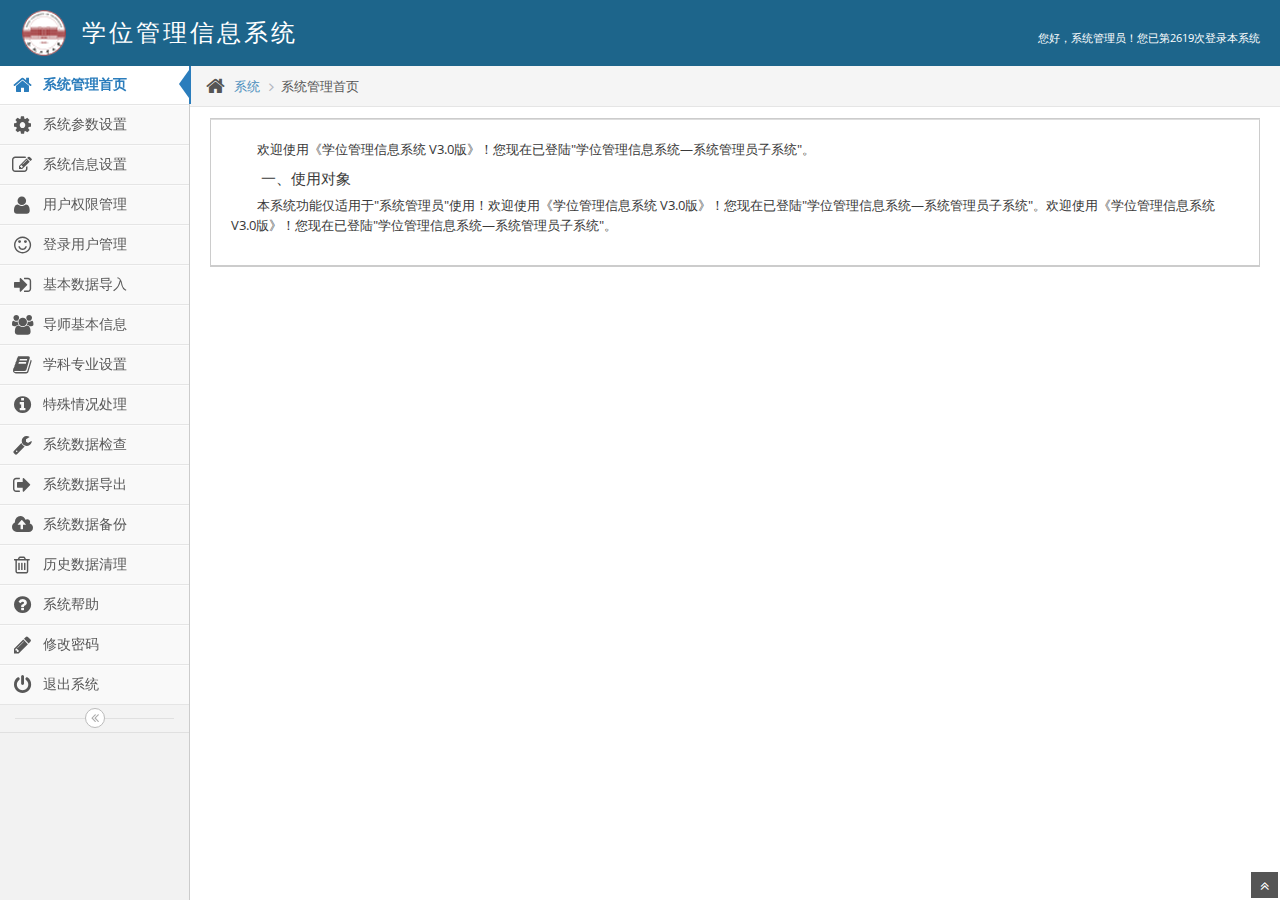
<file: degree/index.html>
<!DOCTYPE html>
<html>
<head>
	<meta name="keywords" content="合肥工业大学,学位管理信息系统" />
	<meta name="description" content="合肥工业大学学位管理信息系统" />
	<meta name="author" content="合肥工业大学HD" />
	<meta name="Robots" content="all">
	<meta http-equiv="Content-Type" content="text/html; charset=UTF-8">
	<meta name="viewport" content="width=device-width,initial-scale=1.0,minimum-scale=1.0,maximum-scale=1.0,user-scalable=no">
	<meta http-equiv="Expires" content="0">
	<meta http-equiv="Cache-Control" content="no-cache">
	<meta http-equiv="Pragma" content="no-cache">

	<link rel="icon" href="../images/favicon.ico" type="image/x-icon"/>
	<link rel="shortcut icon" href="../images/favicon.ico"  type="image/x-icon"/>
	<title>合肥工业大学学位管理信息系统</title>

	<!-- 全局样式 -->
	<link rel="stylesheet" href="css/bootstrap.min.css" />
	<link rel="stylesheet" href="css/font-awesome.min.css" />

	<!--[if IE 7]>
	  <link rel="stylesheet" href="css/font-awesome-ie7.min.css" />
	<![endif]-->

	<!-- 本页面特有样式 -->
	<!--<link rel="stylesheet" href="css/jquery-ui-1.10.3.custom.min.css" />
	<link rel="stylesheet" href="css/chosen.css" />
	<link rel="stylesheet" href="css/datepicker.css" />
	<link rel="stylesheet" href="css/bootstrap-timepicker.css" />
	<link rel="stylesheet" href="css/daterangepicker.css" />
	<link rel="stylesheet" href="css/colorpicker.css" />-->

	<!-- 字体 -->
	<link rel="stylesheet" href="css/fonts.googleapis.css" />

	<!-- ace styles -->
	<link rel="stylesheet" href="css/ace.min.css" />
	<!--<link rel="stylesheet" href="css/ace-rtl.min.css" />
	<link rel="stylesheet" href="css/ace-skins.min.css" />-->
	
	<!-- 自定义配置css -->
	<link rel="stylesheet" href="css/mycss.css" />

	<!--[if lte IE 8]>
	  <link rel="stylesheet" href="css/ace-ie.min.css" />
	<![endif]-->

	<!-- inline styles related to this page -->

	<!-- ace settings handler -->
	<script src="js/ace-extra.min.js"></script>

	<!-- HTML5 shim and Respond.js IE8 support of HTML5 elements and media queries -->
	<!--[if lt IE 9]>
	<script src="js/html5shiv.js"></script>
	<script src="js/respond.min.js"></script>
	<![endif]-->
</head>

<body>
	<!-- 头部 -->
	<div class="navbar navbar-default" id="navbar">
		<script type="text/javascript">
			try{ace.settings.check('navbar' , 'fixed')}catch(e){}
		</script>
		<div class="navbar-container" id="navbar-container">
			<script type="text/javascript">
				try{ace.settings.check('main-container' , 'fixed')}catch(e){}
			</script>
			<div class="navbar-header pull-left">
				<a href="index.html" class="navbar-brand" title="学位管理信息系统">
					<small>
						<i id="hlogo"></i>
						<h3 id="htitle">学位管理信息系统</h3>
					</small>
				</a>
			</div>
			<div class="navbar-header pull-right" role="navigation">
				<small id="hheadRight">您好，<span id="huser">系统管理员</span>！您已第<span id="htimes">2619</span>次登录本系统</small>
			</div>
		</div>
	</div><!-- 头部END -->

	<div class="main-container" id="main-container">
		<script type="text/javascript">
			try{ace.settings.check('main-container' , 'fixed')}catch(e){}
		</script>
		<div class="main-container-inner">
			<a class="menu-toggler" id="menu-toggler" href="javascript:;">
				<span class="menu-text"></span>
			</a>
			<!-- 左侧导航 -->
			<div class="sidebar" id="sidebar">
				<script type="text/javascript">
					try{ace.settings.check('sidebar' , 'fixed')}catch(e){}
				</script>
				<ul class="nav nav-list">
					<li class="active">
						<a href="index.html">
							<i class="icon-home"></i>
							<span class="menu-text"> 系统管理首页 </span>
						</a>
					</li>

					<li>
						<a href="javascript:;">
							<i class="icon-cog"></i>
							<span class="menu-text"> 系统参数设置 </span>
						</a>
					</li>

					<li>
						<a href="javascript:;">
							<i class="icon-edit"></i>
							<span class="menu-text"> 系统信息设置 </span>
						</a>
					</li>

					<li>
						<a href="javascript:;">
							<i class="icon-user"></i>
							<span class="menu-text"> 用户权限管理 </span>
						</a>
					</li>

					<li>
						<a href="javascript:;">
							<i class="icon-smile"></i>
							<span class="menu-text"> 登录用户管理 </span>
						</a>
					</li>

					<li>
						<a href="javascript:;">
							<i class="icon-signin"></i>
							<span class="menu-text"> 基本数据导入 </span>
						</a>
					</li>

					<li>
						<a href="dsjbxx.html">
							<i class="icon-group"></i>
							<span class="menu-text"> 导师基本信息 </span>
						</a>
					</li>

					<li>
						<a href="xkzysz.html">
							<i class="icon-book"></i>
							<span class="menu-text"> 学科专业设置 </span>
						</a>
					</li>

					<li>
						<a href="javascript:;">
							<i class="icon-info-sign"></i>
							<span class="menu-text"> 特殊情况处理 </span>
						</a>
					</li>

					<li>
						<a href="javascript:;">
							<i class="icon-wrench"></i>
							<span class="menu-text"> 系统数据检查 </span>
						</a>
					</li>

					<li>
						<a href="javascript:;">
							<i class="icon-signout"></i>
							<span class="menu-text"> 系统数据导出 </span>
						</a>
					</li>

					<li>
						<a href="javascript:;">
							<i class="icon-cloud-upload"></i>
							<span class="menu-text"> 系统数据备份 </span>
						</a>
					</li>

					<li>
						<a href="javascript:;">
							<i class="icon-trash"></i>
							<span class="menu-text"> 历史数据清理 </span>
						</a>
					</li>

					<li>
						<a href="javascript:;">
							<i class="icon-question-sign"></i>
							<span class="menu-text"> 系统帮助 </span>
						</a>
					</li>

					<li>
						<a href="javascript:;">
							<i class="icon-pencil"></i>
							<span class="menu-text"> 修改密码 </span>
						</a>
					</li>

					<li>
						<a href="login.html">
							<i class="icon-off"></i>
							<span class="menu-text"> 退出系统 </span>
						</a>
					</li>
				</ul>

				<div class="sidebar-collapse" id="sidebar-collapse">
					<i class="icon-double-angle-left" data-icon1="icon-double-angle-left" data-icon2="icon-double-angle-right"></i>
				</div>
				<script type="text/javascript">
					try{ace.settings.check('sidebar' , 'collapsed')}catch(e){}
				</script>
			</div><!-- 左侧导航END -->

			<!-- 右侧主体 -->
			<div class="main-content">
				<div class="breadcrumbs" id="breadcrumbs">
					<script type="text/javascript">
						try{ace.settings.check('breadcrumbs' , 'fixed')}catch(e){}
					</script>

					<ul class="breadcrumb">
						<li>
							<i class="icon-home home-icon"></i>
							<a href="index.html">系统</a>
						</li>
						<li class="active">系统管理首页</li>
					</ul><!-- .breadcrumb -->
				</div>

				<div class="page-content">

					<div class="row">
						<div class="col-xs-12">
							<!-- PAGE CONTENT BEGINS -->
								<div class="row">
								<div class="col-xs-12 col-sm-12">
									<div class="widget-box">
										<div class="widget-header" style="height:0;min-height:0;"></div>
										<div class="widget-body">
											<div class="widget-main hwidget">
												<p>欢迎使用《学位管理信息系统 V3.0版》！您现在已登陆"学位管理信息系统—系统管理员子系统"。</p>
												<h5>一、使用对象</h5> 
												<p>本系统功能仅适用于"系统管理员"使用！欢迎使用《学位管理信息系统 V3.0版》！您现在已登陆"学位管理信息系统—系统管理员子系统"。欢迎使用《学位管理信息系统 V3.0版》！您现在已登陆"学位管理信息系统—系统管理员子系统"。</p>
											</div>
										</div>
									</div>
								</div><!-- /span -->
							</div>
							
							</div><!-- PAGE CONTENT ENDS -->
						</div><!-- /.col -->
					</div><!-- /.row -->
				</div><!-- /.page-content -->
		</div><!-- /.main-container-inner -->

		<a href="javascript:;" id="btn-scroll-up" class="btn-scroll-up btn btn-sm btn-inverse">
			<i class="icon-double-angle-up icon-only bigger-110"></i>
		</a>
	</div><!-- /.main-container -->

	<!-- 全局JS -->
	
	<!--[if !IE]> -->
	<script src="js/jquery-2.0.3.min.js"></script>
	<!-- <![endif]-->

	<!--[if IE]>
	<script src="js/jquery-1.10.2.min.js"></script>
	<![endif]-->

	<!--[if !IE]> -->
	<script type="text/javascript">
		window.jQuery || document.write("<script src='js/jquery-2.0.3.min.js'>"+"<"+"/script>");
	</script>
	<!-- <![endif]-->

	<!--[if IE]>
	<script type="text/javascript">
		window.jQuery || document.write("<script src='js/jquery-1.10.2.min.js'>"+"<"+"/script>");
	</script>
	<![endif]-->

	<script type="text/javascript">
		if("ontouchend" in document) document.write("<script src='js/jquery.mobile.custom.min.js'>"+"<"+"/script>");
	</script>
	<script src="js/bootstrap.min.js"></script>
	<!--<script src="js/typeahead-bs2.min.js"></script>-->

	<!-- 特殊页面JS -->

	<!--[if lte IE 8]>
	  <script src="js/excanvas.min.js"></script>
	<![endif]-->
	<!--<script src="js/jquery-ui-1.10.3.custom.min.js"></script>
	<script src="js/jquery.ui.touch-punch.min.js"></script>
	<script src="js/chosen.jquery.min.js"></script>
	<script src="js/fuelux/fuelux.spinner.min.js"></script>
	<script src="js/date-time/bootstrap-datepicker.min.js"></script>
	<script src="js/date-time/bootstrap-timepicker.min.js"></script>
	<script src="js/date-time/moment.min.js"></script>
	<script src="js/date-time/daterangepicker.min.js"></script>
	<script src="js/bootstrap-colorpicker.min.js"></script>
	<script src="js/jquery.knob.min.js"></script>
	<script src="js/jquery.autosize.min.js"></script>
	<script src="js/jquery.inputlimiter.1.3.1.min.js"></script>
	<script src="js/jquery.maskedinput.min.js"></script>
	<script src="js/bootstrap-tag.min.js"></script>-->

	<!-- ace scripts -->
	<script src="js/ace-elements.min.js"></script>
	<script src="js/ace.min.js"></script>

	<!-- 本页面内联脚本 -->
	<!--<script type="text/javascript">
		jQuery(function($) {
			$('#id-disable-check').on('click', function() {
				var inp = $('#form-input-readonly').get(0);
				if(inp.hasAttribute('disabled')) {
					inp.setAttribute('readonly' , 'true');
					inp.removeAttribute('disabled');
					inp.value="This text field is readonly!";
				}
				else {
					inp.setAttribute('disabled' , 'disabled');
					inp.removeAttribute('readonly');
					inp.value="This text field is disabled!";
				}
			});
		
		
			$(".chosen-select").chosen(); 
			$('#chosen-multiple-style').on('click', function(e){
				var target = $(e.target).find('input[type=radio]');
				var which = parseInt(target.val());
				if(which == 2) $('#form-field-select-4').addClass('tag-input-style');
				 else $('#form-field-select-4').removeClass('tag-input-style');
			});
		
		
			$('[data-rel=tooltip]').tooltip({container:'body'});
			$('[data-rel=popover]').popover({container:'body'});
			
			$('textarea[class*=autosize]').autosize({append: "\n"});
			$('textarea.limited').inputlimiter({
				remText: '%n character%s remaining...',
				limitText: 'max allowed : %n.'
			});
		
			$.mask.definitions['~']='[+-]';
			$('.input-mask-date').mask('99/99/9999');
			$('.input-mask-phone').mask('(999) 999-9999');
			$('.input-mask-eyescript').mask('~9.99 ~9.99 999');
			$(".input-mask-product").mask("a*-999-a999",{placeholder:" ",completed:function(){alert("You typed the following: "+this.val());}});
		
		
		
			$( "#input-size-slider" ).css('width','200px').slider({
				value:1,
				range: "min",
				min: 1,
				max: 8,
				step: 1,
				slide: function( event, ui ) {
					var sizing = ['', 'input-sm', 'input-lg', 'input-mini', 'input-small', 'input-medium', 'input-large', 'input-xlarge', 'input-xxlarge'];
					var val = parseInt(ui.value);
					$('#form-field-4').attr('class', sizing[val]).val('.'+sizing[val]);
				}
			});
		
			$( "#input-span-slider" ).slider({
				value:1,
				range: "min",
				min: 1,
				max: 12,
				step: 1,
				slide: function( event, ui ) {
					var val = parseInt(ui.value);
					$('#form-field-5').attr('class', 'col-xs-'+val).val('.col-xs-'+val);
				}
			});
			
			
			$( "#slider-range" ).css('height','200px').slider({
				orientation: "vertical",
				range: true,
				min: 0,
				max: 100,
				values: [ 17, 67 ],
				slide: function( event, ui ) {
					var val = ui.values[$(ui.handle).index()-1]+"";
		
					if(! ui.handle.firstChild ) {
						$(ui.handle).append("<div class='tooltip right in' style='display:none;left:16px;top:-6px;'><div class='tooltip-arrow'></div><div class='tooltip-inner'></div></div>");
					}
					$(ui.handle.firstChild).show().children().eq(1).text(val);
				}
			}).find('a').on('blur', function(){
				$(this.firstChild).hide();
			});
			
			$( "#slider-range-max" ).slider({
				range: "max",
				min: 1,
				max: 10,
				value: 2
			});
			
			$( "#eq > span" ).css({width:'90%', 'float':'left', margin:'15px'}).each(function() {
				// read initial values from markup and remove that
				var value = parseInt( $( this ).text(), 10 );
				$( this ).empty().slider({
					value: value,
					range: "min",
					animate: true
					
				});
			});
		
			
			$('#id-input-file-1 , #id-input-file-2').ace_file_input({
				no_file:'No File ...',
				btn_choose:'Choose',
				btn_change:'Change',
				droppable:false,
				onchange:null,
				thumbnail:false //| true | large
				//whitelist:'gif|png|jpg|jpeg'
				//blacklist:'exe|php'
				//onchange:''
				//
			});
			
			$('#id-input-file-3').ace_file_input({
				style:'well',
				btn_choose:'Drop files here or click to choose',
				btn_change:null,
				no_icon:'icon-cloud-upload',
				droppable:true,
				thumbnail:'small'//large | fit
				//,icon_remove:null//set null, to hide remove/reset button
				/**,before_change:function(files, dropped) {
					//Check an example below
					//or examples/file-upload.html
					return true;
				}*/
				/**,before_remove : function() {
					return true;
				}*/
				,
				preview_error : function(filename, error_code) {
					//name of the file that failed
					//error_code values
					//1 = 'FILE_LOAD_FAILED',
					//2 = 'IMAGE_LOAD_FAILED',
					//3 = 'THUMBNAIL_FAILED'
					//alert(error_code);
				}
		
			}).on('change', function(){
				//console.log($(this).data('ace_input_files'));
				//console.log($(this).data('ace_input_method'));
			});
			
		
			//dynamically change allowed formats by changing before_change callback function
			$('#id-file-format').removeAttr('checked').on('change', function() {
				var before_change
				var btn_choose
				var no_icon
				if(this.checked) {
					btn_choose = "Drop images here or click to choose";
					no_icon = "icon-picture";
					before_change = function(files, dropped) {
						var allowed_files = [];
						for(var i = 0 ; i < files.length; i++) {
							var file = files[i];
							if(typeof file === "string") {
								//IE8 and browsers that don't support File Object
								if(! (/\.(jpe?g|png|gif|bmp)$/i).test(file) ) return false;
							}
							else {
								var type = $.trim(file.type);
								if( ( type.length > 0 && ! (/^image\/(jpe?g|png|gif|bmp)$/i).test(type) )
										|| ( type.length == 0 && ! (/\.(jpe?g|png|gif|bmp)$/i).test(file.name) )//for android's default browser which gives an empty string for file.type
									) continue;//not an image so don't keep this file
							}
							
							allowed_files.push(file);
						}
						if(allowed_files.length == 0) return false;
		
						return allowed_files;
					}
				}
				else {
					btn_choose = "Drop files here or click to choose";
					no_icon = "icon-cloud-upload";
					before_change = function(files, dropped) {
						return files;
					}
				}
				var file_input = $('#id-input-file-3');
				file_input.ace_file_input('update_settings', {'before_change':before_change, 'btn_choose': btn_choose, 'no_icon':no_icon})
				file_input.ace_file_input('reset_input');
			});
		
		
		
		
			$('#spinner1').ace_spinner({value:0,min:0,max:200,step:10, btn_up_class:'btn-info' , btn_down_class:'btn-info'})
			.on('change', function(){
				//alert(this.value)
			});
			$('#spinner2').ace_spinner({value:0,min:0,max:10000,step:100, touch_spinner: true, icon_up:'icon-caret-up', icon_down:'icon-caret-down'});
			$('#spinner3').ace_spinner({value:0,min:-100,max:100,step:10, on_sides: true, icon_up:'icon-plus smaller-75', icon_down:'icon-minus smaller-75', btn_up_class:'btn-success' , btn_down_class:'btn-danger'});
		
		
			
			$('.date-picker').datepicker({autoclose:true}).next().on(ace.click_event, function(){
				$(this).prev().focus();
			});
			$('input[name=date-range-picker]').daterangepicker().prev().on(ace.click_event, function(){
				$(this).next().focus();
			});
			
			$('#timepicker1').timepicker({
				minuteStep: 1,
				showSeconds: true,
				showMeridian: false
			}).next().on(ace.click_event, function(){
				$(this).prev().focus();
			});
			
			$('#colorpicker1').colorpicker();
			$('#simple-colorpicker-1').ace_colorpicker();
		
			
			$(".knob").knob();
			
			
			//we could just set the data-provide="tag" of the element inside HTML, but IE8 fails!
			var tag_input = $('#form-field-tags');
			if(! ( /msie\s*(8|7|6)/.test(navigator.userAgent.toLowerCase())) ) 
			{
				tag_input.tag(
				  {
					placeholder:tag_input.attr('placeholder'),
					//enable typeahead by specifying the source array
					source: ace.variable_US_STATES,//defined in ace.js >> ace.enable_search_ahead
				  }
				);
			}
			else {
				//display a textarea for old IE, because it doesn't support this plugin or another one I tried!
				tag_input.after('<textarea id="'+tag_input.attr('id')+'" name="'+tag_input.attr('name')+'" rows="3">'+tag_input.val()+'</textarea>').remove();
				//$('#form-field-tags').autosize({append: "\n"});
			}
			
			
			
		
			/////////
			$('#modal-form input[type=file]').ace_file_input({
				style:'well',
				btn_choose:'Drop files here or click to choose',
				btn_change:null,
				no_icon:'icon-cloud-upload',
				droppable:true,
				thumbnail:'large'
			})
			
			//chosen plugin inside a modal will have a zero width because the select element is originally hidden
			//and its width cannot be determined.
			//so we set the width after modal is show
			$('#modal-form').on('shown.bs.modal', function () {
				$(this).find('.chosen-container').each(function(){
					$(this).find('a:first-child').css('width' , '210px');
					$(this).find('.chosen-drop').css('width' , '210px');
					$(this).find('.chosen-search input').css('width' , '200px');
				});
			})
			/**
			//or you can activate the chosen plugin after modal is shown
			//this way select element becomes visible with dimensions and chosen works as expected
			$('#modal-form').on('shown', function () {
				$(this).find('.modal-chosen').chosen();
			})
			*/
		
		});
	</script>-->
</body>
</html>
</file>
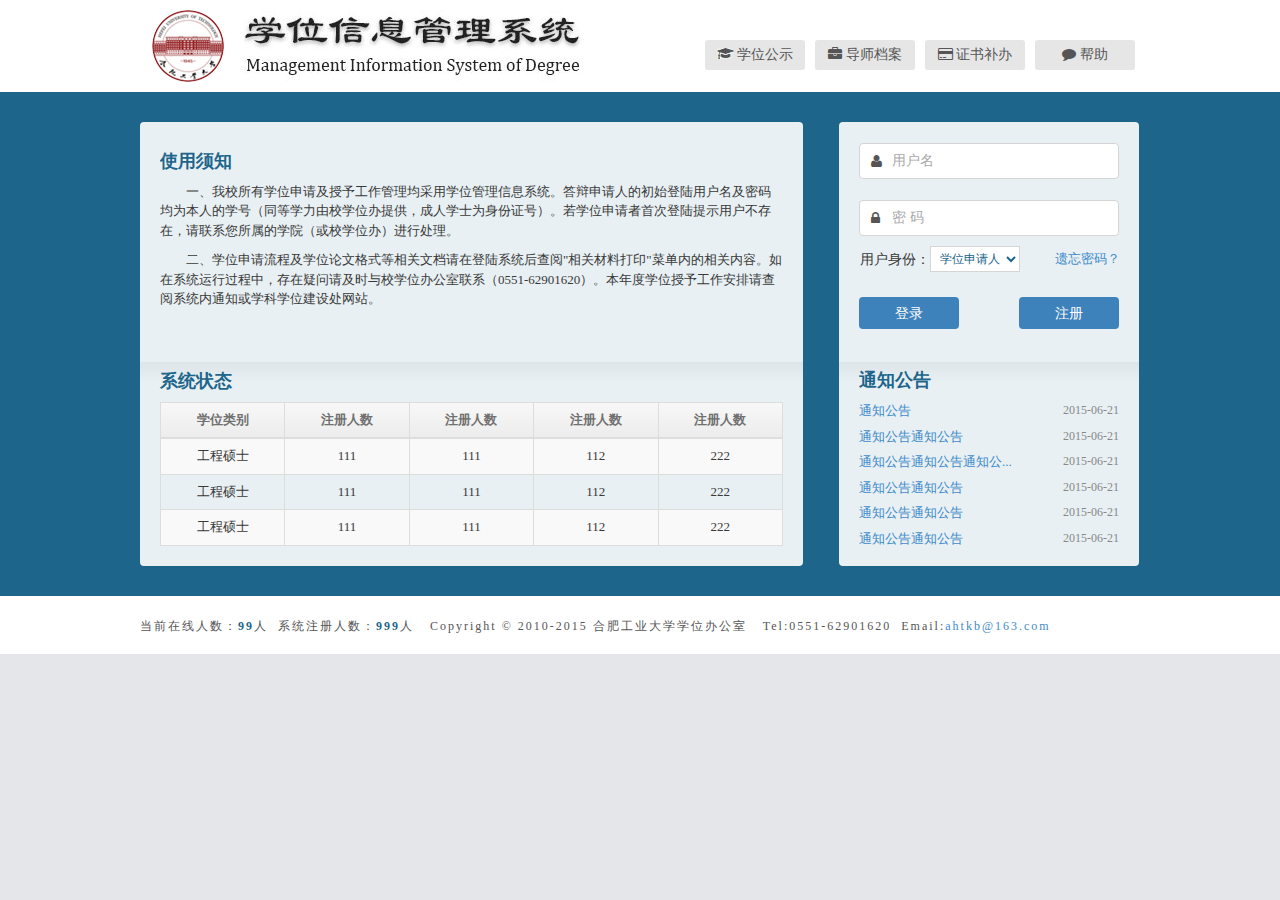
<file: degree/login.html>
<!DOCTYPE html>
<html>
<head>
	<meta name="keywords" content="合肥工业大学,学位管理信息系统" />
	<meta name="description" content="合肥工业大学学位管理信息系统" />
	<meta name="author" content="合肥工业大学HD" />
	<meta name="Robots" content="all">
	<meta http-equiv="Content-Type" content="text/html; charset=UTF-8">
	<meta name="viewport" content="width=device-width,initial-scale=1.0,minimum-scale=1.0,maximum-scale=1.0,user-scalable=no">
	<meta http-equiv="Expires" content="0">
	<meta http-equiv="Cache-Control" content="no-cache">
	<meta http-equiv="Pragma" content="no-cache">

	<link rel="icon" href="../images/favicon.ico" type="image/x-icon"/>
	<link rel="shortcut icon" href="../images/favicon.ico"  type="image/x-icon"/>
	<title>合肥工业大学学位管理信息系统</title>

	<!-- 全局样式，必须 -->
	<link href="css/bootstrap.min.css" rel="stylesheet" />
	<link rel="stylesheet" href="css/font-awesome.min.css" />
	
	<!--[if IE 7]>
	  <link rel="stylesheet" href="css/font-awesome-ie7.min.css" />
	<![endif]-->

	<!-- ace 样式 -->
	<link rel="stylesheet" href="css/ace.min.css" />
	
	<!-- 自定义配置css -->
	<link rel="stylesheet" href="css/mycss.css" />
	
	<!-- mobile css -->
	<link rel="stylesheet" media="screen and (max-width:360px)" href="css/mobile.css" type="text/css"/>
</head>

<body>
	<!-- 头部 -->
	<div class="navbar navbar-h">
		<div class="navbar-container-h">
			<div class="nav-head-h">
				<a href="index.html" class="navbar-brand" title="学位管理信息系统">
					<small>
						<i id="hlogo-l"></i>
						<i id="htitle-l"></i>
					</small>
				</a>
			</div>
			<ul class="nav nav-hl" id="nav">
				<li>
					<span class="menu-text" style="margin-top:0px;"><i class="hicon-gradution"></i> 学位公示</span>
					<a href="xwgs.html" target="_blank"><i class="hicon-gradution"></i> 学位公示</a>
				</li>
				<li>
					<span class="menu-text" style="margin-top:0px;"><i class="icon-briefcase"></i> 导师档案</span>
					<a href="xwgs.html" target="_blank"><i class="icon-briefcase"></i> 导师档案</a>
				</li>
				<li>
					<span class="menu-text" style="margin-top:0px;"><i class="icon-credit-card"></i> 证书补办</span>
					<a href="xwgs.html" target="_blank"><i class="icon-credit-card"></i> 证书补办</a>
				</li>
				<li>
					<span class="menu-text" style="margin-top:0px;"><i class="icon-comment"></i> 帮助</span>
					<a href="xwgs.html" target="_blank"><i class="icon-comment"></i> 帮助</a>
				</li>
			</ul>
		</div>
	</div><!-- 头部END -->

	<!-- 中间 -->
	<div class="main-container-h">
		<div class="main-container-inner-h">
			<!-- 左 -->
			<div class="sidebar-h">
				<div class="htop">
					<h4>使用须知</h4>
					<p>一、我校所有学位申请及授予工作管理均采用学位管理信息系统。答辩申请人的初始登陆用户名及密码均为本人的学号（同等学力由校学位办提供，成人学士为身份证号）。若学位申请者首次登陆提示用户不存在，请联系您所属的学院（或校学位办）进行处理。</p>
					<p>二、学位申请流程及学位论文格式等相关文档请在登陆系统后查阅"相关材料打印"菜单内的相关内容。如在系统运行过程中，存在疑问请及时与校学位办公室联系（0551-62901620）。本年度学位授予工作安排请查阅系统内通知或学科学位建设处网站。</p>
				</div>
				<div class="hbot">
					<h4>系统状态</h4>
					<table id="sample-table-1" class="table table-striped table-bordered table-hover">
						<thead>
							<tr>
								<th>学位类别</th>
								<th>注册人数</th>
								<th>注册人数</th>
								<th>注册人数</th>
								<th>注册人数</th>
							</tr>
						</thead>

						<tbody>
							<tr>
								<td>工程硕士</td>
								<td>111</td>
								<td>111</td>
								<td>112</td>
								<td>222</td>
							</tr>
							<tr>
								<td>工程硕士</td>
								<td>111</td>
								<td>111</td>
								<td>112</td>
								<td>222</td>
							</tr>
							<tr>
								<td>工程硕士</td>
								<td>111</td>
								<td>111</td>
								<td>112</td>
								<td>222</td>
							</tr>
						</tbody>
					</table>
				</div>
			</div><!-- 左END -->

			<!-- 右侧主体 -->
			<div class="sidebar-h sidebar-h-r">
				<form class="form-horizontal hmargin" action="#" method="post">
					<div class="control-group">
						<div class="controls">
							<div class="input-prepend">
								<span class="add-on"><i class="icon-user"></i></span>
                                <input type="text" data-ui="u-placeholder|用户名|keydown|#A9A9A9" required />
							</div>
						</div>
					</div>
					
					<div class="control-group">
						<div class="controls">
							<div class="input-prepend">
								<span class="add-on"><i class="icon-lock"></i></span>
                                <input type="password" data-ui="u-placeholder|密 码|keydown|#A9A9A9" required />
							</div>
						</div>
					</div>
					
					<div class="control-group">
							<div class="form-group">
								<label class="control-label-h" for="form-field-1">用户身份：</label>
								<div class="col-xs-12 col-sm-4 control-con-h" style="width:95px;height:26px">
									<select class="form-control form-control-h" id="form-field-select-1">
										<option value="234">学位申请人</option>
										<option value="105">指导教师</option>
										<option value="106">答辩秘书</option>
										<option value="104">学院管理员</option>
										<option value="103">学位办公室</option>
										<option value="102">校学位委员</option>
										<option value="101">系统管理员</option>
									</select>
								</div>
								<a href="javascript:;" class="hpsw">遗忘密码？</a>
							</div>
					</div>
					
					<div class="control-group">
						<div class="controls">
							<input type="submit" class="btn-hl" value="登录" />
							<input type="submit" class="btn-hr" value="注册" />
						</div>
					</div>
			</form>
            	<div style="clear:both"></div>
				<div class="hbot hbot-r">
					<h4>通知公告</h4>
					<ul>
						<li><span class="date-h-r">2015-06-21</span><a href="#">通知公告</a></li>
						<li><span class="date-h-r">2015-06-21</span><a href="#">通知公告通知公告</a></li>
						<li><span class="date-h-r">2015-06-21</span><a href="#">通知公告通知公告通知公...</a></li>
						<li><span class="date-h-r">2015-06-21</span><a href="#">通知公告通知公告</a></li>
						<li><span class="date-h-r">2015-06-21</span><a href="#">通知公告通知公告</a></li>
						<li><span class="date-h-r">2015-06-21</span><a href="#">通知公告通知公告</a></li>
					</ul>
				</div>
			</div><!-- /.main-container-inner -->
			
			<div style="clear:both;"></div>
		</div><!-- /.main-container -->
	</div>

	<!-- 底部 -->
	<div class="hfoot" role="contentinfo">
		<ul>
			<li>当前在线人数：<b>99</b>人&nbsp;&nbsp;系统注册人数：<b>999</b>人</li>
			<li>Copyright&nbsp;&copy;&nbsp;2010-2015 合肥工业大学学位办公室</li>
			<li>Tel:0551-62901620&nbsp;&nbsp;Email:<a href="mailto:ahtkb@163.com">ahtkb@163.com</a></li>
		</ul>
	</div>
<!-- jQuery -->	
	<!--[if !IE]> -->
	<script src="js/jquery-2.0.3.min.js"></script>
	<!-- <![endif]-->

	<!--[if IE]>
	<script src="js/jquery-1.10.2.min.js"></script>
	<![endif]-->
    
<!--右侧链接翻转-->
	<script type="text/javascript">
		var aNavLi=document.getElementById('nav').getElementsByTagName('li');
		var aNavSpan=document.getElementById('nav').getElementsByTagName('span');
		var speed=15;   /*越小越快*/
		
		function start(objLi,objSpan,timer){
			objLi.onmouseover=function(){
				clearInterval(timer);
	            timer=setInterval(
	            	function(){
	            		objSpan.style.marginTop=parseInt(objSpan.style.marginTop)-2+'px';
	            		if(parseInt(objSpan.style.marginTop)<=-30){
			            	clearInterval(timer);
			            };
	            	},speed);
			}

			objLi.onmouseout=function(){
				clearInterval(timer);
	            timer=setInterval(
	            	function(){
	            		objSpan.style.marginTop=parseInt(objSpan.style.marginTop)+2+'px';
	            		if(parseInt(objSpan.style.marginTop)>=0){
			            	clearInterval(timer);
			            };
	            	},speed);
			}
		}

		var timer0; var timer1; var timer2; var timer3;
		start(aNavLi[0],aNavSpan[0],timer0);
		start(aNavLi[1],aNavSpan[1],timer1);
		start(aNavLi[2],aNavSpan[2],timer2);
		start(aNavLi[3],aNavSpan[3],timer3);
	</script>
<!--解决IE placeholder-->
	<script>
	~function(win, $) {
	
	$.uiParse = function(action) {
		var arr = action.split('|').slice(1)
		var len = arr.length
		var res = [], exs
		var boo = /^(true|false)$/
		for (var i = 0; i < len; i++) {
			var item = arr[i]
			if (item == '&') {
				item = undefined
			} else if (exs = item.match(boo)) {
				item = exs[0] == 'true' ? true : false
			}
			res[i] = item
		}
		return res
	};
	
	}(window, window.jQuery);
	
	~function() {
		
	$.fn.placeholder = function(option, callback) {
		var settings = $.extend({
			word: '',
			color: '#999',
			evtType: 'focus',
			zIndex: 20,
			diffPaddingLeft: 3
		}, option)
	
		function bootstrap($that) {
			// some alias 
			var word    = settings.word
			var color   = settings.color
			var evtType = settings.evtType
			var zIndex  = settings.zIndex
			var diffPaddingLeft = settings.diffPaddingLeft
	
			// default css
			var offset = $that.offset()
			var top    = offset.top
			var left   = offset.left
			var width       = $that.outerWidth()
			var height      = $that.outerHeight()
			var fontSize    = $that.css('font-size')
			var fontFamily  = $that.css('font-family')
			var paddingLeft = $that.css('padding-left')
	
			// process
			paddingLeft = parseInt(paddingLeft, 10) + diffPaddingLeft
	
			// redner 
			var $placeholder = $('<span>')
			$placeholder.css({
				position: 'absolute',
				zIndex: '20',
				top: top,
				left: left,
				color: color,
				width: (width - paddingLeft) + 'px',
				height: height + 'px',
				fontSize: fontSize,
				paddingLeft: paddingLeft + 'px',
				fontFamily: fontFamily
			}).text(word).hide()
	
			// textarea 不加line-heihgt属性
			if ($that.is('input')) {
				$placeholder.css({
					lineHeight: height + 'px'
				})
			}
			$placeholder.appendTo(document.body)
	
			// 内容为空时才显示，比如刷新页面输入域已经填入了内容时
			var val = $that.val()
			if (val == '') {
				$placeholder.show()
			}
	
			function hideAndFocus() {
				$placeholder.hide()
				$that[0].focus()
			}
			function asFocus() {
				$placeholder.click(hideAndFocus)
				// IE有些bug，原本不用加此句
				$that.click(hideAndFocus)
				$that.blur(function() {
					var txt = $that.val()
					if (txt == '') {
						$placeholder.show()
					}
				})
			}
			function asKeydown() {
				$placeholder.click(function() {
					$that[0].focus()
				})
			}
	
			if (evtType == 'focus') {
				asFocus()
			} else if (evtType == 'keydown') {
				asKeydown()
			}
	
			$that.keyup(function() {
				var txt = $that.val()
				if (txt == '') {
					$placeholder.show()
				} else {
					$placeholder.hide()
				}
			})
		}
	
		return this.each(function() {
			var $elem = $(this)
			bootstrap($elem)
			if ($.isFunction(callback)) callback($elem)
		})
	}	
	
	
	/*
	 * 自动初始化，配置参数按照使用频率先后排序，即最经常使用的在前，不经常使用的往后，使用默认参数替代
	 * 
	 * 格式：data-ui="u-placeholder|word|evtType|color
	 * 示例：data-ui="u-placeholder|默认文字
	 *
	 */
	$(function() {
		$('[data-ui^="u-placeholder"]').each(function() {
			var $elem   = $(this)
			var arr = $.uiParse($elem.attr('data-ui'))
			// 文本
			var word = arr[0]
			// 事件
			var evtType = arr[1]
			// 文本颜色
			var color = arr[2]
			// create
			$elem.placeholder({
				word: word,
				color: color,
				evtType: evtType
			})
		})
	})
	
	}();
	</script>
</body>
</html>
</file>
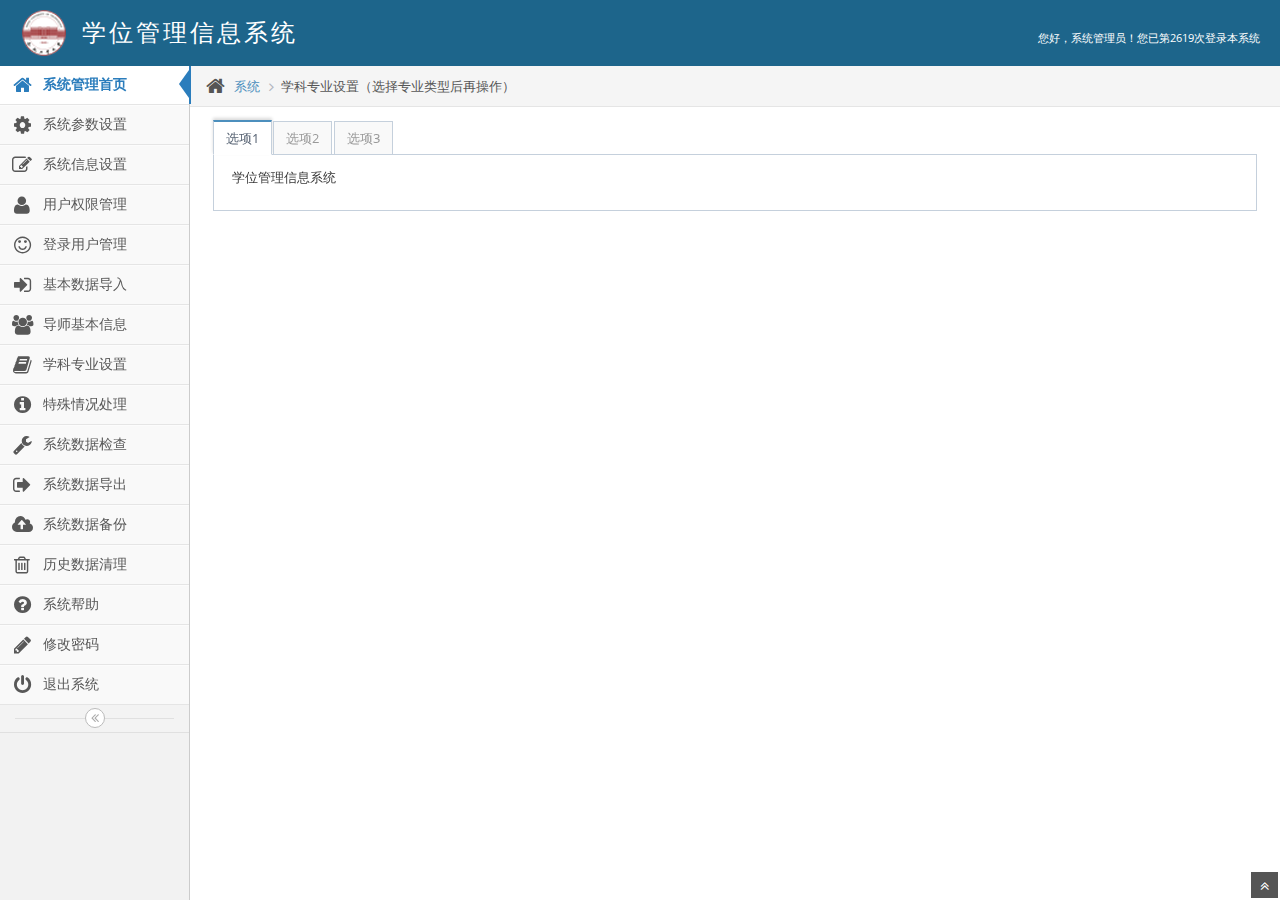
<file: degree/tab.html>
<!DOCTYPE html>
<html>
<head>
	<meta name="keywords" content="合肥工业大学,学位管理信息系统" />
	<meta name="description" content="合肥工业大学学位管理信息系统" />
	<meta name="author" content="合肥工业大学HD" />
	<meta name="Robots" content="all">
	<meta http-equiv="Content-Type" content="text/html; charset=UTF-8">
	<meta name="viewport" content="width=device-width,initial-scale=1.0,minimum-scale=1.0,maximum-scale=1.0,user-scalable=no">
	<meta http-equiv="Expires" content="0">
	<meta http-equiv="Cache-Control" content="no-cache">
	<meta http-equiv="Pragma" content="no-cache">

	<link rel="icon" href="../images/favicon.ico" type="image/x-icon"/>
	<link rel="shortcut icon" href="../images/favicon.ico"  type="image/x-icon"/>
	<title>合肥工业大学学位管理信息系统</title>

	<!-- 全局样式，必须 -->
	<link rel="stylesheet" href="css/bootstrap.min.css" />
	<link rel="stylesheet" href="css/font-awesome.min.css" />

	<!--[if IE 7]>
	  <link rel="stylesheet" href="css/font-awesome-ie7.min.css" />
	<![endif]-->

	<!-- TAB -->
	<link rel="stylesheet" href="css/jquery-ui-1.10.3.full.min.css" />

	<!-- 字体 -->
	<link rel="stylesheet" href="css/fonts.googleapis.css" />

	<!-- ace 样式 -->
	<link rel="stylesheet" href="css/ace.min.css" />
	
	<!-- 自定义配置css -->
	<link rel="stylesheet" href="css/mycss.css" />

	<!--[if lte IE 8]>
	  <link rel="stylesheet" href="css/ace-ie.min.css" />
	<![endif]-->

	<!-- HTML5 shim and Respond.js IE8 support of HTML5 elements and media queries -->
	<!--[if lt IE 9]>
	<script src="js/html5shiv.js"></script>
	<script src="js/respond.min.js"></script>
	<![endif]-->
</head>

<body>
	<!-- 头部 -->
	<div class="navbar navbar-default" id="navbar">
		<script type="text/javascript">
			try{ace.settings.check('navbar' , 'fixed')}catch(e){}
		</script>
		<div class="navbar-container" id="navbar-container">
			<script type="text/javascript">
				try{ace.settings.check('main-container' , 'fixed')}catch(e){}
			</script>
			<div class="navbar-header pull-left">
				<a href="index.html" class="navbar-brand" title="学位管理信息系统">
					<small>
						<i id="hlogo"></i>
						<h3 id="htitle">学位管理信息系统</h3>
					</small>
				</a>
			</div>
			<div class="navbar-header pull-right" role="navigation">
				<small id="hheadRight">您好，<span id="huser">系统管理员</span>！您已第<span id="htimes">2619</span>次登录本系统</small>
			</div>
		</div>
	</div><!-- 头部END -->

	<div class="main-container" id="main-container">
		<script type="text/javascript">
			try{ace.settings.check('main-container' , 'fixed')}catch(e){}
		</script>
		<div class="main-container-inner">
			<a class="menu-toggler" id="menu-toggler" href="javascript:;">
				<span class="menu-text"></span>
			</a>
			<!-- 左侧导航 -->
			<div class="sidebar" id="sidebar">
				<script type="text/javascript">
					try{ace.settings.check('sidebar' , 'fixed')}catch(e){}
				</script>
				<ul class="nav nav-list">
					<li class="active">
						<a href="index.html">
							<i class="icon-home"></i>
							<span class="menu-text"> 系统管理首页 </span>
						</a>
					</li>

					<li>
						<a href="javascript:;">
							<i class="icon-cog"></i>
							<span class="menu-text"> 系统参数设置 </span>
						</a>
					</li>

					<li>
						<a href="javascript:;">
							<i class="icon-edit"></i>
							<span class="menu-text"> 系统信息设置 </span>
						</a>
					</li>

					<li>
						<a href="javascript:;">
							<i class="icon-user"></i>
							<span class="menu-text"> 用户权限管理 </span>
						</a>
					</li>

					<li>
						<a href="javascript:;">
							<i class="icon-smile"></i>
							<span class="menu-text"> 登录用户管理 </span>
						</a>
					</li>

					<li>
						<a href="javascript:;">
							<i class="icon-signin"></i>
							<span class="menu-text"> 基本数据导入 </span>
						</a>
					</li>

					<li>
						<a href="dsjbxx.html">
							<i class="icon-group"></i>
							<span class="menu-text"> 导师基本信息 </span>
						</a>
					</li>

					<li>
						<a href="xkzysz.html">
							<i class="icon-book"></i>
							<span class="menu-text"> 学科专业设置 </span>
						</a>
					</li>

					<li>
						<a href="javascript:;">
							<i class="icon-info-sign"></i>
							<span class="menu-text"> 特殊情况处理 </span>
						</a>
					</li>

					<li>
						<a href="javascript:;">
							<i class="icon-wrench"></i>
							<span class="menu-text"> 系统数据检查 </span>
						</a>
					</li>

					<li>
						<a href="javascript:;">
							<i class="icon-signout"></i>
							<span class="menu-text"> 系统数据导出 </span>
						</a>
					</li>

					<li>
						<a href="javascript:;">
							<i class="icon-cloud-upload"></i>
							<span class="menu-text"> 系统数据备份 </span>
						</a>
					</li>

					<li>
						<a href="javascript:;">
							<i class="icon-trash"></i>
							<span class="menu-text"> 历史数据清理 </span>
						</a>
					</li>

					<li>
						<a href="javascript:;">
							<i class="icon-question-sign"></i>
							<span class="menu-text"> 系统帮助 </span>
						</a>
					</li>

					<li>
						<a href="javascript:;">
							<i class="icon-pencil"></i>
							<span class="menu-text"> 修改密码 </span>
						</a>
					</li>

					<li>
						<a href="login.html">
							<i class="icon-off"></i>
							<span class="menu-text"> 退出系统 </span>
						</a>
					</li>
				</ul>

				<div class="sidebar-collapse" id="sidebar-collapse">
					<i class="icon-double-angle-left" data-icon1="icon-double-angle-left" data-icon2="icon-double-angle-right"></i>
				</div>
				<script type="text/javascript">
					try{ace.settings.check('sidebar' , 'collapsed')}catch(e){}
				</script>
			</div><!-- 左侧导航END -->

			<div class="main-content">
				<div class="breadcrumbs" id="breadcrumbs">
					<script type="text/javascript">
						try{ace.settings.check('breadcrumbs' , 'fixed')}catch(e){}
					</script>

					<ul class="breadcrumb">
						<li>
							<i class="icon-home home-icon"></i>
							<a href="index.html">系统</a>
						</li>
						<li class="active">学科专业设置（选择专业类型后再操作）</li>
					</ul><!-- .breadcrumb -->
				</div>

				<div class="page-content">

					<div class="row">
						<div class="col-sm-12">
							<div id="tabs">
								<ul>
									<li>
										<a href="#tabs-1">选项1</a>
									</li>

									<li>
										<a href="#tabs-2">选项2</a>
									</li>

									<li>
										<a href="#tabs-3">选项3</a>
									</li>
								</ul>

								<div id="tabs-1">
									<p>学位管理信息系统</p>
								</div>

								<div id="tabs-2">
									<p>学位管理信息系统学位管理信息系统学位管理信息系统学位管理信息系统学位管理信息系统学位管理信息系统学位管理信息系统学位管理信息系统学位管理信息系统学位管理信息系统学位管理信息系统学位管理信息系统学位管理信息系统学位管理信息系统学位管理信息系统学位管理信息系统学位管理信息系统学位管理信息系统学位管理信息系统学位管理信息系统</p>
								</div>

								<div id="tabs-3">
									<p>学位管理信息系统学位管理信息系统</p>
								</div>
							</div>
						</div><!-- /.col -->
					</div><!-- /.row -->
				</div><!-- /.page-content -->
			</div><!-- /.main-content -->
		</div><!-- /.main-container-inner -->
		<a href="javascript:;" id="btn-scroll-up" class="btn-scroll-up btn btn-sm btn-inverse">
			<i class="icon-double-angle-up icon-only bigger-110"></i>
		</a><!-- ToUp -->
	</div><!-- /.main-container -->

	<!-- 左侧收缩杆 -->
	<script src="js/ace-extra.min.js"></script>
	
	<!-- jQuery -->	
	<!--[if !IE]> -->
	<script src="js/jquery-2.0.3.min.js"></script>
	<!-- <![endif]-->

	<!--[if IE]>
	<script src="js/jquery-1.10.2.min.js"></script>
	<![endif]-->

	<script type="text/javascript">
		if("ontouchend" in document) document.write("<script src='js/jquery.mobile.custom.min.js'>"+"<"+"/script>");
	</script>
	
	<!-- bootstrap -->
	<script src="js/bootstrap.min.js"></script>

	<!-- ace -->
	<script src="js/ace-elements.min.js"></script>
	<script src="js/ace.min.js"></script>

	<!-- 本页面TAB -->
	<script src="js/jquery-ui-1.10.3.full.min.js"></script>
	<script type="text/javascript">
		jQuery(function($) {
			$( "#tabs" ).tabs();				
		});
	</script>

	<!--多级联动-->
	<script type="text/javascript" src="js/selectList.js"></script>
	<!-- 获取专业学科json数据 -->
	<script type="text/javascript">
		holltonList("js/jsonData/zyxkListData.json",".selectList");
	</script>

</body>
</html>
</file>
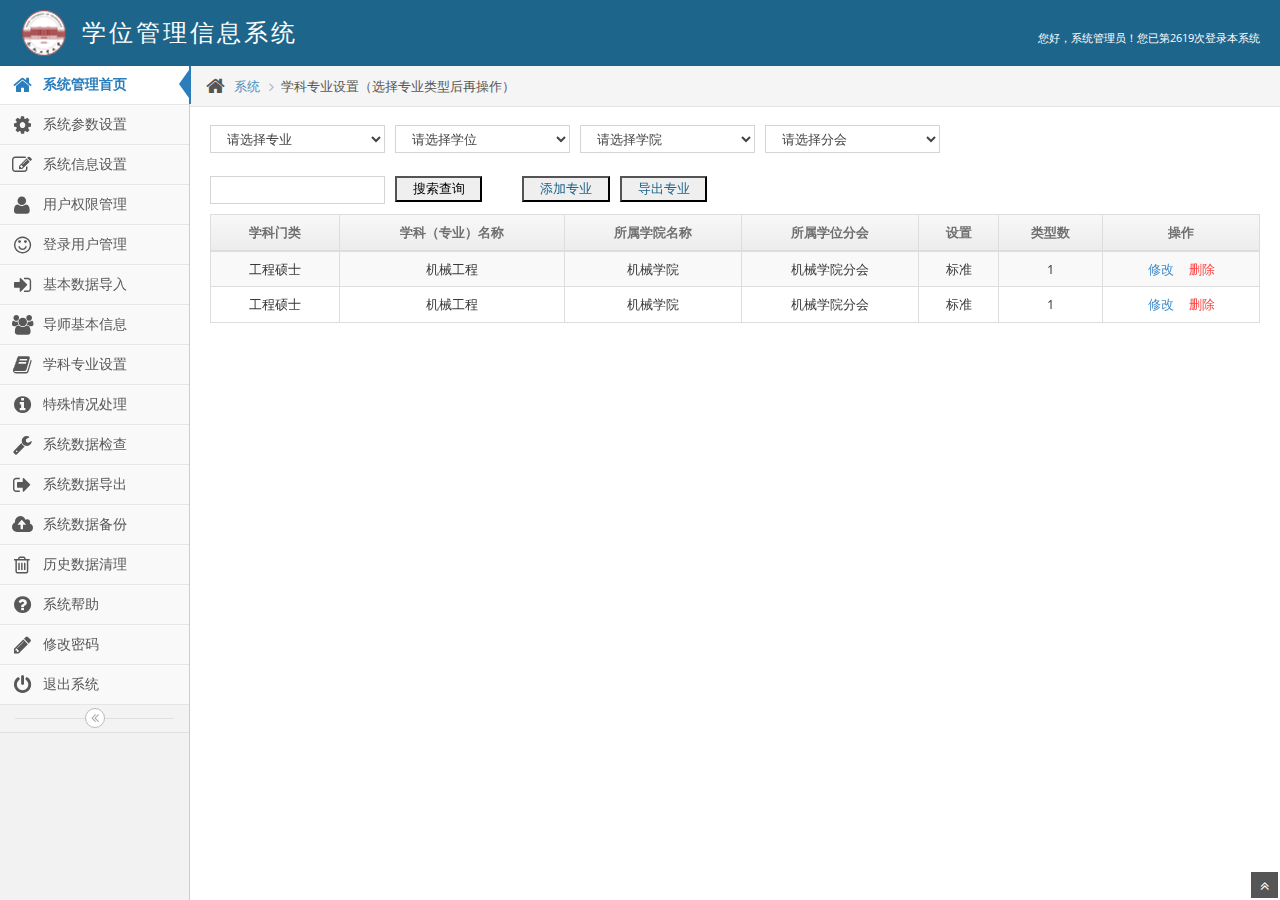
<file: degree/xkzysz.html>
<!DOCTYPE html>
<html>
<head>
	<meta name="keywords" content="合肥工业大学,学位管理信息系统" />
	<meta name="description" content="合肥工业大学学位管理信息系统" />
	<meta name="author" content="合肥工业大学HD" />
	<meta name="Robots" content="all">
	<meta http-equiv="Content-Type" content="text/html; charset=UTF-8">
	<meta name="viewport" content="width=device-width,initial-scale=1.0,minimum-scale=1.0,maximum-scale=1.0,user-scalable=no">
	<meta http-equiv="Expires" content="0">
	<meta http-equiv="Cache-Control" content="no-cache">
	<meta http-equiv="Pragma" content="no-cache">

	<link rel="icon" href="../images/favicon.ico" type="image/x-icon"/>
	<link rel="shortcut icon" href="../images/favicon.ico"  type="image/x-icon"/>
	<title>合肥工业大学学位管理信息系统</title>

	<!-- 全局样式，必须 -->
	<link rel="stylesheet" href="css/bootstrap.min.css" />
	<link rel="stylesheet" href="css/font-awesome.min.css" />

	<!--[if IE 7]>
	  <link rel="stylesheet" href="css/font-awesome-ie7.min.css" />
	<![endif]-->

	<!-- 字体 -->
	<link rel="stylesheet" href="css/fonts.googleapis.css" />

	<!-- ace 样式 -->
	<link rel="stylesheet" href="css/ace.min.css" />
	
	<!-- 自定义配置css -->
	<link rel="stylesheet" href="css/mycss.css" />

	<!--[if lte IE 8]>
	  <link rel="stylesheet" href="css/ace-ie.min.css" />
	<![endif]-->

	<!-- HTML5 shim and Respond.js IE8 support of HTML5 elements and media queries -->
	<!--[if lt IE 9]>
	<script src="js/html5shiv.js"></script>
	<script src="js/respond.min.js"></script>
	<![endif]-->
</head>

<body>
	<!-- 头部 -->
	<div class="navbar navbar-default" id="navbar">
		<script type="text/javascript">
			try{ace.settings.check('navbar' , 'fixed')}catch(e){}
		</script>
		<div class="navbar-container" id="navbar-container">
			<script type="text/javascript">
				try{ace.settings.check('main-container' , 'fixed')}catch(e){}
			</script>
			<div class="navbar-header pull-left">
				<a href="index.html" class="navbar-brand" title="学位管理信息系统">
					<small>
						<i id="hlogo"></i>
						<h3 id="htitle">学位管理信息系统</h3>
					</small>
				</a>
			</div>
			<div class="navbar-header pull-right" role="navigation">
				<small id="hheadRight">您好，<span id="huser">系统管理员</span>！您已第<span id="htimes">2619</span>次登录本系统</small>
			</div>
		</div>
	</div><!-- 头部END -->

	<div class="main-container" id="main-container">
		<script type="text/javascript">
			try{ace.settings.check('main-container' , 'fixed')}catch(e){}
		</script>
		<div class="main-container-inner">
			<a class="menu-toggler" id="menu-toggler" href="javascript:;">
				<span class="menu-text"></span>
			</a>
			<!-- 左侧导航 -->
			<div class="sidebar" id="sidebar">
				<script type="text/javascript">
					try{ace.settings.check('sidebar' , 'fixed')}catch(e){}
				</script>
				<ul class="nav nav-list">
					<li class="active">
						<a href="index.html">
							<i class="icon-home"></i>
							<span class="menu-text"> 系统管理首页 </span>
						</a>
					</li>

					<li>
						<a href="javascript:;">
							<i class="icon-cog"></i>
							<span class="menu-text"> 系统参数设置 </span>
						</a>
					</li>

					<li>
						<a href="javascript:;">
							<i class="icon-edit"></i>
							<span class="menu-text"> 系统信息设置 </span>
						</a>
					</li>

					<li>
						<a href="javascript:;">
							<i class="icon-user"></i>
							<span class="menu-text"> 用户权限管理 </span>
						</a>
					</li>

					<li>
						<a href="javascript:;">
							<i class="icon-smile"></i>
							<span class="menu-text"> 登录用户管理 </span>
						</a>
					</li>

					<li>
						<a href="javascript:;">
							<i class="icon-signin"></i>
							<span class="menu-text"> 基本数据导入 </span>
						</a>
					</li>

					<li>
						<a href="dsjbxx.html">
							<i class="icon-group"></i>
							<span class="menu-text"> 导师基本信息 </span>
						</a>
					</li>

					<li>
						<a href="xkzysz.html">
							<i class="icon-book"></i>
							<span class="menu-text"> 学科专业设置 </span>
						</a>
					</li>

					<li>
						<a href="javascript:;">
							<i class="icon-info-sign"></i>
							<span class="menu-text"> 特殊情况处理 </span>
						</a>
					</li>

					<li>
						<a href="javascript:;">
							<i class="icon-wrench"></i>
							<span class="menu-text"> 系统数据检查 </span>
						</a>
					</li>

					<li>
						<a href="javascript:;">
							<i class="icon-signout"></i>
							<span class="menu-text"> 系统数据导出 </span>
						</a>
					</li>

					<li>
						<a href="javascript:;">
							<i class="icon-cloud-upload"></i>
							<span class="menu-text"> 系统数据备份 </span>
						</a>
					</li>

					<li>
						<a href="javascript:;">
							<i class="icon-trash"></i>
							<span class="menu-text"> 历史数据清理 </span>
						</a>
					</li>

					<li>
						<a href="javascript:;">
							<i class="icon-question-sign"></i>
							<span class="menu-text"> 系统帮助 </span>
						</a>
					</li>

					<li>
						<a href="javascript:;">
							<i class="icon-pencil"></i>
							<span class="menu-text"> 修改密码 </span>
						</a>
					</li>

					<li>
						<a href="login.html">
							<i class="icon-off"></i>
							<span class="menu-text"> 退出系统 </span>
						</a>
					</li>
				</ul>

				<div class="sidebar-collapse" id="sidebar-collapse">
					<i class="icon-double-angle-left" data-icon1="icon-double-angle-left" data-icon2="icon-double-angle-right"></i>
				</div>
				<script type="text/javascript">
					try{ace.settings.check('sidebar' , 'collapsed')}catch(e){}
				</script>
			</div><!-- 左侧导航END -->

			<div class="main-content">
				<div class="breadcrumbs" id="breadcrumbs">
					<script type="text/javascript">
						try{ace.settings.check('breadcrumbs' , 'fixed')}catch(e){}
					</script>

					<ul class="breadcrumb">
						<li>
							<i class="icon-home home-icon"></i>
							<a href="index.html">系统</a>
						</li>
						<li class="active">学科专业设置（选择专业类型后再操作）</li>
					</ul><!-- .breadcrumb -->
				</div>

				<div class="page-content">

					<div class="row">
						<div class="col-xs-12">
							<!-- PAGE CONTENT BEGINS -->

							<!-- 搜索 -->								
							<div class="row">
									<!-- 联动select -->
									<div class="selectList col-xs-12">
										<select class="one col-md-2">
											<option>请选择专业</option>
										</select>
										<select class="two col-md-2">
											<option>请选择学位</option>
										</select>
										<select class="three col-md-2">
											<option>请选择学院</option>
										</select>
										<select class="four col-md-2">
											<option>请选择分会</option>
										</select>
								</div>
							</div>

							<div class="row">
								<div class="col-xs-12 selectList">
									<form class="form-horizontal form-h" role="form" method="post" action="#">
										<input type="text" class="col-xs-10 col-sm-2" />
										<input type="submit"class="col-xs-10 col-sm-1" value="搜索查询" />
										<input type="button"class="col-xs-10 col-sm-1" value="添加专业" />
										<input type="button"class="col-xs-10 col-sm-1" value="导出专业" />
									</form>
								</div>
							</div>	

							<div class="row">
								<div class="col-xs-12">
									<div class="table-responsive">
										<table id="sample-table-1" class="table table-striped table-bordered table-hover">
											<thead>
												<tr>
													<th>学科门类</th>
													<th>学科（专业）名称</th>
													<th>所属学院名称</th>
													<th>所属学位分会</th>
													<th>设置</th>
													<th>类型数</th>
													<th>操作</th>
												</tr>
											</thead>

											<tbody>
												<tr>
													<td>工程硕士</td>
													<td>机械工程</td>
													<td>机械学院</td>
													<td>机械学院分会</td>
													<td>标准</td>
													<td>1</td>
													<td>
														<a href="javascript:;" class="hchange">修改</a>&nbsp;&nbsp;&nbsp;&nbsp;
														<a href="javascript:;" class="hdelete">删除</a>
													</td>
												</tr>

												<tr>
													<td>工程硕士</td>
													<td>机械工程</td>
													<td>机械学院</td>
													<td>机械学院分会</td>
													<td>标准</td>
													<td>1</td>
													<td>
														<a href="javascript:;" class="hchange">修改</a>&nbsp;&nbsp;&nbsp;&nbsp;
														<a href="javascript:;" class="hdelete">删除</a>
													</td>
												</tr>
											</tbody>
										</table>
									</div><!-- /.table-responsive -->
								</div><!-- /span -->
							</div><!-- /row -->

						</div><!-- /.col -->
					</div><!-- /.row -->
				</div><!-- /.page-content -->
			</div><!-- /.main-content -->
		</div><!-- /.main-container-inner -->
		<a href="javascript:;" id="btn-scroll-up" class="btn-scroll-up btn btn-sm btn-inverse">
			<i class="icon-double-angle-up icon-only bigger-110"></i>
		</a><!-- ToUp -->
	</div><!-- /.main-container -->

	<!-- 左侧收缩杆 -->
	<script src="js/ace-extra.min.js"></script>
	
	<!-- jQuery -->	
	<!--[if !IE]> -->
	<script src="js/jquery-2.0.3.min.js"></script>
	<!-- <![endif]-->

	<!--[if IE]>
	<script src="js/jquery-1.10.2.min.js"></script>
	<![endif]-->

	<script type="text/javascript">
		if("ontouchend" in document) document.write("<script src='js/jquery.mobile.custom.min.js'>"+"<"+"/script>");
	</script>
	
	<!-- bootstrap -->
	<script src="js/bootstrap.min.js"></script>

	<!-- ace -->
	<script src="js/ace-elements.min.js"></script>
	<script src="js/ace.min.js"></script>

	<!--多级联动-->
	<script type="text/javascript" src="js/selectList.js"></script>
	<!-- 获取专业学科json数据 -->
	<script type="text/javascript">
		holltonList("js/jsonData/zyxkListData.json",".selectList");
	</script>
</body>
</html>
</file>
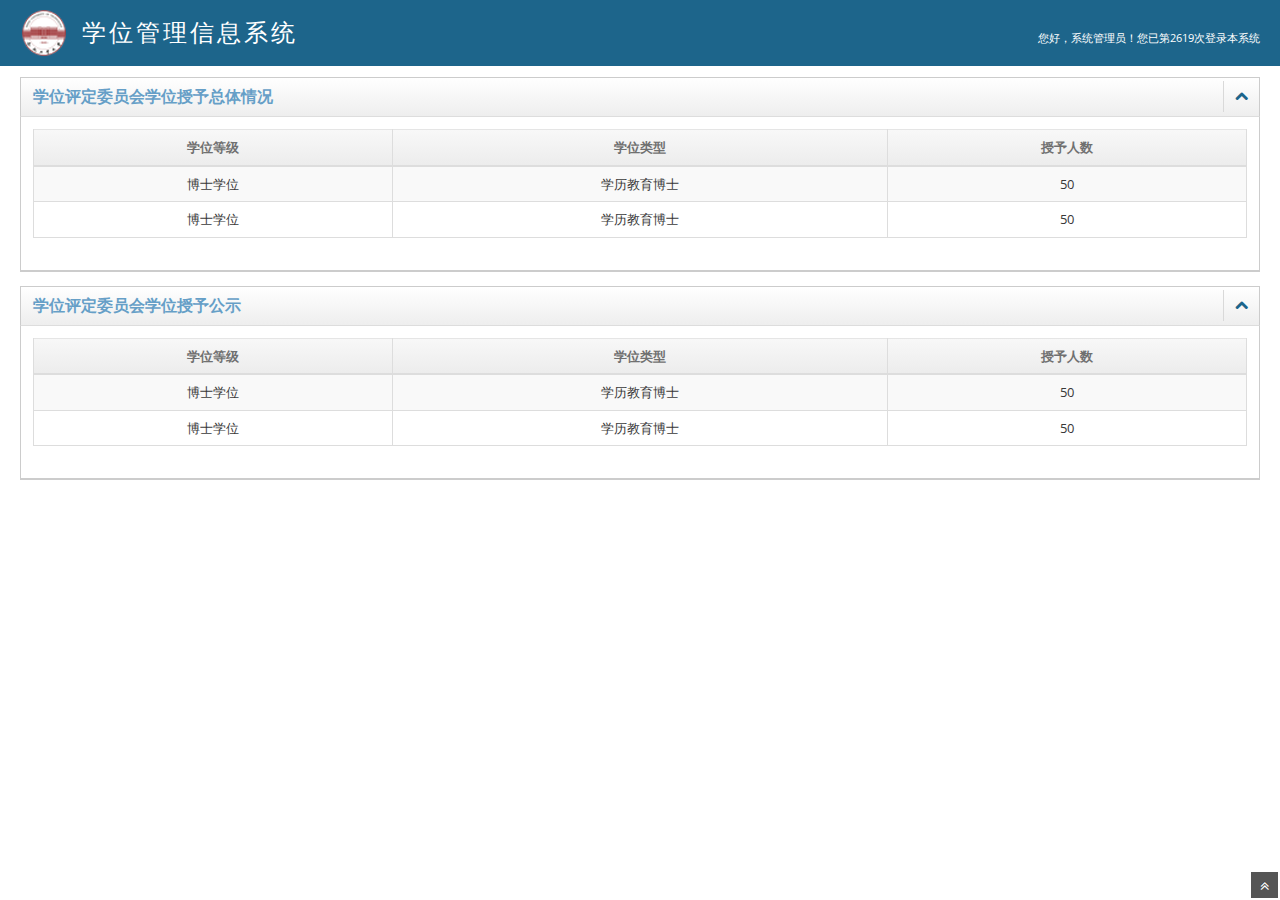
<file: degree/xwgs.html>
<!DOCTYPE html>
<html>
<head>
	<meta name="keywords" content="合肥工业大学,学位管理信息系统" />
	<meta name="description" content="合肥工业大学学位管理信息系统" />
	<meta name="author" content="合肥工业大学HD" />
	<meta name="Robots" content="all">
	<meta http-equiv="Content-Type" content="text/html; charset=UTF-8">
	<meta name="viewport" content="width=device-width,initial-scale=1.0,minimum-scale=1.0,maximum-scale=1.0,user-scalable=no">
	<meta http-equiv="Expires" content="0">
	<meta http-equiv="Cache-Control" content="no-cache">
	<meta http-equiv="Pragma" content="no-cache">

	<link rel="icon" href="../images/favicon.ico" type="image/x-icon"/>
	<link rel="shortcut icon" href="../images/favicon.ico"  type="image/x-icon"/>
	<title>合肥工业大学学位管理信息系统</title>

	<!-- 全局样式，必须 -->
	<link rel="stylesheet" href="css/bootstrap.min.css" />
	<link rel="stylesheet" href="css/font-awesome.min.css" />

	<!--[if IE 7]>
	  <link rel="stylesheet" href="css/font-awesome-ie7.min.css" />
	<![endif]-->

	<!-- 字体 -->
	<link rel="stylesheet" href="css/fonts.googleapis.css" />

	<!-- ace 样式 -->
	<link rel="stylesheet" href="css/ace.min.css" />
	
	<!-- 自定义配置css -->
	<link rel="stylesheet" href="css/mycss.css" />

	<!--[if lte IE 8]>
	  <link rel="stylesheet" href="css/ace-ie.min.css" />
	<![endif]-->

	<!-- HTML5 shim and Respond.js IE8 support of HTML5 elements and media queries -->
	<!--[if lt IE 9]>
	<script src="js/html5shiv.js"></script>
	<script src="js/respond.min.js"></script>
	<![endif]-->
</head>

<body>
	<!-- 头部 -->
	<div class="navbar navbar-default" id="navbar">
		<script type="text/javascript">
			try{ace.settings.check('navbar' , 'fixed')}catch(e){}
		</script>
		<div class="navbar-container" id="navbar-container">
			<script type="text/javascript">
				try{ace.settings.check('main-container' , 'fixed')}catch(e){}
			</script>
			<div class="navbar-header pull-left">
				<a href="#" class="navbar-brand" title="学位管理信息系统">
					<small>
						<i id="hlogo"></i>
						<h3 id="htitle">学位管理信息系统</h3>
					</small>
				</a>
			</div>
			<div class="navbar-header pull-right" role="navigation">
				<small id="hheadRight">您好，<span id="huser">系统管理员</span>！您已第<span id="htimes">2619</span>次登录本系统</small>
			</div>
		</div>
	</div><!-- 头部END -->

	<div class="main-container" id="main-container">

		<div class="main-container-inner">

			<div class="main-content" style="margin-left:0;">

				<div class="page-content">

					<div class="row">
						<div class="col-xs-12">
							<!-- tab1 -->
							<div class="row">
								<div class="col-xs-12 col-sm-12">
									<div class="widget-box">
										<div class="widget-header">
											<h4 id="hinfor">学位评定委员会学位授予总体情况</h4>

											<div class="widget-toolbar">
												<a href="#" data-action="collapse">
													<i class="icon-chevron-up"></i>
												</a>
											</div>
										</div>

										<div class="widget-body">
											<div class="widget-main">
												<table id="sample-table-1" class="table table-striped table-bordered table-hover">
													<thead>
														<tr>
															<th>学位等级</th>
															<th>学位类型</th>
															<th>授予人数</th>
														</tr>
													</thead>

													<tbody>
														<tr>
															<td>博士学位</td>
															<td>学历教育博士</td>
															<td>50</td>
														</tr>
														<tr>
															<td>博士学位</td>
															<td>学历教育博士</td>
															<td>50</td>
														</tr>
													</tbody>
												</table>
											</div>
										</div>
									</div>
								</div><!-- /span -->
							</div><!-- /row -->

							<div class="space-4"></div>

							<!-- tab2 -->
							<div class="row">
								<div class="col-xs-12 col-sm-12">
									<div class="widget-box">
										<div class="widget-header">
											<h4 id="hinfor">学位评定委员会学位授予公示</h4>

											<div class="widget-toolbar">
												<a href="#" data-action="collapse">
													<i class="icon-chevron-up"></i>
												</a>
											</div>
										</div>

										<div class="widget-body">
											<div class="widget-main">
												<table id="sample-table-1" class="table table-striped table-bordered table-hover">
													<thead>
														<tr>
															<th>学位等级</th>
															<th>学位类型</th>
															<th>授予人数</th>
														</tr>
													</thead>

													<tbody>
														<tr>
															<td>博士学位</td>
															<td>学历教育博士</td>
															<td>50</td>
														</tr>
														<tr>
															<td>博士学位</td>
															<td>学历教育博士</td>
															<td>50</td>
														</tr>
													</tbody>
												</table>
											</div>
										</div>
									</div>
								</div><!-- /span -->
							</div><!-- /row -->

						</div><!-- /.col -->
					</div><!-- /.row -->
				</div><!-- /.page-content -->
			</div><!-- /.main-content -->
		</div><!-- /.main-container-inner -->
		<a href="javascript:;" id="btn-scroll-up" class="btn-scroll-up btn btn-sm btn-inverse">
			<i class="icon-double-angle-up icon-only bigger-110"></i>
		</a><!-- ToUp -->
	</div><!-- /.main-container -->

	<!-- jQuery -->	
	<!--[if !IE]> -->
	<script src="js/jquery-2.0.3.min.js"></script>
	<!-- <![endif]-->

	<!--[if IE]>
	<script src="js/jquery-1.10.2.min.js"></script>
	<![endif]-->

	<!-- mobile -->
	<script type="text/javascript">
		if("ontouchend" in document) document.write("<script src='js/jquery.mobile.custom.min.js'>"+"<"+"/script>");
	</script>
	
	<!-- bootstrap -->
	<script src="js/bootstrap.min.js"></script>

	<!-- ace -->
	<script src="js/ace-elements.min.js"></script>
	<script src="js/ace.min.js"></script>
</body>
</html>
</file>
<file: degree/css/chosen.css>
/* @group Base */
.chosen-container {
  position: relative;
  display: inline-block;
  vertical-align: middle;
  font-size: 13px;
  zoom: 1;
  *display: inline;
  -webkit-user-select: none;
  -moz-user-select: none;
  user-select: none;
}
.chosen-container .chosen-drop {
  position: absolute;
  top: 100%;
  left: -9999px;
  z-index: 1010;
  -webkit-box-sizing: border-box;
  -moz-box-sizing: border-box;
  box-sizing: border-box;
  width: 100%;
  border: 1px solid #aaa;
  border-top: 0;
  background: #fff;
  box-shadow: 0 4px 5px rgba(0, 0, 0, 0.15);
}
.chosen-container.chosen-with-drop .chosen-drop {
  left: 0;
}
.chosen-container a {
  cursor: pointer;
}

/* @end */
/* @group Single Chosen */
.chosen-container-single .chosen-single {
  position: relative;
  display: block;
  overflow: hidden;
  padding: 0 0 0 8px;
  height: 23px;
  border: 1px solid #aaa;
  border-radius: 5px;
  background-color: #fff;
  background: -webkit-gradient(linear, 50% 0%, 50% 100%, color-stop(20%, #ffffff), color-stop(50%, #f6f6f6), color-stop(52%, #eeeeee), color-stop(100%, #f4f4f4));
  background: -webkit-linear-gradient(top, #ffffff 20%, #f6f6f6 50%, #eeeeee 52%, #f4f4f4 100%);
  background: -moz-linear-gradient(top, #ffffff 20%, #f6f6f6 50%, #eeeeee 52%, #f4f4f4 100%);
  background: -o-linear-gradient(top, #ffffff 20%, #f6f6f6 50%, #eeeeee 52%, #f4f4f4 100%);
  background: linear-gradient(top, #ffffff 20%, #f6f6f6 50%, #eeeeee 52%, #f4f4f4 100%);
  background-clip: padding-box;
  box-shadow: 0 0 3px white inset, 0 1px 1px rgba(0, 0, 0, 0.1);
  color: #444;
  text-decoration: none;
  white-space: nowrap;
  line-height: 24px;
}
.chosen-container-single .chosen-default {
  color: #999;
}
.chosen-container-single .chosen-single span {
  display: block;
  overflow: hidden;
  margin-right: 26px;
  text-overflow: ellipsis;
  white-space: nowrap;
}
.chosen-container-single .chosen-single-with-deselect span {
  margin-right: 38px;
}
.chosen-container-single .chosen-single abbr {
  position: absolute;
  top: 6px;
  right: 26px;
  display: block;
  width: 12px;
  height: 12px;
  background: url('chosen-sprite.png') -42px 1px no-repeat;
  font-size: 1px;
}
.chosen-container-single .chosen-single abbr:hover {
  background-position: -42px -10px;
}
.chosen-container-single.chosen-disabled .chosen-single abbr:hover {
  background-position: -42px -10px;
}
.chosen-container-single .chosen-single div {
  position: absolute;
  top: 0;
  right: 0;
  display: block;
  width: 18px;
  height: 100%;
}
.chosen-container-single .chosen-single div b {
  display: block;
  width: 100%;
  height: 100%;
  background: url('chosen-sprite.png') no-repeat 0px 2px;
}
.chosen-container-single .chosen-search {
  position: relative;
  z-index: 1010;
  margin: 0;
  padding: 3px 4px;
  white-space: nowrap;
}
.chosen-container-single .chosen-search input[type="text"] {
  -webkit-box-sizing: border-box;
  -moz-box-sizing: border-box;
  box-sizing: border-box;
  margin: 1px 0;
  padding: 4px 20px 4px 5px;
  width: 100%;
  height: auto;
  outline: 0;
  border: 1px solid #aaa;
  background: white url('chosen-sprite.png') no-repeat 100% -20px;
  background: url('chosen-sprite.png') no-repeat 100% -20px, -webkit-gradient(linear, 50% 0%, 50% 100%, color-stop(1%, #eeeeee), color-stop(15%, #ffffff));
  background: url('chosen-sprite.png') no-repeat 100% -20px, -webkit-linear-gradient(#eeeeee 1%, #ffffff 15%);
  background: url('chosen-sprite.png') no-repeat 100% -20px, -moz-linear-gradient(#eeeeee 1%, #ffffff 15%);
  background: url('chosen-sprite.png') no-repeat 100% -20px, -o-linear-gradient(#eeeeee 1%, #ffffff 15%);
  background: url('chosen-sprite.png') no-repeat 100% -20px, linear-gradient(#eeeeee 1%, #ffffff 15%);
  font-size: 1em;
  font-family: sans-serif;
  line-height: normal;
  border-radius: 0;
}
.chosen-container-single .chosen-drop {
  margin-top: -1px;
  border-radius: 0 0 4px 4px;
  background-clip: padding-box;
}
.chosen-container-single.chosen-container-single-nosearch .chosen-search {
  position: absolute;
  left: -9999px;
}

/* @end */
/* @group Results */
.chosen-container .chosen-results {
  position: relative;
  overflow-x: hidden;
  overflow-y: auto;
  margin: 0 4px 4px 0;
  padding: 0 0 0 4px;
  max-height: 240px;
  -webkit-overflow-scrolling: touch;
}
.chosen-container .chosen-results li {
  display: none;
  margin: 0;
  padding: 5px 6px;
  list-style: none;
  line-height: 15px;
}
.chosen-container .chosen-results li.active-result {
  display: list-item;
  cursor: pointer;
}
.chosen-container .chosen-results li.disabled-result {
  display: list-item;
  color: #ccc;
  cursor: default;
}
.chosen-container .chosen-results li.highlighted {
  background-color: #3875d7;
  background-image: -webkit-gradient(linear, 50% 0%, 50% 100%, color-stop(20%, #3875d7), color-stop(90%, #2a62bc));
  background-image: -webkit-linear-gradient(#3875d7 20%, #2a62bc 90%);
  background-image: -moz-linear-gradient(#3875d7 20%, #2a62bc 90%);
  background-image: -o-linear-gradient(#3875d7 20%, #2a62bc 90%);
  background-image: linear-gradient(#3875d7 20%, #2a62bc 90%);
  color: #fff;
}
.chosen-container .chosen-results li.no-results {
  display: list-item;
  background: #f4f4f4;
}
.chosen-container .chosen-results li.group-result {
  display: list-item;
  font-weight: bold;
  cursor: default;
}
.chosen-container .chosen-results li.group-option {
  padding-left: 15px;
}
.chosen-container .chosen-results li em {
  font-style: normal;
  text-decoration: underline;
}

/* @end */
/* @group Multi Chosen */
.chosen-container-multi .chosen-choices {
  position: relative;
  overflow: hidden;
  -webkit-box-sizing: border-box;
  -moz-box-sizing: border-box;
  box-sizing: border-box;
  margin: 0;
  padding: 0;
  width: 100%;
  height: auto !important;
  height: 1%;
  border: 1px solid #aaa;
  background-color: #fff;
  background-image: -webkit-gradient(linear, 50% 0%, 50% 100%, color-stop(1%, #eeeeee), color-stop(15%, #ffffff));
  background-image: -webkit-linear-gradient(#eeeeee 1%, #ffffff 15%);
  background-image: -moz-linear-gradient(#eeeeee 1%, #ffffff 15%);
  background-image: -o-linear-gradient(#eeeeee 1%, #ffffff 15%);
  background-image: linear-gradient(#eeeeee 1%, #ffffff 15%);
  cursor: text;
}
.chosen-container-multi .chosen-choices li {
  float: left;
  list-style: none;
}
.chosen-container-multi .chosen-choices li.search-field {
  margin: 0;
  padding: 0;
  white-space: nowrap;
}
.chosen-container-multi .chosen-choices li.search-field input[type="text"] {
  margin: 1px 0;
  padding: 5px;
  height: 15px;
  outline: 0;
  border: 0 !important;
  background: transparent !important;
  box-shadow: none;
  color: #666;
  font-size: 100%;
  font-family: sans-serif;
  line-height: normal;
  border-radius: 0;
}
.chosen-container-multi .chosen-choices li.search-field .default {
  color: #999;
}
.chosen-container-multi .chosen-choices li.search-choice {
  position: relative;
  margin: 3px 0 3px 5px;
  padding: 3px 20px 3px 5px;
  border: 1px solid #aaa;
  border-radius: 3px;
  background-color: #e4e4e4;
  background-image: -webkit-gradient(linear, 50% 0%, 50% 100%, color-stop(20%, #f4f4f4), color-stop(50%, #f0f0f0), color-stop(52%, #e8e8e8), color-stop(100%, #eeeeee));
  background-image: -webkit-linear-gradient(#f4f4f4 20%, #f0f0f0 50%, #e8e8e8 52%, #eeeeee 100%);
  background-image: -moz-linear-gradient(#f4f4f4 20%, #f0f0f0 50%, #e8e8e8 52%, #eeeeee 100%);
  background-image: -o-linear-gradient(#f4f4f4 20%, #f0f0f0 50%, #e8e8e8 52%, #eeeeee 100%);
  background-image: linear-gradient(#f4f4f4 20%, #f0f0f0 50%, #e8e8e8 52%, #eeeeee 100%);
  background-clip: padding-box;
  box-shadow: 0 0 2px white inset, 0 1px 0 rgba(0, 0, 0, 0.05);
  color: #333;
  line-height: 13px;
  cursor: default;
}
.chosen-container-multi .chosen-choices li.search-choice .search-choice-close {
  position: absolute;
  top: 4px;
  right: 3px;
  display: block;
  width: 12px;
  height: 12px;
  background: url('chosen-sprite.png') -42px 1px no-repeat;
  font-size: 1px;
}
.chosen-container-multi .chosen-choices li.search-choice .search-choice-close:hover {
  background-position: -42px -10px;
}
.chosen-container-multi .chosen-choices li.search-choice-disabled {
  padding-right: 5px;
  border: 1px solid #ccc;
  background-color: #e4e4e4;
  background-image: -webkit-gradient(linear, 50% 0%, 50% 100%, color-stop(20%, #f4f4f4), color-stop(50%, #f0f0f0), color-stop(52%, #e8e8e8), color-stop(100%, #eeeeee));
  background-image: -webkit-linear-gradient(top, #f4f4f4 20%, #f0f0f0 50%, #e8e8e8 52%, #eeeeee 100%);
  background-image: -moz-linear-gradient(top, #f4f4f4 20%, #f0f0f0 50%, #e8e8e8 52%, #eeeeee 100%);
  background-image: -o-linear-gradient(top, #f4f4f4 20%, #f0f0f0 50%, #e8e8e8 52%, #eeeeee 100%);
  background-image: linear-gradient(top, #f4f4f4 20%, #f0f0f0 50%, #e8e8e8 52%, #eeeeee 100%);
  color: #666;
}
.chosen-container-multi .chosen-choices li.search-choice-focus {
  background: #d4d4d4;
}
.chosen-container-multi .chosen-choices li.search-choice-focus .search-choice-close {
  background-position: -42px -10px;
}
.chosen-container-multi .chosen-results {
  margin: 0;
  padding: 0;
}
.chosen-container-multi .chosen-drop .result-selected {
  display: list-item;
  color: #ccc;
  cursor: default;
}

/* @end */
/* @group Active  */
.chosen-container-active .chosen-single {
  border: 1px solid #5897fb;
  box-shadow: 0 0 5px rgba(0, 0, 0, 0.3);
}
.chosen-container-active.chosen-with-drop .chosen-single {
  border: 1px solid #aaa;
  -moz-border-radius-bottomright: 0;
  border-bottom-right-radius: 0;
  -moz-border-radius-bottomleft: 0;
  border-bottom-left-radius: 0;
  background-image: -webkit-gradient(linear, 50% 0%, 50% 100%, color-stop(20%, #eeeeee), color-stop(80%, #ffffff));
  background-image: -webkit-linear-gradient(#eeeeee 20%, #ffffff 80%);
  background-image: -moz-linear-gradient(#eeeeee 20%, #ffffff 80%);
  background-image: -o-linear-gradient(#eeeeee 20%, #ffffff 80%);
  background-image: linear-gradient(#eeeeee 20%, #ffffff 80%);
  box-shadow: 0 1px 0 #fff inset;
}
.chosen-container-active.chosen-with-drop .chosen-single div {
  border-left: none;
  background: transparent;
}
.chosen-container-active.chosen-with-drop .chosen-single div b {
  background-position: -18px 2px;
}
.chosen-container-active .chosen-choices {
  border: 1px solid #5897fb;
  box-shadow: 0 0 5px rgba(0, 0, 0, 0.3);
}
.chosen-container-active .chosen-choices li.search-field input[type="text"] {
  color: #111 !important;
}

/* @end */
/* @group Disabled Support */
.chosen-disabled {
  opacity: 0.5 !important;
  cursor: default;
}
.chosen-disabled .chosen-single {
  cursor: default;
}
.chosen-disabled .chosen-choices .search-choice .search-choice-close {
  cursor: default;
}

/* @end */
/* @group Right to Left */
.chosen-rtl {
  text-align: right;
}
.chosen-rtl .chosen-single {
  overflow: visible;
  padding: 0 8px 0 0;
}
.chosen-rtl .chosen-single span {
  margin-right: 0;
  margin-left: 26px;
  direction: rtl;
}
.chosen-rtl .chosen-single-with-deselect span {
  margin-left: 38px;
}
.chosen-rtl .chosen-single div {
  right: auto;
  left: 3px;
}
.chosen-rtl .chosen-single abbr {
  right: auto;
  left: 26px;
}
.chosen-rtl .chosen-choices li {
  float: right;
}
.chosen-rtl .chosen-choices li.search-field input[type="text"] {
  direction: rtl;
}
.chosen-rtl .chosen-choices li.search-choice {
  margin: 3px 5px 3px 0;
  padding: 3px 5px 3px 19px;
}
.chosen-rtl .chosen-choices li.search-choice .search-choice-close {
  right: auto;
  left: 4px;
}
.chosen-rtl.chosen-container-single-nosearch .chosen-search,
.chosen-rtl .chosen-drop {
  left: 9999px;
}
.chosen-rtl.chosen-container-single .chosen-results {
  margin: 0 0 4px 4px;
  padding: 0 4px 0 0;
}
.chosen-rtl .chosen-results li.group-option {
  padding-right: 15px;
  padding-left: 0;
}
.chosen-rtl.chosen-container-active.chosen-with-drop .chosen-single div {
  border-right: none;
}
.chosen-rtl .chosen-search input[type="text"] {
  padding: 4px 5px 4px 20px;
  background: white url('chosen-sprite.png') no-repeat -30px -20px;
  background: url('chosen-sprite.png') no-repeat -30px -20px, -webkit-gradient(linear, 50% 0%, 50% 100%, color-stop(1%, #eeeeee), color-stop(15%, #ffffff));
  background: url('chosen-sprite.png') no-repeat -30px -20px, -webkit-linear-gradient(#eeeeee 1%, #ffffff 15%);
  background: url('chosen-sprite.png') no-repeat -30px -20px, -moz-linear-gradient(#eeeeee 1%, #ffffff 15%);
  background: url('chosen-sprite.png') no-repeat -30px -20px, -o-linear-gradient(#eeeeee 1%, #ffffff 15%);
  background: url('chosen-sprite.png') no-repeat -30px -20px, linear-gradient(#eeeeee 1%, #ffffff 15%);
  direction: rtl;
}
.chosen-rtl.chosen-container-single .chosen-single div b {
  background-position: 6px 2px;
}
.chosen-rtl.chosen-container-single.chosen-with-drop .chosen-single div b {
  background-position: -12px 2px;
}

/* @end */
/* @group Retina compatibility */
@media only screen and (-webkit-min-device-pixel-ratio: 2), only screen and (min-resolution: 144dpi) {
  .chosen-rtl .chosen-search input[type="text"],
  .chosen-container-single .chosen-single abbr,
  .chosen-container-single .chosen-single div b,
  .chosen-container-single .chosen-search input[type="text"],
  .chosen-container-multi .chosen-choices .search-choice .search-choice-close,
  .chosen-container .chosen-results-scroll-down span,
  .chosen-container .chosen-results-scroll-up span {
    background-image: url('chosen-sprite@2x.png') !important;
    background-size: 52px 37px !important;
    background-repeat: no-repeat !important;
  }
}
/* @end */
</file>
<file: degree/css/fonts.googleapis.css>
@font-face {
  font-family: 'Open Sans';
  font-style: normal;
  font-weight: 300;
  src: local('Open Sans Light'), local('OpenSans-Light'), url(../font/opensans.1.woff) format('woff');
}
@font-face {
  font-family: 'Open Sans';
  font-style: normal;
  font-weight: 400;
  src: local('Open Sans'), local('OpenSans'), url(../font/opensans.2.woff) format('woff');
}
</file>
<file: degree/css/mycss.css>
﻿#hlogo{
	background-image:url(../images/logo.min.min.png);
	background-repeat:no-repeat;
	width:44px;
	height:46px;
	display:block;
	float:left;}
#htitle{
	margin: 0;
	width: 280px;
	line-height: 44px;
	letter-spacing: 3px;
	padding-left: 60px;
	font-size: 24px;}
#hheadRight{
	color:#fff;
	padding-top: 30px;
	display: block;}
#hinfor{
	font-weight:bold;
	font-size:16px;}
.htips{
	line-height: 35px;
	color: #1D658B;
}
.hradio{
	display:inline;
	padding: 0 20px 0 0;
}
.form-horizontal .control-label, .form-horizontal .radio, .form-horizontal .checkbox, .form-horizontal .radio-inline, .form-horizontal .checkbox-inline
{ padding-top:4px;}
.btn-h{
	color: #333!important;
	background-color: #fff!important;
	border-color: #ccc!important;
	display: inline-block;
	padding: 6px 12px;
	margin-bottom: 0;
	font-size: 14px;
	font-weight: 400;
	line-height: 1.42857143;
	text-align: center;
	white-space: nowrap;
	vertical-align: middle;
	-ms-touch-action: manipulation;
	touch-action: manipulation;
	cursor: pointer;
	-webkit-user-select: none;
	-moz-user-select: none;
	-ms-user-select: none;
	user-select: none;
	background-image: none;
	border: 1px solid transparent;
	border-radius: 4px;

	float: right;
	margin: 15px 30px 0 0;
	width: 66px;
}
.btn-h:hover{
	background: #669fc7!important;
	color: #fff!important;
}
.icon-chevron-up{color: #1D658B;}
.selectList{
	margin: 10px 0;float: left;}
.selectList select,.selectList1 select{
	padding: 0 12px;margin-right:10px;height: 28px; color:#444;}
	
input[type=checkbox].ace+.lbl::before, input[type=radio].ace+.lbl::before{ visibility:hidden;}
input[type=checkbox].ace, input[type=radio].ace{ 
	opacity:1;
	margin-left:0;
	z-index:1;
	margin-top: 5px;
	width: 16px;
	height: 16px;}
input[type=checkbox].ace+.lbl, input[type=radio].ace+.lbl{ z-index:0;}

form.form-h input{
	margin-top: 3px;
}
form.form-h input[type="text"]{
	margin-right: 10px;height: 28px;
}
form.form-h input[type="submit"]{
	margin-right: 40px;
}
form.form-h input[type="button"]{
	margin-right: 10px;
	color: #1D658B;
}
table#sample-table-1 tr,table#sample-table-1 th{
	text-align: center;
}
select.form-control{ padding:0;width:274px;color: #444;}
.hdelete{color: #FF4141;}
.hdelete:hover{color: #E73C3C;}
.widget-body .table thead:first-child tr{
	background: #f2f2f2;
	background-image: -webkit-gradient(linear,left 0,left 100%,from(#f8f8f8),to(#ececec));
	background-image: -webkit-linear-gradient(top,#f8f8f8,0%,#ececec,100%);
	background-image: -moz-linear-gradient(top,#f8f8f8 0,#ececec 100%);
	background-image: linear-gradient(to bottom,#f8f8f8 0,#ececec 100%);
}
.hwidget{padding: 20px;}
.hwidget p,.hwidget h5{text-indent: 2em;}

/*********** login **********/
.navbar-h{
	height:92px;
	background:#fff;
	color:#555;
	min-width:1000px;}
.navbar-container-h{
	width:1000px;
	height:92px;
	margin:0 auto;}
#hlogo-l{
	background-image: url(../images/logo.png);
	background-repeat: no-repeat;
	width: 72px;
	height: 72px;
	display: block;
	float: left;
}
#htitle-l{
	background-image: url(../images/title.jpg);
	background-repeat: no-repeat;
	width: 340px;
	height: 72px;
	display: block;
	float: left;
	margin-left: 20px;
}
.nav-hl{
	float: right;
	margin-top: 40px;}
.nav-hl li{
	float: left;
	font-size: 14px;
	width: 100px;
	height: 30px;
	line-height: 30px;
	margin: 0 5px;
	overflow: hidden;
	border-radius: 3px;}

.nav-hl li a:link,.nav-hl li a:visited,.nav-hl li .menu-text{
	display: block;
	width: 100px;
	height: 30px;
	line-height: 30px;
	float: left;
	color: #555;
	font-size: 14px;
	text-align: center;
	padding:0;
}
.nav-hl li .menu-text{
	background: url(../images/slideBg.png) no-repeat left top;
}
.nav-hl li a:link,.nav-hl li a:visited{
	background: url(../images/slideBg.png) no-repeat left bottom;
}
.hicon-gradution{
	background:url(../images/icon-gradution.png) no-repeat 0 1px;
	width: 17px;
	height: 12px;
	display: inline-block;}
.main-container-h{
	background:#1D658B;
	padding: 30px 0;
	min-width:1000px;}
.main-container-inner-h{
	width:1000px;
	margin:0px auto;}
.sidebar-h{
	background:url(../images/rightBottonBG.png) repeat-x 0 240px #e8f0f3;
	width:663px; *+width:623px;
	height:444px; *+height:404px;
	border-radius:4px;
	float:left;
	padding:20px;
	margin-right: 36px;
	position:relative;}
.sidebar-h-r{
	width:300px; *+width:260px;
	height:444px; *+height:424px;
	margin-right:0;
	padding: 0 20px 20px;}
.sidebar-h h4{ color:#1D658B; font-weight:bold;}
.sidebar-h p{ text-indent:2em;}
.htop{ height:220px; overflow: auto;}
.hbot{
	position:absolute;
	bottom:0;
	width: 623px;}
.sidebar-h-r input{
	width:260px; *+width:224px;
	height:36px; *+height:24px;
	border-radius:4px!important;
	padding-left: 30px;}
.add-on{
	position: relative;
	top: 29px;
	left: 12px;
	font-size: 14px;
	color: #555;}
.control-label-h{
	width: 70px;
	float: left;
	margin: 13px 0 0 13px;}
.control-con-h{
	margin: 10px 0 0 0;
 	padding: 0;}
select.form-control-h{
	width: 90px;
	height: 26px;
	padding: 0 0 0 5px;
	color: #1D658B;
	font-size: 12px;}
.hpsw{
	float: left;
	width:65px;
	line-height: 46px;
	margin-left: 30px;}
.controls .btn-hl{
	width: 100px;
	padding: 0;
	background: #3E82BB;
	border: 0;
	color: #fff;
	font-size: 14px;
	height: 32px;}
.controls .btn-hl:hover{ background: #3A7CB3;}
.controls input[type="submit"].btn-hl{ *+float:left;}
.controls .btn-hr{
	width: 100px;
	padding: 0;
	background: #3E82BB;
	border: 0;
	color: #fff;
	font-size: 14px;
	height: 32px;
	float:right;}
.controls .btn-hr:hover{ background: #3A7CB3;}
.hbot-r{width:260px;bottom: 12px;}
.hbot-r ul{margin: 0;}
.hbot-r ul li{ list-style:none;}
.hbot-r ul li a{ 
	width: 160px;
	display: inline-block;
	overflow: hidden;
	height: 20px;}  
.date-h-r{
	float:right;
	color:#888;
	font-size:12px;}
.hfoot{
	height: 58px;
	background: #fff;
	min-width:1000px;}
.hfoot ul{
	margin: 0 auto;
	width:1000px;
	color: #555;
	line-height: 60px;
	font-size: 12px;
	letter-spacing: 1px;}
.hfoot ul li{
	list-style:none;
	float:left;
	margin-right: 16px;
	letter-spacing: 2px;}
.hfoot ul li b{color: #1D658B;}
/*********** login END **********/
/*头像样式*/
.profile-picture{ margin-bottom:8px;}
.form-horizontal .editable{ padding:0;}
img.editable-click{ border:none;}
.gritter-item-wrapper.gritter-error {
	 background: rgba(29,101,139,0.92);
	 z-index: 99;
	 color:#fff;}
.gritter-item-wrapper.gritter-error .gritter-title{
	font-size:16px;
	text-align:center;
	display:block;}
.gritter-item-wrapper.gritter-error p{
	font-size:14px;
	text-align:center;}
.gritter-item-wrapper.gritter-error .gritter-close{
	display:block!important;}
	
.gritter-item-wrapper.gritter-info{
	 background: rgba(29,101,139,0.92);
	 z-index: 99;
	 color:#fff;}
.gritter-item-wrapper.gritter-info .gritter-title{
	font-size:16px;
	text-align:center;
	display:block;}
.gritter-item-wrapper.gritter-info .gritter-close{
	display:block!important;}
/*END*/
</file>
<file: degree/css/mobile.css>
.navbar-h{ min-width:360px;}
.navbar-container-h{ width:360px;}
.nav-head-h{ width: 360px; height: 66px;}
#hlogo-l {
    background-image: url("../images/logo.min.png");
    height: 54px;
    width: 54px;
}
#htitle-l {
    background-image: url("../images/title.min.jpg");
    height: 54px;
    margin-left: 15px;
    width: 258px;
}
.nav-hl{
	position:relative;
	left: -15px;
	top: -10px;
	height: 25px;
	line-height: 25px;
	margin: 0;}
.nav-hl li{
	width: auto;
	padding: 0 14px;
	height: 25px;
}
.nav-hl li .menu-text{
	display:none;
}
.nav-hl li a:link,.nav-hl li a:visited{
	background: none;
	width: auto;
	height: 25px;
}
.nav-hl li a:hover{
	color:#333;
}

.hicon-gradution,.icon-briefcase,.icon-credit-card,.icon-comment{
	display:none!important;}
.main-container-h{ min-width:360px;}
.main-container-inner-h{width:360px;}
.sidebar-h{width:360px;   margin-bottom: 16px;}
.sidebar-h-r input{ width:295px;}
.control-label-h{ margin: 13px 0 0 26px;}
.hbot{width:320px;}
#sample-table-1 th,#sample-table-1 td{ padding:8px 2px;}
.add-on{ top:0; left:24px;}
.controls { margin-top: 10px;}
.controls .btn-hl{ margin-left:16px;}
.controls .btn-hr{ margin-right:16px;}
form.hmargin{margin-top: 30px;}
.hfoot{ min-width:360px;}
.hfoot ul{width:360px;}
.hfoot ul li{
	line-height: 20px;
	text-align: center;
	width: 360px;}
</file>
<file: degree/css/datepicker.css>
/*!
 * Datepicker for Bootstrap
 *
 * Copyright 2012 Stefan Petre
 * Improvements by Andrew Rowls
 * Licensed under the Apache License v2.0
 * http://www.apache.org/licenses/LICENSE-2.0
 *
 */
.datepicker {
  padding: 4px;
  -webkit-border-radius: 4px;
  -moz-border-radius: 4px;
  border-radius: 4px;
  direction: ltr;
  /*.dow {
		border-top: 1px solid #ddd !important;
	}*/

}
.datepicker-inline {
  width: 220px;
}
.datepicker.datepicker-rtl {
  direction: rtl;
}
.datepicker.datepicker-rtl table tr td span {
  float: right;
}
.datepicker-dropdown {
  top: 0;
  left: 0;
}
.datepicker-dropdown:before {
  content: '';
  display: inline-block;
  border-left: 7px solid transparent;
  border-right: 7px solid transparent;
  border-bottom: 7px solid #ccc;
  border-bottom-color: rgba(0, 0, 0, 0.2);
  position: absolute;
  top: -7px;
  left: 6px;
}
.datepicker-dropdown:after {
  content: '';
  display: inline-block;
  border-left: 6px solid transparent;
  border-right: 6px solid transparent;
  border-bottom: 6px solid #ffffff;
  position: absolute;
  top: -6px;
  left: 7px;
}
.datepicker > div {
  display: none;
}
.datepicker.days div.datepicker-days {
  display: block;
}
.datepicker.months div.datepicker-months {
  display: block;
}
.datepicker.years div.datepicker-years {
  display: block;
}
.datepicker table {
  margin: 0;
}
.datepicker td,
.datepicker th {
  text-align: center;
  width: 20px;
  height: 20px;
  -webkit-border-radius: 4px;
  -moz-border-radius: 4px;
  border-radius: 4px;
  border: none;
}
.table-striped .datepicker table tr td,
.table-striped .datepicker table tr th {
  background-color: transparent;
}
.datepicker table tr td.day:hover {
  background: #eeeeee;
  cursor: pointer;
}
.datepicker table tr td.old,
.datepicker table tr td.new {
  color: #999999;
}
.datepicker table tr td.disabled,
.datepicker table tr td.disabled:hover {
  background: none;
  color: #999999;
  cursor: default;
}
.datepicker table tr td.today,
.datepicker table tr td.today:hover,
.datepicker table tr td.today.disabled,
.datepicker table tr td.today.disabled:hover {
  background-color: #fde19a;
  background-image: -moz-linear-gradient(top, #fdd49a, #fdf59a);
  background-image: -ms-linear-gradient(top, #fdd49a, #fdf59a);
  background-image: -webkit-gradient(linear, 0 0, 0 100%, from(#fdd49a), to(#fdf59a));
  background-image: -webkit-linear-gradient(top, #fdd49a, #fdf59a);
  background-image: -o-linear-gradient(top, #fdd49a, #fdf59a);
  background-image: linear-gradient(top, #fdd49a, #fdf59a);
  background-repeat: repeat-x;
  filter: progid:DXImageTransform.Microsoft.gradient(startColorstr='#fdd49a', endColorstr='#fdf59a', GradientType=0);
  border-color: #fdf59a #fdf59a #fbed50;
  border-color: rgba(0, 0, 0, 0.1) rgba(0, 0, 0, 0.1) rgba(0, 0, 0, 0.25);
  filter: progid:DXImageTransform.Microsoft.gradient(enabled=false);
  color: #000 !important;
}
.datepicker table tr td.today:hover,
.datepicker table tr td.today:hover:hover,
.datepicker table tr td.today.disabled:hover,
.datepicker table tr td.today.disabled:hover:hover,
.datepicker table tr td.today:active,
.datepicker table tr td.today:hover:active,
.datepicker table tr td.today.disabled:active,
.datepicker table tr td.today.disabled:hover:active,
.datepicker table tr td.today.active,
.datepicker table tr td.today:hover.active,
.datepicker table tr td.today.disabled.active,
.datepicker table tr td.today.disabled:hover.active,
.datepicker table tr td.today.disabled,
.datepicker table tr td.today:hover.disabled,
.datepicker table tr td.today.disabled.disabled,
.datepicker table tr td.today.disabled:hover.disabled,
.datepicker table tr td.today[disabled],
.datepicker table tr td.today:hover[disabled],
.datepicker table tr td.today.disabled[disabled],
.datepicker table tr td.today.disabled:hover[disabled] {
  background-color: #fdf59a;
}
.datepicker table tr td.today:active,
.datepicker table tr td.today:hover:active,
.datepicker table tr td.today.disabled:active,
.datepicker table tr td.today.disabled:hover:active,
.datepicker table tr td.today.active,
.datepicker table tr td.today:hover.active,
.datepicker table tr td.today.disabled.active,
.datepicker table tr td.today.disabled:hover.active {
  background-color: #fbf069 \9;
}
.datepicker table tr td.active,
.datepicker table tr td.active:hover,
.datepicker table tr td.active.disabled,
.datepicker table tr td.active.disabled:hover {
  background-color: #006dcc;
  background-image: -moz-linear-gradient(top, #0088cc, #0044cc);
  background-image: -ms-linear-gradient(top, #0088cc, #0044cc);
  background-image: -webkit-gradient(linear, 0 0, 0 100%, from(#0088cc), to(#0044cc));
  background-image: -webkit-linear-gradient(top, #0088cc, #0044cc);
  background-image: -o-linear-gradient(top, #0088cc, #0044cc);
  background-image: linear-gradient(top, #0088cc, #0044cc);
  background-repeat: repeat-x;
  filter: progid:DXImageTransform.Microsoft.gradient(startColorstr='#0088cc', endColorstr='#0044cc', GradientType=0);
  border-color: #0044cc #0044cc #002a80;
  border-color: rgba(0, 0, 0, 0.1) rgba(0, 0, 0, 0.1) rgba(0, 0, 0, 0.25);
  filter: progid:DXImageTransform.Microsoft.gradient(enabled=false);
  color: #fff;
  text-shadow: 0 -1px 0 rgba(0, 0, 0, 0.25);
}
.datepicker table tr td.active:hover,
.datepicker table tr td.active:hover:hover,
.datepicker table tr td.active.disabled:hover,
.datepicker table tr td.active.disabled:hover:hover,
.datepicker table tr td.active:active,
.datepicker table tr td.active:hover:active,
.datepicker table tr td.active.disabled:active,
.datepicker table tr td.active.disabled:hover:active,
.datepicker table tr td.active.active,
.datepicker table tr td.active:hover.active,
.datepicker table tr td.active.disabled.active,
.datepicker table tr td.active.disabled:hover.active,
.datepicker table tr td.active.disabled,
.datepicker table tr td.active:hover.disabled,
.datepicker table tr td.active.disabled.disabled,
.datepicker table tr td.active.disabled:hover.disabled,
.datepicker table tr td.active[disabled],
.datepicker table tr td.active:hover[disabled],
.datepicker table tr td.active.disabled[disabled],
.datepicker table tr td.active.disabled:hover[disabled] {
  background-color: #0044cc;
}
.datepicker table tr td.active:active,
.datepicker table tr td.active:hover:active,
.datepicker table tr td.active.disabled:active,
.datepicker table tr td.active.disabled:hover:active,
.datepicker table tr td.active.active,
.datepicker table tr td.active:hover.active,
.datepicker table tr td.active.disabled.active,
.datepicker table tr td.active.disabled:hover.active {
  background-color: #003399 \9;
}
.datepicker table tr td span {
  display: block;
  width: 23%;
  height: 54px;
  line-height: 54px;
  float: left;
  margin: 1%;
  cursor: pointer;
  -webkit-border-radius: 4px;
  -moz-border-radius: 4px;
  border-radius: 4px;
}
.datepicker table tr td span:hover {
  background: #eeeeee;
}
.datepicker table tr td span.disabled,
.datepicker table tr td span.disabled:hover {
  background: none;
  color: #999999;
  cursor: default;
}
.datepicker table tr td span.active,
.datepicker table tr td span.active:hover,
.datepicker table tr td span.active.disabled,
.datepicker table tr td span.active.disabled:hover {
  background-color: #006dcc;
  background-image: -moz-linear-gradient(top, #0088cc, #0044cc);
  background-image: -ms-linear-gradient(top, #0088cc, #0044cc);
  background-image: -webkit-gradient(linear, 0 0, 0 100%, from(#0088cc), to(#0044cc));
  background-image: -webkit-linear-gradient(top, #0088cc, #0044cc);
  background-image: -o-linear-gradient(top, #0088cc, #0044cc);
  background-image: linear-gradient(top, #0088cc, #0044cc);
  background-repeat: repeat-x;
  filter: progid:DXImageTransform.Microsoft.gradient(startColorstr='#0088cc', endColorstr='#0044cc', GradientType=0);
  border-color: #0044cc #0044cc #002a80;
  border-color: rgba(0, 0, 0, 0.1) rgba(0, 0, 0, 0.1) rgba(0, 0, 0, 0.25);
  filter: progid:DXImageTransform.Microsoft.gradient(enabled=false);
  color: #fff;
  text-shadow: 0 -1px 0 rgba(0, 0, 0, 0.25);
}
.datepicker table tr td span.active:hover,
.datepicker table tr td span.active:hover:hover,
.datepicker table tr td span.active.disabled:hover,
.datepicker table tr td span.active.disabled:hover:hover,
.datepicker table tr td span.active:active,
.datepicker table tr td span.active:hover:active,
.datepicker table tr td span.active.disabled:active,
.datepicker table tr td span.active.disabled:hover:active,
.datepicker table tr td span.active.active,
.datepicker table tr td span.active:hover.active,
.datepicker table tr td span.active.disabled.active,
.datepicker table tr td span.active.disabled:hover.active,
.datepicker table tr td span.active.disabled,
.datepicker table tr td span.active:hover.disabled,
.datepicker table tr td span.active.disabled.disabled,
.datepicker table tr td span.active.disabled:hover.disabled,
.datepicker table tr td span.active[disabled],
.datepicker table tr td span.active:hover[disabled],
.datepicker table tr td span.active.disabled[disabled],
.datepicker table tr td span.active.disabled:hover[disabled] {
  background-color: #0044cc;
}
.datepicker table tr td span.active:active,
.datepicker table tr td span.active:hover:active,
.datepicker table tr td span.active.disabled:active,
.datepicker table tr td span.active.disabled:hover:active,
.datepicker table tr td span.active.active,
.datepicker table tr td span.active:hover.active,
.datepicker table tr td span.active.disabled.active,
.datepicker table tr td span.active.disabled:hover.active {
  background-color: #003399 \9;
}
.datepicker table tr td span.old {
  color: #999999;
}
.datepicker th.switch {
  width: 145px;
}
.datepicker thead tr:first-child th,
.datepicker tfoot tr:first-child th {
  cursor: pointer;
}
.datepicker thead tr:first-child th:hover,
.datepicker tfoot tr:first-child th:hover {
  background: #eeeeee;
}
.datepicker .cw {
  font-size: 10px;
  width: 12px;
  padding: 0 2px 0 5px;
  vertical-align: middle;
}
.datepicker thead tr:first-child th.cw {
  cursor: default;
  background-color: transparent;
}
.input-append.date .add-on i,
.input-prepend.date .add-on i {
  display: block;
  cursor: pointer;
  width: 16px;
  height: 16px;
}
</file>
<file: degree/css/ace.min.css>
html{min-height:100%;position:relative}body{padding-bottom:0;background-color:#e4e6e9;min-height:100%;font-family:'Open Sans';font-size:13px;color:#393939;line-height:1.5}body.navbar-fixed{padding-top:45px}body.breadcrumbs-fixed{padding-top:86px}.main-container{position:static;padding:0}.main-container:after{background-color:#FFF;bottom:0;content:"";display:block;max-width:inherit;position:fixed;top:0;width:100%;z-index:-2}@media(min-width:768px){.container.main-container:after{-webkit-box-shadow:0 0 0 1px rgba(0,0,0,0.1);box-shadow:0 0 0 1px rgba(0,0,0,0.1)}}.main-container>.main-container-inner{position:relative}.container.main-container .sidebar.sidebar-fixed,.container.main-container .sidebar.sidebar-fixed:before{left:auto}.main-content{margin-left:190px;margin-right:0;margin-top:0;min-height:100%;padding:0}.page-content{background:#fff;margin:0;padding:8px 20px 24px}.page-header{margin:0 0 12px;border-bottom:1px dotted #e2e2e2;padding-bottom:16px;padding-top:7px}.page-header h1{padding:0;margin:0 8px;font-size:24px;font-weight:lighter;color:#2679b5}.page-header h1 small{margin:0 6px;font-size:14px;font-weight:normal;color:#8089a0}[class*=" icon-"],[class^="icon-"]{display:inline-block;text-align:center}a:focus,a:active{text-decoration:none}h1{font-size:32px;font-weight:normal;font-family:"Open Sans","Helvetica Neue",Helvetica,Arial,sans-serif}h1.smaller{font-size:31px}h1.bigger{font-size:33px}h1.block{margin-bottom:16px}h2{font-size:26px;font-weight:normal;font-family:"Open Sans","Helvetica Neue",Helvetica,Arial,sans-serif}h2.smaller{font-size:25px}h2.bigger{font-size:27px}h2.block{margin-bottom:16px}h3{font-size:22px;font-weight:normal;font-family:"Open Sans","Helvetica Neue",Helvetica,Arial,sans-serif}h3.smaller{font-size:21px}h3.bigger{font-size:23px}h3.block{margin-bottom:16px}h4{font-size:18px;font-weight:normal;font-family:"Open Sans","Helvetica Neue",Helvetica,Arial,sans-serif}h4.smaller{font-size:17px}h4.bigger{font-size:19px}h4.block{margin-bottom:16px}h5{font-size:15px;font-weight:normal;font-family:"Open Sans","Helvetica Neue",Helvetica,Arial,sans-serif}h5.smaller{font-size:14px}h5.bigger{font-size:16px}h5.block{margin-bottom:16px}h6{font-size:13px;font-weight:normal;font-family:"Open Sans","Helvetica Neue",Helvetica,Arial,sans-serif}h6.smaller{font-size:12px}h6.bigger{font-size:14px}h6.block{margin-bottom:16px}ul,ol{margin:0 0 10px 25px;padding:0}ul.margin-5,ol.margin-5{margin-left:5px}ul.margin-10,ol.margin-10{margin-left:10px}ul.margin-15,ol.margin-15{margin-left:15px}ul.margin-20,ol.margin-20{margin-left:20px}li>ul,li>ol{margin-left:18px}.list-unstyled,.list-inline{margin-left:0}.list-unstyled>li>[class*="icon-"]:first-child,.list-inline>li>[class*="icon-"]:first-child{width:18px;text-align:center}.spaced>li{margin-top:9px;margin-bottom:9px}.spaced2>li{margin-top:15px;margin-bottom:15px}li.divider{margin-top:3px;margin-bottom:3px;height:0;font-size:0}.spaced>li.divider{margin-top:5px;margin-bottom:5px}.spaced2>li.divider{margin-top:8px;margin-bottom:8px}li.divider:before{content:"";display:inline-block}blockquote,blockquote.pull-right{border-color:#e5eaf1}.modal-content{border-radius:0;-webkit-box-shadow:none;box-shadow:none}.modal-footer{padding-top:12px;padding-bottom:14px;border-top-color:#e4e9ee;-webkit-box-shadow:none;box-shadow:none;background-color:#eff3f8}.modal-header .close{font-size:32px}.well{border-radius:0}.well h1,.well h2,.well h3,.well h4,.well h5,.well h6{margin-top:0}.well h1,.well h2,.well h3{line-height:36px}.alert{font-size:14px;border-radius:0}.alert .close{font-size:16px}.alert-block p+p{margin-top:10px}.pagination>li>a,.pager>li>a,.pagination>li>span,.pager>li>span{border-width:1px;border-radius:0!important}.pagination>li>a,.pager>li>a{color:#2283c5;background-color:#fafafa;margin:0 -1px 0 0;border-color:#e0e8eb}.pagination>li>a:hover,.pager>li>a:hover{background-color:#eaeff2}.pagination>li>a:focus,.pager>li>a:focus{background-color:#eaeef2}.pagination>li.disabled>a,.pagination>li.disabled>a:hover,.pager>li.disabled>a,.pager>li.disabled>a:hover{background-color:#f9f9f9;border-color:#d9d9d9}.pagination>li.active>a,.pagination>li.active>a:hover{background-color:#6faed9;border-color:#6faed9;color:#fff;text-shadow:0 -1px 0 rgba(0,0,0,0.25)}.list-group-item{border-radius:0!important}.lighter{font-weight:lighter}.bolder{font-weight:bolder}.inline{display:inline-block!important}.block{display:block!important}.center,.align-center{text-align:center!important}.align-left{text-align:left!important}.align-right{text-align:right!important}.middle{vertical-align:middle}.align-middle{vertical-align:middle!important}.align-top{vertical-align:top!important}.align-bottom{vertical-align:bottom!important}.position-relative{position:relative}.position-absolute{position:absolute}.line-height-normal{line-height:normal!important}.line-height-1{line-height:1!important}.dark{color:#333!important}.white{color:#fff!important}.red{color:#dd5a43!important}.light-red{color:#f77!important}.blue{color:#478fca!important}.light-blue{color:#93cbf9!important}.green{color:#69aa46!important}.light-green{color:#b0d877!important}.orange{color:#ff892a!important}.light-orange{color:#fcac6f!important}.orange2{color:#feb902!important}.purple{color:#a069c3!important}.pink{color:#c6699f!important}.pink2{color:#d6487e!important}.brown{color:#a52a2a!important}.grey{color:#777!important}.light-grey{color:#bbb!important}.bigger-110{font-size:110%}.bigger-120{font-size:120%}.bigger-130{font-size:130%}.bigger-140{font-size:140%}.bigger-150{font-size:150%}.bigger-160{font-size:160%}.bigger-170{font-size:170%}.bigger-180{font-size:180%}.bigger-190{font-size:190%}.bigger-200{font-size:200%}.bigger-210{font-size:210%}.bigger-220{font-size:220%}.bigger-230{font-size:230%}.bigger-240{font-size:240%}.bigger-250{font-size:250%}.bigger-260{font-size:260%}.bigger-270{font-size:270%}.bigger-280{font-size:280%}.bigger-290{font-size:290%}.bigger-300{font-size:300%}.bigger-125{font-size:125%}.bigger-175{font-size:175%}.bigger-225{font-size:225%}.bigger-275{font-size:275%}.smaller-90{font-size:90%}.smaller-80{font-size:80%}.smaller-70{font-size:70%}.smaller-60{font-size:60%}.smaller-50{font-size:50%}.smaller-40{font-size:40%}.smaller-30{font-size:30%}.smaller-20{font-size:20%}.smaller-75{font-size:75%}.width-20{width:20%!important}.width-25{width:25%!important}.width-30{width:30%!important}.width-35{width:35%!important}.width-40{width:40%!important}.width-45{width:45%!important}.width-50{width:50%!important}.width-55{width:55%!important}.width-60{width:60%!important}.width-65{width:65%!important}.width-70{width:70%!important}.width-75{width:75%!important}.width-80{width:80%!important}.width-85{width:85%!important}.width-90{width:90%!important}.width-95{width:95%!important}.width-100{width:100%!important}.width-48{width:48%!important}.width-auto{width:auto!important}.height-auto{height:auto!important}.no-padding{padding:0!important}.no-padding-bottom{padding-bottom:0!important}.no-padding-top{padding-top:0!important}.no-padding-left{padding-left:0!important}.no-padding-right{padding-right:0!important}.no-margin{margin:0!important}.no-margin-bottom{margin-bottom:0!important}.no-margin-top{margin-top:0!important}.no-margin-left{margin-left:0!important}.no-margin-right{margin-right:0!important}.no-border{border:0}.no-border-bottom{border-bottom:0}.no-border-top{border-top:0}.no-border-left{border-left:none}.no-border-right{border-right:0}.no-underline{text-decoration:none!important}.no-hover-underline:hover{text-decoration:none!important}.no-shadow,.no-box-shadow{-webkit-box-shadow:none!important;box-shadow:none!important}.no-text-shadow{text-shadow:none!important}.overflow-hidden{overflow:hidden!important}.overflow-auto{overflow:auto!important}.overflow-scroll{overflow:scroll!important}.overflow-visible{overflow:visible!important}.hr{display:block;height:0;overflow:hidden;font-size:0;border-top:1px solid #e3e3e3;margin:12px 0}.hr-double{height:3px;border-top:1px solid #e3e3e3;border-bottom:1px solid #e3e3e3}.hr.dotted,.hr-dotted{border-top-style:dotted}.hr-double.dotted{border-bottom-style:dotted}.hr-32,.hr32{margin:32px 0}.hr-30,.hr30{margin:30px 0}.hr-28,.hr28{margin:28px 0}.hr-26,.hr26{margin:26px 0}.hr-24,.hr24{margin:24px 0}.hr-22,.hr22{margin:22px 0}.hr-20,.hr20{margin:20px 0}.hr-18,.hr18{margin:18px 0}.hr-16,.hr16{margin:16px 0}.hr-14,.hr14{margin:14px 0}.hr-12,.hr12{margin:12px 0}.hr-10,.hr10{margin:10px 0}.hr-8,.hr8{margin:8px 0}.hr-6,.hr6{margin:6px 0}.hr-4,.hr4{margin:4px 0}.hr-2,.hr2{margin:2px 0}.space{max-height:1px;min-height:1px;overflow:hidden;margin:12px 0}.vspace-xs,.vspace-sm,.vspace-md,.vspace-lg{max-height:1px;min-height:1px;overflow:hidden;display:none;margin:12px 0}.space-32{max-height:1px;min-height:1px;overflow:hidden;margin:12px 0;margin:32px 0 31px}.vspace-32,.vspace-xs-32,.vspace-sm-32,.vspace-md-32,.vspace-lg-32{max-height:1px;min-height:1px;overflow:hidden;margin:12px 0;margin:32px 0 31px 0}.space-30{max-height:1px;min-height:1px;overflow:hidden;margin:12px 0;margin:30px 0 29px}.vspace-30,.vspace-xs-30,.vspace-sm-30,.vspace-md-30,.vspace-lg-30{max-height:1px;min-height:1px;overflow:hidden;margin:12px 0;margin:30px 0 29px 0}.space-28{max-height:1px;min-height:1px;overflow:hidden;margin:12px 0;margin:28px 0 27px}.vspace-28,.vspace-xs-28,.vspace-sm-28,.vspace-md-28,.vspace-lg-28{max-height:1px;min-height:1px;overflow:hidden;margin:12px 0;margin:28px 0 27px 0}.space-26{max-height:1px;min-height:1px;overflow:hidden;margin:12px 0;margin:26px 0 25px}.vspace-26,.vspace-xs-26,.vspace-sm-26,.vspace-md-26,.vspace-lg-26{max-height:1px;min-height:1px;overflow:hidden;margin:12px 0;margin:26px 0 25px 0}.space-24{max-height:1px;min-height:1px;overflow:hidden;margin:12px 0;margin:24px 0 23px}.vspace-24,.vspace-xs-24,.vspace-sm-24,.vspace-md-24,.vspace-lg-24{max-height:1px;min-height:1px;overflow:hidden;margin:12px 0;margin:24px 0 23px 0}.space-22{max-height:1px;min-height:1px;overflow:hidden;margin:12px 0;margin:22px 0 21px}.vspace-22,.vspace-xs-22,.vspace-sm-22,.vspace-md-22,.vspace-lg-22{max-height:1px;min-height:1px;overflow:hidden;margin:12px 0;margin:22px 0 21px 0}.space-20{max-height:1px;min-height:1px;overflow:hidden;margin:12px 0;margin:20px 0 19px}.vspace-20,.vspace-xs-20,.vspace-sm-20,.vspace-md-20,.vspace-lg-20{max-height:1px;min-height:1px;overflow:hidden;margin:12px 0;margin:20px 0 19px 0}.space-18{max-height:1px;min-height:1px;overflow:hidden;margin:12px 0;margin:18px 0 17px}.vspace-18,.vspace-xs-18,.vspace-sm-18,.vspace-md-18,.vspace-lg-18{max-height:1px;min-height:1px;overflow:hidden;margin:12px 0;margin:18px 0 17px 0}.space-16{max-height:1px;min-height:1px;overflow:hidden;margin:12px 0;margin:16px 0 15px}.vspace-16,.vspace-xs-16,.vspace-sm-16,.vspace-md-16,.vspace-lg-16{max-height:1px;min-height:1px;overflow:hidden;margin:12px 0;margin:16px 0 15px 0}.space-14{max-height:1px;min-height:1px;overflow:hidden;margin:12px 0;margin:14px 0 13px}.vspace-14,.vspace-xs-14,.vspace-sm-14,.vspace-md-14,.vspace-lg-14{max-height:1px;min-height:1px;overflow:hidden;margin:12px 0;margin:14px 0 13px 0}.space-12{max-height:1px;min-height:1px;overflow:hidden;margin:12px 0;margin:12px 0 11px}.vspace-12,.vspace-xs-12,.vspace-sm-12,.vspace-md-12,.vspace-lg-12{max-height:1px;min-height:1px;overflow:hidden;margin:12px 0;margin:12px 0 11px 0}.space-10{max-height:1px;min-height:1px;overflow:hidden;margin:12px 0;margin:10px 0 9px}.vspace-10,.vspace-xs-10,.vspace-sm-10,.vspace-md-10,.vspace-lg-10{max-height:1px;min-height:1px;overflow:hidden;margin:12px 0;margin:10px 0 9px 0}.space-8{max-height:1px;min-height:1px;overflow:hidden;margin:12px 0;margin:8px 0 7px}.vspace-8,.vspace-xs-8,.vspace-sm-8,.vspace-md-8,.vspace-lg-8{max-height:1px;min-height:1px;overflow:hidden;margin:12px 0;margin:8px 0 7px 0}.space-6{max-height:1px;min-height:1px;overflow:hidden;margin:12px 0;margin:6px 0 5px}.vspace-6,.vspace-xs-6,.vspace-sm-6,.vspace-md-6,.vspace-lg-6{max-height:1px;min-height:1px;overflow:hidden;margin:12px 0;margin:6px 0 5px 0}.space-4{max-height:1px;min-height:1px;overflow:hidden;margin:12px 0;margin:4px 0 3px}.vspace-4,.vspace-xs-4,.vspace-sm-4,.vspace-md-4,.vspace-lg-4{max-height:1px;min-height:1px;overflow:hidden;margin:12px 0;margin:4px 0 3px 0}.space-2{max-height:1px;min-height:1px;overflow:hidden;margin:12px 0;margin:2px 0 1px}.vspace-2,.vspace-xs-2,.vspace-sm-2,.vspace-md-2,.vspace-lg-2{max-height:1px;min-height:1px;overflow:hidden;margin:12px 0;margin:2px 0 1px 0}.header{line-height:28px;margin-bottom:16px;margin-top:18px;padding-bottom:4px;border-bottom:1px solid #CCC}.header.blue{border-bottom-color:#d5e3ef}.header.green{border-bottom-color:#cce2c1}.header.purple{border-bottom-color:#e0d1ea}.header.orange{border-bottom-color:#fdd0ac}.header.orange2{border-bottom-color:#fbd36b}.header.red{border-bottom-color:#f3cdc6}.header.grey{border-bottom-color:#c3c3c3}.header.pink{border-bottom-color:#f2e0eb}.header.pink2{border-bottom-color:#e69eb9}.header.light-blue{border-bottom-color:#dceefc}.header.light-red{border-bottom-color:#fec5c5}.header.light-green{border-bottom-color:#d2e7b5}.header.brown{border-bottom-color:#df9393}.header>[class*="icon-"]{margin-right:2px}.no-radius{border-radius:0!important}.action-buttons a{margin:0 3px;display:inline-block;opacity:.85;-webkit-transition:all .1s;transition:all .1s}.action-buttons a:hover{text-decoration:none;-moz-transform:scale(1.2);-webkit-transform:scale(1.2);-o-transform:scale(1.2);-ms-transform:scale(1.2);transform:scale(1.2);opacity:1}.navbar{margin-bottom:0}.navbar{margin-left:0;margin-right:0;border:0;-webkit-box-shadow:none;box-shadow:none;border-radius:0;margin:0;padding-left:0;padding-right:0;min-height:64px;position:relative;background:#1d658b}.navbar>.container{padding-left:0;padding-right:0}.navbar .navbar-text,.navbar .navbar-link{color:#fff}.navbar .navbar-brand{color:#fff;font-size:24px;text-shadow:none;padding-top:10px;padding-bottom:10px}.navbar .navbar-brand:hover,.navbar .navbar-brand:focus{color:#fff}.navbar .navbar-header{margin:0!important}.navbar .navbar-nav>li>a,.navbar .navbar-nav>li>a:hover,.navbar .navbar-nav>li>a:focus{font-size:13px;text-shadow:none;color:#fff}.navbar-fixed-top,.navbar-fixed-bottom{position:fixed}.navbar-container{padding-left:10px;padding-right:20px}.navbar-container.container{padding-left:0;padding-right:0}.ace-nav{height:100%;margin:0!important}.ace-nav>li{line-height:45px;height:45px;border-left:1px solid #DDD;padding:0;position:relative;float:left!important}.ace-nav>li:first-child{border-left:none}.ace-nav>li>a{background-color:#2e6589;color:#FFF;display:block;line-height:inherit;text-align:center;height:100%;width:auto;min-width:50px;padding:0 8px;position:relative}.ace-nav>li>a>[class*="icon-"]{font-size:16px;color:#FFF;display:inline-block;width:20px;text-align:center}.ace-nav>li>a>.badge{position:relative;top:-4px;left:2px;padding-right:5px;padding-left:5px}.ace-nav>li>a:hover,.ace-nav>li>a:focus{background-color:#2c5976}.ace-nav>li.open>a{background-color:#2c5976!important}.ace-nav>li.open>a{color:#FFF!important}.ace-nav>li.grey>a{background-color:#555}.ace-nav>li.grey>a:hover,.ace-nav>li.grey>a:focus{background-color:#4b4b4b}.ace-nav>li.open.grey>a{background-color:#4b4b4b!important}.ace-nav>li.purple>a{background-color:#892e65}.ace-nav>li.purple>a:hover,.ace-nav>li.purple>a:focus{background-color:#762c59}.ace-nav>li.open.purple>a{background-color:#762c59!important}.ace-nav>li.green>a{background-color:#2e8965}.ace-nav>li.green>a:hover,.ace-nav>li.green>a:focus{background-color:#2c7659}.ace-nav>li.open.green>a{background-color:#2c7659!important}.ace-nav>li.light-blue>a{background-color:#62a8d1}.ace-nav>li.light-blue>a:hover,.ace-nav>li.light-blue>a:focus{background-color:#579ec8}.ace-nav>li.open.light-blue>a{background-color:#579ec8!important}.ace-nav>li.light-blue2>a{background-color:#42a8e1}.ace-nav>li.light-blue2>a:hover,.ace-nav>li.light-blue2>a:focus{background-color:#359fd9}.ace-nav>li.open.light-blue2>a{background-color:#359fd9!important}.ace-nav>li.red>a{background-color:#b74635}.ace-nav>li.red>a:hover,.ace-nav>li.red>a:focus{background-color:#a34335}.ace-nav>li.open.red>a{background-color:#a34335!important}.ace-nav>li.light-green>a{background-color:#9abc32}.ace-nav>li.light-green>a:hover,.ace-nav>li.light-green>a:focus{background-color:#8ba832}.ace-nav>li.open.light-green>a{background-color:#8ba832!important}.ace-nav>li.light-purple>a{background-color:#cb6fd7}.ace-nav>li.light-purple>a:hover,.ace-nav>li.light-purple>a:focus{background-color:#c263ce}.ace-nav>li.open.light-purple>a{background-color:#c263ce!important}.ace-nav>li.light-orange>a{background-color:#f79263}.ace-nav>li.light-orange>a:hover,.ace-nav>li.light-orange>a:focus{background-color:#f28653}.ace-nav>li.open.light-orange>a{background-color:#f28653!important}.ace-nav>li.light-pink>a{background-color:#f4dae5}.ace-nav>li.light-pink>a:hover,.ace-nav>li.light-pink>a:focus{background-color:#eeccda}.ace-nav>li.open.light-pink>a{background-color:#eeccda!important}.ace-nav>li.dark>a{background-color:#404040}.ace-nav>li.dark>a:hover,.ace-nav>li.dark>a:focus{background-color:#363636}.ace-nav>li.open.dark>a{background-color:#363636!important}.ace-nav>li.white-opaque>a{background-color:rgba(255,255,255,0.8)}.ace-nav>li.white-opaque>a:hover,.ace-nav>li.white-opaque>a:focus{background-color:rgba(245,245,245,0.8)}.ace-nav>li.open.white-opaque>a{background-color:rgba(245,245,245,0.8)!important}.ace-nav>li.dark-opaque>a{background-color:rgba(0,0,0,0.2)}.ace-nav>li.dark-opaque>a:hover,.ace-nav>li.dark-opaque>a:focus{background-color:rgba(0,0,0,0.2)}.ace-nav>li.open.dark-opaque>a{background-color:rgba(0,0,0,0.2)!important}.ace-nav>li.margin-4{margin-left:4px}.ace-nav>li.margin-3{margin-left:3px}.ace-nav>li.margin-2{margin-left:2px}.ace-nav>li.margin-1{margin-left:1px}.ace-nav>li.no-border{border:none!important}.ace-nav>li .dropdown-menu{z-index:1031}.ace-nav .nav-user-photo{margin:-4px 8px 0 0;border-radius:100%;border:2px solid #FFF;max-width:40px}.ace-nav li:last-child a [class^="icon-"]{display:inline-block;width:1.25em;text-align:center}@media only screen and (max-width:767px){.navbar-container{padding-left:0;padding-right:0}}@media only screen and (max-width:767px){.ace-nav>li:nth-last-child(4)>.dropdown-menu.pull-right{right:-80px}.ace-nav>li:nth-last-child(4)>.dropdown-menu.pull-right:before,.ace-nav>li:nth-last-child(4)>.dropdown-menu.pull-right:after{right:100px}.ace-nav>li:nth-last-child(3)>.dropdown-menu.pull-right{right:-40px}.ace-nav>li:nth-last-child(3)>.dropdown-menu.pull-right:before,.ace-nav>li:nth-last-child(3)>.dropdown-menu.pull-right:after{right:60px}.user-menu.dropdown-close.pull-right{right:0!important}}@media only screen and (max-width:480px){.ace-nav>li:nth-last-child(4)>.dropdown-menu.pull-right{right:-120px}.ace-nav>li:nth-last-child(4)>.dropdown-menu.pull-right:before,.ace-nav>li:nth-last-child(4)>.dropdown-menu.pull-right:after{right:140px}.ace-nav>li:nth-last-child(3)>.dropdown-menu.pull-right{right:-80px}.ace-nav>li:nth-last-child(3)>.dropdown-menu.pull-right:before,.ace-nav>li:nth-last-child(3)>.dropdown-menu.pull-right:after{right:100px}.ace-nav>li:nth-last-child(2)>.dropdown-menu.pull-right{right:-50px}.ace-nav>li:nth-last-child(2)>.dropdown-menu.pull-right:before,.ace-nav>li:nth-last-child(2)>.dropdown-menu.pull-right:after{right:70px}}@media only screen and (max-width:460px){.ace-nav>li:nth-last-child(4)>.dropdown-menu.pull-right{left:-5px;right:auto}.ace-nav>li:nth-last-child(4)>.dropdown-menu.pull-right:before,.ace-nav>li:nth-last-child(4)>.dropdown-menu.pull-right:after{right:auto;left:25px}.ace-nav>li:nth-last-child(3)>.dropdown-menu.pull-right{left:-60px;right:auto}.ace-nav>li:nth-last-child(3)>.dropdown-menu.pull-right:before,.ace-nav>li:nth-last-child(3)>.dropdown-menu.pull-right:after{left:80px;right:auto}.ace-nav>li:nth-last-child(2)>.dropdown-menu.pull-right{left:-110px;right:auto}.ace-nav>li:nth-last-child(2)>.dropdown-menu.pull-right:before,.ace-nav>li:nth-last-child(2)>.dropdown-menu.pull-right:after{left:130px;right:auto}}@media only screen and (max-width:460px){.navbar .navbar-header.pull-left{display:block;float:none!important}.navbar .navbar-header.pull-right{display:block;float:none!important}.ace-nav{display:block;float:none!important;text-align:center;background-color:#404040;border:1px solid #DDD;border-width:1px 0;letter-spacing:-3px}.ace-nav>li{display:inline-block;float:none!important;text-align:left;letter-spacing:normal}.ace-nav>li:first-child{border-left:1px solid #DDD}.ace-nav>li:last-child{border-right:1px solid #DDD}}@media only screen and (max-width:320px){.ace-nav>li>a{padding:0 5px!important}}.user-menu>li>a{padding:4px 12px}.user-menu>li>a>[class*="icon-"]{margin-right:6px;font-size:120%}.user-info{max-width:100px;display:inline-block;overflow:hidden;text-overflow:ellipsis;white-space:nowrap;text-align:left;vertical-align:top;line-height:15px;position:relative;top:6px}.user-info small{display:block}@media(min-width:461px) and (max-width:480px),(max-width:360px){.user-menu{padding-top:42px!important}.ace-nav .nav-user-photo{margin-right:0}.user-info{position:absolute!important;margin-top:40px;margin-left:1px;right:2px;z-index:1032;color:#777;font-size:14px;width:156px;max-width:156px;padding-left:8px;padding-right:8px;height:32px;line-height:26px!important;display:none;border-bottom:1px solid #e5e5e5;text-align:center;vertical-align:none;line-height:normal}.user-info>small{display:inline;opacity:1}li.open .user-info{display:inline-block}}.breadcrumbs{position:relative;border-bottom:1px solid #e5e5e5;background-color:#f5f5f5;min-height:41px;line-height:40px;padding:0 12px 0 0;display:block}.breadcrumbs.fixed,.breadcrumbs.breadcrumbs-fixed{position:fixed;right:0;left:190px;top:45px;z-index:1028}.breadcrumb{background-color:transparent;display:inline-block;line-height:24px;margin:0 22px 0 12px;padding:0;font-size:13px;color:#333;border-radius:0}.breadcrumb>li,.breadcrumb>li.active{color:#555}.breadcrumb>li>a{display:inline-block;padding:0 4px;color:#4c8fbd}.breadcrumb>li+li:before{font-family:FontAwesome;font-size:14px;content:"\f105";color:#b2b6bf;margin-right:2px;padding:0 5px 0 2px;position:relative;top:1px}.breadcrumb .home-icon{margin-left:4px;margin-right:2px;font-size:20px;position:relative;top:2px}@media only screen and (max-width:991px){.breadcrumb{margin-left:90px}.breadcrumbs.fixed,.breadcrumbs.breadcrumbs-fixed{position:relative!important;left:auto!important;right:auto!important;top:auto!important;z-index:auto!important}body.breadcrumbs-fixed .ace-settings-container{top:50px}}@media only screen and (max-width:480px){.breadcrumb>li>a{padding:0 1px}}@media only screen and (max-width:320px){.breadcrumb{margin-left:36px}}.container.main-container .breadcrumbs.breadcrumbs-fixed{left:auto!important;right:auto!important}@media(min-width:768px){.container.main-container .breadcrumbs.breadcrumbs-fixed{width:554px}.container.main-container .menu-min+.main-content .breadcrumbs.breadcrumbs-fixed{width:701px}}@media(min-width:992px){.container.main-container .breadcrumbs.breadcrumbs-fixed{width:774px}.container.main-container .menu-min+.main-content .breadcrumbs.breadcrumbs-fixed{width:921px}}@media(min-width:1200px){.container.main-container .breadcrumbs.breadcrumbs-fixed{width:974px}.container.main-container .menu-min+.main-content .breadcrumbs.breadcrumbs-fixed{width:1121px}}.nav-search{position:absolute;top:6px;right:22px;line-height:24px}.nav-search .form-search{margin-bottom:0}.nav-search .nav-search-input{border:1px solid #6fb3e0;width:152px;height:28px!important;border-radius:4px!important;font-size:13px;color:#666!important;z-index:11;-webkit-transition:width ease .15s;transition:width ease .15s}.nav-search .nav-search-input+.dropdown-menu{min-width:0;left:0;right:0}.nav-search .nav-search-input:focus,.nav-search .nav-search-input:hover{border-color:#6fb3e0}.nav-search .nav-search-icon{color:#6fb3e0!important;font-size:14px!important;line-height:24px!important}.nav-search.minimized .nav-search-input{width:0;opacity:0;filter:alpha(opacity=0);max-width:0}.nav-search.minimized:hover .nav-search-input,.nav-search.minimized .nav-search-btn:active+.nav-search-input,.nav-search.minimized .nav-search-input:focus,.nav-search.minimized .nav-search-input:hover,.nav-search.minimized .nav-search-input:active{opacity:1;filter:alpha(opacity=100);width:152px;max-width:152px}.nav-search.minimized .nav-search-icon{border:1px solid;border-radius:100%;background-color:#FFF;padding:0 5px!important}.nav-search.minimized:hover .nav-search-icon,.nav-search.minimized .nav-search-input:focus ~ .nav-search-icon,.nav-search.minimized .nav-search-input:hover ~ .nav-search-icon,.nav-search.minimized .nav-search-input:active ~ .nav-search-icon{border:0;border-radius:0;padding:0 3px!important}.nav-search-icon{border:0;border-radius:0;padding:0 3px!important}.sidebar>.nav-search{position:static;background-color:#fafafa;border-bottom:1px solid #DDD;text-align:center;height:35px;padding-top:6px}.sidebar>.nav-search .nav-search-input{width:162px!important;border-radius:0!important;max-width:162px!important;opacity:1!important;filter:alpha(opacity=100)!important}.sidebar>.nav-search .nav-search-input+.dropdown-menu{text-align:left}.sidebar.menu-min .nav-search .form-search{position:absolute;left:5px;z-index:14}.sidebar.menu-min .nav-search .nav-search-input{width:0!important;max-width:0!important;opacity:0!important;filter:alpha(opacity=0)!important}.sidebar.menu-min .nav-search .nav-search-input:hover,.sidebar.menu-min .nav-search .nav-search-input:focus,.sidebar.menu-min .nav-search .nav-search-input:active{width:162px!important;max-width:162px!important;opacity:1!important;filter:alpha(opacity=100)!important}.sidebar.menu-min .nav-search .nav-search-input:hover ~ #nav-search-icon,.sidebar.menu-min .nav-search .nav-search-input:focus ~ #nav-search-icon,.sidebar.menu-min .nav-search .nav-search-input:active ~ #nav-search-icon{border:0;border-radius:0;padding:0 3px!important}.sidebar.menu-min .nav-search:hover .nav-search-input{width:162px!important;max-width:162px!important;opacity:1!important;filter:alpha(opacity=100)!important}.sidebar.menu-min .nav-search:hover .nav-search-input ~ .nav-search-icon{border:0;border-radius:0;padding:0 3px!important}.sidebar.menu-min .nav-search .nav-search-icon{border:1px solid;border-radius:32px;background-color:#FFF;padding:0 5px!important}@media only screen and (max-width:767px){.nav-search{right:5px}.nav-search .nav-search-input{width:105px}.nav-search:hover .nav-search-input,.nav-search .nav-search-btn:active+.nav-search-input,.nav-search .nav-search-input:focus,.nav-search .nav-search-input:hover,.nav-search .nav-search-input:active{width:145px}}@media only screen and (max-width:480px){.nav-search .nav-search-input{width:0;opacity:0;filter:alpha(opacity=0);max-width:0}.nav-search:hover .nav-search-input,.nav-search .nav-search-btn:active+.nav-search-input,.nav-search .nav-search-input:focus,.nav-search .nav-search-input:hover,.nav-search .nav-search-input:active{opacity:1;filter:alpha(opacity=100);width:152px;max-width:152px}.nav-search .nav-search-icon{border:1px solid;border-radius:100%;background-color:#FFF;padding:0 5px!important}.nav-search:hover .nav-search-icon,.nav-search .nav-search-input:focus ~ .nav-search-icon,.nav-search .nav-search-input:hover ~ .nav-search-icon,.nav-search .nav-search-input:active ~ .nav-search-icon{border:0;border-radius:0;padding:0 3px!important}}.sidebar{width:190px;float:left;position:relative;border:1px solid #ccc;border-width:0 1px 0 0;background-color:#f2f2f2}.sidebar:before{content:"";display:block;width:190px;position:fixed;bottom:0;top:0;z-index:-1;background-color:#f2f2f2;border:1px solid #ccc;border-width:0 1px 0 0}.sidebar.fixed,.sidebar.sidebar-fixed{position:fixed;z-index:1029;top:45px;left:0}.sidebar.fixed:before,.sidebar.sidebar-fixed:before{left:0;right:auto}li [class^="icon-"],li [class*=" icon-"],.nav-list li [class^="icon-"],.nav-list li [class*=" icon-"]{width:auto}.nav-list{margin:0;padding:0;list-style:none}.nav-list .open>a,.nav-list .open>a:hover,.nav-list .open>a:focus{background-color:#fafafa}.nav-list>li>a,.nav-list .nav-header{margin:0}.nav-list>li{display:block;padding:0;margin:0;border:0;border-top:1px solid #fcfcfc;border-bottom:1px solid #e5e5e5;position:relative}.nav-list>li:first-child{border-top:0}.nav-list li>a:focus{outline:0}.nav-list>li>a{display:block;height:38px;line-height:36px;padding:0 16px 0 7px;background-color:#f9f9f9;color:#585858;text-shadow:none!important;font-size:14px;text-decoration:none}.nav-list>li>a>[class*="icon-"]:first-child{display:inline-block;vertical-align:middle;min-width:30px;text-align:center;font-size:20px;font-weight:normal;margin-right:2px}.nav-list>li>a:focus{background-color:#f9f9f9;color:#1963aa}.nav-list>li>a:hover{background-color:#FFF;color:#1963aa}.nav-list>li>a:hover:before{display:block;content:"";position:absolute;top:-1px;bottom:0;left:0;width:3px;max-width:3px;overflow:hidden;background-color:#3382af}.nav-list>li a>.arrow{display:inline-block;width:14px!important;height:14px;line-height:14px;text-shadow:none;font-size:18px;position:absolute;right:11px;top:11px;padding:0;color:#666}.nav-list>li a:hover>.arrow,.nav-list>li.active>a>.arrow,.nav-list>li.open>a>.arrow{color:#1963aa}.nav-list>li.separator{height:3px;background-color:transparent;position:static;margin:1px 0;-webkit-box-shadow:none;box-shadow:none}.nav-list>li.open>a{background-color:#fafafa;color:#1963aa}.nav-list>li.active{background-color:#fff}.nav-list>li.active>a,.nav-list>li.active>a:hover,.nav-list>li.active>a:focus,.nav-list>li.active>a:active{background-color:#fff;color:#2b7dbc;font-weight:bold;font-size:14px}.nav-list>li.active>a>[class*="icon-"]{font-weight:normal}.nav-list>li.active>a:hover:before{display:none}.nav-list>li.active:after{display:inline-block;content:"";position:absolute;right:-2px;top:-1px;bottom:0;z-index:1;border:2px solid #2b7dbc;border-width:0 2px 0 0}.nav-list>li.open{border-bottom-color:#e5e5e5}.nav-list>li.active .submenu{display:block}.nav-list>li .submenu{display:none;list-style:none;margin:0;padding:0;position:relative;background-color:#fff;border-top:1px solid #e5e5e5}.nav-list>li .submenu>li{margin-left:0;position:relative}.nav-list>li .submenu>li>a{display:block;position:relative;color:#616161;padding:7px 0 9px 37px;margin:0;border-top:1px dotted #e4e4e4}.nav-list>li .submenu>li>a:focus{text-decoration:none}.nav-list>li .submenu>li>a:hover{text-decoration:none;color:#4b88b7}.nav-list>li .submenu>li.active>a{color:#2b7dbc}.nav-list>li .submenu>li a>[class*="icon-"]:first-child{display:none;font-size:12px;font-weight:normal;width:18px;height:auto;line-height:12px;text-align:center;position:absolute;left:10px;top:11px;z-index:1;background-color:#FFF}.nav-list>li .submenu>li.active>a>[class*="icon-"]:first-child,.nav-list>li .submenu>li:hover>a>[class*="icon-"]:first-child{display:inline-block}.nav-list>li .submenu>li.active>a>[class*="icon-"]:first-child{color:#c86139}.nav-list>li>.submenu>li:before{content:"";display:inline-block;position:absolute;width:7px;left:20px;top:17px;border-top:1px dotted #9dbdd6}.nav-list>li>.submenu>li:first-child>a{border-top:1px solid #fafafa}.nav-list>li>.submenu:before{content:"";display:block;position:absolute;z-index:1;left:18px;top:0;bottom:0;border:1px dotted #9dbdd6;border-width:0 0 0 1px}.nav-list>li.active>.submenu>li:before{border-top-color:#8eb3d0}.nav-list>li.active>.submenu:before{border-left-color:#8eb3d0}.nav-list li .submenu{overflow:hidden}.nav-list li.active>a:after{display:block;content:"";position:absolute!important;right:0;top:4px;border:8px solid transparent;border-width:14px 10px;border-right-color:#2b7dbc}.nav-list li.open>a:after{display:none}.nav-list li.active.open>.submenu>li.active.open>a.dropdown-toggle:after{display:none}.nav-list li.active>.submenu>li.active>a:after{display:none}.nav-list li.active.open>.submenu>li.active>a:after{display:block}.nav-list li.active.no-active-child>a:after{display:inline-block!important}.nav-list a .badge,.nav-list a .label{font-size:12px;padding-left:6px;padding-right:6px;position:absolute;top:9px;right:11px;opacity:.88}.nav-list a .badge [class*="icon-"],.nav-list a .label [class*="icon-"]{vertical-align:middle;margin:0}.nav-list a.dropdown-toggle .badge,.nav-list a.dropdown-toggle .label{right:28px}.nav-list a:hover .badge,.nav-list a:hover .label{opacity:1}.nav-list .submenu .submenu a .badge,.nav-list .submenu .submenu a .label{top:6px}.sidebar-collapse{border-bottom:1px solid #e0e0e0;background-color:#f3f3f3;text-align:center;padding:3px 0;position:relative}.sidebar-collapse>[class*="icon-"]{display:inline-block;cursor:pointer;font-size:14px;color:#aaa;border:1px solid #bbb;padding:0 5px;line-height:18px;border-radius:16px;background-color:#fff;position:relative}.sidebar-collapse:before{content:"";display:inline-block;height:0;border-top:1px solid #e0e0e0;position:absolute;left:15px;right:15px;top:13px}.sidebar-shortcuts{background-color:#fafafa;border-bottom:1px solid #ddd;text-align:center;line-height:39px;max-height:41px;margin-bottom:0}.sidebar-shortcuts-large{padding-bottom:4px}.sidebar-shortcuts-large>.btn{width:41px;line-height:24px;margin-top:-2px;padding:0;border-width:4px;text-align:center}.sidebar-shortcuts-large>.btn>[class*="icon-"]{margin:0}.sidebar-shortcuts-mini{display:none;font-size:0;width:42px;line-height:18px;padding-top:2px;padding-bottom:2px;background-color:#fff}.sidebar-shortcuts-mini>.btn{border-width:0!important;font-size:0;line-height:0;padding:8px!important;margin:0 1px;border-radius:0!important;opacity:.85;filter:alpha(opacity=85)}@media screen and (-webkit-min-device-pixel-ratio:0){::safari-only,.sidebar-shortcuts-mini>.btn{margin:0}}.nav-list>li>.submenu li>.submenu{border-top:0;background-color:transparent;display:none}.nav-list>li>.submenu li.active>.submenu{display:block}.nav-list>li>.submenu a>.arrow{right:11px;top:10px;font-size:16px;color:#6b828e}.nav-list>li>.submenu .open>a,.nav-list>li>.submenu .open>a:hover,.nav-list>li>.submenu .open>a:focus{background-color:transparent;border-color:#e4e4e4}.nav-list>li>.submenu li>.submenu>li>a>.arrow{right:12px;top:9px}.nav-list>li>.submenu li>.submenu>li{line-height:16px}.nav-list>li>.submenu li>.submenu>li:before{display:none}.nav-list>li>.submenu li>.submenu>li>a{margin-left:20px;padding-left:22px}.nav-list>li>.submenu li>.submenu>li>.submenu>li>a{margin-left:20px;padding-left:38px}.nav-list>li>.submenu li>.submenu>li a>[class*="icon-"]:first-child{display:inline-block;color:inherit;font-size:14px;position:static;background-color:transparent;margin-right:1px}.nav-list>li>.submenu li>.submenu>li a{font-size:13px;color:#777}.nav-list>li>.submenu li>.submenu>li a:hover{color:#316292;text-decoration:underline}.nav-list>li>.submenu li>.submenu>li a:hover [class*="icon-"]{text-decoration:none;color:#316292}.nav-list>li>.submenu li.open>a{color:#25639e}.nav-list>li>.submenu li.open>a>[class*="icon-"]:first-child{display:inline-block}.nav-list>li>.submenu li.open>a .arrow{color:#25639e}.nav-list>li>.submenu li>.submenu li.open>a{color:#25639e}.nav-list>li>.submenu li>.submenu li.open>a>[class*="icon-"]:first-child{display:inline-block;color:#1963aa}.nav-list>li>.submenu li>.submenu li.open>a .arrow{color:#25639e}.nav-list>li>.submenu li>.submenu li.active>a{color:#347cb3}.nav-list>li>.submenu li>.submenu li.active>a>[class*="icon-"]:first-child{display:inline-block;color:#347cb3}.nav-list>li.active.open li.active>a:after{top:2px;border-width:14px 8px}.nav-list>li.active.open li.active.open li.active>a:after{top:0}.menu-min.sidebar{width:43px}.menu-min.sidebar:before{width:43px}.menu-min.sidebar+.main-content{margin-left:43px}.menu-min.sidebar+.main-content .breadcrumbs.fixed,.menu-min.sidebar+.main-content .breadcrumbs.breadcrumbs-fixed{left:43px}.menu-min .nav-list a .badge,.menu-min .nav-list a .label{position:relative;top:-1px;right:auto;left:4px}.menu-min .nav-list .submenu .submenu a .badge,.menu-min .nav-list .submenu .submenu a .label{top:0}.menu-min .nav-list>li>a{position:relative}.menu-min .nav-list>li>a>.menu-text{display:none;position:absolute;left:42px;top:-2px;width:174px;height:40px;line-height:38px;background-color:#f5f5f5;z-index:121;-webkit-box-shadow:2px 1px 2px 0 rgba(0,0,0,0.2);box-shadow:2px 1px 2px 0 rgba(0,0,0,0.2);border:1px solid #ccc;padding-left:12px}.menu-min .nav-list>li>a.dropdown-toggle>.menu-text{-webkit-box-shadow:none;box-shadow:none;border:0;top:-1px;left:43px;width:174px;border-bottom:1px solid #ddd}.menu-min .nav-list>li>a .arrow{display:none}.menu-min .nav-list>li>a:hover:before{width:2px}.menu-min .nav-list>li:hover>a{color:#1963aa}.menu-min .nav-list>li:hover>a>.menu-text{display:block}.menu-min .nav-list>li.active>a>.menu-text{border-left-color:#1963aa}.menu-min .nav-list>li.open>a{background-color:#fafafa;color:#585858}.menu-min .nav-list>li.open.active>a{background-color:#fff}.menu-min .nav-list>li.open:hover>a{color:#1963aa}.menu-min .nav-list>li.active>a{color:#2b7dbc}.menu-min .nav-list>li.active>a:after{border-width:10px 6px;top:8px}.menu-min .nav-list>li.active.open>a:after{display:block}.menu-min .nav-list>li.active.open li.active>a:after{display:none}.menu-min .nav-list>li>.submenu{background:#fff;position:absolute;z-index:120;left:42px;top:-2px;width:176px;border:1px solid #ccc;-webkit-box-shadow:2px 1px 2px 0 rgba(0,0,0,0.2);box-shadow:2px 1px 2px 0 rgba(0,0,0,0.2);padding-top:40px;padding-bottom:2px;display:none!important}.menu-min .nav-list>li>.submenu:before{display:none}.menu-min .nav-list>li>.submenu li:before{display:none}.menu-min .nav-list>li>.submenu li>a{margin-left:0;padding-left:24px}.menu-min .nav-list>li>.submenu li>a>[class*="icon-"]:first-child{left:4px}.menu-min .nav-list>li:hover>.submenu{display:block!important}.menu-min .nav-list>li.active>.submenu{border-left-color:#2b7dbc}.menu-min .sidebar-shortcuts{position:relative}.menu-min .sidebar-shortcuts-mini{display:block}.menu-min .sidebar-shortcuts-large{display:none;position:absolute;z-index:20;top:-1px;left:42px;width:182px;padding:0 2px 1px;background-color:#fff;-webkit-box-shadow:2px 1px 2px 0 rgba(0,0,0,0.2);box-shadow:2px 1px 2px 0 rgba(0,0,0,0.2);border:1px solid #ccc}.menu-min .sidebar-shortcuts:hover .sidebar-shortcuts-large{display:block}.menu-min .sidebar-collapse:before{left:5px;right:5px}.menu-min .sidebar-collapse>[class*="icon-"]{font-size:13px;padding:0 4px;line-height:15px;border-width:1px;border-color:#aeaeae}.menu-min .nav-list>li>.submenu li>.submenu>li>a{margin-left:0;padding-left:30px}.menu-min .nav-list>li>.submenu li>.submenu>li>.submenu>li>a{margin-left:0;padding-left:45px}.menu-min .nav-list>li>.submenu li.active>a:after{display:none}.menu-min .nav-list li.active.open>.submenu>li.active>a:after{display:none}.menu-toggler{display:none}@media only screen and (max-width:991px){.sidebar:before{display:none}.sidebar{display:none;float:none;position:absolute;z-index:999;left:0;bottom:auto;top:auto!important;margin-top:40px;border:1px solid #CCC;border-left-width:0;box-shadow:2px 1px 2px 0 rgba(0,0,0,0.2)}.sidebar.display{display:block}.menu-toggler{display:inline-block;position:absolute;left:0;z-index:998;width:52px;height:32px;margin-right:2px;line-height:normal;padding-left:33px;padding-top:7px;padding-bottom:1px;font-size:13px;font-weight:bold;text-transform:uppercase;background-color:#444;color:#f3f3f3;-webkit-box-sizing:content-box;-moz-box-sizing:content-box;box-sizing:content-box}.menu-toggler:hover{text-decoration:none}.menu-toggler:before{border-top:1px solid #87b87f;border-bottom:1px solid #6fb3e0;height:2px;width:24px;content:"";position:absolute;z-index:11;top:13px;left:4px;-webkit-transition:all .1s ease;transition:all .1s ease;-o-transition:none;-webkit-box-sizing:content-box;-moz-box-sizing:content-box;box-sizing:content-box}.menu-toggler:after{border-top:1px solid #ffa24d;border-bottom:1px solid #d15b47;content:"";height:2px;width:24px;position:absolute;top:19px;left:4px;-webkit-transition:all .1s ease;transition:all .1s ease;-o-transition:none;-webkit-box-sizing:content-box;-moz-box-sizing:content-box;box-sizing:content-box}.menu-toggler.display:before{height:4px;top:8px;border-width:2px}.menu-toggler.display:after{height:4px;top:20px;border-width:2px}.menu-toggler>.menu-text{display:block;position:absolute;bottom:-18px;left:0;border:1px solid transparent;border-width:9px 42px;border-top-color:#444}.menu-toggler>.menu-text:after{display:block;color:#FFF;content:"MENU";position:absolute;left:-8px;top:-41px}.nav-list>li.active:after{display:none}.nav-list li.active>a:after{display:none}.nav-list li.active.open>.submenu>li.active>a:after{display:none}.menu-min .nav-list>li.active:after{display:block}.menu-min .nav-list>li.active>a:after{display:block}}@media only screen and (max-width:320px){.menu-toggler{width:0}.menu-toggler>.menu-text{border-width:7px 16px;bottom:-14px}.menu-toggler>.menu-text:after{font-size:9px;font-weight:normal;color:#FFF;position:absolute;left:-13px;top:-42px}.menu-toggler:before,.menu-toggler:after{margin-top:8px}.menu-toggler.display:before,.menu-toggler.display:after{height:2px;border-width:1px}.menu-toggler.display:before{top:13px}.menu-toggler.display:after{top:19px}}.btn{display:inline-block;color:#FFF!important;text-shadow:0 -1px 0 rgba(0,0,0,0.25)!important;background-image:none!important;border:5px solid #FFF;border-radius:0;box-shadow:none!important;-webkit-transition:all ease .15s;transition:all ease .15s;cursor:pointer;vertical-align:middle;margin:0;position:relative}.btn-lg{border-width:5px;line-height:1.35;padding:7px 16px}.btn-sm{border-width:4px;font-size:13px;padding:4px 9px;line-height:1.39}.btn-xs{border-width:3px}.btn-minier{padding:0 4px;line-height:18px;border-width:2px;font-size:12px}button.btn:active{top:1px;left:1px}.btn,.btn-default,.btn:focus,.btn-default:focus{background-color:#abbac3!important;border-color:#abbac3}.btn:hover,.btn-default:hover,.open .btn.dropdown-toggle,.open .btn-default.dropdown-toggle{background-color:#8b9aa3!important;border-color:#abbac3}.btn.no-border:hover,.btn-default.no-border:hover{border-color:#8b9aa3}.btn.no-hover:hover,.btn-default.no-hover:hover{background-color:#abbac3!important}.btn.active,.btn-default.active{background-color:#9baab3!important;border-color:#8799a4}.btn.no-border.active,.btn-default.no-border.active{background-color:#92a3ac!important;border-color:#92a3ac}.btn.disabled,.btn-default.disabled,.btn[disabled],.btn-default[disabled],fieldset[disabled] .btn,fieldset[disabled] .btn-default,.btn.disabled:hover,.btn-default.disabled:hover,.btn[disabled]:hover,.btn-default[disabled]:hover,fieldset[disabled] .btn:hover,fieldset[disabled] .btn-default:hover,.btn.disabled:focus,.btn-default.disabled:focus,.btn[disabled]:focus,.btn-default[disabled]:focus,fieldset[disabled] .btn:focus,fieldset[disabled] .btn-default:focus,.btn.disabled:active,.btn-default.disabled:active,.btn[disabled]:active,.btn-default[disabled]:active,fieldset[disabled] .btn:active,fieldset[disabled] .btn-default:active,.btn.disabled.active,.btn-default.disabled.active,.btn[disabled].active,.btn-default[disabled].active,fieldset[disabled] .btn.active,fieldset[disabled] .btn-default.active{background-color:#abbac3!important;border-color:#abbac3}.btn-primary,.btn-primary:focus{background-color:#428bca!important;border-color:#428bca}.btn-primary:hover,.open .btn-primary.dropdown-toggle{background-color:#1b6aaa!important;border-color:#428bca}.btn-primary.no-border:hover{border-color:#1b6aaa}.btn-primary.no-hover:hover{background-color:#428bca!important}.btn-primary.active{background-color:#2f7bba!important;border-color:#27689d}.btn-primary.no-border.active{background-color:#2b72ae!important;border-color:#2b72ae}.btn-primary.disabled,.btn-primary[disabled],fieldset[disabled] .btn-primary,.btn-primary.disabled:hover,.btn-primary[disabled]:hover,fieldset[disabled] .btn-primary:hover,.btn-primary.disabled:focus,.btn-primary[disabled]:focus,fieldset[disabled] .btn-primary:focus,.btn-primary.disabled:active,.btn-primary[disabled]:active,fieldset[disabled] .btn-primary:active,.btn-primary.disabled.active,.btn-primary[disabled].active,fieldset[disabled] .btn-primary.active{background-color:#428bca!important;border-color:#428bca}.btn-info,.btn-info:focus{background-color:#6fb3e0!important;border-color:#6fb3e0}.btn-info:hover,.open .btn-info.dropdown-toggle{background-color:#4f99c6!important;border-color:#6fb3e0}.btn-info.no-border:hover{border-color:#4f99c6}.btn-info.no-hover:hover{background-color:#6fb3e0!important}.btn-info.active{background-color:#5fa6d3!important;border-color:#4396cb}.btn-info.no-border.active{background-color:#539fd0!important;border-color:#539fd0}.btn-info.disabled,.btn-info[disabled],fieldset[disabled] .btn-info,.btn-info.disabled:hover,.btn-info[disabled]:hover,fieldset[disabled] .btn-info:hover,.btn-info.disabled:focus,.btn-info[disabled]:focus,fieldset[disabled] .btn-info:focus,.btn-info.disabled:active,.btn-info[disabled]:active,fieldset[disabled] .btn-info:active,.btn-info.disabled.active,.btn-info[disabled].active,fieldset[disabled] .btn-info.active{background-color:#6fb3e0!important;border-color:#6fb3e0}.btn-success,.btn-success:focus{background-color:#87b87f!important;border-color:#87b87f}.btn-success:hover,.open .btn-success.dropdown-toggle{background-color:#629b58!important;border-color:#87b87f}.btn-success.no-border:hover{border-color:#629b58}.btn-success.no-hover:hover{background-color:#87b87f!important}.btn-success.active{background-color:#75aa6c!important;border-color:#629959}.btn-success.no-border.active{background-color:#6ba462!important;border-color:#6ba462}.btn-success.disabled,.btn-success[disabled],fieldset[disabled] .btn-success,.btn-success.disabled:hover,.btn-success[disabled]:hover,fieldset[disabled] .btn-success:hover,.btn-success.disabled:focus,.btn-success[disabled]:focus,fieldset[disabled] .btn-success:focus,.btn-success.disabled:active,.btn-success[disabled]:active,fieldset[disabled] .btn-success:active,.btn-success.disabled.active,.btn-success[disabled].active,fieldset[disabled] .btn-success.active{background-color:#87b87f!important;border-color:#87b87f}.btn-warning,.btn-warning:focus{background-color:#ffb752!important;border-color:#ffb752}.btn-warning:hover,.open .btn-warning.dropdown-toggle{background-color:#e59729!important;border-color:#ffb752}.btn-warning.no-border:hover{border-color:#e59729}.btn-warning.no-hover:hover{background-color:#ffb752!important}.btn-warning.active{background-color:#f2a73e!important;border-color:#f0981c}.btn-warning.no-border.active{background-color:#f1a02f!important;border-color:#f1a02f}.btn-warning.disabled,.btn-warning[disabled],fieldset[disabled] .btn-warning,.btn-warning.disabled:hover,.btn-warning[disabled]:hover,fieldset[disabled] .btn-warning:hover,.btn-warning.disabled:focus,.btn-warning[disabled]:focus,fieldset[disabled] .btn-warning:focus,.btn-warning.disabled:active,.btn-warning[disabled]:active,fieldset[disabled] .btn-warning:active,.btn-warning.disabled.active,.btn-warning[disabled].active,fieldset[disabled] .btn-warning.active{background-color:#ffb752!important;border-color:#ffb752}.btn-danger,.btn-danger:focus{background-color:#d15b47!important;border-color:#d15b47}.btn-danger:hover,.open .btn-danger.dropdown-toggle{background-color:#b74635!important;border-color:#d15b47}.btn-danger.no-border:hover{border-color:#b74635}.btn-danger.no-hover:hover{background-color:#d15b47!important}.btn-danger.active{background-color:#c4513e!important;border-color:#aa4434}.btn-danger.no-border.active{background-color:#ba4b39!important;border-color:#ba4b39}.btn-danger.disabled,.btn-danger[disabled],fieldset[disabled] .btn-danger,.btn-danger.disabled:hover,.btn-danger[disabled]:hover,fieldset[disabled] .btn-danger:hover,.btn-danger.disabled:focus,.btn-danger[disabled]:focus,fieldset[disabled] .btn-danger:focus,.btn-danger.disabled:active,.btn-danger[disabled]:active,fieldset[disabled] .btn-danger:active,.btn-danger.disabled.active,.btn-danger[disabled].active,fieldset[disabled] .btn-danger.active{background-color:#d15b47!important;border-color:#d15b47}.btn-inverse,.btn-inverse:focus{background-color:#555!important;border-color:#555}.btn-inverse:hover,.open .btn-inverse.dropdown-toggle{background-color:#303030!important;border-color:#555}.btn-inverse.no-border:hover{border-color:#303030}.btn-inverse.no-hover:hover{background-color:#555!important}.btn-inverse.active{background-color:#434343!important;border-color:#313131}.btn-inverse.no-border.active{background-color:#3b3b3b!important;border-color:#3b3b3b}.btn-inverse.disabled,.btn-inverse[disabled],fieldset[disabled] .btn-inverse,.btn-inverse.disabled:hover,.btn-inverse[disabled]:hover,fieldset[disabled] .btn-inverse:hover,.btn-inverse.disabled:focus,.btn-inverse[disabled]:focus,fieldset[disabled] .btn-inverse:focus,.btn-inverse.disabled:active,.btn-inverse[disabled]:active,fieldset[disabled] .btn-inverse:active,.btn-inverse.disabled.active,.btn-inverse[disabled].active,fieldset[disabled] .btn-inverse.active{background-color:#555!important;border-color:#555}.btn-pink,.btn-pink:focus{background-color:#d6487e!important;border-color:#d6487e}.btn-pink:hover,.open .btn-pink.dropdown-toggle{background-color:#b73766!important;border-color:#d6487e}.btn-pink.no-border:hover{border-color:#b73766}.btn-pink.no-hover:hover{background-color:#d6487e!important}.btn-pink.active{background-color:#c74072!important;border-color:#af3462}.btn-pink.no-border.active{background-color:#be386a!important;border-color:#be386a}.btn-pink.disabled,.btn-pink[disabled],fieldset[disabled] .btn-pink,.btn-pink.disabled:hover,.btn-pink[disabled]:hover,fieldset[disabled] .btn-pink:hover,.btn-pink.disabled:focus,.btn-pink[disabled]:focus,fieldset[disabled] .btn-pink:focus,.btn-pink.disabled:active,.btn-pink[disabled]:active,fieldset[disabled] .btn-pink:active,.btn-pink.disabled.active,.btn-pink[disabled].active,fieldset[disabled] .btn-pink.active{background-color:#d6487e!important;border-color:#d6487e}.btn-purple,.btn-purple:focus{background-color:#9585bf!important;border-color:#9585bf}.btn-purple:hover,.open .btn-purple.dropdown-toggle{background-color:#7461aa!important;border-color:#9585bf}.btn-purple.no-border:hover{border-color:#7461aa}.btn-purple.no-hover:hover{background-color:#9585bf!important}.btn-purple.active{background-color:#8573b5!important;border-color:#705ca8}.btn-purple.no-border.active{background-color:#7c69af!important;border-color:#7c69af}.btn-purple.disabled,.btn-purple[disabled],fieldset[disabled] .btn-purple,.btn-purple.disabled:hover,.btn-purple[disabled]:hover,fieldset[disabled] .btn-purple:hover,.btn-purple.disabled:focus,.btn-purple[disabled]:focus,fieldset[disabled] .btn-purple:focus,.btn-purple.disabled:active,.btn-purple[disabled]:active,fieldset[disabled] .btn-purple:active,.btn-purple.disabled.active,.btn-purple[disabled].active,fieldset[disabled] .btn-purple.active{background-color:#9585bf!important;border-color:#9585bf}.btn-grey,.btn-grey:focus{background-color:#a0a0a0!important;border-color:#a0a0a0}.btn-grey:hover,.open .btn-grey.dropdown-toggle{background-color:#888!important;border-color:#a0a0a0}.btn-grey.no-border:hover{border-color:#888}.btn-grey.no-hover:hover{background-color:#a0a0a0!important}.btn-grey.active{background-color:#949494!important;border-color:#828282}.btn-grey.no-border.active{background-color:#8c8c8c!important;border-color:#8c8c8c}.btn-grey.disabled,.btn-grey[disabled],fieldset[disabled] .btn-grey,.btn-grey.disabled:hover,.btn-grey[disabled]:hover,fieldset[disabled] .btn-grey:hover,.btn-grey.disabled:focus,.btn-grey[disabled]:focus,fieldset[disabled] .btn-grey:focus,.btn-grey.disabled:active,.btn-grey[disabled]:active,fieldset[disabled] .btn-grey:active,.btn-grey.disabled.active,.btn-grey[disabled].active,fieldset[disabled] .btn-grey.active{background-color:#a0a0a0!important;border-color:#a0a0a0}.btn-yellow{color:#963!important;text-shadow:0 -1px 0 rgba(255,255,255,0.4)!important}.btn-yellow,.btn-yellow:focus{background-color:#fee188!important;border-color:#fee188}.btn-yellow:hover,.open .btn-yellow.dropdown-toggle{background-color:#f7d05b!important;border-color:#fee188}.btn-yellow.no-border:hover{border-color:#f7d05b}.btn-yellow.no-hover:hover{background-color:#fee188!important}.btn-yellow.active{background-color:#fbd972!important;border-color:#f9cf4f}.btn-yellow.no-border.active{background-color:#fad463!important;border-color:#fad463}.btn-yellow.disabled,.btn-yellow[disabled],fieldset[disabled] .btn-yellow,.btn-yellow.disabled:hover,.btn-yellow[disabled]:hover,fieldset[disabled] .btn-yellow:hover,.btn-yellow.disabled:focus,.btn-yellow[disabled]:focus,fieldset[disabled] .btn-yellow:focus,.btn-yellow.disabled:active,.btn-yellow[disabled]:active,fieldset[disabled] .btn-yellow:active,.btn-yellow.disabled.active,.btn-yellow[disabled].active,fieldset[disabled] .btn-yellow.active{background-color:#fee188!important;border-color:#fee188}.btn-light{color:#888!important;text-shadow:0 -1px 0 rgba(250,250,250,0.25)!important}.btn-light,.btn-light:focus{background-color:#e7e7e7!important;border-color:#e7e7e7}.btn-light:hover,.open .btn-light.dropdown-toggle{background-color:#d9d9d9!important;border-color:#e7e7e7}.btn-light.no-border:hover{border-color:#d9d9d9}.btn-light.no-hover:hover{background-color:#e7e7e7!important}.btn-light.active{background-color:#e0e0e0!important;border-color:#cecece}.btn-light.no-border.active{background-color:#d8d8d8!important;border-color:#d8d8d8}.btn-light.disabled,.btn-light[disabled],fieldset[disabled] .btn-light,.btn-light.disabled:hover,.btn-light[disabled]:hover,fieldset[disabled] .btn-light:hover,.btn-light.disabled:focus,.btn-light[disabled]:focus,fieldset[disabled] .btn-light:focus,.btn-light.disabled:active,.btn-light[disabled]:active,fieldset[disabled] .btn-light:active,.btn-light.disabled.active,.btn-light[disabled].active,fieldset[disabled] .btn-light.active{background-color:#e7e7e7!important;border-color:#e7e7e7}.btn-light.btn-xs:after{left:-2px;right:-2px;top:-2px;bottom:-2px}.btn-light.btn-sm:after{left:-4px;right:-4px;top:-4px;bottom:-4px}.btn-light.btn-large:after{left:-6px;right:-6px;top:-6px;bottom:-6px}.btn.btn-white{border-width:1px;border-color:#CCC;color:#444!important;text-shadow:none!important;background-color:#FFF!important}.btn.btn-white:hover,.btn.btn-white:focus{background-color:#ebebeb!important}.btn.btn-white.no-border{border-color:#CCC}.btn.disabled.active,.btn[disabled].active,.btn.disabled:focus,.btn[disabled]:focus,.btn.disabled:active,.btn[disabled]:active{outline:0}.btn.disabled:active,.btn[disabled]:active{top:0;left:0}.btn.active{color:#efe5b5}.btn.active:after{display:inline-block;content:"";position:absolute;border-bottom:1px solid #efe5b5;left:-4px;right:-4px;bottom:-4px}.btn.active.btn-sm:after{left:-3px;right:-3px;bottom:-3px}.btn.active.btn-large:after{left:-5px;right:-5px;bottom:-5px}.btn.active.btn-xs:after,.btn.active.btn-minier:after{left:-1px;right:-1px;bottom:-2px}.btn.active.btn-minier:after{bottom:-1px}.btn.active.btn-yellow:after{border-bottom-color:#c96338}.btn.active.btn-light{color:#515151}.btn.active.btn-light:after{border-bottom-color:#b5b5b5}.btn>[class*="icon-"]{display:inline;margin-right:4px}.btn>[class*="icon-"].icon-on-right{margin-right:0;margin-left:4px}.btn>.icon-only[class*="icon-"]{margin:0;vertical-align:middle;text-align:center;padding:0}.btn-large>[class*="icon-"]{margin-right:6px}.btn-large>[class*="icon-"].icon-on-right{margin-right:0;margin-left:6px}.btn-sm>[class*="icon-"]{margin-right:3px}.btn-sm>[class*="icon-"].icon-on-right{margin-right:0;margin-left:3px}.btn-xs>[class*="icon-"],.btn-minier>[class*="icon-"]{margin-right:2px}.btn-xs>[class*="icon-"].icon-on-right,.btn-minier>[class*="icon-"].icon-on-right{margin-right:0;margin-left:2px}.btn.btn-link{border:none!important;background:transparent none!important;color:#08c!important;text-shadow:none!important;padding:4px 12px!important;line-height:20px!important}.btn.btn-link:hover{background:none!important;text-shadow:none!important}.btn.btn-link.active{background:none!important;text-decoration:underline;color:#009ceb!important}.btn.btn-link.active:after{display:none}.btn.btn-link.disabled,.btn.btn-link[disabled]{background:0;opacity:.65;filter:alpha(opacity=65)}.btn.btn-link.disabled:hover,.btn.btn-link[disabled]:hover{background:none!important;text-decoration:none!important}.btn.btn-no-border{border-width:0!important}.btn-group>.btn,.btn-group>.btn+.btn{margin:0 1px 0 0}.btn-group>.btn:first-child{margin:0 1px 0 0}.btn-group>.btn:first-child,.btn-group>.btn:last-child{border-radius:0}.btn-group>.btn>.caret{margin-top:15px;margin-left:1px;border-width:5px;border-top-color:#FFF}.btn-group>.btn.btn-sm>.caret{margin-top:10px;border-width:4px}.btn-group>.btn.btn-large>.caret{margin-top:18px;border-width:6px}.btn-group>.btn.btn-xs>.caret{margin-top:9px;border-width:4px}.btn-group>.btn.btn-minier>.caret{margin-top:7px;border-width:3px}.btn-group>.btn+.btn.dropdown-toggle{padding-right:3px;padding-left:3px}.btn-group>.btn+.btn-large.dropdown-toggle{padding-right:4px;padding-left:4px}.btn-group .dropdown-toggle{border-radius:0}.btn-group>.btn,.btn-group+.btn{margin:0 1px 0 0;border-width:3px}.btn-group>.btn.active:after,.btn-group+.btn.active:after{left:-2px;right:-2px;bottom:-2px;border-bottom-width:1px}.btn-group>.btn-large,.btn-group+.btn-large{border-width:4px}.btn-group>.btn-large.active:after,.btn-group+.btn-large.active:after{left:-3px;right:-3px;bottom:-3px;border-bottom-width:1px}.btn-group>.btn-sm,.btn-group+.btn-sm{border-width:2px}.btn-group>.btn-sm.active:after,.btn-group+.btn-sm.active:after{left:-1px;right:-1px;bottom:-1px;border-bottom-width:1px}.btn-group>.btn-xs,.btn-group+.btn-xs{border-width:1px}.btn-group>.btn-xs.active:after,.btn-group+.btn-xs.active:after{left:0;right:0;bottom:0;border-bottom-width:1px}.btn-group>.btn-minier,.btn-group+.btn-minier{border-width:1px}.btn-group>.btn-minier.active:after,.btn-group+.btn-minier.active:after{left:0;right:0;bottom:0;border-bottom-width:1px}.btn-group>.btn{border-radius:0!important}.btn-group-vertical>.btn,.btn-group-vertical>.btn+.btn{margin:1px 0 0}.btn-group-vertical>.btn:first-child{margin-right:0}.btn.btn-app{display:inline-block;width:100px;font-size:18px;font-weight:normal;color:#FFF;text-align:center;text-shadow:0 -1px -1px rgba(0,0,0,0.2)!important;border:0;border-radius:12px;padding:12px 0 8px;margin:2px;line-height:1.7;position:relative}.btn-app,.btn-app.btn-default,.btn-app.no-hover:hover,.btn-app.btn-default.no-hover:hover,.btn-app.disabled:hover,.btn-app.btn-default.disabled:hover{background:#b4c2cc!important;background-image:-webkit-gradient(linear,left 0,left 100%,from(#bcc9d5),to(#abbac3))!important;background-image:-webkit-linear-gradient(top,#bcc9d5,0%,#abbac3,100%)!important;background-image:-moz-linear-gradient(top,#bcc9d5 0,#abbac3 100%)!important;background-image:linear-gradient(to bottom,#bcc9d5 0,#abbac3 100%)!important;background-repeat:repeat-x!important;filter:progid:DXImageTransform.Microsoft.gradient(startColorstr='#ffbcc9d5',endColorstr='#ffabbac3',GradientType=0)!important}.btn-app:hover,.btn-app.btn-default:hover{background:#9baebc!important;background-image:-webkit-gradient(linear,left 0,left 100%,from(#a3b5c5),to(#93a6b2))!important;background-image:-webkit-linear-gradient(top,#a3b5c5,0%,#93a6b2,100%)!important;background-image:-moz-linear-gradient(top,#a3b5c5 0,#93a6b2 100%)!important;background-image:linear-gradient(to bottom,#a3b5c5 0,#93a6b2 100%)!important;background-repeat:repeat-x!important;filter:progid:DXImageTransform.Microsoft.gradient(startColorstr='#ffa3b5c5',endColorstr='#ff93a6b2',GradientType=0)!important}.btn-app.btn-primary,.btn-app.btn-primary.no-hover:hover,.btn-app.btn-primary.disabled:hover{background:#2a8bcc!important;background-image:-webkit-gradient(linear,left 0,left 100%,from(#3b98d6),to(#197ec1))!important;background-image:-webkit-linear-gradient(top,#3b98d6,0%,#197ec1,100%)!important;background-image:-moz-linear-gradient(top,#3b98d6 0,#197ec1 100%)!important;background-image:linear-gradient(to bottom,#3b98d6 0,#197ec1 100%)!important;background-repeat:repeat-x!important;filter:progid:DXImageTransform.Microsoft.gradient(startColorstr='#ff3b98d6',endColorstr='#ff197ec1',GradientType=0)!important}.btn-app.btn-primary:hover{background:#1d6fa6!important;background-image:-webkit-gradient(linear,left 0,left 100%,from(#267eb8),to(#136194))!important;background-image:-webkit-linear-gradient(top,#267eb8,0%,#136194,100%)!important;background-image:-moz-linear-gradient(top,#267eb8 0,#136194 100%)!important;background-image:linear-gradient(to bottom,#267eb8 0,#136194 100%)!important;background-repeat:repeat-x!important;filter:progid:DXImageTransform.Microsoft.gradient(startColorstr='#ff267eb8',endColorstr='#ff136194',GradientType=0)!important}.btn-app.btn-info,.btn-app.btn-info.no-hover:hover,.btn-app.btn-info.disabled:hover{background:#68adde!important;background-image:-webkit-gradient(linear,left 0,left 100%,from(#75b5e6),to(#5ba4d5))!important;background-image:-webkit-linear-gradient(top,#75b5e6,0%,#5ba4d5,100%)!important;background-image:-moz-linear-gradient(top,#75b5e6 0,#5ba4d5 100%)!important;background-image:linear-gradient(to bottom,#75b5e6 0,#5ba4d5 100%)!important;background-repeat:repeat-x!important;filter:progid:DXImageTransform.Microsoft.gradient(startColorstr='#ff75b5e6',endColorstr='#ff5ba4d5',GradientType=0)!important}.btn-app.btn-info:hover{background:#3f96d4!important;background-image:-webkit-gradient(linear,left 0,left 100%,from(#4a9ede),to(#348dc9))!important;background-image:-webkit-linear-gradient(top,#4a9ede,0%,#348dc9,100%)!important;background-image:-moz-linear-gradient(top,#4a9ede 0,#348dc9 100%)!important;background-image:linear-gradient(to bottom,#4a9ede 0,#348dc9 100%)!important;background-repeat:repeat-x!important;filter:progid:DXImageTransform.Microsoft.gradient(startColorstr='#ff4a9ede',endColorstr='#ff348dc9',GradientType=0)!important}.btn-app.btn-success,.btn-app.btn-success.no-hover:hover,.btn-app.btn-success.disabled:hover{background:#86b558!important;background-image:-webkit-gradient(linear,left 0,left 100%,from(#8ebf60),to(#7daa50))!important;background-image:-webkit-linear-gradient(top,#8ebf60,0%,#7daa50,100%)!important;background-image:-moz-linear-gradient(top,#8ebf60 0,#7daa50 100%)!important;background-image:linear-gradient(to bottom,#8ebf60 0,#7daa50 100%)!important;background-repeat:repeat-x!important;filter:progid:DXImageTransform.Microsoft.gradient(startColorstr='#ff8ebf60',endColorstr='#ff7daa50',GradientType=0)!important}.btn-app.btn-success:hover{background:#6c9842!important;background-image:-webkit-gradient(linear,left 0,left 100%,from(#74a844),to(#648740))!important;background-image:-webkit-linear-gradient(top,#74a844,0%,#648740,100%)!important;background-image:-moz-linear-gradient(top,#74a844 0,#648740 100%)!important;background-image:linear-gradient(to bottom,#74a844 0,#648740 100%)!important;background-repeat:repeat-x!important;filter:progid:DXImageTransform.Microsoft.gradient(startColorstr='#ff74a844',endColorstr='#ff648740',GradientType=0)!important}.btn-app.btn-danger,.btn-app.btn-danger.no-hover:hover,.btn-app.btn-danger.disabled:hover{background:#d3413b!important;background-image:-webkit-gradient(linear,left 0,left 100%,from(#d55b52),to(#d12723))!important;background-image:-webkit-linear-gradient(top,#d55b52,0%,#d12723,100%)!important;background-image:-moz-linear-gradient(top,#d55b52 0,#d12723 100%)!important;background-image:linear-gradient(to bottom,#d55b52 0,#d12723 100%)!important;background-repeat:repeat-x!important;filter:progid:DXImageTransform.Microsoft.gradient(startColorstr='#ffd55b52',endColorstr='#ffd12723',GradientType=0)!important}.btn-app.btn-danger:hover{background:#b52c26!important;background-image:-webkit-gradient(linear,left 0,left 100%,from(#c43a30),to(#a51f1c))!important;background-image:-webkit-linear-gradient(top,#c43a30,0%,#a51f1c,100%)!important;background-image:-moz-linear-gradient(top,#c43a30 0,#a51f1c 100%)!important;background-image:linear-gradient(to bottom,#c43a30 0,#a51f1c 100%)!important;background-repeat:repeat-x!important;filter:progid:DXImageTransform.Microsoft.gradient(startColorstr='#ffc43a30',endColorstr='#ffa51f1c',GradientType=0)!important}.btn-app.btn-warning,.btn-app.btn-warning.no-hover:hover,.btn-app.btn-warning.disabled:hover{background:#ffb44b!important;background-image:-webkit-gradient(linear,left 0,left 100%,from(#ffbf66),to(#ffa830))!important;background-image:-webkit-linear-gradient(top,#ffbf66,0%,#ffa830,100%)!important;background-image:-moz-linear-gradient(top,#ffbf66 0,#ffa830 100%)!important;background-image:linear-gradient(to bottom,#ffbf66 0,#ffa830 100%)!important;background-repeat:repeat-x!important;filter:progid:DXImageTransform.Microsoft.gradient(startColorstr='#ffffbf66',endColorstr='#ffffa830',GradientType=0)!important}.btn-app.btn-warning:hover{background:#fe9e19!important;background-image:-webkit-gradient(linear,left 0,left 100%,from(#fa3),to(#fc9200))!important;background-image:-webkit-linear-gradient(top,#fa3,0%,#fc9200,100%)!important;background-image:-moz-linear-gradient(top,#fa3 0,#fc9200 100%)!important;background-image:linear-gradient(to bottom,#fa3 0,#fc9200 100%)!important;background-repeat:repeat-x!important;filter:progid:DXImageTransform.Microsoft.gradient(startColorstr='#ffffaa33',endColorstr='#fffc9200',GradientType=0)!important}.btn-app.btn-purple,.btn-app.btn-purple.no-hover:hover,.btn-app.btn-purple.disabled:hover{background:#9889c1!important;background-image:-webkit-gradient(linear,left 0,left 100%,from(#a696ce),to(#8a7cb4))!important;background-image:-webkit-linear-gradient(top,#a696ce,0%,#8a7cb4,100%)!important;background-image:-moz-linear-gradient(top,#a696ce 0,#8a7cb4 100%)!important;background-image:linear-gradient(to bottom,#a696ce 0,#8a7cb4 100%)!important;background-repeat:repeat-x!important;filter:progid:DXImageTransform.Microsoft.gradient(startColorstr='#ffa696ce',endColorstr='#ff8a7cb4',GradientType=0)!important}.btn-app.btn-purple:hover{background:#7b68af!important;background-image:-webkit-gradient(linear,left 0,left 100%,from(#8973be),to(#6d5ca1))!important;background-image:-webkit-linear-gradient(top,#8973be,0%,#6d5ca1,100%)!important;background-image:-moz-linear-gradient(top,#8973be 0,#6d5ca1 100%)!important;background-image:linear-gradient(to bottom,#8973be 0,#6d5ca1 100%)!important;background-repeat:repeat-x!important;filter:progid:DXImageTransform.Microsoft.gradient(startColorstr='#ff8973be',endColorstr='#ff6d5ca1',GradientType=0)!important}.btn-app.btn-pink,.btn-app.btn-pink.no-hover:hover,.btn-app.btn-pink.disabled:hover{background:#d54c7e!important;background-image:-webkit-gradient(linear,left 0,left 100%,from(#db5e8c),to(#ce3970))!important;background-image:-webkit-linear-gradient(top,#db5e8c,0%,#ce3970,100%)!important;background-image:-moz-linear-gradient(top,#db5e8c 0,#ce3970 100%)!important;background-image:linear-gradient(to bottom,#db5e8c 0,#ce3970 100%)!important;background-repeat:repeat-x!important;filter:progid:DXImageTransform.Microsoft.gradient(startColorstr='#ffdb5e8c',endColorstr='#ffce3970',GradientType=0)!important}.btn-app.btn-pink:hover{background:#be2f64!important;background-image:-webkit-gradient(linear,left 0,left 100%,from(#d2346e),to(#aa2a59))!important;background-image:-webkit-linear-gradient(top,#d2346e,0%,#aa2a59,100%)!important;background-image:-moz-linear-gradient(top,#d2346e 0,#aa2a59 100%)!important;background-image:linear-gradient(to bottom,#d2346e 0,#aa2a59 100%)!important;background-repeat:repeat-x!important;filter:progid:DXImageTransform.Microsoft.gradient(startColorstr='#ffd2346e',endColorstr='#ffaa2a59',GradientType=0)!important}.btn-app.btn-inverse,.btn-app.btn-inverse.no-hover:hover,.btn-app.btn-inverse.disabled:hover{background:#444!important;background-image:-webkit-gradient(linear,left 0,left 100%,from(#555),to(#333))!important;background-image:-webkit-linear-gradient(top,#555,0%,#333,100%)!important;background-image:-moz-linear-gradient(top,#555 0,#333 100%)!important;background-image:linear-gradient(to bottom,#555 0,#333 100%)!important;background-repeat:repeat-x!important;filter:progid:DXImageTransform.Microsoft.gradient(startColorstr='#ff555555',endColorstr='#ff333333',GradientType=0)!important}.btn-app.btn-inverse:hover{background:#2b2b2b!important;background-image:-webkit-gradient(linear,left 0,left 100%,from(#3b3b3b),to(#1a1a1a))!important;background-image:-webkit-linear-gradient(top,#3b3b3b,0%,#1a1a1a,100%)!important;background-image:-moz-linear-gradient(top,#3b3b3b 0,#1a1a1a 100%)!important;background-image:linear-gradient(to bottom,#3b3b3b 0,#1a1a1a 100%)!important;background-repeat:repeat-x!important;filter:progid:DXImageTransform.Microsoft.gradient(startColorstr='#ff3b3b3b',endColorstr='#ff1a1a1a',GradientType=0)!important}.btn-app.btn-grey,.btn-app.btn-grey.no-hover:hover,.btn-app.btn-grey.disabled:hover{background:#797979!important;background-image:-webkit-gradient(linear,left 0,left 100%,from(#898989),to(#696969))!important;background-image:-webkit-linear-gradient(top,#898989,0%,#696969,100%)!important;background-image:-moz-linear-gradient(top,#898989 0,#696969 100%)!important;background-image:linear-gradient(to bottom,#898989 0,#696969 100%)!important;background-repeat:repeat-x!important;filter:progid:DXImageTransform.Microsoft.gradient(startColorstr='#ff898989',endColorstr='#ff696969',GradientType=0)!important}.btn-app.btn-grey:hover{background:#6c6c6c!important;background-image:-webkit-gradient(linear,left 0,left 100%,from(#7c7c7c),to(#5c5c5c))!important;background-image:-webkit-linear-gradient(top,#7c7c7c,0%,#5c5c5c,100%)!important;background-image:-moz-linear-gradient(top,#7c7c7c 0,#5c5c5c 100%)!important;background-image:linear-gradient(to bottom,#7c7c7c 0,#5c5c5c 100%)!important;background-repeat:repeat-x!important;filter:progid:DXImageTransform.Microsoft.gradient(startColorstr='#ff7c7c7c',endColorstr='#ff5c5c5c',GradientType=0)!important}.btn.btn-app.btn-light{color:#5a5a5a!important;text-shadow:0 1px 1px #EEE!important}.btn.btn-app.btn-light,.btn.btn-app.btn-light.no-hover:hover,.btn.btn-app.btn-light.disabled:hover{background:#ededed!important;background-image:-webkit-gradient(linear,left 0,left 100%,from(#f4f4f4),to(#e6e6e6))!important;background-image:-webkit-linear-gradient(top,#f4f4f4,0%,#e6e6e6,100%)!important;background-image:-moz-linear-gradient(top,#f4f4f4 0,#e6e6e6 100%)!important;background-image:linear-gradient(to bottom,#f4f4f4 0,#e6e6e6 100%)!important;background-repeat:repeat-x!important;filter:progid:DXImageTransform.Microsoft.gradient(startColorstr='#fff4f4f4',endColorstr='#ffe6e6e6',GradientType=0)!important}.btn.btn-app.btn-light:hover{background:#e0e0e0!important;background-image:-webkit-gradient(linear,left 0,left 100%,from(#e7e7e7),to(#d9d9d9))!important;background-image:-webkit-linear-gradient(top,#e7e7e7,0%,#d9d9d9,100%)!important;background-image:-moz-linear-gradient(top,#e7e7e7 0,#d9d9d9 100%)!important;background-image:linear-gradient(to bottom,#e7e7e7 0,#d9d9d9 100%)!important;background-repeat:repeat-x!important;filter:progid:DXImageTransform.Microsoft.gradient(startColorstr='#ffe7e7e7',endColorstr='#ffd9d9d9',GradientType=0)!important}.btn.btn-app.btn-yellow{color:#963!important;text-shadow:0 -1px 0 rgba(255,255,255,0.4)!important}.btn.btn-app.btn-yellow,.btn.btn-app.btn-yellow.no-hover:hover,.btn.btn-app.btn-yellow.disabled:hover{background:#fee088!important;background-image:-webkit-gradient(linear,left 0,left 100%,from(#ffe8a5),to(#fcd76a))!important;background-image:-webkit-linear-gradient(top,#ffe8a5,0%,#fcd76a,100%)!important;background-image:-moz-linear-gradient(top,#ffe8a5 0,#fcd76a 100%)!important;background-image:linear-gradient(to bottom,#ffe8a5 0,#fcd76a 100%)!important;background-repeat:repeat-x!important;filter:progid:DXImageTransform.Microsoft.gradient(startColorstr='#ffffe8a5',endColorstr='#fffcd76a',GradientType=0)!important}.btn.btn-app.btn-yellow:hover{background:#fdd96e!important;background-image:-webkit-gradient(linear,left 0,left 100%,from(#ffe18b),to(#fbd051))!important;background-image:-webkit-linear-gradient(top,#ffe18b,0%,#fbd051,100%)!important;background-image:-moz-linear-gradient(top,#ffe18b 0,#fbd051 100%)!important;background-image:linear-gradient(to bottom,#ffe18b 0,#fbd051 100%)!important;background-repeat:repeat-x!important;filter:progid:DXImageTransform.Microsoft.gradient(startColorstr='#ffffe18b',endColorstr='#fffbd051',GradientType=0)!important}.btn.btn-app.btn-sm{width:80px;font-size:16px;border-radius:10px;line-height:1.5}.btn.btn-app.btn-xs{width:64px;font-size:15px;border-radius:8px;padding-bottom:7px;padding-top:8px;line-height:1.45}.btn.btn-app>[class*=icon]{display:block;font-size:42px;margin:0 0 4px;line-height:36px;min-width:0;padding:0}.btn.btn-app.btn-sm>[class*=icon]{display:block;font-size:32px;line-height:30px;margin:0 0 3px}.btn.btn-app.btn-xs>[class*=icon]{display:block;font-size:24px;line-height:24px;margin:0}.btn.btn-app.no-radius{border-radius:0}.btn.btn-app.radius-4{border-radius:4px}.btn.btn-app>.badge,.btn.btn-app>.label{position:absolute!important;top:-2px;right:-2px;padding:1px 3px;text-align:center;font-size:12px}.btn.btn-app>.badge.badge-left,.btn.btn-app>.label.badge-left,.btn.btn-app>.badge.label-left,.btn.btn-app>.label.label-left{right:auto;left:-2px}.btn.btn-app>.label{padding:1px 6px 3px;font-size:13px}.btn.btn-app.radius-4>.badge,.btn.btn-app.no-radius>.badge{border-radius:3px}.btn.btn-app.radius-4>.badge.no-radius,.btn.btn-app.no-radius>.badge.no-radius{border-radius:0}.btn.btn-app.active{color:#fff}.btn.btn-app.active:after{display:none}.btn.btn-app.active.btn-yellow{color:#963;border-color:#fee188}.btn.btn-app.active.btn-light{color:#515151}.btn.btn-app.btn-light,.btn.btn-app.btn-yellow{-webkit-box-shadow:0 0 0 1px rgba(0,0,0,0.08) inset!important;box-shadow:0 0 0 1px rgba(0,0,0,0.08) inset!important}.label{border-radius:0;text-shadow:none;font-weight:normal;display:inline-block;background-color:#abbac3!important}.label[class*="col-"][class*="arrow"]{min-height:0}@media screen and (-webkit-min-device-pixel-ratio:0){::safari-only,.label:empty{display:inline-block}::safari-only,.badge:empty{display:inline-block}}.badge{text-shadow:none;font-size:12px;padding-top:1px;padding-bottom:3px;font-weight:normal;line-height:15px;background-color:#abbac3!important}.badge.no-radius{border-radius:0}.badge.radius-1{border-radius:1px}.badge.radius-2{border-radius:2px}.badge.radius-3{border-radius:3px}.badge.radius-4{border-radius:4px}.badge.radius-5{border-radius:5px}.badge.radius-6{border-radius:6px}.label-transparent,.badge-transparent{background-color:transparent!important}.label-grey,.badge-grey{background-color:#a0a0a0!important}.label-info,.badge-info{background-color:#3a87ad!important}.label-primary,.badge-primary{background-color:#428bca!important}.label-success,.badge-success{background-color:#82af6f!important}.label-danger,.badge-danger{background-color:#d15b47!important}.label-important,.badge-important{background-color:#d15b47!important}.label-inverse,.badge-inverse{background-color:#333!important}.label-warning,.badge-warning{background-color:#f89406!important}.label-pink,.badge-pink{background-color:#d6487e!important}.label-purple,.badge-purple{background-color:#9585bf!important}.label-yellow,.badge-yellow{background-color:#fee188!important}.label-light,.badge-light{background-color:#e7e7e7!important}.badge-yellow,.label-yellow{color:#963!important;border-color:#fee188}.badge-light,.label-light{color:#888!important}.label.arrowed,.label.arrowed-in{position:relative;z-index:1}.label.arrowed:before,.label.arrowed-in:before{display:inline-block;content:"";position:absolute;top:0;z-index:-1;border:1px solid transparent;border-right-color:#abbac3}.label.arrowed-in:before{border-color:#abbac3;border-left-color:transparent!important}.label.arrowed-right,.label.arrowed-in-right{position:relative;z-index:1}.label.arrowed-right:after,.label.arrowed-in-right:after{display:inline-block;content:"";position:absolute;top:0;z-index:-1;border:1px solid transparent;border-left-color:#abbac3}.label.arrowed-in-right:after{border-color:#abbac3;border-right-color:transparent!important}.label-info.arrowed:before{border-right-color:#3a87ad}.label-info.arrowed-in:before{border-color:#3a87ad}.label-info.arrowed-right:after{border-left-color:#3a87ad}.label-info.arrowed-in-right:after{border-color:#3a87ad}.label-primary.arrowed:before{border-right-color:#428bca}.label-primary.arrowed-in:before{border-color:#428bca}.label-primary.arrowed-right:after{border-left-color:#428bca}.label-primary.arrowed-in-right:after{border-color:#428bca}.label-success.arrowed:before{border-right-color:#82af6f}.label-success.arrowed-in:before{border-color:#82af6f}.label-success.arrowed-right:after{border-left-color:#82af6f}.label-success.arrowed-in-right:after{border-color:#82af6f}.label-warning.arrowed:before{border-right-color:#f89406}.label-warning.arrowed-in:before{border-color:#f89406}.label-warning.arrowed-right:after{border-left-color:#f89406}.label-warning.arrowed-in-right:after{border-color:#f89406}.label-important.arrowed:before{border-right-color:#d15b47}.label-important.arrowed-in:before{border-color:#d15b47}.label-important.arrowed-right:after{border-left-color:#d15b47}.label-important.arrowed-in-right:after{border-color:#d15b47}.label-danger.arrowed:before{border-right-color:#d15b47}.label-danger.arrowed-in:before{border-color:#d15b47}.label-danger.arrowed-right:after{border-left-color:#d15b47}.label-danger.arrowed-in-right:after{border-color:#d15b47}.label-inverse.arrowed:before{border-right-color:#333}.label-inverse.arrowed-in:before{border-color:#333}.label-inverse.arrowed-right:after{border-left-color:#333}.label-inverse.arrowed-in-right:after{border-color:#333}.label-pink.arrowed:before{border-right-color:#d6487e}.label-pink.arrowed-in:before{border-color:#d6487e}.label-pink.arrowed-right:after{border-left-color:#d6487e}.label-pink.arrowed-in-right:after{border-color:#d6487e}.label-purple.arrowed:before{border-right-color:#9585bf}.label-purple.arrowed-in:before{border-color:#9585bf}.label-purple.arrowed-right:after{border-left-color:#9585bf}.label-purple.arrowed-in-right:after{border-color:#9585bf}.label-yellow.arrowed:before{border-right-color:#fee188}.label-yellow.arrowed-in:before{border-color:#fee188}.label-yellow.arrowed-right:after{border-left-color:#fee188}.label-yellow.arrowed-in-right:after{border-color:#fee188}.label-light.arrowed:before{border-right-color:#e7e7e7}.label-light.arrowed-in:before{border-color:#e7e7e7}.label-light.arrowed-right:after{border-left-color:#e7e7e7}.label-light.arrowed-in-right:after{border-color:#e7e7e7}.label-grey.arrowed:before{border-right-color:#a0a0a0}.label-grey.arrowed-in:before{border-color:#a0a0a0}.label-grey.arrowed-right:after{border-left-color:#a0a0a0}.label-grey.arrowed-in-right:after{border-color:#a0a0a0}.label{font-size:12px;line-height:1.15;height:20px}.label.arrowed{margin-left:5px}.label.arrowed:before{left:-10px;border-width:10px 5px}.label.arrowed-in{margin-left:5px}.label.arrowed-in:before{left:-5px;border-width:10px 5px}.label.arrowed-right{margin-right:5px}.label.arrowed-right:after{right:-10px;border-width:10px 5px}.label.arrowed-in-right{margin-right:5px}.label.arrowed-in-right:after{right:-5px;border-width:10px 5px}.label-lg{padding:.3em .6em .4em;font-size:13px;line-height:1.1;height:24px}.label-lg.arrowed{margin-left:6px}.label-lg.arrowed:before{left:-12px;border-width:12px 6px}.label-lg.arrowed-in{margin-left:6px}.label-lg.arrowed-in:before{left:-6px;border-width:12px 6px}.label-lg.arrowed-right{margin-right:6px}.label-lg.arrowed-right:after{right:-12px;border-width:12px 6px}.label-lg.arrowed-in-right{margin-right:6px}.label-lg.arrowed-in-right:after{right:-6px;border-width:12px 6px}.label-xlg{padding:.3em .7em .4em;font-size:14px;line-height:1.3;height:28px}.label-xlg.arrowed{margin-left:7px}.label-xlg.arrowed:before{left:-14px;border-width:14px 7px}.label-xlg.arrowed-in{margin-left:7px}.label-xlg.arrowed-in:before{left:-7px;border-width:14px 7px}.label-xlg.arrowed-right{margin-right:7px}.label-xlg.arrowed-right:after{right:-14px;border-width:14px 7px}.label-xlg.arrowed-in-right{margin-right:7px}.label-xlg.arrowed-in-right:after{right:-7px;border-width:14px 7px}.label-sm{padding:.2em .4em .3em;font-size:11px;line-height:1;height:18px}.label-sm.arrowed{margin-left:4px}.label-sm.arrowed:before{left:-8px;border-width:9px 4px}.label-sm.arrowed-in{margin-left:4px}.label-sm.arrowed-in:before{left:-4px;border-width:9px 4px}.label-sm.arrowed-right{margin-right:4px}.label-sm.arrowed-right:after{right:-8px;border-width:9px 4px}.label-sm.arrowed-in-right{margin-right:4px}.label-sm.arrowed-in-right:after{right:-4px;border-width:9px 4px}.label>span,.label>[class*="icon-"]{line-height:1;vertical-align:bottom}.icon-white,.nav-pills>.active>a>[class^="icon-"],.nav-pills>.active>a>[class*=" icon-"],.nav-list>.active>a>[class^="icon-"],.nav-list>.active>a>[class*=" icon-"],.navbar-inverse .nav>.active>a>[class^="icon-"],.navbar-inverse .nav>.active>a>[class*=" icon-"],.dropdown-menu>li>a:hover>[class^="icon-"],.dropdown-menu>li>a:focus>[class^="icon-"],.dropdown-menu>li>a:hover>[class*=" icon-"],.dropdown-menu>li>a:focus>[class*=" icon-"],.dropdown-menu>.active>a>[class^="icon-"],.dropdown-menu>.active>a>[class*=" icon-"],.dropdown-submenu:hover>a>[class^="icon-"],.dropdown-submenu:focus>a>[class^="icon-"],.dropdown-submenu:hover>a>[class*=" icon-"],.dropdown-submenu:focus>a>[class*=" icon-"]{background-image:none}.dropdown-menu{border-radius:0!important;-webkit-box-shadow:0 2px 4px rgba(0,0,0,0.2);box-shadow:0 2px 4px rgba(0,0,0,0.2)}.dropdown-menu>li>a{font-size:13px;padding-left:11px;padding-right:11px;margin-bottom:1px;margin-top:1px}.dropdown-menu.dropdown-only-icon{min-width:50px}.dropdown-menu.dropdown-only-icon>li{float:left;margin:0 4px}.dropdown-menu.dropdown-only-icon>li>a [class*="icon-"]{width:18px;display:inline-block}.dropdown-menu.dropdown-only-icon>li>a .icon-2x{width:36px}.dropdown-menu li a:hover,.dropdown-menu li a:focus,.dropdown-menu li a:active,.dropdown-menu li.active a,.dropdown-menu li.active a:hover,.dropdown-menu .dropdown-submenu:hover>a,.nav-tabs .dropdown-menu li>a:focus{background:#4f99c6;color:#fff}.dropdown-default li a:hover,.dropdown-default li a:focus,.dropdown-default li a:active,.dropdown-default li.active a,.dropdown-default li.active a:hover,.dropdown-default .dropdown-submenu:hover>a,.nav-tabs .dropdown-default li>a:focus{background:#abbac3;color:#fff}.dropdown-info li a:hover,.dropdown-info li a:focus,.dropdown-info li a:active,.dropdown-info li.active a,.dropdown-info li.active a:hover,.dropdown-info .dropdown-submenu:hover>a,.nav-tabs .dropdown-info li>a:focus{background:#6fb3e0;color:#fff}.dropdown-primary li a:hover,.dropdown-primary li a:focus,.dropdown-primary li a:active,.dropdown-primary li.active a,.dropdown-primary li.active a:hover,.dropdown-primary .dropdown-submenu:hover>a,.nav-tabs .dropdown-primary li>a:focus{background:#428bca;color:#fff}.dropdown-success li a:hover,.dropdown-success li a:focus,.dropdown-success li a:active,.dropdown-success li.active a,.dropdown-success li.active a:hover,.dropdown-success .dropdown-submenu:hover>a,.nav-tabs .dropdown-success li>a:focus{background:#87b87f;color:#fff}.dropdown-warning li a:hover,.dropdown-warning li a:focus,.dropdown-warning li a:active,.dropdown-warning li.active a,.dropdown-warning li.active a:hover,.dropdown-warning .dropdown-submenu:hover>a,.nav-tabs .dropdown-warning li>a:focus{background:#ffa24d;color:#fff}.dropdown-danger li a:hover,.dropdown-danger li a:focus,.dropdown-danger li a:active,.dropdown-danger li.active a,.dropdown-danger li.active a:hover,.dropdown-danger .dropdown-submenu:hover>a,.nav-tabs .dropdown-danger li>a:focus{background:#d15b47;color:#fff}.dropdown-inverse li a:hover,.dropdown-inverse li a:focus,.dropdown-inverse li a:active,.dropdown-inverse li.active a,.dropdown-inverse li.active a:hover,.dropdown-inverse .dropdown-submenu:hover>a,.nav-tabs .dropdown-inverse li>a:focus{background:#555;color:#fff}.dropdown-purple li a:hover,.dropdown-purple li a:focus,.dropdown-purple li a:active,.dropdown-purple li.active a,.dropdown-purple li.active a:hover,.dropdown-purple .dropdown-submenu:hover>a,.nav-tabs .dropdown-purple li>a:focus{background:#9585bf;color:#fff}.dropdown-pink li a:hover,.dropdown-pink li a:focus,.dropdown-pink li a:active,.dropdown-pink li.active a,.dropdown-pink li.active a:hover,.dropdown-pink .dropdown-submenu:hover>a,.nav-tabs .dropdown-pink li>a:focus{background:#d6487e;color:#fff}.dropdown-grey li a:hover,.dropdown-grey li a:focus,.dropdown-grey li a:active,.dropdown-grey li.active a,.dropdown-grey li.active a:hover,.dropdown-grey .dropdown-submenu:hover>a,.nav-tabs .dropdown-grey li>a:focus{background:#a0a0a0;color:#fff}.dropdown-light li a:hover,.dropdown-light li a:focus,.dropdown-light li a:active,.dropdown-light li.active a,.dropdown-light li.active a:hover,.dropdown-light .dropdown-submenu:hover>a,.nav-tabs .dropdown-light li>a:focus{background:#e7e7e7;color:#333}.dropdown-lighter li a:hover,.dropdown-lighter li a:focus,.dropdown-lighter li a:active,.dropdown-lighter li.active a,.dropdown-lighter li.active a:hover,.dropdown-lighter .dropdown-submenu:hover>a,.nav-tabs .dropdown-lighter li>a:focus{background:#efefef;color:#444}.dropdown-lightest li a:hover,.dropdown-lightest li a:focus,.dropdown-lightest li a:active,.dropdown-lightest li.active a,.dropdown-lightest li.active a:hover,.dropdown-lightest .dropdown-submenu:hover>a,.nav-tabs .dropdown-lightest li>a:focus{background:#f3f3f3;color:#444}.dropdown-yellow li a:hover,.dropdown-yellow li a:focus,.dropdown-yellow li a:active,.dropdown-yellow li.active a,.dropdown-yellow li.active a:hover,.dropdown-yellow .dropdown-submenu:hover>a,.nav-tabs .dropdown-yellow li>a:focus{background:#fee188;color:#444}.dropdown-yellow2 li a:hover,.dropdown-yellow2 li a:focus,.dropdown-yellow2 li a:active,.dropdown-yellow2 li.active a,.dropdown-yellow2 li.active a:hover,.dropdown-yellow2 .dropdown-submenu:hover>a,.nav-tabs .dropdown-yellow2 li>a:focus{background:#f9e8b3;color:#444}.dropdown-light-blue li a:hover,.dropdown-light-blue li a:focus,.dropdown-light-blue li a:active,.dropdown-light-blue li.active a,.dropdown-light-blue li.active a:hover,.dropdown-light-blue .dropdown-submenu:hover>a,.nav-tabs .dropdown-light-blue li>a:focus{background:#ecf3f9;color:#456}.dropdown-light .dropdown-submenu:hover>a:after,.dropdown-lighter .dropdown-submenu:hover>a:after,.dropdown-lightest .dropdown-submenu:hover>a:after{border-left-color:#444}.dropdown-menu.dropdown-close{top:92%;left:-5px}.dropdown-menu.dropdown-close.pull-right{left:auto;right:-5px}.dropdown-menu.dropdown-closer{top:80%;left:-10px}.dropdown-menu.dropdown-closer.pull-right{right:-10px;left:auto}.dropdown-submenu>.dropdown-menu{border-radius:0}.dropdown-submenu>a:after{margin-right:-5px}.dropdown-colorpicker>.dropdown-menu{top:80%;left:-7px;padding:4px;min-width:130px;max-width:130px}.dropdown-colorpicker>.dropdown-menu.pull-right{right:-7px;left:auto}.dropdown-colorpicker>.dropdown-menu>li{display:block;float:left;width:20px;height:20px;margin:2px}.dropdown-colorpicker>.dropdown-menu>li>.colorpick-btn{display:block;width:20px;height:20px;margin:0;padding:0;border-radius:0;position:relative;-webkit-transition:all ease .1s;transition:all ease .1s}.dropdown-colorpicker>.dropdown-menu>li>.colorpick-btn:hover{text-decoration:none;opacity:.8;filter:alpha(opacity=80);-webkit-transform:scale(1.08);-ms-transform:scale(1.08);transform:scale(1.08)}.dropdown-colorpicker>.dropdown-menu>li>.colorpick-btn.selected:after{content:"\f00c";display:inline-block;font-family:FontAwesome;font-size:11px;color:#FFF;position:absolute;left:0;right:0;text-align:center;line-height:20px}.btn-colorpicker{display:inline-block;width:20px;height:20px;background-color:#DDD;vertical-align:middle;border-radius:0}.dropdown-navbar{padding:0;width:240px;-webkit-box-shadow:0 2px 4px rgba(30,30,100,0.25);box-shadow:0 2px 4px rgba(30,30,100,0.25);border-color:#bcd4e5}.dropdown-navbar>li{padding:0 8px;background-color:#fff}.dropdown-navbar>li.dropdown-header{text-shadow:none;padding-top:0;padding-bottom:0;line-height:34px;font-size:13px;font-weight:bold;text-transform:none;border-bottom:1px solid}.dropdown-navbar>li>[class*="icon-"],.dropdown-navbar>li>a>[class*="icon-"]{margin-right:5px!important;color:#555;font-size:14px}.dropdown-navbar>li>a{padding:10px 2px;margin:0;border-bottom:1px solid;font-size:12px;line-height:16px;color:#555}.dropdown-navbar>li>a:active,.dropdown-navbar>li>a:hover,.dropdown-navbar>li>a:focus{background-color:transparent!important;color:#555}.dropdown-navbar>li>a .progress{margin-bottom:0;margin-top:4px}.dropdown-navbar>li>a .badge{line-height:16px;padding-right:4px;padding-left:4px;font-size:12px}.dropdown-navbar>li:last-child>a{border-bottom:0 solid #DDD;border-top:1px dotted transparent;color:#4f99c6;text-align:center;font-size:13px}.dropdown-navbar>li:last-child>a:hover{background-color:#FFF;color:#4f99c6;text-decoration:underline}.dropdown-navbar>li:last-child>a:hover>[class*="icon-"]{text-decoration:none}.dropdown-navbar>li:hover{background-color:#f4f9fc!important}.dropdown-navbar>li.dropdown-header{background-color:#ecf2f7!important;color:#8090a0;border-bottom-color:#bcd4e5}.dropdown-navbar>li.dropdown-header>[class*="icon-"]{color:#8090a0}.dropdown-navbar>li>a{border-bottom-color:#e4ecf3}.dropdown-navbar.navbar-pink{border-color:#e5bcd4}.dropdown-navbar.navbar-pink>li:hover{background-color:#fcf4f9!important}.dropdown-navbar.navbar-pink>li.dropdown-header{background-color:#f7ecf2!important;color:#b471a0;border-bottom-color:#e5bcd4}.dropdown-navbar.navbar-pink>li.dropdown-header>[class*="icon-"]{color:#c06090}.dropdown-navbar.navbar-pink>li>a{border-bottom-color:#f3e4ec}.dropdown-navbar.navbar-grey{border-color:#e5e5e5}.dropdown-navbar.navbar-grey>li:hover{background-color:#f8f8f8!important}.dropdown-navbar.navbar-grey>li.dropdown-header{background-color:#f2f2f2!important;color:#3a87ad;border-bottom-color:#e5e5e5}.dropdown-navbar.navbar-grey>li.dropdown-header>[class*="icon-"]{color:#3a87ad}.dropdown-navbar.navbar-grey>li>a{border-bottom-color:#eee}.dropdown-navbar.navbar-green{border-color:#b4d5ac}.dropdown-navbar.navbar-green>li:hover{background-color:#f4f9ef!important}.dropdown-navbar.navbar-green>li.dropdown-header{background-color:#ebf7e4!important;color:#8a6;border-bottom-color:#b4d5ac}.dropdown-navbar.navbar-green>li.dropdown-header>[class*="icon-"]{color:#90c060}.dropdown-navbar.navbar-green>li>a{border-bottom-color:#ecf3e4}.dropdown-navbar [class*="btn"][class*="icon-"]{display:inline-block;margin:0 5px 0 0;width:24px;text-align:center;padding-left:0;padding-right:0}.dropdown-navbar .msg-photo{margin-right:6px;max-width:42px}.dropdown-navbar .msg-body{display:inline-block;line-height:20px;white-space:normal;vertical-align:middle;max-width:175px}.dropdown-navbar .msg-title{display:inline-block;line-height:14px}.dropdown-navbar .msg-time{display:block;font-size:11px;color:#777}.dropdown-navbar .msg-time>[class*="icon-"]{font-size:14px;color:#555}.dropdown-100{min-width:100px}.dropdown-125{min-width:125px}.dropdown-150{min-width:150px}.dropdown-hover{position:relative}.dropdown-hover:hover>.dropdown-menu{display:block}.form-line{margin-bottom:24px;padding-bottom:12px;border-bottom:1px solid #EEE}.form-actions{display:block;background-color:#f5f5f5;border-top:1px solid #e5e5e5;margin-bottom:20px;margin-top:20px;padding:19px 20px 20px}.help-button{display:inline-block;height:22px;width:22px;line-height:22px;text-align:center;padding:0;background-color:#65bcda;color:#FFF;font-size:12px;font-weight:bold;cursor:default;margin-left:4px;border-radius:100%;border-color:#FFF;border:2px solid #FFF;-webkit-box-shadow:0 1px 0 1px rgba(0,0,0,0.2);box-shadow:0 1px 0 1px rgba(0,0,0,0.2)}.help-button:hover{background-color:#65bcda;text-shadow:none}label{font-weight:normal;font-size:14px}.form-group>label[class*="col-"]{padding-top:4px;margin-bottom:4px}label,.lbl{vertical-align:middle}td>label,th>label,label.inline{margin-bottom:0;line-height:inherit}textarea,input[type="text"],input[type="password"],input[type="datetime"],input[type="datetime-local"],input[type="date"],input[type="month"],input[type="time"],input[type="week"],input[type="number"],input[type="email"],input[type="url"],input[type="search"],input[type="tel"],input[type="color"]{border-radius:0!important;color:#858585;background-color:#fff;border:1px solid #d5d5d5;padding:5px 4px;line-height:1.2;font-size:14px;font-family:inherit;-webkit-box-shadow:none!important;box-shadow:none!important;-webkit-transition-duration:.1s;transition-duration:.1s}textarea:hover,input[type="text"]:hover,input[type="password"]:hover,input[type="datetime"]:hover,input[type="datetime-local"]:hover,input[type="date"]:hover,input[type="month"]:hover,input[type="time"]:hover,input[type="week"]:hover,input[type="number"]:hover,input[type="email"]:hover,input[type="url"]:hover,input[type="search"]:hover,input[type="tel"]:hover,input[type="color"]:hover{border-color:#b5b5b5}textarea:focus,input[type="text"]:focus,input[type="password"]:focus,input[type="datetime"]:focus,input[type="datetime-local"]:focus,input[type="date"]:focus,input[type="month"]:focus,input[type="time"]:focus,input[type="week"]:focus,input[type="number"]:focus,input[type="email"]:focus,input[type="url"]:focus,input[type="search"]:focus,input[type="tel"]:focus,input[type="color"]:focus{-webkit-box-shadow:none;box-shadow:none;color:#696969;border-color:#f59942;background-color:#fff;outline:0}.form-control,select{border-radius:0;-webkit-box-shadow:none!important;box-shadow:none!important;color:#858585;background-color:#fff;border:1px solid #d5d5d5}.form-control:focus,select:focus{color:#696969;border-color:#f59942;background-color:#fff;outline:0}textarea.form-control{padding:5px 9px}select{padding:3px 4px;height:30px}select.form-control{padding:4px 6px;height:32px}select[multiple],select.form-control[multiple]{height:auto}input.block{display:block;margin-bottom:9px}textarea.autosize-transition{-webkit-transition-duration:"height 0.2s";transition-duration:"height 0.2s"}.limiterBox{border:1px solid #222;border-top:0;background-color:#333;padding:3px 6px;font-size:12px;color:#FFF;margin-top:6px}.limiterBox:after{display:none}.limiterBox:before{display:block;content:"";position:absolute;width:0;height:0;top:-8px;left:50%;margin-left:-5px;border-color:transparent;border-style:solid;border-bottom-color:#333;border-width:0 8px 8px}select option,select.form-control option{padding:3px 4px}select option:active,select.form-control option:active,select option:hover,select.form-control option:hover,select option:focus,select.form-control option:focus{background-color:#e5e9ee;color:#111}select option[value=""],select.form-control option[value=""]{padding:0}input[disabled]{color:#848484!important;background-color:#eee!important}input[disabled]:hover{border-color:#d5d5d5!important}input[readonly]{color:#939192;background:#f5f5f5!important;cursor:default}input[readonly]:hover{border-color:#c3c3c3}input[readonly]:focus{-webkit-box-shadow:none;box-shadow:none;border-color:#aaa;background-color:#f9f9f9}.help-inline{font-size:13px!important}.input-icon{position:relative}span.input-icon{display:inline-block}.input-icon>input{padding-left:24px;padding-right:6px}.input-icon.input-icon-right>input{padding-left:6px;padding-right:24px}.input-icon>[class*="icon-"]{padding:0 3px;z-index:2;position:absolute;top:1px;bottom:1px;left:3px;line-height:28px;display:inline-block;color:#909090;font-size:16px}.input-icon.input-icon-right>[class*="icon-"]{left:auto;right:3px}.input-icon>input:focus+[class*="icon-"]{color:#579}.input-icon ~ .help-inline{padding-left:8px}.form-search .radio [type=radio]+label,.form-inline .radio [type=radio]+label,.form-search .checkbox [type=checkbox]+label,.form-inline .checkbox [type=checkbox]+label{float:left;margin-left:-20px}.form-search .form-search .radio [type=radio]+label,.form-search .form-inline .radio [type=radio]+label,.form-search .form-search .checkbox [type=checkbox]+label,.form-search .form-inline .checkbox [type=checkbox]+label,.form-inline .form-search .radio [type=radio]+label,.form-inline .form-inline .radio [type=radio]+label,.form-inline .form-search .checkbox [type=checkbox]+label,.form-inline .form-inline .checkbox [type=checkbox]+label{margin-left:0;margin-right:3px}.form-search .input-append .search-query:focus,.form-search .input-prepend .search-query:focus{-webkit-box-shadow:none;box-shadow:none}.input-append input,.input-prepend input,.input-append select,.input-prepend select,.input-append .uneditable-input,.input-prepend .uneditable-input{border-radius:0}.input-mini{width:60px;max-width:100%}.input-small{width:90px;max-width:100%}.input-medium{width:150px;max-width:100%}.input-large{width:210px;max-width:100%}.input-xlarge{width:270px;max-width:100%}.input-xxlarge{width:530px;max-width:100%}input.input-lg{font-size:18px}input.input-sm{font-size:12px}input[type=checkbox].ace,input[type=radio].ace{opacity:0;position:absolute;z-index:12;width:18px;height:18px;cursor:pointer}input[type=checkbox].ace:checked,input[type=radio].ace:checked,input[type=checkbox].ace:focus,input[type=radio].ace:focus{outline:none!important}input[type=checkbox].ace+.lbl,input[type=radio].ace+.lbl{position:relative;z-index:11;display:inline-block;margin:0;line-height:20px;min-height:18px;min-width:18px;font-weight:normal}input[type=checkbox].ace+.lbl.padding-16::before,input[type=radio].ace+.lbl.padding-16::before{margin-right:16px}input[type=checkbox].ace+.lbl.padding-12::before,input[type=radio].ace+.lbl.padding-12::before{margin-right:12px}input[type=checkbox].ace+.lbl.padding-8::before,input[type=radio].ace+.lbl.padding-8::before{margin-right:8px}input[type=checkbox].ace+.lbl.padding-4::before,input[type=radio].ace+.lbl.padding-4::before{margin-right:4px}input[type=checkbox].ace+.lbl.padding-0::before,input[type=radio].ace+.lbl.padding-0::before{margin-right:0}input[type=checkbox].ace+.lbl::before,input[type=radio].ace+.lbl::before{font-family:fontAwesome;font-weight:normal;font-size:12px;color:#32a3ce;content:"\a0";background-color:#fafafa;border:1px solid #c8c8c8;box-shadow:0 1px 2px rgba(0,0,0,0.05);border-radius:0;display:inline-block;text-align:center;vertical-align:middle;height:16px;line-height:14px;min-width:16px;margin-right:1px}input[type=checkbox].ace:checked+.lbl::before,input[type=radio].ace:checked+.lbl::before{display:inline-block;content:'\f00c';background-color:#f5f8fc;border-color:#adb8c0;box-shadow:0 1px 2px rgba(0,0,0,0.05),inset 0 -15px 10px -12px rgba(0,0,0,0.05),inset 15px 10px -12px rgba(255,255,255,0.1)}input[type=checkbox].ace:hover+.lbl::before,input[type=radio].ace:hover+.lbl::before,input[type=checkbox].ace+.lbl:hover::before,input[type=radio].ace+.lbl:hover::before{border-color:#ff893c}input[type=checkbox].ace:active+.lbl::before,input[type=radio].ace:active+.lbl::before,input[type=checkbox].ace:checked:active+.lbl::before,input[type=radio].ace:checked:active+.lbl::before{box-shadow:0 1px 2px rgba(0,0,0,0.05),inset 0 1px 3px rgba(0,0,0,0.1)}input[type=checkbox].ace.ace-checkbox-2+.lbl::before,input[type=radio].ace.ace-checkbox-2+.lbl::before{box-shadow:none}input[type=checkbox].ace.ace-checkbox-2:checked+.lbl::before,input[type=radio].ace.ace-checkbox-2:checked+.lbl::before{background-color:#f9a021;border-color:#f9a021;color:#FFF}input[type=checkbox].ace:disabled+.lbl::before,input[type=radio].ace:disabled+.lbl::before,input[type=checkbox].ace[disabled]+.lbl::before,input[type=radio].ace[disabled]+.lbl::before,input[type=checkbox].ace.disabled+.lbl::before,input[type=radio].ace.disabled+.lbl::before{background-color:#DDD!important;border-color:#CCC!important;box-shadow:none!important;color:#BBB}input[type=radio].ace+.lbl::before{border-radius:100%;font-size:11px;font-family:FontAwesome;text-shadow:0 0 1px #32a3ce;line-height:15px;height:17px;min-width:17px}input[type=radio].ace:checked+.lbl::before{content:"\f111"}input[type=checkbox].ace.ace-switch{width:55px;height:25px}input[type=checkbox].ace.ace-switch+.lbl{margin:0 4px;min-height:24px}input[type=checkbox].ace.ace-switch+.lbl::before{font-family:Arial,Helvetica,sans-serif;content:"ON\a0\a0\a0\a0\a0\a0\a0\a0\a0OFF";color:#999;font-weight:bold;font-size:11px;line-height:18px;line-height:21px\9;height:20px;overflow:hidden;border-radius:12px;background-color:#f5f5f5;-webkit-box-shadow:inset 0 2px 2px 0 rgba(0,0,0,.2);box-shadow:inset 0 2px 2px 0 rgba(0,0,0,.2);border:1px solid #CCC;text-align:left;float:left;padding:0;width:52px;text-indent:-19px;text-indent:-21px\9;margin-right:0;-webkit-transition:text-indent .4s ease;transition:text-indent .4s ease}input[type=checkbox].ace.ace-switch+.lbl::after{font-family:Arial,Helvetica,sans-serif;content:'|||';font-size:10px;font-weight:lighter;color:#d5d5d5;background-color:#FFF;text-shadow:-1px 0 0 rgba(0,0,0,0.15);text-align:center;border-radius:100%;width:22px;height:22px;line-height:20px;position:absolute;top:-2px;left:-3px;padding:0;-webkit-box-shadow:0 1px 1px 1px rgba(0,0,0,.3);box-shadow:0 1px 1px 1px rgba(0,0,0,.3);-webkit-transition:left .4s ease;transition:left .4s ease}input[type=checkbox].ace.ace-switch:checked+.lbl::before{text-indent:9px;color:#FFF;background-color:#8ab2c9;border-color:#468fcc}input[type=checkbox].ace.ace-switch:checked+.lbl::after{left:34px;background-color:#FFF;color:#8ab2c9}input[type=checkbox].ace.ace-switch.ace-switch-2+.lbl::before{content:"YES\a0\a0\a0\a0\a0\a0\a0\a0NO"}input[type=checkbox].ace.ace-switch.ace-switch-3+.lbl::after{font-family:FontAwesome;font-size:13px;line-height:23px;content:"\f00d";top:-1px}input[type=checkbox].ace.ace-switch.ace-switch-3:checked+.lbl::after{content:"\f00c"}input[type=checkbox].ace.ace-switch.ace-switch-4+.lbl::before,input[type=checkbox].ace.ace-switch.ace-switch-5+.lbl::before{content:"ON\a0\a0\a0\a0\a0\a0\a0\a0\a0\a0\a0OFF";font-family:Arial,Helvetica,sans-serif;font-weight:bolder;font-size:12px;line-height:23px;height:24px;overflow:hidden;line-height:25px\9;border-radius:12px;background-color:#8b9aa3;border:1px solid #8b9aa3;color:#FFF;width:56px;text-indent:-25px;text-indent:-28px\9;display:inline-block;position:relative;box-shadow:none;-webkit-transition:all .4s ease;transition:all .4s ease}input[type=checkbox].ace.ace-switch.ace-switch-4+.lbl::after,input[type=checkbox].ace.ace-switch.ace-switch-5+.lbl::after{font-family:Helvetica,Arial,sans-serif;content:'|||';text-shadow:-1px 0 0 rgba(0,0,0,0.2);font-size:8px;font-weight:lighter;color:#8b9aa3;text-align:center;position:absolute;border-radius:12px;color:#5b6a73;top:2px;left:2px;width:20px;height:20px;line-height:18px;background-color:#FFF;-webkit-transition:all .4s ease;transition:all .4s ease}input[type=checkbox].ace.ace-switch.ace-switch-4:checked+.lbl::before,input[type=checkbox].ace.ace-switch.ace-switch-5:checked+.lbl::before{text-indent:9px;background-color:#468fcc;border-color:#468fcc}input[type=checkbox].ace.ace-switch.ace-switch-4:checked+.lbl::after,input[type=checkbox].ace.ace-switch.ace-switch-5:checked+.lbl::after{left:34px;background-color:#FFF}input[type=checkbox].ace.ace-switch.ace-switch-5+.lbl::before{content:"YES\a0\a0\a0\a0\a0\a0\a0\a0\a0\a0NO"}input[type=checkbox].ace.ace-switch.ace-switch-5:checked+.lbl::before{text-indent:8px}input[type=checkbox].ace.ace-switch.ace-switch-6+.lbl{position:relative}input[type=checkbox].ace.ace-switch.ace-switch-6+.lbl::before{font-family:FontAwesome;content:"\f00d";text-shadow:0 -1px 0 rgba(0,0,0,0.25);box-shadow:none;border:0;font-weight:lighter;font-size:16px;border-radius:12px;display:inline-block;background-color:#888;color:#f2f2f2;width:52px;height:22px;line-height:20px;text-indent:32px;-webkit-transition:background .1s ease;transition:background .1s ease}input[type=checkbox].ace.ace-switch.ace-switch-6+.lbl::after{content:'';text-shadow:0 -1px 0 rgba(0,0,0,0.25);position:absolute;top:2px;left:3px;border-radius:12px;box-shadow:0 -1px 0 rgba(0,0,0,0.25);width:18px;height:18px;text-align:center;background-color:#f2f2f2;border:4px solid #f2f2f2;-webkit-transition:left .2s ease;transition:left .2s ease}input[type=checkbox].ace.ace-switch.ace-switch-6:checked+.lbl::before{content:"\f00c";text-indent:6px;color:#FFF;border-color:#b7d3e5;background-color:#ff893c}input[type=checkbox].ace.ace-switch.ace-switch-6:checked+.lbl::after{left:32px;background-color:#FFF;border:4px solid #FFF;text-shadow:0 -1px 0 rgba(0,200,0,0.25)}input[type=checkbox].ace.ace-switch.ace-switch-7{width:75px}input[type=checkbox].ace.ace-switch.ace-switch-7+.lbl{position:relative}input[type=checkbox].ace.ace-switch.ace-switch-7+.lbl::before{content:"OFF\a0\a0\a0\a0\a0\a0\a0\a0\a0\a0\a0ON";font-weight:bolder;font-size:14px;line-height:20px;background-color:#FFF;border:2px solid #AAA;border-radius:0;box-shadow:none;color:#aaa;width:74px;height:26px;line-height:22px;overflow:hidden;text-indent:4px;display:inline-block;position:relative;-webkit-transition:all .2s ease;transition:all .2s ease}input[type=checkbox].ace.ace-switch.ace-switch-7+.lbl::after{content:'\f00d';font-family:FontAwesome;font-size:16px;position:absolute;top:3px;left:39px;width:32px;height:20px;line-height:18px;text-align:center;background-color:#aaa;color:#FFF;border-radius:0;box-shadow:none;-webkit-transition:all .2s ease-in-out;transition:all .2s ease-in-out}input[type=checkbox].ace.ace-switch.ace-switch-7:checked+.lbl::before{color:#468fcc;background-color:#FFF;text-indent:-33px;border-color:#6fb3e0}input[type=checkbox].ace.ace-switch.ace-switch-7:checked+.lbl::after{left:3px;content:'\f00c';background-color:#468fcc;color:#FFF}.input-group .input-group-addon{border-radius:0!important}.form-group.has-success .input-group .input-group-addon{border-color:#92bf65}.form-group.has-error .input-group .input-group-addon{border-color:#f09784}.form-group.has-warning .input-group .input-group-addon{border-color:#e0c43a}.form-group.has-info .input-group .input-group-addon{border-color:#64a6bc}.input-group>.btn{line-height:20px;padding:0 6px;border-radius:0!important}.input-group>.btn.btn-sm{line-height:22px}.input-group>.btn+.btn{margin-left:1px}.input-group>.btn-group>.btn{line-height:23px}.input-group>.btn-group>.btn.btn-sm{line-height:26px}.input-group>.btn>.caret,.input-group>.btn-group>.btn>.caret,.input-group>.btn.btn-sm>.caret,.input-group>.btn-group>.btn.btn-sm>.caret{margin-top:10px}.ace-file-input{position:relative;height:38px;line-height:38px;margin-bottom:9px}.ace-file-input input[type=file]{position:fixed;z-index:-2;opacity:0;filter:alpha(opacity=0)}.ace-file-input .file-label{display:block;position:absolute;top:0;left:0;right:0;height:30px;background-color:#fff;border:1px solid #d5d5d5;cursor:pointer;-webkit-box-shadow:none;box-shadow:none;-webkit-transition:all .15s;transition:all .15s}.ace-file-input .file-label:hover{-webkit-box-shadow:none;box-shadow:none;border-color:#f59942}.ace-file-input .file-label:before{display:inline-block;content:attr(data-title);position:absolute;right:0;top:0;bottom:0;padding:0 8px;line-height:24px;text-align:center;background-color:#6fb3e0;color:#FFF;font-size:11px;font-weight:bold;border:2px solid #FFF;border-left-width:4px;-webkit-transition:all .3s;transition:all .3s}.ace-file-input .file-label .file-name{display:inline-block;height:28px;max-width:80%;white-space:nowrap;overflow:hidden;line-height:28px;color:#888;font-size:13px;vertical-align:top;position:static;padding-left:30px}.ace-file-input .file-label .file-name:after{display:inline-block;content:attr(data-title)}.ace-file-input .file-label.selected{right:16px}.ace-file-input .file-label.selected .file-name{color:#666}.ace-file-input .file-label [class*="icon-"]{display:inline-block;position:absolute;left:0;top:0;bottom:0;line-height:24px;width:26px;text-align:center;font-family:FontAwesome;font-size:13px;border:2px solid #FFF;color:#FFF;-webkit-transition:all .1s;transition:all .1s;background-color:#d1d1d1}.ace-file-input .file-label.selected .file-name [class*="icon-"]{background-color:#efad62}.ace-file-input .file-label.selected .file-name .icon-picture{background-color:#bd7a9d}.ace-file-input .file-label.selected .file-name .icon-film{background-color:#87b87f}.ace-file-input .file-label.selected .file-name .icon-music{background-color:#8b7ac9}.ace-file-input .file-label.selected .file-name .icon-archive{background-color:#efad62}.ace-file-input .file-label.hide-placeholder:before{display:none}.ace-file-input a:hover{text-decoration:none}.ace-file-input .remove{position:absolute;right:-8px;top:6px;display:none;width:17px;text-align:center;height:17px;line-height:15px;font-size:11px;font-weight:normal;background-color:#fb7142;border-radius:100%;color:#FFF;text-decoration:none}.ace-file-input .file-label.selected+.remove{display:inline-block}.ace-file-multiple{height:auto}.ace-file-multiple .file-label{position:relative;height:auto;border:1px dashed #aaa;border-radius:4px;text-align:center}.ace-file-multiple .file-label:before{display:inline-block;content:attr(data-title);position:relative;right:0;left:0;margin:12px;line-height:22px;background-color:#FFF;color:#CCC;font-size:18px;font-weight:bold;border:0}.ace-file-multiple .file-label.selected .file-name [class*="icon-"]{display:inline-block;position:absolute;left:0;top:0;bottom:0;line-height:24px;width:26px;text-align:center;font-family:FontAwesome;font-size:13px;border:2px solid #FFF;color:#FFF;-webkit-transition:all .1s;transition:all .1s}.ace-file-multiple .file-label .file-name{position:relative;display:block;padding:0;height:auto;width:auto;max-width:100%;margin:0 4px;border-bottom:1px solid #DDD;text-align:left}.ace-file-multiple .file-label .file-name:first-child{margin-top:1px}.ace-file-multiple .file-label .file-name:last-child{border-bottom-width:0;margin-bottom:1px}.ace-file-multiple .file-label .file-name img{padding:2px;border:1px solid #d7d7d7;background-color:#FFF;background-repeat:no-repeat;background-position:center;margin:4px 8px 4px 1px}.ace-file-multiple .file-label .file-name:after{display:none}.ace-file-multiple .file-label.selected .file-name:after{display:inline-block;white-space:pre}.ace-file-multiple .file-label .file-name img+[class*="icon-"],.ace-file-multiple .file-label.selected .file-name img+[class*="icon-"]{display:none}.ace-file-multiple .remove{right:-11px;top:-11px;border:3px solid #BBB;border-radius:32px;background-color:#FFF;color:red;width:22px;height:22px;line-height:15px}.ace-file-multiple .file-label.selected+.remove:hover{border-color:#f4c0b1}.ace-file-multiple .file-label .file-name [class*="icon-"]{position:relative;display:block;text-align:center;height:auto;line-height:64px;width:auto;font-size:64px;color:#d5d5d5;margin:4px 0;background-color:transparent}.ace-file-multiple .file-label.selected:after{display:none}.ace-file-multiple .file-label.selected .file-name [class*="icon-"]{position:relative;margin-right:4px;margin-left:2px;line-height:24px}.ace-file-multiple .file-label .file-name.large{text-align:center;border-bottom:2px solid #222;margin:0 1px 3px}.ace-file-multiple .file-label .file-name.large:last-child{margin:0 1px;border-bottom-width:0}.ace-file-multiple .file-label .file-name.large:after{position:absolute;top:auto;bottom:0;left:0;right:0;padding:0 4px;background-color:#555;color:#FFF;opacity:.8;filter:alpha(opacity=80)}.ace-file-multiple .file-label .file-name.large img{border-width:0;margin:0;padding:0}.ace-file-input input[type=file].disabled+.file-label,.ace-file-input input[type=file][disabled]+.file-label,.ace-file-input input[type=file][readonly]+.file-label{cursor:not-allowed;background-color:#EEE}.ace-file-input input[type=file].disabled+.file-label:hover,.ace-file-input input[type=file][disabled]+.file-label:hover,.ace-file-input input[type=file][readonly]+.file-label:hover{-webkit-box-shadow:none;box-shadow:none;border-color:#e3e3e3}.ace-file-input input[type=file].disabled+.file-label:before,.ace-file-input input[type=file][disabled]+.file-label:before,.ace-file-input input[type=file][readonly]+.file-label:before{border-color:#EEE;background-color:#a1aaaf}.ace-file-input input[type=file][readonly]+.file-label{cursor:default}.ace-file-multiple input[type=file].disabled+.file-label:hover,.ace-file-multiple input[type=file][disabled]+.file-label:hover,.ace-file-multiple input[type=file][readonly]+.file-label:hover{border-color:#AAA}.ace-file-multiple input[type=file].disabled+.file-label:before,.ace-file-multiple input[type=file][disabled]+.file-label:before,.ace-file-multiple input[type=file][readonly]+.file-label:before{background-color:transparent}.ace-file-multiple input[type=file].disabled+.file-label [class*="icon-"],.ace-file-multiple input[type=file][disabled]+.file-label [class*="icon-"],.ace-file-multiple input[type=file][readonly]+.file-label [class*="icon-"]{border-color:#EEE}.ace-file-input input[type=file]{width:100% \0/;height:30px \0/;position:absolute \0/;z-index:1 \0/;filter:alpha(opacity=0);cursor:pointer \0/}.ace-file-input input[type=file]:hover+.file-label{border-color:#f59942 \0/}.ace-file-multiple input[type=file]{height:100%\0/}.ace-file-input .remove{z-index:2\0/}.form-group select,.form-group textarea,.form-group input[type="text"],.form-group input[type="password"],.form-group input[type="datetime"],.form-group input[type="datetime-local"],.form-group input[type="date"],.form-group input[type="month"],.form-group input[type="time"],.form-group input[type="week"],.form-group input[type="number"],.form-group input[type="email"],.form-group input[type="url"],.form-group input[type="search"],.form-group input[type="tel"],.form-group input[type="color"]{background:#FFF}.form-group.has-success input,.form-group.has-success select,.form-group.has-success textarea{border-color:#92bf65;color:#8bad4c;-webkit-box-shadow:none;box-shadow:none}.form-group.has-success input:focus,.form-group.has-success select:focus,.form-group.has-success textarea:focus{-webkit-box-shadow:0 0 0 2px rgba(130,188,58,0.3);box-shadow:0 0 0 2px rgba(130,188,58,0.3);color:#786;border-color:#81a85a}.form-group.has-success input:focus+[class*="icon-"],.form-group.has-success select:focus+[class*="icon-"],.form-group.has-success textarea:focus+[class*="icon-"]{color:#8bad4c}.form-group.has-success [class*="icon-"]{color:#8bad4c}.form-group.has-success .btn [class*="icon-"]{color:inherit}.form-group.has-success .control-label,.form-group.has-success .help-block,.form-group.has-success .help-inline{color:#7ba065}.form-group.has-info input,.form-group.has-info select,.form-group.has-info textarea{border-color:#64a6bc;color:#4b89aa;-webkit-box-shadow:none;box-shadow:none}.form-group.has-info input:focus,.form-group.has-info select:focus,.form-group.has-info textarea:focus{-webkit-box-shadow:0 0 0 2px rgba(58,120,188,0.3);box-shadow:0 0 0 2px rgba(58,120,188,0.3);color:#678;border-color:#5a81a8}.form-group.has-info input:focus+[class*="icon-"],.form-group.has-info select:focus+[class*="icon-"],.form-group.has-info textarea:focus+[class*="icon-"]{color:#4b89aa}.form-group.has-info [class*="icon-"]{color:#4b89aa}.form-group.has-info .btn [class*="icon-"]{color:inherit}.form-group.has-info .control-label,.form-group.has-info .help-block,.form-group.has-info .help-inline{color:#657ba0}.form-group.has-error input,.form-group.has-error select,.form-group.has-error textarea{border-color:#f09784;color:#d68273;-webkit-box-shadow:none;box-shadow:none}.form-group.has-error input:focus,.form-group.has-error select:focus,.form-group.has-error textarea:focus{-webkit-box-shadow:0 0 0 2px rgba(219,137,120,0.3);box-shadow:0 0 0 2px rgba(219,137,120,0.3);color:#866;border-color:#db8978}.form-group.has-error input:focus+[class*="icon-"],.form-group.has-error select:focus+[class*="icon-"],.form-group.has-error textarea:focus+[class*="icon-"]{color:#d68273}.form-group.has-error [class*="icon-"]{color:#d68273}.form-group.has-error .btn [class*="icon-"]{color:inherit}.form-group.has-error .control-label,.form-group.has-error .help-block,.form-group.has-error .help-inline{color:#d16e6c}.form-group.has-warning input,.form-group.has-warning select,.form-group.has-warning textarea{border-color:#e0c43a;color:#d3bd50;-webkit-box-shadow:none;box-shadow:none}.form-group.has-warning input:focus,.form-group.has-warning select:focus,.form-group.has-warning textarea:focus{-webkit-box-shadow:0 0 0 2px rgba(216,188,65,0.3);box-shadow:0 0 0 2px rgba(216,188,65,0.3);color:#875;border-color:#d8bc41}.form-group.has-warning input:focus+[class*="icon-"],.form-group.has-warning select:focus+[class*="icon-"],.form-group.has-warning textarea:focus+[class*="icon-"]{color:#d3bd50}.form-group.has-warning [class*="icon-"]{color:#d3bd50}.form-group.has-warning .btn [class*="icon-"]{color:inherit}.form-group.has-warning .control-label,.form-group.has-warning .help-block,.form-group.has-warning .help-inline{color:#d19d59}.form-group input[disabled],.form-group input:disabled{color:#848484!important;background-color:#eee!important}@media only screen and (max-width:767px){.help-inline,.input-icon+.help-inline{padding-left:0;display:block!important}}.tab-content{border:1px solid #c5d0dc;padding:16px 12px;position:relative;z-index:11}.tab-content.no-padding{padding:0}.tab-content.no-border{border:0;padding:12px}.tab-content.padding-32{padding:32px 24px}.tab-content.no-border.padding-32{padding:32px}.tab-content.padding-30{padding:30px 23px}.tab-content.no-border.padding-30{padding:30px}.tab-content.padding-28{padding:28px 21px}.tab-content.no-border.padding-28{padding:28px}.tab-content.padding-26{padding:26px 20px}.tab-content.no-border.padding-26{padding:26px}.tab-content.padding-24{padding:24px 18px}.tab-content.no-border.padding-24{padding:24px}.tab-content.padding-22{padding:22px 17px}.tab-content.no-border.padding-22{padding:22px}.tab-content.padding-20{padding:20px 15px}.tab-content.no-border.padding-20{padding:20px}.tab-content.padding-18{padding:18px 14px}.tab-content.no-border.padding-18{padding:18px}.tab-content.padding-16{padding:16px 12px}.tab-content.no-border.padding-16{padding:16px}.tab-content.padding-14{padding:14px 11px}.tab-content.no-border.padding-14{padding:14px}.tab-content.padding-12{padding:12px 9px}.tab-content.no-border.padding-12{padding:12px}.tab-content.padding-10{padding:10px 8px}.tab-content.no-border.padding-10{padding:10px}.tab-content.padding-8{padding:8px 6px}.tab-content.no-border.padding-8{padding:8px}.tab-content.padding-6{padding:6px 5px}.tab-content.no-border.padding-6{padding:6px}.tab-content.padding-4{padding:4px 3px}.tab-content.no-border.padding-4{padding:4px}.tab-content.padding-2{padding:2px 2px}.tab-content.no-border.padding-2{padding:2px}.tab-content.padding-0{padding:0}.tab-content.no-border.padding-0{padding:0}.nav-tabs.padding-32{padding-left:32px}.tabs-right>.nav-tabs.padding-32,.tabs-left>.nav-tabs.padding-32{padding-left:0;padding-top:32px}.nav-tabs.padding-30{padding-left:30px}.tabs-right>.nav-tabs.padding-30,.tabs-left>.nav-tabs.padding-30{padding-left:0;padding-top:30px}.nav-tabs.padding-28{padding-left:28px}.tabs-right>.nav-tabs.padding-28,.tabs-left>.nav-tabs.padding-28{padding-left:0;padding-top:28px}.nav-tabs.padding-26{padding-left:26px}.tabs-right>.nav-tabs.padding-26,.tabs-left>.nav-tabs.padding-26{padding-left:0;padding-top:26px}.nav-tabs.padding-24{padding-left:24px}.tabs-right>.nav-tabs.padding-24,.tabs-left>.nav-tabs.padding-24{padding-left:0;padding-top:24px}.nav-tabs.padding-22{padding-left:22px}.tabs-right>.nav-tabs.padding-22,.tabs-left>.nav-tabs.padding-22{padding-left:0;padding-top:22px}.nav-tabs.padding-20{padding-left:20px}.tabs-right>.nav-tabs.padding-20,.tabs-left>.nav-tabs.padding-20{padding-left:0;padding-top:20px}.nav-tabs.padding-18{padding-left:18px}.tabs-right>.nav-tabs.padding-18,.tabs-left>.nav-tabs.padding-18{padding-left:0;padding-top:18px}.nav-tabs.padding-16{padding-left:16px}.tabs-right>.nav-tabs.padding-16,.tabs-left>.nav-tabs.padding-16{padding-left:0;padding-top:16px}.nav-tabs.padding-14{padding-left:14px}.tabs-right>.nav-tabs.padding-14,.tabs-left>.nav-tabs.padding-14{padding-left:0;padding-top:14px}.nav-tabs.padding-12{padding-left:12px}.tabs-right>.nav-tabs.padding-12,.tabs-left>.nav-tabs.padding-12{padding-left:0;padding-top:12px}.nav-tabs.padding-10{padding-left:10px}.tabs-right>.nav-tabs.padding-10,.tabs-left>.nav-tabs.padding-10{padding-left:0;padding-top:10px}.nav-tabs.padding-8{padding-left:8px}.tabs-right>.nav-tabs.padding-8,.tabs-left>.nav-tabs.padding-8{padding-left:0;padding-top:8px}.nav-tabs.padding-6{padding-left:6px}.tabs-right>.nav-tabs.padding-6,.tabs-left>.nav-tabs.padding-6{padding-left:0;padding-top:6px}.nav-tabs.padding-4{padding-left:4px}.tabs-right>.nav-tabs.padding-4,.tabs-left>.nav-tabs.padding-4{padding-left:0;padding-top:4px}.nav-tabs.padding-2{padding-left:2px}.tabs-right>.nav-tabs.padding-2,.tabs-left>.nav-tabs.padding-2{padding-left:0;padding-top:2px}.nav-tabs{border-color:#c5d0dc;margin-bottom:0;margin-left:0;position:relative;top:1px}.nav-tabs>li>a{padding:8px 12px}.nav-tabs>li>a,.nav-tabs>li>a:focus{border-radius:0!important;background-color:#f9f9f9;color:#999;margin-right:-1px;line-height:16px;position:relative;z-index:11;border-color:#c5d0dc}.nav-tabs>li>a:hover{background-color:#FFF;color:#4c8fbd;border-color:#c5d0dc}.nav-tabs>li>a:active,.nav-tabs>li>a:focus{outline:none!important}.nav-tabs>li:first-child>a{margin-left:0}.nav-tabs>li.active>a,.nav-tabs>li.active>a:hover,.nav-tabs>li.active>a:focus{color:#576373;border-color:#c5d0dc;border-top:2px solid #4c8fbd;border-bottom-color:transparent;background-color:#FFF;z-index:12;line-height:16px;margin-top:-1px;box-shadow:0 -2px 3px 0 rgba(0,0,0,0.15)}.tabs-below>.nav-tabs{top:auto;margin-bottom:0;margin-top:-1px;border-color:#c5d0dc;border-bottom-width:0}.tabs-below>.nav-tabs>li>a,.tabs-below>.nav-tabs>li>a:hover,.tabs-below>.nav-tabs>li>a:focus{border-color:#c5d0dc}.tabs-below>.nav-tabs>li.active>a,.tabs-below>.nav-tabs>li.active>a:hover,.tabs-below>.nav-tabs>li.active>a:focus{border-color:#c5d0dc;border-top-width:1px;border-bottom:2px solid #4c8fbd;border-top-color:transparent;margin-top:0;box-shadow:0 2px 3px 0 rgba(0,0,0,0.15)}.tabs-left>.nav-tabs>li>a,.tabs-right>.nav-tabs>li>a{min-width:60px}.tabs-left>.nav-tabs{top:auto;margin-bottom:0;border-color:#c5d0dc;float:left}.tabs-left>.nav-tabs>li{float:none}.tabs-left>.nav-tabs>li>a,.tabs-left>.nav-tabs>li>a:focus,.tabs-left>.nav-tabs>li>a:hover{border-color:#c5d0dc;margin:0 -1px 0 0}.tabs-left>.nav-tabs>li.active>a,.tabs-left>.nav-tabs>li.active>a:focus,.tabs-left>.nav-tabs>li.active>a:hover{border-color:#c5d0dc;border-top-width:1px;border-left:2px solid #4c8fbd;border-right-color:transparent;margin:0 -1px 0 -1px;-webkit-box-shadow:-2px 0 3px 0 rgba(0,0,0,0.15);box-shadow:-2px 0 3px 0 rgba(0,0,0,0.15)}.tabs-right>.nav-tabs{top:auto;margin-bottom:0;border-color:#c5d0dc;float:right}.tabs-right>.nav-tabs>li{float:none}.tabs-right>.nav-tabs>li>a,.tabs-right>.nav-tabs>li>a:focus,.tabs-right>.nav-tabs>li>a:hover{border-color:#c5d0dc;margin:0 -1px}.tabs-right>.nav-tabs>li.active>a,.tabs-right>.nav-tabs>li.active>a:focus,.tabs-right>.nav-tabs>li.active>a:hover{border-color:#c5d0dc;border-top-width:1px;border-right:2px solid #4c8fbd;border-left-color:transparent;margin:0 -2px 0 -1px;-webkit-box-shadow:2px 0 3px 0 rgba(0,0,0,0.15);box-shadow:2px 0 3px 0 rgba(0,0,0,0.15)}.nav-tabs>li>a>.badge{padding:0 4px;line-height:15px;opacity:.7}.nav-tabs>li>a>[class*="icon-"]{opacity:.75}.nav-tabs>li.active>a>.badge,.nav-tabs>li.active>a>[class*="icon-"]{opacity:1}.nav-tabs li [class*=" icon-"],.nav-tabs li [class^="icon-"]{width:1.25em;display:inline-block;text-align:center}.nav-tabs>li.open .dropdown-toggle{background-color:#4f99c6;border-color:#4f99c6;color:#FFF}.nav-tabs>li.open .dropdown-toggle>[class*="icon-"]{color:#FFF!important}.tabs-left .tab-content,.tabs-right .tab-content{overflow:auto}.nav-pills .open .dropdown-toggle,.nav>li.dropdown.open.active>a:hover,.nav>li.dropdown.open.active>a:focus{background-color:#4f99c6;border-color:#4f99c6;color:#fff}.nav-pills .open .dropdown-toggle>[class*="icon-"],.nav>li.dropdown.open.active>a:hover>[class*="icon-"],.nav>li.dropdown.open.active>a:focus>[class*="icon-"]{color:#FFF!important}.nav-tabs>li:not(.active):not(.open)>a:not(:hover)>[class*="icon-"]:first-child.disabled{color:#909090!important}.nav-tabs.tab-size-bigger>li>a{padding-left:14px;padding-right:14px}.nav-tabs.tab-size-bigger>li>a>[class*="icon-"]:first-child{display:block;margin-bottom:6px;width:auto}.nav-tabs.tab-space-1>li>a{margin-right:1px}.nav-tabs.tab-space-2>li>a{margin-right:2px}.nav-tabs.tab-space-3>li>a{margin-right:3px}.nav-tabs.tab-space-4>li>a{margin-right:4px}.nav-tabs[class*="tab-color-"]>li>a,.nav-tabs[class*="tab-color-"]>li>a:focus,.nav-tabs[class*="tab-color-"]>li>a:hover{color:#FFF;border-color:transparent;margin-right:3px}.nav-tabs[class*="tab-color-"]>li>a>.badge{border-radius:2px}.nav-tabs[class*="tab-color-"]>li:not(.active)>a:hover{opacity:.85;border-color:rgba(0,0,0,0.15);border-bottom-color:transparent}.nav-tabs[class*="tab-color-"]>li:not(.active)>a>[class*="icon-"]:first-child{color:#FFF!important}.nav-tabs[class*="tab-color-"]>li:not(.active)>a>.badge{color:rgba(0,0,0,0.4)!important;background-color:#FFF!important;border-radius:2px}.nav-tabs.tab-color-blue>li>a,.nav-tabs.tab-color-blue>li>a:focus{background-color:#7db4d8}.nav-tabs[class*="tab-color-"]>li.active>a,.nav-tabs[class*="tab-color-"]>li.active>a:focus,.nav-tabs[class*="tab-color-"]>li.active>a:hover{background-color:#FFF;color:#4f80a0;box-shadow:none}.nav-tabs.tab-color-blue>li.active>a,.nav-tabs.tab-color-blue>li.active>a:focus,.nav-tabs.tab-color-blue>li.active>a:hover{color:#4c718a;border-color:#7db4d8 #7db4d8 transparent}.tabs-below .nav-tabs.tab-color-blue>li.active>a{border-color:transparent #7db4d8 #7db4d8}.nav-tabs.tab-color-blue{border-bottom-color:#c5d0dc}.nav-tabs.background-blue{padding-top:6px;background-color:#eff3f8;border:1px solid #c5d0dc}.tabs-below .nav-tabs.background-blue{padding-top:0;padding-bottom:6px}.tabs-below .nav-tabs.tab-color-blue{border-top:0;border-bottom-color:#c5d0dc}.accordion-style1.panel-group .panel{border-radius:0;border-color:#cdd8e3;background-color:#FFF;box-shadow:none}.accordion-style1.panel-group .panel:last-child{border-bottom-width:1px}.accordion-style1.panel-group .panel .collapse{background-color:#FFF}.accordion-style1.panel-group .panel+.panel{margin-top:2px}.accordion-style1.panel-group .panel-heading+.panel-collapse .panel-body{border-top-color:#cdd8e3!important}.accordion-style1.panel-group .panel-heading{padding:0}.accordion-style1.panel-group .panel-heading .accordion-toggle{color:#4c8fbd;background-color:#eef4f9;position:relative;font-weight:bold;font-size:13px;line-height:1;padding:10px;display:block}.accordion-style1.panel-group .panel-heading .accordion-toggle.collapsed{color:#478fca;font-weight:normal;background-color:#f9f9f9}.accordion-style1.panel-group .panel-heading .accordion-toggle:hover{color:#6ea6cc;background-color:#f1f8fd;text-decoration:none}.accordion-style1.panel-group .panel-heading .accordion-toggle:focus,.accordion-style1.panel-group .panel-heading .accordion-toggle:active{outline:0;text-decoration:none}.accordion-style1.panel-group .panel-heading .accordion-toggle>[class*="icon-"]:first-child{width:16px}.accordion-style1.panel-group .panel-heading .accordion-toggle:hover>[class*="icon-"]:first-child{text-decoration:none}.accordion-style1.panel-group .panel-body,.accordion-style1.panel-group .collapse.in>.panel-body{border-top:1px solid #cdd8e3}.accordion-style1.panel-group.no-padding{padding:0}.accordion-style2.panel-group .panel{border-width:0}.accordion-style2.panel-group .panel:last-child{border-bottom-width:0}.accordion-style2.panel-group .panel+.panel{margin-top:4px}.accordion-style2.panel-group .panel .panel-body{border-top:0}.accordion-style2.panel-group .panel-heading .accordion-toggle{background-color:#edf3f7;border:2px solid #6eaed1;border-width:0 0 0 2px}.accordion-style2.panel-group .panel-heading .accordion-toggle:hover{text-decoration:none}.accordion-style2.panel-group .panel-heading .accordion-toggle.collapsed{background-color:#f3f3f3;color:#606060;border-width:0 0 0 1px;border-color:#d9d9d9}.accordion-style2.panel-group .panel-heading .accordion-toggle.collapsed:hover{background-color:#f6f6f6;color:#1d658b;text-decoration:none}.accordion-style2.panel-group .panel-body,.accordion-style2.panel-group .collapse.in>.panel-body{border-top:0}.accordion-style2.panel-group .accordion-style2.panel-group .panel{border-bottom:1px dotted #d9d9d9}.accordion-style2.panel-group .accordion-style2.panel-group .panel:last-child{border-bottom:0}.accordion-style2.panel-group .accordion-style2.panel-group .panel .panel-heading,.accordion-style2.panel-group .accordion-style2.panel-group .panel .panel-heading .accordion-toggle{background-color:transparent;border-width:0;font-size:13px;padding-top:6px;padding-bottom:8px}.accordion-style2.panel-group .accordion-style2.panel-group .panel .panel-heading{padding-top:0;padding-bottom:0}th,td,.table-bordered{border-radius:0!important}.table thead tr{color:#707070;font-weight:normal;background:#f2f2f2;background-image:-webkit-gradient(linear,left 0,left 100%,from(#f8f8f8),to(#ececec));background-image:-webkit-linear-gradient(top,#f8f8f8,0%,#ececec,100%);background-image:-moz-linear-gradient(top,#f8f8f8 0,#ececec 100%);background-image:linear-gradient(to bottom,#f8f8f8 0,#ececec 100%);background-repeat:repeat-x;filter:progid:DXImageTransform.Microsoft.gradient(startColorstr='#fff8f8f8',endColorstr='#ffececec',GradientType=0)}.table thead tr th{border-color:#DDD;font-weight:bold}.table thead tr th [class*="icon-"]:first-child{margin-right:2px}.table thead tr th:first-child{border-left-color:#f1f1f1}.table thead tr th:left-child{border-right-color:#f1f1f1}.table.table-bordered thead tr th{vertical-align:middle}.table.table-bordered thead tr th:first-child{border-left-color:#DDD}th.center,td.center{text-align:center}th .lbl,td .lbl{margin-bottom:0}th .lbl:only-child,td .lbl:only-child{vertical-align:top}.table-header{background-color:#307ecc;color:#FFF;font-size:14px;line-height:38px;padding-left:12px;margin-bottom:1px}.table-header .close{margin-right:8px;margin-top:0;opacity:.45;filter:alpha(opacity=45)}.table-header .close:hover{opacity:.75;filter:alpha(opacity=75)}.dataTables_length select{width:70px;height:25px;padding:2px 3px}.dataTables_length label{font-weight:normal}.dataTables_filter{text-align:right}.dataTables_filter input[type=text]{width:125px;height:18px;line-height:18px;-webkit-box-sizing:content-box;-moz-box-sizing:content-box;box-sizing:content-box;padding:4px 6px}.dataTables_filter label{font-weight:normal}.dataTables_info{font-size:14px}.dataTables_paginate{text-align:right}.dataTables_paginate .pagination{margin:0 12px}.dataTables_wrapper label{display:inline-block;font-size:13px}.dataTables_wrapper input[type=text],.dataTables_wrapper select{margin-bottom:0!important;margin:0 4px}.dataTables_wrapper .row{margin:0}.dataTables_wrapper .row:first-child{padding-top:12px;padding-bottom:12px;background-color:#eff3f8}.dataTables_wrapper .row:first-child+.dataTable{border-top:1px solid #DDD;border-bottom:1px solid #DDD}.dataTables_wrapper .row:last-child{border-top:1px solid #DDD;padding-top:12px;padding-bottom:12px;background-color:#eff3f8;border-bottom:1px solid #DDD}.dataTable{margin-bottom:0}.dataTable th[class*=sort]{cursor:pointer}.dataTable th[class*=sort]:after{content:"\f0dc";display:inline-block;color:#555;font-family:FontAwesome;font-size:13px;font-weight:normal;float:right;margin-right:4px;position:relative}.dataTable th[class*=sort]:hover{color:#547ea8}.dataTable th[class*=sorting_]{color:#307ecc}.dataTable th.sorting_desc,.dataTable th.sorting_asc{background-image:-webkit-gradient(linear,left 0,left 100%,from(#eff3f8),to(#e3e7ed));background-image:-webkit-linear-gradient(top,#eff3f8,0%,#e3e7ed,100%);background-image:-moz-linear-gradient(top,#eff3f8 0,#e3e7ed 100%);background-image:linear-gradient(to bottom,#eff3f8 0,#e3e7ed 100%);background-repeat:repeat-x;filter:progid:DXImageTransform.Microsoft.gradient(startColorstr='#ffeff3f8',endColorstr='#ffe3e7ed',GradientType=0)}.dataTable th.sorting_desc:after{content:"\f0dd";top:-6px;color:#307ecc}.dataTable th.sorting_asc:after{content:"\f0de";top:4px;color:#307ecc}.dataTable th.sorting_disabled{cursor:inherit}.dataTable th.sorting_disabled:after{display:none}.widget-box{padding:0;-webkit-box-shadow:none;box-shadow:none;margin:3px 0;border-bottom:1px solid #CCC}@media only screen and (max-width:767px){.widget-box{margin-top:7px;margin-bottom:7px}}.widget-header{-webkit-box-sizing:content-box;-moz-box-sizing:content-box;box-sizing:content-box;position:relative;min-height:38px;background:#f7f7f7;background-image:-webkit-gradient(linear,left 0,left 100%,from(#fff),to(#eee));background-image:-webkit-linear-gradient(top,#fff,0%,#eee,100%);background-image:-moz-linear-gradient(top,#fff 0,#eee 100%);background-image:linear-gradient(to bottom,#fff 0,#eee 100%);background-repeat:repeat-x;filter:progid:DXImageTransform.Microsoft.gradient(startColorstr='#ffffffff',endColorstr='#ffeeeeee',GradientType=0);color:#669fc7;border:1px solid #CCC;border-bottom:1px solid #DDD;padding-left:12px}.widget-header:before,.widget-header:after{content:"";display:table;line-height:0}.widget-header:after{clear:right}.collapsed .widget-header{border-bottom-width:0}.collapsed .widget-body{display:none}.widget-header-flat{background:#f7f7f7;filter:progid:DXImageTransform.Microsoft.gradient(enabled=false)}.widget-header-large{min-height:49px;padding-left:18px}.widget-header-small{min-height:31px;padding-left:10px}.widget-header>.widget-caption,.widget-header>:first-child{line-height:36px;padding:0;margin:0;display:inline}.widget-header>.widget-caption>[class*="icon-"],.widget-header>:first-child>[class*="icon-"]{margin-right:5px;font-weight:normal;display:inline-block}.widget-header-large>.widget-caption,.widget-header-large>:first-child{line-height:48px}.widget-header-small>.widget-caption,.widget-header-small>:first-child{line-height:30px}.widget-toolbar{display:inline-block;padding:0 10px;line-height:37px;float:right;position:relative}.widget-header-large>.widget-toolbar{line-height:48px}.widget-header-small>.widget-toolbar{line-height:29px}.widget-toolbar.no-padding{padding:0}.widget-toolbar.padding-5{padding:0 5px}.widget-toolbar:before{display:inline-block;content:"";position:absolute;top:3px;bottom:3px;left:-1px;border:1px solid #d9d9d9;border-width:0 1px 0 0}.widget-header-large>.widget-toolbar:before{top:6px;bottom:6px}[class*="header-color-"]>.widget-toolbar:before{border-color:#EEE}.header-color-orange>.widget-toolbar:before{border-color:#FEA}.header-color-dark>.widget-toolbar:before{border-color:#222;box-shadow:-1px 0 0 rgba(255,255,255,0.2),inset 1px 0 0 rgba(255,255,255,0.1)}.widget-toolbar.no-border:before{display:none}.widget-toolbar label{display:inline-block;vertical-align:middle;margin-bottom:0}.widget-toolbar>a{font-size:14px;margin:0 1px;display:inline-block;padding:0;line-height:24px}.widget-toolbar>a:hover{text-decoration:none}.widget-header-large>.widget-toolbar>a{font-size:15px;margin:0 1px}.widget-toolbar>.btn{line-height:27px;margin-top:-2px}.widget-toolbar>.btn.smaller{line-height:26px}.widget-toolbar>.btn.bigger{line-height:28px}.widget-toolbar>.btn-sm{line-height:24px}.widget-toolbar>.btn-sm.smaller{line-height:23px}.widget-toolbar>.btn-sm.bigger{line-height:25px}.widget-toolbar>.btn-xs{line-height:22px}.widget-toolbar>.btn-xs.smaller{line-height:21px}.widget-toolbar>.btn-xs.bigger{line-height:23px}.widget-toolbar>.btn-minier{line-height:18px}.widget-toolbar>.btn-minier.smaller{line-height:17px}.widget-toolbar>.btn-minier.bigger{line-height:19px}.widget-toolbar>.btn-lg{line-height:36px}.widget-toolbar>.btn-lg.smaller{line-height:34px}.widget-toolbar>.btn-lg.bigger{line-height:38px}.widget-toolbar-dark{background:#444}.widget-toolbar-light{background:rgba(255,255,255,0.85)}.widget-toolbar>[data-action]>[class*="icon-"]{margin-right:0}.widget-toolbar>[data-action]:focus{text-decoration:none}[class*="header-color-"]>.widget-toolbar>[data-action]{text-shadow:0 1px 1px rgba(0,0,0,0.2)}[class*="header-color-"]>.widget-toolbar>[data-action="settings"]{color:#d3e4ed}[class*="header-color-"]>.widget-toolbar>[data-action="reload"]{color:#deead3}[class*="header-color-"]>.widget-toolbar>[data-action="collapse"]{color:#e2e2e2}[class*="header-color-"]>.widget-toolbar>[data-action="close"]{color:#ffd9d5}.header-color-orange>.widget-toolbar>[data-action]{text-shadow:none}.header-color-orange>.widget-toolbar>[data-action="settings"]{color:#559aab}.header-color-orange>.widget-toolbar>[data-action="reload"]{color:#7ca362}.header-color-orange>.widget-toolbar>[data-action="collapse"]{color:#777}.header-color-orange>.widget-toolbar>[data-action="close"]{color:#a05656}.widget-toolbar>[data-action="settings"],.header-color-dark>.widget-toolbar>[data-action="settings"]{color:#99cadb}.widget-toolbar>[data-action="reload"],.header-color-dark>.widget-toolbar>[data-action="reload"]{color:#acd392}.widget-toolbar>[data-action="collapse"],.header-color-dark>.widget-toolbar>[data-action="collapse"]{color:#aaa}.widget-toolbar>[data-action="close"],.header-color-dark>.widget-toolbar>[data-action="close"]{color:#e09e96}.widget-body{border:1px solid #CCC;border-top:0;background-color:#FFF}.widget-main{padding:12px}.widget-main.padding-32{padding:32px}.widget-main.padding-30{padding:30px}.widget-main.padding-28{padding:28px}.widget-main.padding-26{padding:26px}.widget-main.padding-24{padding:24px}.widget-main.padding-22{padding:22px}.widget-main.padding-20{padding:20px}.widget-main.padding-18{padding:18px}.widget-main.padding-16{padding:16px}.widget-main.padding-14{padding:14px}.widget-main.padding-12{padding:12px}.widget-main.padding-10{padding:10px}.widget-main.padding-8{padding:8px}.widget-main.padding-6{padding:6px}.widget-main.padding-4{padding:4px}.widget-main.padding-2{padding:2px}.widget-main.padding-0{padding:0}.widget-main.no-padding{padding:0}.widget-toolbar .progress{vertical-align:middle;display:inline-block;margin:0}.widget-toolbar>.dropdown,.widget-toolbar>.dropup{display:inline-block}.widget-toolbar>.dropdown>.dropdown-menu:before,.dropdown-menu.dropdown-caret:before{border-bottom:7px solid rgba(0,0,0,0.2);border-left:7px solid transparent;border-right:7px solid transparent;content:"";display:inline-block;left:9px;position:absolute;top:-7px}.widget-toolbar>.dropdown>.dropdown-menu:after,.dropdown-menu.dropdown-caret:after{border-bottom:6px solid #fff;border-left:6px solid transparent;border-right:6px solid transparent;content:"";display:inline-block;left:10px;position:absolute;top:-6px}.widget-toolbar>.dropdown>.dropdown-menu.pull-right:before,.dropdown-menu.pull-right.dropdown-caret:before{left:auto;right:9px}.widget-toolbar>.dropdown>.dropdown-menu.pull-right:after,.dropdown-menu.pull-right.dropdown-caret:after{left:auto;right:10px}.widget-header[class*="header-color-"]{color:#FFF;filter:progid:DXImageTransform.Microsoft.gradient(enabled=false)}.header-color-blue{background:#307ecc;border-color:#307ecc}.header-color-blue+.widget-body{border-color:#307ecc}.header-color-blue2{background:#5090c1;border-color:#5090c1}.header-color-blue2+.widget-body{border-color:#5090c1}.header-color-blue3{background:#6379aa;border-color:#6379aa}.header-color-blue3+.widget-body{border-color:#6379aa}.header-color-green{background:#82af6f;border-color:#82af6f}.header-color-green+.widget-body{border-color:#82af6f}.header-color-green2{background:#2e8965;border-color:#2e8965}.header-color-green2+.widget-body{border-color:#2e8965}.header-color-green3{background:#4ebc30;border-color:#4ebc30}.header-color-green3+.widget-body{border-color:#4ebc30}.header-color-red{background:#e2755f;border-color:#e2755f}.header-color-red+.widget-body{border-color:#e2755f}.header-color-red2{background:#e04141;border-color:#e04141}.header-color-red2+.widget-body{border-color:#e04141}.header-color-red3{background:#d15b47;border-color:#d15b47}.header-color-red3+.widget-body{border-color:#d15b47}.header-color-purple{background:#7e6eb0;border-color:#7e6eb0}.header-color-purple+.widget-body{border-color:#7e6eb0}.header-color-pink{background:#ce6f9e;border-color:#ce6f9e}.header-color-pink+.widget-body{border-color:#ce6f9e}.header-color-orange{background:#ffc657;border-color:#e8b10d;color:#855d10!important}.header-color-orange+.widget-body{border-color:#e8b10d}.header-color-dark{background:#404040;border-color:#454545}.header-color-dark+.widget-body{border-color:#666}.header-color-grey{background:#848484;border-color:#989898}.header-color-grey+.widget-body{border-color:#aaa}.widget-box.light-border>[class*="header-color-"]+.widget-body{border-color:#d6d6d6!important}.widget-box.no-border{border-bottom:0}.widget-box.no-border>.widget-body{border:0}.widget-box.transparent{border:0;box-shadow:none}.widget-box.transparent>.widget-header{background:0;filter:progid:DXImageTransform.Microsoft.gradient(enabled=false);border:0;border-bottom:1px solid #dce8f1;color:#4383b4;padding-left:3px}.widget-box.transparent>.widget-header-large{padding-left:5px}.widget-box.transparent>.widget-header-small{padding-left:1px}.widget-box.transparent .widget-body{border:0;background-color:transparent}.widget-box.transparent .widget-main.no-padding-left{padding-left:0}.widget-box.transparent .widget-main.no-padding-right{padding-right:0}.widget-box.transparent .widget-main.no-padding-top{padding-top:0}.widget-box.transparent .widget-main.no-padding-bottom{padding-bottom:0}.widget-body .table{border-top:1px solid #e5e5e5}.widget-body .table thead:first-child tr{background:#FFF}[class*="header-color-"]+.widget-body .table thead:first-child tr{background:#f2f2f2;background-image:-webkit-gradient(linear,left 0,left 100%,from(#f8f8f8),to(#ececec));background-image:-webkit-linear-gradient(top,#f8f8f8,0%,#ececec,100%);background-image:-moz-linear-gradient(top,#f8f8f8 0,#ececec 100%);background-image:linear-gradient(to bottom,#f8f8f8 0,#ececec 100%);background-repeat:repeat-x;filter:progid:DXImageTransform.Microsoft.gradient(startColorstr='#fff8f8f8',endColorstr='#ffececec',GradientType=0)}.widget-body .table.table-bordered thead:first-child>tr{border-top:0}.widget-main.no-padding .table,.widget-main.padding-0 .table{margin-bottom:0;border:0}.widget-main.no-padding .table-bordered th:first-child,.widget-main.padding-0 .table-bordered th:first-child,.widget-main.no-padding .table-bordered td:first-child,.widget-main.padding-0 .table-bordered td:first-child{border-left-width:0}.transparent .widget-main .table-bordered>thead>tr>th:last-child,.widget-main.no-padding .table-bordered>thead>tr>th:last-child,.transparent .widget-main .table-bordered>tbody>tr>td:last-child,.widget-main.no-padding .table-bordered>tbody>tr>td:last-child,.transparent .widget-main .table-bordered>tfoot>tr>td:last-child,.widget-main.no-padding .table-bordered>tfoot>tr>td:last-child{border-right-width:0!important}.transparent .widget-main .table-bordered>tbody>tr:last-child>td,.widget-main.no-padding .table-bordered>tbody>tr:last-child>td{border-bottom-width:0!important}.table-bordered>thead.thin-border-bottom>tr>th,.table-bordered>thead.thin-border-bottom>tr>td{border-bottom-width:1px}.widget-body .alert:last-child{margin-bottom:0}.widget-main .tab-content{border:0}.widget-toolbar>.nav-tabs{border-bottom:0;margin-bottom:0;position:relative;top:5px}.widget-toolbar>.nav-tabs>li>a{box-shadow:none}.widget-toolbar>.nav-tabs>li:not(.active)>a{border-color:transparent;background-color:transparent}.widget-toolbar>.nav-tabs>li:not(.active)>a:hover{background-color:transparent}.widget-toolbar>.nav-tabs>li.active>a{background-color:#FFF;border-bottom-color:transparent;box-shadow:none}.widget-header-small>.widget-toolbar>.nav-tabs{top:5px}.widget-header-small>.widget-toolbar>.nav-tabs>li>a{line-height:16px;padding-top:6px;padding-bottom:6px}.widget-header-small>.widget-toolbar>.nav-tabs>li.active>a{border-top-width:2px;margin-top:-1px}.widget-header-large>.widget-toolbar>.nav-tabs{top:8px}.widget-header-large>.widget-toolbar>.nav-tabs>li>a{line-height:22px;padding-top:9px;padding-bottom:9px}[class*="header-color-"]>.widget-toolbar>.nav-tabs>li>a{border-color:transparent;background-color:transparent;color:#FFF;margin-right:1px}[class*="header-color-"]>.widget-toolbar>.nav-tabs>li>a:hover{background-color:#FFF;color:#555;border-top-color:#FFF}[class*="header-color-"]>.widget-toolbar>.nav-tabs>li.active>a{background-color:#FFF;color:#555;border-top-width:1px;margin-top:0}.header-color-orange>.widget-toolbar>.nav-tabs>li>a{color:#855d10}.transparent .widget-toolbar>.nav-tabs>li>a{color:#555;background-color:transparent;border-right:1px solid transparent;border-left:1px solid transparent}.transparent .widget-toolbar>.nav-tabs>li.active>a{border-top-color:#4c8fbd;border-right:1px solid #c5d0dc;border-left:1px solid #c5d0dc;background-color:#FFF;box-shadow:none}.widget-toolbox{background-color:#EEE}.widget-toolbox:first-child{padding:2px;border-bottom:1px solid #CCC}.widget-toolbox:last-child{padding:2px;border-top:1px solid #CCC}.transparent .widget-toolbox:last-child{border:0;border-top:1px solid #CCC}.widget-toolbox>.btn-toolbar{margin:0;padding:0}.widget-toolbox.center{text-align:center}.widget-toolbox.padding-16{padding:16px}.widget-toolbox.padding-14{padding:14px}.widget-toolbox.padding-12{padding:12px}.widget-toolbox.padding-10{padding:10px}.widget-toolbox.padding-8{padding:8px}.widget-toolbox.padding-6{padding:6px}.widget-toolbox.padding-4{padding:4px}.widget-toolbox.padding-2{padding:2px}.widget-toolbox.padding-0{padding:0}.widget-box-overlay{position:absolute;top:0;bottom:0;right:0;left:0;background-color:rgba(0,0,0,0.3);z-index:21}.widget-box-overlay>[class*="icon-"]{position:absolute;top:15%;left:0;right:0;text-align:center}.widget-box.collapsed .widget-box-overlay>[class*="icon-"]{top:5%}.widget-box-overlay>.icon-spin{-moz-animation-duration:1.2s;-webkit-animation-duration:1.2s;-o-animation-duration:1.2s;-ms-animation-duration:1.2s;animation-duration:1.2s}.widget-main>form{margin-bottom:0}.widget-main>form .input-append,.widget-main>form .input-prepend{margin-bottom:0}.widget-main.no-padding>form>fieldset,.widget-main.padding-0>form>fieldset{padding:16px}.widget-main.no-padding>form>fieldset+.form-actions,.widget-main.padding-0>form>fieldset+.form-actions{padding:10px 0 12px}.widget-main.no-padding>form>.form-actions,.widget-main.padding-0>form>.form-actions{margin:0;padding:10px 12px 12px}.widget-placeholder{border:2px dashed #d9d9d9}.tooltip.in{opacity:1;filter:alpha(opacity=100)}.tooltip-inner{background-color:#333;color:#FFF;font-size:12px;text-shadow:1px 1px 0 rgba(42,45,50,0.5);border-radius:0;padding:5px 9px}.tooltip.top .tooltip-arrow{border-top-color:#333}.tooltip.right .tooltip-arrow{border-right-color:#333}.tooltip.left .tooltip-arrow{border-left-color:#333}.tooltip.bottom .tooltip-arrow{border-bottom-color:#333}.tooltip-error+.tooltip>.tooltip-inner{background-color:#c94d32;color:#FFF;text-shadow:1px 1px 0 rgba(100,60,20,0.3);border-radius:0}.tooltip-error+.tooltip.top .tooltip-arrow{border-top-color:#c94d32}.tooltip-error+.tooltip.right .tooltip-arrow{border-right-color:#c94d32}.tooltip-error+.tooltip.left .tooltip-arrow{border-left-color:#c94d32}.tooltip-error+.tooltip.bottom .tooltip-arrow{border-bottom-color:#c94d32}.tooltip-success+.tooltip>.tooltip-inner{background-color:#629b58;color:#FFF;text-shadow:1px 1px 0 rgba(60,100,20,0.3);border-radius:0}.tooltip-success+.tooltip.top .tooltip-arrow{border-top-color:#629b58}.tooltip-success+.tooltip.right .tooltip-arrow{border-right-color:#629b58}.tooltip-success+.tooltip.left .tooltip-arrow{border-left-color:#629b58}.tooltip-success+.tooltip.bottom .tooltip-arrow{border-bottom-color:#629b58}.tooltip-warning+.tooltip>.tooltip-inner{background-color:#ed9421;color:#FFF;text-shadow:1px 1px 0 rgba(100,90,10,0.3);border-radius:0}.tooltip-warning+.tooltip.top .tooltip-arrow{border-top-color:#ed9421}.tooltip-warning+.tooltip.right .tooltip-arrow{border-right-color:#ed9421}.tooltip-warning+.tooltip.left .tooltip-arrow{border-left-color:#ed9421}.tooltip-warning+.tooltip.bottom .tooltip-arrow{border-bottom-color:#ed9421}.tooltip-info+.tooltip>.tooltip-inner{background-color:#4b89aa;color:#FFF;text-shadow:1px 1px 0 rgba(40,50,100,0.3);border-radius:0}.tooltip-info+.tooltip.top .tooltip-arrow{border-top-color:#4b89aa}.tooltip-info+.tooltip.right .tooltip-arrow{border-right-color:#4b89aa}.tooltip-info+.tooltip.left .tooltip-arrow{border-left-color:#4b89aa}.tooltip-info+.tooltip.bottom .tooltip-arrow{border-bottom-color:#4b89aa}.popover{border-radius:0;padding:0;border-color:#ccc;border-width:1px;-webkit-box-shadow:0 0 4px 2px rgba(0,0,0,0.2);box-shadow:0 0 4px 2px rgba(0,0,0,0.2);color:#4d6883}.popover-title{border-radius:0;background-color:#eff3f8;color:#555;border-bottom:1px solid #dfe3e8;text-shadow:1px 1px 1px rgba(220,220,220,0.2)}.popover.bottom .arrow:after{top:1px;margin-left:-10px;border-bottom-color:#eff3f8;border-top-width:0}.tooltip-error+.popover{color:#555;border:1px solid #f7f0ef}.tooltip-error+.popover .popover-title{background-color:#f7f0ef;border-bottom-color:#e8e0df;color:#b75445;text-shadow:none}.tooltip-warning+.popover{color:#555;border:1px solid #f4eee3}.tooltip-warning+.popover .popover-title{background-color:#f4eee3;border-bottom-color:#e4dcd3;color:#d67e31;text-shadow:none}.tooltip-success+.popover{color:#555;border:1px solid #e8f2e3}.tooltip-success+.popover .popover-title{background-color:#e8f2e3;border-bottom-color:#d8e2d3;color:#629b58;text-shadow:none}.tooltip-info+.popover{color:#555;border:1px solid #e5edf8}.tooltip-info+.popover .popover-title{background-color:#e5edf8;border-bottom-color:#d5dde8;color:#3f79b6;text-shadow:none}.popover-notitle+.popover .popover-title{display:none}.popover-notitle+.popover.top .arrow:after{border-top-color:#FFF}.popover-notitle+.popover.bottom .arrow:after{border-bottom-color:#FFF}.popover-notitle+.popover.left .arrow:after{border-left-color:#FFF}.popover-notitle+.popover.right .arrow:after{border-left-color:#FFF}.progress{border-radius:0;-webkit-box-shadow:none;box-shadow:none;background:#dadada;height:18px}.progress .progress-bar{-webkit-box-shadow:none;box-shadow:none;line-height:18px}.progress[data-percent]{position:relative}.progress[data-percent]:after{display:inline-block;content:attr(data-percent);color:#FFF;position:absolute;left:0;right:0;top:0;bottom:0;line-height:16px;text-align:center;font-size:12px;font-family:Verdana}.progress.progress-yellow[data-percent]:after{color:#963}.progress.progress-small{height:12px}.progress.progress-small .progress-bar{line-height:10px;font-size:11px}.progress.progress-small[data-percent]:after{line-height:10px;font-size:11px}.progress.progress-mini{height:9px}.progress.progress-mini .progress-bar{line-height:8px;font-size:11px}.progress.progress-mini[data-percent]:after{line-height:8px;font-size:11px}.progress-bar{background-color:#2a91d8}.progress-striped .progress-bar{background-image:-webkit-gradient(linear,0 100%,100% 0,color-stop(0.25,rgba(255,255,255,0.15)),color-stop(0.25,transparent),color-stop(0.5,transparent),color-stop(0.5,rgba(255,255,255,0.15)),color-stop(0.75,rgba(255,255,255,0.15)),color-stop(0.75,transparent),to(transparent));background-image:-webkit-linear-gradient(45deg,rgba(255,255,255,0.15) 25%,transparent 25%,transparent 50%,rgba(255,255,255,0.15) 50%,rgba(255,255,255,0.15) 75%,transparent 75%,transparent);background-image:-moz-linear-gradient(45deg,rgba(255,255,255,0.15) 25%,transparent 25%,transparent 50%,rgba(255,255,255,0.15) 50%,rgba(255,255,255,0.15) 75%,transparent 75%,transparent);background-image:linear-gradient(45deg,rgba(255,255,255,0.15) 25%,transparent 25%,transparent 50%,rgba(255,255,255,0.15) 50%,rgba(255,255,255,0.15) 75%,transparent 75%,transparent)}.progress-bar-danger{background-color:#ca5952}.progress-striped .progress-bar-danger{background-image:-webkit-gradient(linear,0 100%,100% 0,color-stop(0.25,rgba(255,255,255,0.15)),color-stop(0.25,transparent),color-stop(0.5,transparent),color-stop(0.5,rgba(255,255,255,0.15)),color-stop(0.75,rgba(255,255,255,0.15)),color-stop(0.75,transparent),to(transparent));background-image:-webkit-linear-gradient(45deg,rgba(255,255,255,0.15) 25%,transparent 25%,transparent 50%,rgba(255,255,255,0.15) 50%,rgba(255,255,255,0.15) 75%,transparent 75%,transparent);background-image:-moz-linear-gradient(45deg,rgba(255,255,255,0.15) 25%,transparent 25%,transparent 50%,rgba(255,255,255,0.15) 50%,rgba(255,255,255,0.15) 75%,transparent 75%,transparent);background-image:linear-gradient(45deg,rgba(255,255,255,0.15) 25%,transparent 25%,transparent 50%,rgba(255,255,255,0.15) 50%,rgba(255,255,255,0.15) 75%,transparent 75%,transparent)}.progress-bar-success{background-color:#59a84b}.progress-striped .progress-bar-success{background-image:-webkit-gradient(linear,0 100%,100% 0,color-stop(0.25,rgba(255,255,255,0.15)),color-stop(0.25,transparent),color-stop(0.5,transparent),color-stop(0.5,rgba(255,255,255,0.15)),color-stop(0.75,rgba(255,255,255,0.15)),color-stop(0.75,transparent),to(transparent));background-image:-webkit-linear-gradient(45deg,rgba(255,255,255,0.15) 25%,transparent 25%,transparent 50%,rgba(255,255,255,0.15) 50%,rgba(255,255,255,0.15) 75%,transparent 75%,transparent);background-image:-moz-linear-gradient(45deg,rgba(255,255,255,0.15) 25%,transparent 25%,transparent 50%,rgba(255,255,255,0.15) 50%,rgba(255,255,255,0.15) 75%,transparent 75%,transparent);background-image:linear-gradient(45deg,rgba(255,255,255,0.15) 25%,transparent 25%,transparent 50%,rgba(255,255,255,0.15) 50%,rgba(255,255,255,0.15) 75%,transparent 75%,transparent)}.progress-bar-warning{background-color:#f2bb46}.progress-striped .progress-bar-warning{background-image:-webkit-gradient(linear,0 100%,100% 0,color-stop(0.25,rgba(255,255,255,0.15)),color-stop(0.25,transparent),color-stop(0.5,transparent),color-stop(0.5,rgba(255,255,255,0.15)),color-stop(0.75,rgba(255,255,255,0.15)),color-stop(0.75,transparent),to(transparent));background-image:-webkit-linear-gradient(45deg,rgba(255,255,255,0.15) 25%,transparent 25%,transparent 50%,rgba(255,255,255,0.15) 50%,rgba(255,255,255,0.15) 75%,transparent 75%,transparent);background-image:-moz-linear-gradient(45deg,rgba(255,255,255,0.15) 25%,transparent 25%,transparent 50%,rgba(255,255,255,0.15) 50%,rgba(255,255,255,0.15) 75%,transparent 75%,transparent);background-image:linear-gradient(45deg,rgba(255,255,255,0.15) 25%,transparent 25%,transparent 50%,rgba(255,255,255,0.15) 50%,rgba(255,255,255,0.15) 75%,transparent 75%,transparent)}.progress-bar-pink{background-color:#d6487e}.progress-striped .progress-bar-pink{background-image:-webkit-gradient(linear,0 100%,100% 0,color-stop(0.25,rgba(255,255,255,0.15)),color-stop(0.25,transparent),color-stop(0.5,transparent),color-stop(0.5,rgba(255,255,255,0.15)),color-stop(0.75,rgba(255,255,255,0.15)),color-stop(0.75,transparent),to(transparent));background-image:-webkit-linear-gradient(45deg,rgba(255,255,255,0.15) 25%,transparent 25%,transparent 50%,rgba(255,255,255,0.15) 50%,rgba(255,255,255,0.15) 75%,transparent 75%,transparent);background-image:-moz-linear-gradient(45deg,rgba(255,255,255,0.15) 25%,transparent 25%,transparent 50%,rgba(255,255,255,0.15) 50%,rgba(255,255,255,0.15) 75%,transparent 75%,transparent);background-image:linear-gradient(45deg,rgba(255,255,255,0.15) 25%,transparent 25%,transparent 50%,rgba(255,255,255,0.15) 50%,rgba(255,255,255,0.15) 75%,transparent 75%,transparent)}.progress-bar-purple{background-color:#9585bf}.progress-striped .progress-bar-purple{background-image:-webkit-gradient(linear,0 100%,100% 0,color-stop(0.25,rgba(255,255,255,0.15)),color-stop(0.25,transparent),color-stop(0.5,transparent),color-stop(0.5,rgba(255,255,255,0.15)),color-stop(0.75,rgba(255,255,255,0.15)),color-stop(0.75,transparent),to(transparent));background-image:-webkit-linear-gradient(45deg,rgba(255,255,255,0.15) 25%,transparent 25%,transparent 50%,rgba(255,255,255,0.15) 50%,rgba(255,255,255,0.15) 75%,transparent 75%,transparent);background-image:-moz-linear-gradient(45deg,rgba(255,255,255,0.15) 25%,transparent 25%,transparent 50%,rgba(255,255,255,0.15) 50%,rgba(255,255,255,0.15) 75%,transparent 75%,transparent);background-image:linear-gradient(45deg,rgba(255,255,255,0.15) 25%,transparent 25%,transparent 50%,rgba(255,255,255,0.15) 50%,rgba(255,255,255,0.15) 75%,transparent 75%,transparent)}.progress-bar-yellow{background-color:#ffd259}.progress-striped .progress-bar-yellow{background-image:-webkit-gradient(linear,0 100%,100% 0,color-stop(0.25,rgba(255,255,255,0.15)),color-stop(0.25,transparent),color-stop(0.5,transparent),color-stop(0.5,rgba(255,255,255,0.15)),color-stop(0.75,rgba(255,255,255,0.15)),color-stop(0.75,transparent),to(transparent));background-image:-webkit-linear-gradient(45deg,rgba(255,255,255,0.15) 25%,transparent 25%,transparent 50%,rgba(255,255,255,0.15) 50%,rgba(255,255,255,0.15) 75%,transparent 75%,transparent);background-image:-moz-linear-gradient(45deg,rgba(255,255,255,0.15) 25%,transparent 25%,transparent 50%,rgba(255,255,255,0.15) 50%,rgba(255,255,255,0.15) 75%,transparent 75%,transparent);background-image:linear-gradient(45deg,rgba(255,255,255,0.15) 25%,transparent 25%,transparent 50%,rgba(255,255,255,0.15) 50%,rgba(255,255,255,0.15) 75%,transparent 75%,transparent)}.progress-bar-inverse{background-color:#404040}.progress-striped .progress-bar-inverse{background-image:-webkit-gradient(linear,0 100%,100% 0,color-stop(0.25,rgba(255,255,255,0.15)),color-stop(0.25,transparent),color-stop(0.5,transparent),color-stop(0.5,rgba(255,255,255,0.15)),color-stop(0.75,rgba(255,255,255,0.15)),color-stop(0.75,transparent),to(transparent));background-image:-webkit-linear-gradient(45deg,rgba(255,255,255,0.15) 25%,transparent 25%,transparent 50%,rgba(255,255,255,0.15) 50%,rgba(255,255,255,0.15) 75%,transparent 75%,transparent);background-image:-moz-linear-gradient(45deg,rgba(255,255,255,0.15) 25%,transparent 25%,transparent 50%,rgba(255,255,255,0.15) 50%,rgba(255,255,255,0.15) 75%,transparent 75%,transparent);background-image:linear-gradient(45deg,rgba(255,255,255,0.15) 25%,transparent 25%,transparent 50%,rgba(255,255,255,0.15) 50%,rgba(255,255,255,0.15) 75%,transparent 75%,transparent)}.progress-bar-grey{background-color:#8a8a8a}.progress-striped .progress-bar-grey{background-image:-webkit-gradient(linear,0 100%,100% 0,color-stop(0.25,rgba(255,255,255,0.15)),color-stop(0.25,transparent),color-stop(0.5,transparent),color-stop(0.5,rgba(255,255,255,0.15)),color-stop(0.75,rgba(255,255,255,0.15)),color-stop(0.75,transparent),to(transparent));background-image:-webkit-linear-gradient(45deg,rgba(255,255,255,0.15) 25%,transparent 25%,transparent 50%,rgba(255,255,255,0.15) 50%,rgba(255,255,255,0.15) 75%,transparent 75%,transparent);background-image:-moz-linear-gradient(45deg,rgba(255,255,255,0.15) 25%,transparent 25%,transparent 50%,rgba(255,255,255,0.15) 50%,rgba(255,255,255,0.15) 75%,transparent 75%,transparent);background-image:linear-gradient(45deg,rgba(255,255,255,0.15) 25%,transparent 25%,transparent 50%,rgba(255,255,255,0.15) 50%,rgba(255,255,255,0.15) 75%,transparent 75%,transparent)}.progress{position:relative}.progress:before{display:inline-block;content:"";position:absolute;left:0;right:0;top:0;bottom:0;background:radial-gradient(9px 9px 0deg,circle cover,#0ff 0,rgba(0,0,255,0) 100%,#00f 95%)}.infobox-container{text-align:center;font-size:0}.infobox{display:inline-block;width:210px;height:66px;color:#555;background-color:#FFF;box-shadow:none;border-radius:0;margin:-1px 0 0 -1px;padding:8px 3px 6px 9px;border:1px dotted;border-color:#d8d8d8!important;vertical-align:middle;text-align:left;position:relative}.infobox>.infobox-icon{display:inline-block;vertical-align:top;width:44px}.infobox>.infobox-icon>[class*="icon-"]{display:inline-block;height:42px;margin:0;padding:1px 1px 0 2px;background-color:transparent;border:0;text-align:center;position:relative;border-radius:100%;-webkit-box-shadow:1px 1px 0 rgba(0,0,0,0.2);box-shadow:1px 1px 0 rgba(0,0,0,0.2)}.infobox>.infobox-icon>[class*="icon-"]:before{font-size:24px;display:block;padding:6px 0 7px;width:40px;text-align:center;border-radius:100%;color:rgba(255,255,255,0.9);background-color:rgba(255,255,255,0.2);text-shadow:1px 1px 1px rgba(0,0,0,0.14)}.infobox .infobox-content{color:#555}.infobox .infobox-content:first-child{font-weight:bold}.infobox>.infobox-data{display:inline-block;border:0;border-top-width:0;font-size:13px;text-align:left;line-height:21px;min-width:130px;padding-left:8px;position:relative;top:0}.infobox>.infobox-data>.infobox-data-number{display:block;font-size:22px;margin:2px 0 4px;position:relative;text-shadow:1px 1px 0 rgba(0,0,0,0.15)}.infobox>.infobox-data>.infobox-text{display:block;font-size:16px;margin:2px 0 4px;position:relative;text-shadow:none}.infobox.no-border{border:none!important}@media only screen and (max-width:460px){.infobox{min-width:95%;margin-top:2px;margin-bottom:2px}}.infobox-purple{color:#6f3cc4;border-color:#6f3cc4}.infobox-purple>.infobox-icon>[class*="icon-"]{background-color:#6f3cc4}.infobox-purple.infobox-dark{background-color:#6f3cc4;border-color:#6f3cc4}.infobox-purple2{color:#5f47b0;border-color:#5f47b0}.infobox-purple2>.infobox-icon>[class*="icon-"]{background-color:#5f47b0}.infobox-purple2.infobox-dark{background-color:#5f47b0;border-color:#5f47b0}.infobox-pink{color:#cb6fd7;border-color:#cb6fd7}.infobox-pink>.infobox-icon>[class*="icon-"]{background-color:#cb6fd7}.infobox-pink.infobox-dark{background-color:#cb6fd7;border-color:#cb6fd7}.infobox-blue{color:#6fb3e0;border-color:#6fb3e0}.infobox-blue>.infobox-icon>[class*="icon-"]{background-color:#6fb3e0}.infobox-blue.infobox-dark{background-color:#6fb3e0;border-color:#6fb3e0}.infobox-blue2{color:#3983c2;border-color:#3983c2}.infobox-blue2>.infobox-icon>[class*="icon-"]{background-color:#3983c2}.infobox-blue2.infobox-dark{background-color:#3983c2;border-color:#3983c2}.infobox-blue3{color:#1144eb;border-color:#1144eb}.infobox-blue3>.infobox-icon>[class*="icon-"]{background-color:#1144eb}.infobox-blue3.infobox-dark{background-color:#1144eb;border-color:#1144eb}.infobox-red{color:#d53f40;border-color:#d53f40}.infobox-red>.infobox-icon>[class*="icon-"]{background-color:#d53f40}.infobox-red.infobox-dark{background-color:#d53f40;border-color:#d53f40}.infobox-brown{color:#c67a3e;border-color:#c67a3e}.infobox-brown>.infobox-icon>[class*="icon-"]{background-color:#c67a3e}.infobox-brown.infobox-dark{background-color:#c67a3e;border-color:#c67a3e}.infobox-wood{color:#7b3f25;border-color:#7b3f25}.infobox-wood>.infobox-icon>[class*="icon-"]{background-color:#7b3f25}.infobox-wood.infobox-dark{background-color:#7b3f25;border-color:#7b3f25}.infobox-light-brown{color:#cebea5;border-color:#cebea5}.infobox-light-brown>.infobox-icon>[class*="icon-"]{background-color:#cebea5}.infobox-light-brown.infobox-dark{background-color:#cebea5;border-color:#cebea5}.infobox-orange{color:#e8b110;border-color:#e8b110}.infobox-orange>.infobox-icon>[class*="icon-"]{background-color:#e8b110}.infobox-orange.infobox-dark{background-color:#e8b110;border-color:#e8b110}.infobox-orange2{color:#f79263;border-color:#f79263}.infobox-orange2>.infobox-icon>[class*="icon-"]{background-color:#f79263}.infobox-orange2.infobox-dark{background-color:#f79263;border-color:#f79263}.infobox-green{color:#9abc32;border-color:#9abc32}.infobox-green>.infobox-icon>[class*="icon-"]{background-color:#9abc32}.infobox-green.infobox-dark{background-color:#9abc32;border-color:#9abc32}.infobox-green2{color:#0490a6;border-color:#0490a6}.infobox-green2>.infobox-icon>[class*="icon-"]{background-color:#0490a6}.infobox-green2.infobox-dark{background-color:#0490a6;border-color:#0490a6}.infobox-grey{color:#999;border-color:#999}.infobox-grey>.infobox-icon>[class*="icon-"]{background-color:#999}.infobox-grey.infobox-dark{background-color:#999;border-color:#999}.infobox-black{color:#393939;border-color:#393939}.infobox-black>.infobox-icon>[class*="icon-"]{background-color:#393939}.infobox-black.infobox-dark{background-color:#393939;border-color:#393939}.infobox-dark{margin:1px 1px 0 0;border-color:transparent!important;border:0;color:#FFF;padding:4px}.infobox-dark>.infobox-icon>[class*="icon-"],.infobox-dark>.infobox-icon>[class*="icon-"]:before{background-color:transparent;box-shadow:none;text-shadow:none;border-radius:0;font-size:30px}.infobox-dark>.infobox-icon>[class*="icon-"]:before{opacity:1;filter:alpha(opacity=100)}.infobox-dark .infobox-content{color:#FFF}.infobox>.infobox-progress{padding-top:0;display:inline-block;vertical-align:top;width:44px}.infobox>.infobox-chart{padding-top:0;display:inline-block;vertical-align:text-bottom;width:44px;text-align:center}.infobox>.infobox-chart>.sparkline{font-size:24px}.infobox>.infobox-chart canvas{vertical-align:middle!important}.infobox>.stat{display:inline-block;position:absolute;right:20px;top:11px;text-shadow:none;color:#abbac3;font-size:13px;font-weight:bold;padding-right:18px;padding-top:3px}.infobox>.stat:before{display:inline-block;content:"";width:8px;height:11px;background-color:#abbac3;position:absolute;right:4px;top:7px}.infobox>.stat:after{display:inline-block;content:"";position:absolute;right:1px;top:-8px;border:12px solid transparent;border-width:8px 7px;border-bottom-color:#abbac3}.infobox>.stat.stat-success{color:#77c646}.infobox>.stat.stat-success:before{background-color:#77c646}.infobox>.stat.stat-success:after{border-bottom-color:#77c646}.infobox>.stat.stat-important{color:#e4564f}.infobox>.stat.stat-important:before{background-color:#e4564f;top:3px}.infobox>.stat.stat-important:after{border-top-color:#e4564f;border-bottom-color:transparent;bottom:-6px;top:auto}.infobox.infobox-dark>.stat{color:#FFF}.infobox.infobox-dark>.stat:before{background-color:#e1e5e8}.infobox.infobox-dark>.stat:after{border-bottom-color:#e1e5e8}.infobox.infobox-dark>.stat.stat-success{color:#FFF}.infobox.infobox-dark>.stat.stat-success:before{background-color:#d0e29e}.infobox.infobox-dark>.stat.stat-success:after{border-bottom-color:#d0e29e}.infobox.infobox-dark>.stat.stat-important{color:#FFF}.infobox.infobox-dark>.stat.stat-important:before{background-color:#ff8482;top:3px}.infobox.infobox-dark>.stat.stat-important:after{border-top-color:#ff8482;border-bottom-color:transparent;bottom:-6px;top:auto}.infobox>.badge{position:absolute;right:20px;top:11px;border-radius:0;text-shadow:none;color:#FFF;font-size:11px;font-weight:bold;line-height:15px;height:16px;padding:0 1px}.infobox.infobox-dark>.badge{color:#FFF;background-color:rgba(255,255,255,0.2)!important;border:1px solid #f1f1f1;top:2px;right:2px}.infobox.infobox-dark>.badge.badge-success>[class*="icon-"]{color:#c6e9a1}.infobox.infobox-dark>.badge.badge-important>[class*="icon-"]{color:#ecb792}.infobox.infobox-dark>.badge.badge-warning>[class*="icon-"]{color:#ecb792}.infobox-small{width:135px;height:52px;text-align:left;padding-bottom:5px}.infobox-small>.infobox-icon,.infobox-small>.infobox-chart,.infobox-small>.infobox-progress{display:inline-block;width:40px;max-width:40px;height:42px;line-height:38px;vertical-align:middle}.infobox-small>.infobox-data{display:inline-block;text-align:left;vertical-align:middle;max-width:72px;min-width:0}.infobox-small>.infobox-chart>.sparkline{font-size:14px;margin-left:2px}.percentage{font-size:14px;font-weight:bold;display:inline-block;vertical-align:top}.infobox-small .percentage{font-size:13px;font-weight:normal;margin-top:2px;margin-left:2px}.pricing-box:not(:first-child){padding-left:7px}.pricing-box:not(:last-child){padding-right:7px}.pricing-box .price{font-size:22px;line-height:20px;height:28px;text-align:center;color:#555}.pricing-box .price small{font-size:14px}.pricing-box .btn{font-size:16px}.pricing-box .widget-header{text-align:center;padding-left:0}@media only screen and (max-width:768px){.pricing-box{margin:0;margin-bottom:16px;padding-left:0!important;padding-right:0!important;margin-left:-1px}.pricing-box:nth-child(odd){padding-left:12px!important}.pricing-box:nth-child(even){padding-right:12px!important}}@media only screen and (max-width:460px){.pricing-box{margin:0;margin-bottom:16px;width:100%;padding-left:12px!important;padding-right:12px!important}}.pricing-table-header{padding-top:0;margin-top:0;text-align:left}.pricing-table-header>li{padding:7px 0 7px 11px;font-size:13px}.pricing-table{margin-top:0}.pricing-table>li{text-align:center;padding:7px 0;font-size:13px}.list-striped>li:nth-child(odd){background-color:#FFF}.list-striped>li:nth-child(even){background-color:#f2f3eb}.list-striped.pricing-table-header>li:nth-child(even){background-color:#EEE}.pricing-box-small{box-shadow:none;margin-left:-2px;background-color:#FFF;position:relative;z-index:10}.pricing-box-small .price{line-height:20px;height:28px;text-align:center}.pricing-box-small .price .label:before,.pricing-box-small .price .label:after{margin-top:-2px;opacity:.9;filter:alpha(opacity=90)}.pricing-box-small:hover{box-shadow:0 0 4px 2px rgba(0,0,0,0.15);z-index:11;-webkit-transform:scale(1.04);-ms-transform:scale(1.04);transform:scale(1.04)}.pricing-box-small:hover .price>.label{-webkit-transform:scale(0.96);-ms-transform:scale(0.96);transform:scale(0.96)}.pricing-span{margin:0;width:19%;max-width:150px!important;min-width:110px!important;float:left!important}.pricing-span-header{padding-right:0}@media only screen and (min-width:481px){.pricing-span-body{padding-left:0;padding-right:0}}@media only screen and (max-width:480px){.pricing-span-header,.pricing-span-body{width:100%;padding-right:12px}}.login-container{width:375px;margin:0 auto}.login-layout{background-color:#1d2024}.login-layout .main-container:after{display:none}.login-layout .main-content{margin-left:0;min-height:100%;padding-left:15px;padding-right:15px}.login-layout label{margin-bottom:11px}.login-layout .widget-box{visibility:hidden;position:absolute;overflow:hidden;width:100%;border-bottom:0;box-shadow:none;padding:6px;background-color:#394557;-moz-transform:scale(0,1) translate(-150px);-webkit-transform:scale(0,1) translate(-150px);-o-transform:scale(0,1) translate(-150px);-ms-transform:scale(0,1) translate(-150px);transform:scale(0,1) translate(-150px)}.login-layout .widget-box.visible{visibility:visible;-moz-transform:scale(1,1) translate(0);-webkit-transform:scale(1,1) translate(0);-o-transform:scale(1,1) translate(0);-ms-transform:scale(1,1) translate(0);transform:scale(1,1) translate(0);-webkit-transition:all .3s ease;transition:all .3s ease;-o-transition:none;-webkit-transition:none}.login-layout .widget-box .widget-main{padding:16px 36px 36px;background:#f7f7f7}.login-layout .widget-box .widget-main form{margin:0}.login-layout .widget-box .widget-body .toolbar>div>a{font-size:15px;font-weight:400;text-shadow:1px 0 1px rgba(0,0,0,0.25)}.login-box .forgot-password-link{color:#FE9}.login-box .user-signup-link{color:#CF7}.login-box .toolbar{background:#5090c1;border-top:2px solid #597597}.login-box .toolbar>div{width:50%;display:inline-block;padding:9px 0 11px}.login-box .toolbar>div:first-child{float:left;text-align:left}.login-box .toolbar>div:first-child>a{margin-left:11px}.login-box .toolbar>div:first-child+div{float:right;text-align:right}.login-box .toolbar>div:first-child+div>a{margin-right:11px}.forgot-box .toolbar{background:#c16050;border-top:2px solid #976559;padding:9px 18px}.signup-box .toolbar{background:#76b774;border-top:2px solid #759759;padding:9px 18px}.forgot-box .back-to-login-link,.signup-box .back-to-login-link{color:#FE9;font-size:14px;font-weight:bold;text-shadow:1px 0 1px rgba(0,0,0,0.25)}.login-layout .login-box .widget-main{padding-bottom:16px}.login-box .social-or-login{margin-top:4px;position:relative;z-index:1}.login-box .social-or-login :first-child{display:inline-block;background:#f7f7f7;padding:0 8px;color:#5090c1;font-size:13px}.login-box .social-or-login:before{content:"";display:block;position:absolute;z-index:-1;top:50%;left:0;right:0;border-top:1px dotted #a6c4db}.login-box .social-login{margin-top:12px}.login-box .social-login a{border-radius:100%;width:42px;height:42px;line-height:46px;padding:0;margin:0 1px;border:0}.login-box .social-login a>[class*="icon-"]{font-size:24px;margin:0}@media only screen and (max-width:480px){.login-layout .widget-box .widget-main{padding:16px}}@media only screen and (max-width:480px){.login-container{width:98%}.login-layout .widget-box{padding:0}.login-box .toolbar>div{width:auto}}@media only screen and (max-width:767px){.login-layout .widget-box.visible{-webkit-transition:none;transition:none}}.invoice-info{line-height:24px!important;color:#444;vertical-align:bottom;margin-left:9px;margin-right:9px}.invoice-info-label{display:inline-block;max-width:100px;text-align:right;font-size:14px}.invoice-box .label-large[class*="arrowed"]{margin-left:11px!important;max-width:95%}.error-container{margin:20px;padding:0;background:#FFF}.ace-thumbnails{list-style:none;margin:0;padding:0}.ace-thumbnails>li{float:left;display:block;position:relative;overflow:hidden;margin:2px;border:2px solid #333}.ace-thumbnails>li>:first-child{display:block;position:relative}.ace-thumbnails>li .tags{display:inline-block;position:absolute;bottom:0;right:0;left:0;overflow:visible;direction:rtl;padding:0;margin:0;height:auto;width:auto;background-color:transparent;border:0;vertical-align:inherit}.ace-thumbnails>li .tags>.label-holder{opacity:.92;filter:alpha(opacity=92);display:table;margin:1px 0 0 0;direction:ltr;text-align:left}.ace-thumbnails>li .tags>.label-holder:hover{opacity:1;filter:alpha(opacity=100)}.ace-thumbnails>li>.tools{position:absolute;top:0;bottom:0;left:-30px;width:24px;background-color:rgba(0,0,0,0.55);text-align:center;vertical-align:middle;-webkit-transition:all .2s ease;transition:all .2s ease}.ace-thumbnails>li>.tools.tools-right{left:auto;right:-30px}.ace-thumbnails>li>.tools.tools-bottom{width:auto;height:28px;left:0;right:0;top:auto;bottom:-30px}.ace-thumbnails>li>.tools.tools-top{width:auto;height:28px;left:0;right:0;top:-30px;bottom:auto}.ace-thumbnails>li:hover>.tools{left:0}.ace-thumbnails>li:hover>.tools.tools-bottom{top:auto;bottom:0}.ace-thumbnails>li:hover>.tools.tools-top{bottom:auto;top:0}.ace-thumbnails>li:hover>.tools.tools-right{left:auto;right:0}.ace-thumbnails>li>.tools>a,.ace-thumbnails>li>:first-child .inner a{display:inline-block;color:#FFF;font-size:18px;font-weight:normal;padding:0 4px}.ace-thumbnails>li>.tools>a:hover,.ace-thumbnails>li>:first-child .inner a:hover{text-decoration:none;color:#c9e2ea}.ace-thumbnails>li .tools.tools-bottom>a,.ace-thumbnails>li .tools.tools-top>a{display:inline-block}.ace-thumbnails>li>:first-child>.text{position:absolute;right:0;left:0;bottom:0;top:0;text-align:center;color:#FFF;background-color:rgba(0,0,0,0.55);opacity:0;filter:alpha(opacity=0);-webkit-transition:all .2s ease;transition:all .2s ease}.ace-thumbnails>li>:first-child>.text:before{content:'';display:inline-block;height:100%;vertical-align:middle;margin-right:0}.ace-thumbnails>li>:first-child>.text>.inner{padding:4px 0;margin:0;display:inline-block;vertical-align:middle;max-width:90%}.ace-thumbnails>li:hover>:first-child>.text{opacity:1;filter:alpha(opacity=100)}@media only screen and (max-width:480px){.ace-thumbnails{text-align:center}.ace-thumbnails>li{float:none;display:inline-block}}.dialogs{padding:9px 9px 0;position:relative}.itemdiv{padding-right:3px;min-height:66px;position:relative}.itemdiv>.user{display:inline-block;width:42px;position:absolute;left:0}.itemdiv>.user>img{border-radius:100%;border:2px solid #5293c4;max-width:40px;position:relative}.itemdiv>.body{width:auto;margin-left:50px;margin-right:12px;position:relative}.itemdiv>.body>.time{display:block;font-size:11px;font-weight:bold;color:#666;position:absolute;right:9px;top:0}.itemdiv>.body>.time [class*="icon-"]{font-size:14px;font-weight:normal}.itemdiv>.body>.name{display:block;color:#999}.itemdiv>.body>.name>b{color:#777}.itemdiv>.body>.text{display:block;position:relative;margin-top:2px;padding-bottom:19px;padding-left:7px;font-size:13px}.itemdiv>.body>.text:after{display:block;content:"";height:1px;font-size:0;overflow:hidden;position:absolute;left:16px;right:-12px;margin-top:9px;border-top:1px solid #e4ecf3}.itemdiv>.body>.text>[class*="icon-quote-"]:first-child{color:#dce3ed;margin-right:4px}.itemdiv:last-child>.body>.text{border-bottom:0}.itemdiv:last-child>.body>.text:after{display:none}.itemdiv.dialogdiv{padding-bottom:14px}.itemdiv.dialogdiv:before{position:absolute;display:block;content:"";top:0;bottom:0;left:19px;width:3px;max-width:3px;background-color:#e1e6ed;border:1px solid #d7dbdd;border-width:0 1px}.itemdiv.dialogdiv:last-child:before{display:none}.itemdiv.dialogdiv>.user>img{border-color:#c9d6e5}.itemdiv.dialogdiv>.body{border:1px solid #dde4ed;padding:5px 8px 8px;border-left-width:2px;margin-right:1px}.itemdiv.dialogdiv>.body:before{content:"";display:block;position:absolute;left:-7px;top:11px;width:8px;height:8px;border:2px solid #dde4ed;border-width:2px 0 0 2px;background-color:#FFF;-webkit-box-sizing:content-box;-moz-box-sizing:content-box;box-sizing:content-box;-webkit-transform:rotate(-45deg);-ms-transform:rotate(-45deg);transform:rotate(-45deg)}.itemdiv.dialogdiv>.body>.time{position:static;float:right}.itemdiv.dialogdiv>.body>.text{padding-left:0;padding-bottom:0}.itemdiv.dialogdiv>.body>.text:after{display:none}.itemdiv.dialogdiv .tooltip-inner{word-break:break-all}.itemdiv.memberdiv{width:175px;padding:2px;margin:3px 0;float:left;border-bottom:1px solid #e8e8e8}.itemdiv.memberdiv>.user>img{border-color:#dce3ed}.itemdiv.memberdiv>.body>.time{position:static}.itemdiv.memberdiv>.body>.name{line-height:18px;height:18px;margin-bottom:0}.itemdiv.memberdiv>.body>.name>a{display:inline-block;max-width:100px;max-height:18px;overflow:hidden;text-overflow:ellipsis;word-break:break-all}.itemdiv .tools{position:absolute;right:5px;bottom:10px;display:none}.itemdiv .tools .btn{border-radius:36px;margin:1px 0}.itemdiv .body .tools{bottom:4px}.itemdiv.commentdiv .tools{right:9px}.itemdiv:hover .tools{display:inline-block}.item-list{margin:0;padding:0;list-style:none}.item-list>li{padding:9px;background-color:#FFF;margin-top:-1px;position:relative}.item-list>li.selected{color:#8090a0;background-color:#f4f9fc}.item-list>li.selected label,.item-list>li.selected .lbl{text-decoration:line-through;color:#8090a0}.item-list>li>.checkbox{display:inline-block}.item-list>li>label.inline{display:inline-block}.item-list>li label{font-size:13px}.item-list>li .percentage{font-size:11px;font-weight:bold;color:#777}.item-list>li.ui-sortable-helper{cursor:move}li[class*="item-"]{border:1px solid #DDD;border-left-width:3px}li.item-orange{border-left-color:#e8b110}li.item-orange2{border-left-color:#f79263}li.item-red{border-left-color:#d53f40}li.item-red2{border-left-color:#d15b47}li.item-green{border-left-color:#9abc32}li.item-green2{border-left-color:#0490a6}li.item-blue{border-left-color:#4f99c6}li.item-blue2{border-left-color:#3983c2}li.item-blue3{border-left-color:#1144eb}li.item-pink{border-left-color:#cb6fd7}li.item-purple{border-left-color:#6f3cc4}li.item-black{border-left-color:#505050}li.item-grey{border-left-color:#a0a0a0}li.item-brown{border-left-color:#a52a2a}li.item-default{border-left-color:#abbac3}.ui-sortable-placeholder,.ui-sortable-helper,.ui-sortable-placeholder>a,.ui-sortable-helper>a{cursor:move!important}@media only screen and (max-width:480px){.itemdiv.memberdiv{float:none;width:auto}}.profile-user-info{margin:0 12px}.profile-info-row{position:relative}.profile-info-name{position:absolute;width:110px;text-align:right;padding:6px 10px 6px 0;left:0;top:0;bottom:0;font-weight:normal;color:#667e99;background-color:transparent;border-top:1px dotted #d5e4f1}.profile-info-value{padding:6px 4px 6px 6px;margin-left:120px;border-top:1px dotted #d5e4f1}.profile-info-value>span+span:before{display:inline;content:",";margin-left:1px;margin-right:3px;color:#666;border-bottom:1px solid #FFF}.profile-info-value>span+span.editable-container:before{display:none}.profile-info-row:first-child .profile-info-name{border-top:0}.profile-info-row:first-child .profile-info-value{border-top:0}.profile-user-info-striped{border:1px solid #dcebf7}.profile-user-info-striped .profile-info-name{color:#336199;background-color:#edf3f4;border-top:1px solid #f7fbff}.profile-user-info-striped .profile-info-value{border-top:1px dotted #dcebf7;padding-left:12px}.profile-picture{border:1px solid #CCC;background-color:#FFF;padding:4px;display:inline-block;max-width:100%;-moz-box-sizing:border-box;box-shadow:1px 1px 1px rgba(0,0,0,0.15)}.profile-activity{padding:10px 4px;border-bottom:1px dotted #d0d8e0;position:relative;border-left:1px dotted #FFF;border-right:1px dotted #FFF}.profile-activity:first-child{border-top:1px dotted transparent}.profile-activity:first-child:hover{border-top-color:#d0d8e0}.profile-activity:hover{background-color:#f4f9fd;border-left:1px dotted #d0d8e0;border-right:1px dotted #d0d8e0}.profile-activity img{border:2px solid #c9d6e5;border-radius:100%;max-width:40px;margin-right:10px;margin-left:0;box-shadow:none}.profile-activity .thumbicon{background-color:#74abd7;display:inline-block;border-radius:100%;width:38px;height:38px;color:#FFF;font-size:18px;text-align:center;line-height:38px;margin-right:10px;margin-left:0;text-shadow:none!important}.profile-activity .time{display:block;margin-top:4px;color:#777}.profile-activity a.user{font-weight:bold;color:#9585bf}.profile-activity .tools{position:absolute;right:12px;bottom:8px;display:none}.profile-activity:hover .tools{display:block}.user-profile .ace-thumbnails li{border:1px solid #CCC;padding:3px;margin:6px}.user-profile .ace-thumbnails li .tools{left:3px;right:3px}.user-profile .ace-thumbnails li:hover .tools{bottom:3px}.user-profile .user-title-label:hover{text-decoration:none}.user-profile .user-title-label+.dropdown-menu{margin-left:-12px}.profile-contact-links{padding:4px 2px 5px;border:1px solid #e0e2e5;background-color:#f8fafc}.profile-contact-info .btn-link:hover>[class*="icon-"],.profile-contact-info .btn-link:focus>[class*="icon-"]{text-decoration:none}.profile-social-links>a{text-decoration:none;margin:0 1px}.profile-social-links>a:hover>[class*="icon-"]{text-decoration:none}.profile-skills .progress{height:26px;margin-bottom:2px;background-color:transparent}.profile-skills .progress .progress-bar{line-height:26px;font-size:13px;font-weight:bold;font-family:"Open Sans";padding:0 8px}.profile-users .user{display:block;position:static;text-align:center;width:auto}.profile-users .user img{padding:2px;border-radius:100%;border:1px solid #AAA;max-width:none;width:64px;-webkit-transition:all .1s;transition:all .1s}.profile-users .user img:hover{-webkit-box-shadow:0 0 1px 1px rgba(0,0,0,0.33);box-shadow:0 0 1px 1px rgba(0,0,0,0.33)}.profile-users .memberdiv{background-color:#FFF;width:100px;-webkit-box-sizing:border-box;-moz-box-sizing:border-box;box-sizing:border-box;border:0;text-align:center;margin:0 8px 24px}.profile-users .memberdiv .name a:hover [class*="icon-"]{text-decoration:none}.profile-users .memberdiv .body{display:inline-block;margin:8px 0 0 0}.profile-users .memberdiv .popover{visibility:hidden;min-width:150px;margin-left:0;margin-right:0;top:-5%;left:auto;right:auto;z-index:-1;opacity:0;display:none;-webkit-transition:visibility 0s linear .2s,z-index 0s linear .2s,opacity .2s linear 0s;transition:visibility 0s linear .2s,z-index 0s linear .2s,opacity .2s linear 0s}.profile-users .memberdiv .popover.right{left:100%;right:auto;display:block}.profile-users .memberdiv .popover.left{left:auto;right:100%;display:block}.profile-users .memberdiv>:first-child:hover .popover{visibility:visible;opacity:1;z-index:1010;-webkit-transition-delay:0s;-moz-transition-delay:0s;-o-transition-delay:0s;transition-delay:0s}.profile-users .memberdiv .tools{position:static;display:block;width:100%;margin-top:2px}.profile-users .memberdiv .tools>a{margin:0 2px}.profile-users .memberdiv .tools>a:hover{text-decoration:none}.user-status{display:inline-block;width:11px;height:11px;background-color:#FFF;border:3px solid #AAA;border-radius:100%;vertical-align:middle;margin-right:1px}.user-status.status-online{border-color:#8ac16c}.user-status.status-busy{border-color:#e07f69}.user-status.status-idle{border-color:#ffb752}.tab-content.profile-edit-tab-content{border:1px solid #DDD;padding:8px 32px 32px;-webkit-box-shadow:1px 1px 0 0 rgba(0,0,0,0.2);box-shadow:1px 1px 0 0 rgba(0,0,0,0.2);background-color:#FFF}@media only screen and (max-width:480px){.profile-info-name{width:80px}.profile-info-value{margin-left:90px}.profile-user-info-striped .profile-info-name{position:static;width:auto;text-align:left;padding:6px 0 6px 10px}.profile-user-info-striped .profile-info-value{margin-left:10px}}@media only screen and (max-width:480px){.user-profile .memberdiv{width:50%;margin-left:0;margin-right:0}}.inbox-tabs.nav-tabs>li>a{background-color:#fafafa}.inbox-tabs.nav-tabs>li.active:not(.open)>a,.inbox-tabs.nav-tabs>li.active:not(.open)>a:hover,.inbox-tabs.nav-tabs>li.active:not(.open)>a:focus{background-color:#f1f5fa;box-shadow:0 -2px 3px 0 rgba(0,0,0,0.1);color:#48768e}.inbox-tabs.nav-tabs>li>a.btn-new-mail{background-color:transparent;border:none!important;padding:0!important}.inbox-tabs.nav-tabs>li>a.btn-new-mail>.btn{border-width:0!important;border-radius:3px!important;padding:0 6px!important;position:relative;transition:none!important}.inbox-tabs.nav-tabs>li.active>a.btn-new-mail{box-shadow:none!important}.inbox-tabs.nav-tabs>li.active>a.btn-new-mail>.btn:before{content:"";display:block;position:absolute;top:100%;left:35%;left:calc(50% - 6px);border-width:6px 8px;border-style:solid;border-color:transparent;border-top-color:inherit}.inbox-tabs.nav-tabs.tab-size-bigger>li>a{padding:5px 15px 7px;font-size:14px}.inbox-tabs.nav-tabs.tab-size-bigger>li>a>[class*="icon-"]:first-child{margin-bottom:5px}.inbox-tabs.nav-tabs.tab-size-bigger>li>a.btn-new-mail>.btn{padding:10px!important;border-radius:7px!important}.inbox-tabs.nav-tabs.tab-size-bigger>li.active>a.btn-new-mail{margin-top:0!important;top:1px}.inbox-tabs.nav-tabs.tab-size-bigger>li.active>a.btn-new-mail>.btn:before{left:35%;left:calc(50% - 8px);border-width:8px 10px}@media only screen and (max-width:475px){.inbox-tabs>.li-new-mail{display:block;text-align:right;margin-bottom:8px!important;float:none!important}.inbox-tabs>.li-new-mail>.btn-new-mail{display:inline-block;width:auto}}.message-container{position:relative}.message-list{position:relative}.message-item{border:1px solid #eaedf1;border-bottom-width:0;padding:12px 12px 14px;line-height:18px;position:relative;background-color:#FFF}.message-item:first-child{border-top-width:0}.message-item:hover{border-color:#e2eaf2;background-color:#f2f6f9}.message-item:hover+.message-item{border-top-color:#e2eaf2}.message-item:hover+.message-item.selected{border-top-color:#FFF}.message-item.selected{background-color:#eff4f7;border-color:#FFF #e2eaf2}.message-item.selected+.message-item{border-top-color:#FFF}.message-item.selected+.message-item:hover+.message-item{border-top-color:#FFF}.message-item .sender{margin:0 6px 0 4px;vertical-align:middle;color:#467287;display:inline-block;width:110px;height:18px;text-overflow:ellipsis;overflow:hidden;white-space:nowrap;cursor:pointer}.message-item.message-unread .sender{color:#6a9cba;font-weight:bold}.message-item .summary{vertical-align:middle;display:inline-block;position:relative;margin-left:30px;max-width:250px;max-width:calc(100% - 300px);min-width:200px;white-space:nowrap}.message-item .summary .text{color:#555;vertical-align:middle;display:inline-block;width:auto;max-width:100%;height:18px;text-overflow:ellipsis;overflow:hidden;white-space:nowrap;cursor:pointer}.message-item .summary .text:hover{text-decoration:underline}.message-item .summary .message-flags{display:block;position:absolute;right:101%;right:calc(100%+4px);height:18px;white-space:nowrap}.message-item.message-unread .summary .text{color:#609fc4;font-weight:bold}.message-item .time{float:right;width:60px;height:18px;text-overflow:ellipsis;overflow:hidden;white-space:nowrap;color:#666}.message-item.message-unread .time{font-weight:bold;color:#609fc4}.message-item .attachment{color:#999;font-size:18px;vertical-align:middle;float:right;margin:0 12px;position:relative}.message-item.message-unread .attachment{color:#4f99c6}.message-content .time{font-weight:normal}.message-star{vertical-align:middle;margin:2px 4px 0 6px;font-size:15px;cursor:pointer}.message-star:hover{color:#feb902!important;text-decoration:none}.mail-tag:empty{display:inline-block;width:8px;height:11px;padding:0;line-height:normal;vertical-align:middle;margin:0 1px 0 0}.badge.mail-tag{border-radius:2px}@media only screen and (max-width:979px){.message-item .summary{min-width:0}.message-item .sender{width:100px}}@media only screen and (max-width:550px){.message-item .summary{margin:8px 0 0 32px;max-width:95%;min-width:0;display:block}.message-item .sender{width:auto;max-width:150px}.message-item .summary .text{max-width:95%}}.btn-message,.btn-message:hover,.btn-message:focus,.btn-message:active,.open .btn-message.dropdown-toggle{background-color:#FFF!important;border:1px solid #94b9ce!important;color:#7ca3ba!important;text-shadow:none!important}.message-content{padding:16px 12px;border:1px solid #e9e9e9;-webkit-box-shadow:0 0 1px 1px rgba(0,0,0,0.02);box-shadow:0 0 1px 1px rgba(0,0,0,0.02);background-color:rgba(255,255,255,0.8);border-top-width:0}.message-item .message-content{margin-top:16px;border-top-width:1px}.message-body{padding:0 9px;color:#6a7177}.message-navbar{line-height:24px;padding:10px 12px;border:1px solid #d6e1ea;border-color:#d6e1ea transparent;background-color:#f1f5fa;position:relative}.message-navbar .dropdown-toggle,.message-content .dropdown-toggle{color:#777}.message-navbar .dropdown-toggle:hover,.message-content .dropdown-toggle:hover,.message-navbar .dropdown-toggle:focus,.message-content .dropdown-toggle:focus{text-decoration:none;color:#2283c5}.message-bar{display:inline-block;min-height:28px}@media only screen and (max-width:480px){.message-bar{display:block;min-height:60px}}.message-footer{background-color:#f1f1f1;padding:12px 16px;border:1px solid #e6e6e6;border-width:1px 0;border-top:1px solid #e4e9ee}.message-footer .pagination{margin:0}.message-footer .pagination>li{margin:0;padding:0}.message-footer .pagination>li>a,.message-footer .pagination>li>span{color:#777;padding:3px;margin-left:3px;margin-right:3px;background-color:transparent;border:0}.message-footer .pagination>li.disabled>span{color:#bbb;cursor:default}.message-footer .pagination>li>a:hover{color:#2283c5;text-decoration:none}.message-footer input[type=text]{font-size:12px;width:34px;height:24px;line-height:20px;margin-bottom:0;padding:3px;vertical-align:middle;text-align:center}.message-footer-style2 .pagination>li>a,.message-footer-style2 .pagination>li>span{border:1px solid #b5b5b5;border-radius:100%!important;width:26px;height:26px;line-height:24px;display:inline-block;text-align:center;padding:0}.message-footer-style2 .pagination>li>span{border-color:#CCC}.message-footer-style2 .pagination>li>a:hover{border-color:#84afc9;background-color:#f7f7f7}.message-item.message-inline-open{background-color:#f2f6f9;border:1px solid #DDD;border-bottom-color:#CCC}.message-item.message-inline-open:first-child{border-top-color:#EEE}.message-item.message-inline-open:last-child{border-bottom-color:#DDD}.message-item.message-inline-open+.message-item{border-bottom-color:transparent}.message-loading-overlay{position:absolute;z-index:14;top:0;bottom:0;right:0;left:0;background-color:rgba(255,255,255,0.5);text-align:center}.message-loading-overlay>[class*="icon-"]{position:absolute;top:15%;left:0;right:0;text-align:center}.message-content .sender{color:#6a9cba;font-weight:bold;width:auto;text-overflow:inherit;vertical-align:middle;margin:0}.message-content .time{width:auto;text-overflow:inherit;white-space:normal;float:none;vertical-align:middle}ul.attachment-list{margin:6px 0 4px 8px}ul.attachment-list>li{margin-bottom:3px}.message-attachment{padding-left:10px;padding-right:10px}.attached-file{color:#777;width:200px}.attached-file>[class*="icon-"]{display:inline-block;width:16px;margin-right:2px}.attached-file:hover{text-decoration:none;color:#1d658b}.attached-file:hover .attached-name{color:#2283c5}.attached-file .attached-name{display:inline-block;max-width:175px;text-overflow:ellipsis;overflow:hidden;white-space:nowrap}.messagebar-item-left,.messagebar-item-right{position:absolute;bottom:14px;left:12px;text-align:left}.messagebar-item-right{right:12px;left:auto}.message-navbar .nav-search{right:auto;left:60px;top:auto;bottom:11px}.message-form{border:1px solid #ddd;border-top:0;padding-top:22px}@media only screen and (max-width:480px){.message-form{padding-left:16px;padding-right:16px}}.message-form .form-actions{margin-bottom:0}.message-form .wysiwyg-editor{overflow:auto;min-height:150px;max-height:250px;height:auto}.btn-send-message{position:relative;top:6px}.btn-back-message-list{color:#777}.btn-back-message-list:hover{color:#478fca;text-decoration:none}.message-condensed .message-item{padding-top:8px;padding-bottom:9px}.message-condensed .message-navbar,.message-condensed .message-footer{padding-top:7px;padding-bottom:7px}.message-condensed .messagebar-item-left,.message-condensed .messagebar-item-right{bottom:9px}.message-condensed .message-navbar .nav-search{bottom:7px}@media only screen and (max-width:480px){.message-condensed .message-bar{min-height:42px}}.inbox-folders .btn-block{margin-top:0}@media only screen and (max-width:767px){.inbox-folders.inbox-folders-responsive .btn-block{width:24%}}@media only screen and (max-width:600px){.inbox-folders.inbox-folders-responsive .btn-block{width:48%}}@media only screen and (max-width:320px){.inbox-folders.inbox-folders-responsive .btn-block{width:99%}}.inbox-folders .btn-lighter,.inbox-folders .btn-lighter.active{background-color:#f4f4f4!important;text-shadow:none!important;color:#7c8395!important;border:1px solid #FFF!important;padding:5px 11px}.inbox-folders .btn-lighter.active{background-color:#edf2f8!important;color:#53617c!important}.inbox-folders .btn-lighter:hover{background-color:#efefef!important;color:#6092c4!important}.inbox-folders .btn>[class*="icon-"]:first-child{display:inline-block;width:14px;text-align:left}.inbox-folders .btn-lighter+.btn-lighter{border-top-width:0!important}.inbox-folders .btn.active:before{display:block;content:"";position:absolute;top:1px;bottom:1px;left:-1px;border-left:3px solid #4f99c6}.inbox-folders .btn.active:after{display:none}.inbox-folders .btn .counter{border-radius:3px;position:absolute;right:8px;top:8px;padding-left:6px;padding-right:6px;opacity:.75;filter:alpha(opacity=75)}.inbox-folders .btn:hover .badge{opacity:1;filter:alpha(opacity=100)}.timeline-container{position:relative;padding-top:4px;margin-bottom:32px}.timeline-container:last-child{margin-bottom:0}.timeline-container:before{content:"";display:block;position:absolute;left:28px;top:0;bottom:0;border:1px solid #e2e3e7;background-color:#e7eaef;width:4px;border-width:0 1px}.timeline-container:first-child:before{border-top-width:1px}.timeline-container:last-child:before{border-bottom-width:1px}.timeline-item{position:relative;margin-bottom:8px}.timeline-item .widget-box{background-color:#f2f6f9;color:#595c66}.timeline-item .transparent.widget-box{border-left:3px solid #dae1e5}.timeline-item .transparent .widget-header{background-color:#ecf1f4;border-bottom:0}.timeline-item .transparent .widget-header>:first-child{margin-left:8px}.timeline-item:nth-child(even) .widget-box{background-color:#f3f3f3;color:#616161}.timeline-item:nth-child(even) .widget-box.transparent{border-left-color:#dbdbdb!important}.timeline-item:nth-child(even) .widget-box.transparent .widget-header{background-color:#EEE!important}.timeline-item .widget-box{margin:0;position:relative;max-width:none;border-bottom:0;margin-left:60px}.timeline-item .widget-main{margin:0;position:relative;max-width:none;border-bottom:0}.timeline-item .widget-body{background-color:transparent}.timeline-item .widget-toolbox{padding:4px 8px 0!important;background-color:transparent!important;border:0 solid #CCC!important;border-top:none!important;margin:0 0!important}.timeline-info{float:left;width:60px;text-align:center;position:relative}.timeline-info img{border-radius:100%;max-width:42px}.timeline-info .label,.timeline-info .badge{font-size:12px}.timeline-container:not(.timeline-style2) .timeline-indicator{opacity:1;border-radius:100%;display:inline-block;font-size:16px;height:36px;line-height:30px;width:36px;text-align:center;text-shadow:none!important;padding:0;cursor:default;border:3px solid #FFF!important}.timeline-label{display:block;clear:both;margin:0 0 18px;margin-left:34px}.timeline-item img{border:1px solid #AAA;padding:2px;background-color:#FFF}.timeline-style2:before{display:none}.timeline-style2 .timeline-item{padding-bottom:22px;margin-bottom:0}.timeline-style2 .timeline-item:last-child{padding-bottom:0}.timeline-style2 .timeline-item:before{content:"";display:block;position:absolute;left:90px;top:5px;bottom:-5px;border-width:0;background-color:#DDD;width:2px;max-width:2px}.timeline-style2 .timeline-item:last-child:before{display:none}.timeline-style2 .timeline-item:first-child:before{display:block}.timeline-style2 .timeline-item .transparent .widget-header{background-color:transparent!important}.timeline-style2 .timeline-item .transparent.widget-box{background-color:transparent!important;border-left:none!important}.timeline-style2 .timeline-info{width:100px}.timeline-style2 .timeline-indicator{font-size:0;height:12px;line-height:12px;width:12px;border-width:1px!important;background-color:#fff!important;position:absolute;left:85px;top:3px;opacity:1;border-radius:100%;display:inline-block;padding:0}.timeline-style2 .timeline-date{display:inline-block;width:72px;text-align:right;margin-right:25px;color:#777}.timeline-style2 .timeline-item .widget-box{margin-left:112px}.timeline-style2 .timeline-label{width:75px;text-align:center;margin-left:0;margin-bottom:10px;text-align:right;color:#666;font-size:14px}.timeline-time{text-align:center;position:static}.fc-header-title>h2{font-size:22px;color:#65a0ce}.fc-widget-header,.fc-widget-content{border:1px solid #bcd4e5}.fc-state-highlight{background:#FFC}.fc-event-skin{border:none!important;background-color:#abbac3;padding:0 0 1px 2px}.label-yellow .fc-event-skin{color:#963}.label-light .fc-event-skin{color:#888}[class*="label-"]>.fc-event-skin,[class*="label-"]>.fc-event-skin>.fc-event-skin.fc-event-head{background-color:inherit}.fc-event-skin.ui-draggable-dragging{cursor:move}.fc-event-skin.fc-event-vert,.fc-event-vert>.fc-event-skin{padding:0 0 1px}.fc-grid .fc-day-number{color:#2e6589}.fc-widget-header{background:#ecf2f7;color:#8090a0}.fc-event-hori,.fc-event-vert{border-radius:0!important;border-color:transparent}.fc-event-vert .fc-event-content{padding-left:1px;padding-right:1px}.fc-event-vert .fc-event-time{padding:0}.fc-state-default{border:0}.fc-state-default,.fc-state-default .fc-button-inner{border:0;background-color:#abbac3;color:#FFF;background-image:none;box-shadow:none;text-shadow:none;border-radius:0!important;margin-left:2px}.fc-state-default .fc-button-effect{display:none}.fc-state-disabled,.fc-state-disabled .fc-button-inner{opacity:.75;filter:alpha(opacity=75);color:#DDD}.fc-state-active,.fc-state-active .fc-button-inner{border-color:#4f99c6;background-color:#6fb3e0}.fc-state-hover,.fc-state-hover .fc-button-inner{background-color:#8b9aa3}.external-event{margin:6px 0;padding:0;cursor:default;display:block;color:#FFF;background-color:#abbac3;font-size:13px;line-height:28px}.external-event:hover{opacity:1;filter:alpha(opacity=100)}.external-event.ui-draggable-dragging{cursor:move}.external-event>[class*="icon-"]:first-child{display:inline-block;height:32px;width:32px;text-align:center;line-height:30px;margin-right:5px;font-size:15px;border-right:1px solid #FFF}.widget-main .fc{position:relative;top:-40px}.widget-main .fc>.fc-header{position:relative;z-index:10}.widget-main .fc .fc-header-space{padding-left:2px}.widget-main .fc-header-title>h2{font-size:18px;line-height:36px}.widget-main .fc-content{top:-14px;z-index:11}.widget-main .fc-button-content{height:37px;line-height:36px}@media only screen and (max-width:480px){.fc-header td{display:block;width:auto;text-align:left}}.chosen-container+.help-inline{vertical-align:middle}.chosen-select{display:inline!important;visibility:hidden;opacity:0;position:absolute;z-index:-1}.chosen-container,[class*="chosen-container"]{vertical-align:middle}.chosen-container>.chosen-single,[class*="chosen-container"]>.chosen-single{line-height:28px;height:30px;box-shadow:none;background:#fafafa}.chosen-choices{box-shadow:none!important}.chosen-container-single .chosen-single abbr{background:0}.chosen-container-single .chosen-single abbr:after{content:"\f00d";display:inline-block;color:#888;font-family:FontAwesome;font-size:13px;position:absolute;right:0;top:-7px}.chosen-container-single .chosen-single abbr:hover:after{color:#464646}.chosen-container-single.chosen-disabled .chosen-single abbr:hover:after{color:#464646}.chosen-single div b{background:none!important}.chosen-single div b:before{content:"\f0d7";display:inline-block;color:#888;font-family:FontAwesome;font-size:12px;position:relative;top:-1px;left:1px}.chosen-container-active.chosen-with-drop .chosen-single div b:before{content:"\f0d8"}.chosen-container-single .chosen-search{position:relative}.chosen-container-single .chosen-search input[type="text"]{background:0;border-radius:0;line-height:28px;height:28px}.chosen-container-single .chosen-search:after{content:"\f002";display:inline-block;color:#888;font-family:FontAwesome;font-size:14px;position:absolute;top:8px;right:12px}.chosen-container-multi .chosen-choices li.search-field input[type="text"]{height:25px}.chosen-container-multi .chosen-choices li.search-choice .search-choice-close{background:0}.chosen-container-multi .chosen-choices li.search-choice .search-choice-close:before{content:"\f00d";display:inline-block;color:#888;font-family:FontAwesome;font-size:13px;position:absolute;right:2px;top:-1px}.chosen-container-multi .chosen-choices li.search-choice .search-choice-close:hover{text-decoration:none}.chosen-container-multi .chosen-choices li.search-choice .search-choice-close:hover:before{color:#464646}.chosen-container-multi .chosen-choices li.search-choice-focus .search-choice-close:before{color:#464646}.chosen-container .chosen-results-scroll-down span,.chosen-container .chosen-results-scroll-up span{background:0}.chosen-container .chosen-results-scroll-down span:before,.chosen-container .chosen-results-scroll-up span:before{content:"\f0d7";display:inline-block;color:#888;font-family:FontAwesome;font-size:12px;position:relative;top:-1px;left:1px}.chosen-container .chosen-results-scroll-up span:before{content:"\f0d8"}.chosen-container-active .chosen-single-with-drop div b:before{content:"\f0d8"}.chosen-rtl .chosen-search input[type="text"]{background:0}.chosen-rtl .chosen-search:after{content:"";display:none}.chosen-rtl .chosen-search:before{content:"\f002";display:inline-block;color:#888;font-family:FontAwesome;font-size:14px;position:absolute;top:9px;left:12px}.chosen-container-single .chosen-single{border-radius:0}.chosen-container .chosen-results li.highlighted{background:#86bd6f;background:#4492c9;background:#316ac5;color:#FFF}.chosen-container-single .chosen-drop{border-radius:0;border-bottom:3px solid #4492c9;border-color:#4492c9}.chosen-single.chosen-single-with-drop,.chosen-container-active .chosen-single{border-color:#4492c9}.form-group.has-error .chosen-single{border-color:#f09784!important}.form-group.has-info .chosen-single{border-color:#64a6bc!important}.form-group.has-warning .chosen-single{border-color:#e0c43a!important}.form-group.has-success .chosen-single{border-color:#92bf65!important}.chosen-rtl .chosen-container-single-nosearch .chosen-search{left:-9999px}.chosen-rtl .chosen-drop{left:-9999px}.modal .chosen-rtl .chosen-container-single-nosearch .chosen-search{left:9999px}.modal .chosen-rtl .chosen-drop{left:9999px}.rtl .modal .chosen-container.chosen-with-drop .chosen-drop{left:auto;right:0}.chosen-container-active.chosen-with-drop .chosen-single{border-color:#4492c9}@media only screen and (-webkit-min-device-pixel-ratio:2),only screen and (min-resolution:144dpi){.chosen-rtl .chosen-search input[type="text"],.chosen-container-single .chosen-single abbr,.chosen-container-single .chosen-single div b,.chosen-container-single .chosen-search input[type="text"],.chosen-container-multi .chosen-choices li.search-choice .search-choice-close,.chosen-container .chosen-results-scroll-down span,.chosen-container .chosen-results-scroll-up span{background-image:none!important;background-repeat:no-repeat!important;background-size:auto!important}}.tag-input-style+.chosen-container-multi .chosen-choices li.search-choice{background-image:none;background-color:#91b8d0;color:#fff;display:inline-block;font-size:13px;font-weight:normal;margin-bottom:3px;margin-right:0;padding:6px 22px 7px 9px;position:relative;text-shadow:1px 1px 1px rgba(0,0,0,0.15);transition:all .2s ease 0s;vertical-align:baseline;white-space:nowrap;border:0;-webkit-box-shadow:none;box-shadow:none;border-radius:0}.tag-input-style+.chosen-container-multi .chosen-choices li.search-choice .search-choice-close{position:absolute;top:0;bottom:0;right:0;width:18px;height:auto;line-height:25px;text-align:center}.tag-input-style+.chosen-container-multi .chosen-choices li.search-choice .search-choice-close:before{color:#FFF;position:static;font-size:11px}.tag-input-style+.chosen-container-multi .chosen-choices li.search-choice .search-choice-close:hover{background-color:rgba(0,0,0,0.2)}.tag-input-style+.chosen-container-multi .chosen-choices li.search-choice .search-choice-close:hover:before{color:#FFF}.tag-input-style+.chosen-container-multi.chosen-rtl .chosen-choices li.search-choice{padding:6px 9px 7px 22px;margin-left:0;margin-right:3px}.tag-input-style+.chosen-container-multi.chosen-rtl .chosen-choices li.search-choice .search-choice-close{right:auto;left:0}.select2-container .select2-choice{border-radius:0;height:30px}.select2-container.select2-drop-above .select2-choice{border-radius:0}.select2-container .select2-choice abbr,.select2-search-choice-close{background:0}.select2-container .select2-choice abbr:before,.select2-search-choice-close:before{font-family:FontAwesome;font-size:12px;display:inline;content:"\f00d";color:#888;position:relative;top:-1px}.select2-container .select2-choice abbr:hover:before,.select2-search-choice-close:hover:before{color:#555}.select2-container .select2-choice abbr:before{top:-7px}.select2-search-choice-close:hover{text-decoration:none!important}.select2-drop{border-radius:0;border:1px solid #4492c9;border-width:0 1px 3px}.select2-drop.select2-drop-above{border-radius:0}.select2-container .select2-choice{background:#fafafa none}.select2-container-active .select2-choice,.select2-container-active .select2-choices,.select2-dropdown-open.select2-drop-above .select2-choice,.select2-dropdown-open.select2-drop-above .select2-choices,.select2-container-multi.select2-container-active .select2-choices{border-color:#4492c9}.select2-results .select2-highlighted{background:#316ac5}.select2-container .select2-choice .select2-arrow{border-radius:0;background:transparent none;border:0}.select2-container .select2-choice .select2-arrow b{background:0}.select2-container .select2-choice .select2-arrow b:before{font-family:FontAwesome;font-size:12px;display:inline;content:"\f0d7";color:#888;position:relative;left:5px}.select2-dropdown-open .select2-choice .select2-arrow b:before{content:"\f0d8"}.select2-search .select2-input{background:#fff none;margin-top:4px}.select2-search:after{font-family:FontAwesome;font-size:14px;display:inline;content:"\f002";color:#777;position:relative;top:0;left:-20px;z-index:0}.select2-container-multi .select2-choices .select2-search-field input{border:none!important;-webkit-box-shadow:none!important;box-shadow:none!important;background:none!important}.select2-container-active .select2-choice,.select2-container-active .select2-choices,.select2-container-multi.select2-container-active .select2-choices,.select2-dropdown-open.select2-drop-above .select2-choice,.select2-dropdown-open.select2-drop-above .select2-choices{-webkit-box-shadow:none;box-shadow:none}.select2-search input.select2-active{background-color:#FFF;position:relative;z-index:1}@media only screen and (-webkit-min-device-pixel-ratio:1.5),only screen and (min-resolution:144dpi){.select2-search input,.select2-search-choice-close,.select2-container .select2-choice abbr,.select2-container .select2-choice div b{background-image:none!important;background-size:auto!important}.select2-search input{background-position:auto!important}}.select2-container-active.select2-dropdown-open .select2-choice{background-image:-webkit-gradient(linear,left 0,left 100%,from(#eee),to(#fff));background-image:-webkit-linear-gradient(top,#eee,0%,#fff,100%);background-image:-moz-linear-gradient(top,#eee 0,#fff 100%);background-image:linear-gradient(to bottom,#eee 0,#fff 100%);background-repeat:repeat-x;filter:progid:DXImageTransform.Microsoft.gradient(startColorstr='#ffeeeeee',endColorstr='#ffffffff',GradientType=0)}.select2-container-active.select2-drop-above .select2-choice{background-image:-webkit-gradient(linear,left 0,left 100%,from(#fff),to(#eee));background-image:-webkit-linear-gradient(top,#fff,0%,#eee,100%);background-image:-moz-linear-gradient(top,#fff 0,#eee 100%);background-image:linear-gradient(to bottom,#fff 0,#eee 100%);background-repeat:repeat-x;filter:progid:DXImageTransform.Microsoft.gradient(startColorstr='#ffffffff',endColorstr='#ffeeeeee',GradientType=0)}.form-group.has-error .select2-choice,.form-group.has-error .select2-choices{border-color:#f09784!important}.form-group.has-info .select2-choice,.form-group.has-info .select2-choices{border-color:#64a6bc!important}.form-group.has-warning .select2-choice,.form-group.has-warning .select2-choices{border-color:#e0c43a!important}.form-group.has-success .select2-choice,.form-group.has-success .select2-choices{border-color:#92bf65!important}@media only screen and (-webkit-min-device-pixel-ratio:1.5),only screen and (min-resolution:144dpi){.select2-search input,.select2-search-choice-close,.select2-container .select2-choice abbr,.select2-container .select2-choice .select2-arrow b{background-image:none!important;background-repeat:no-repeat!important;background-size:auto!important}.select2-search input{background-position:auto!important}}#colorbox:focus,#colorbox:active{outline:0}#cboxTopLeft,#cboxTopCenter,#cboxTopRight,#cboxMiddleLeft,#cboxMiddleRight,#cboxBottomLeft,#cboxBottomCenter,#cboxBottomRight{background:none!important;opacity:0}#cboxContent{border:12px solid #000;background-color:#FFF;padding:7px}#cboxOverlay{background:rgba(0,0,0,0.95);background:#000}#cboxCurrent{left:64px;margin-bottom:4px;font-size:14px}#cboxTitle{margin-bottom:4px;font-size:14px;color:#777}#cboxNext,#cboxPrevious,#cboxClose{background:0;text-indent:0;width:26px;height:26px;line-height:22px;padding:0 4px;text-align:center;border:2px solid #999;border-radius:16px;color:#666;font-size:12px;margin-left:5px;margin-bottom:5px}#cboxNext:hover,#cboxPrevious:hover{color:#333;border-color:#666}#cboxContent{overflow:visible}#cboxClose{background-color:#000;border:2px solid #fff;border-radius:32px;color:#fff;font-size:21px;height:28px;width:28px;padding-bottom:2px;margin-left:0;right:-14px;top:-14px}#cboxLoadingOverlay{background:none!important}#cboxLoadingGraphic{background:#FFF none!important;text-align:center}#cboxLoadingGraphic>[class*="icon-"]{display:inline-block;background-color:#FFF;border-radius:8px;width:32px;height:32px;position:relative;top:48%;text-align:center;vertical-align:middle;-moz-animation:spin 1.5s infinite linear;-webkit-animation:spin 1.5s infinite linear;-o-animation:spin 1.5s infinite linear;-ms-animation:spin 1.5s infinite linear;animation:spin 1.5s infinite linear;font-size:24px;color:#fe7e3e}.ace-spinner{display:inline-block}.ace-spinner .spinner-buttons{min-width:18px}.ace-spinner .spinner-buttons>.btn{border-radius:0!important;font-size:10px;padding:0;width:18px;height:14px;line-height:10px}.ace-spinner .spinner-buttons>.btn:first-child{margin-top:0}.ace-spinner .spinner-buttons>.btn>[class*="icon-"]{margin:0;padding:0}.ace-spinner .spinner-buttons>button.btn:active{left:auto;top:auto}.ace-spinner .spinner-input{text-align:center;height:29px;line-height:28px;color:#777}.ace-spinner input[type=text].spinner-input.form-control{width:auto\0/!important;line-height:1\0/!important;padding-bottom:4px\0/!important}.ace-spinner.touch-spinner .spinner-buttons{margin:0;font-size:0}.ace-spinner.touch-spinner .spinner-buttons>.btn{height:29px;line-height:20px;width:24px;font-size:18px;display:inline-block;vertical-align:sub;margin:0 1px}.ace-spinner.touch-spinner .spinner-buttons>.btn>[class*="icon-"]{vertical-align:middle;display:inline-block}.wizard-steps{list-style:none;display:table;width:100%;padding:0;margin:0;position:relative}.wizard-steps li{display:table-cell;text-align:center;width:1%}.wizard-steps li .step{border:5px solid #ced1d6;color:#546474;font-size:15px;border-radius:100%;background-color:#FFF;position:relative;z-index:2;display:inline-block;width:40px;height:40px;line-height:30px;text-align:center}.wizard-steps li:before{display:block;content:"";width:100%;height:1px;font-size:0;overflow:hidden;border-top:4px solid #ced1d6;position:relative;top:21px;z-index:1}.wizard-steps li:last-child:before{max-width:50%;width:50%}.wizard-steps li:first-child:before{max-width:51%;left:50%}.wizard-steps li.active:before,.wizard-steps li.complete:before,.wizard-steps li.active .step,.wizard-steps li.complete .step{border-color:#5293c4}.wizard-steps li.complete .step{cursor:default;color:#FFF;-webkit-transition:transform ease .1s;transition:transform ease .1s}.wizard-steps li.complete .step:before{display:block;position:absolute;top:0;left:0;bottom:0;right:0;line-height:30px;text-align:center;border-radius:100%;content:"\f00c";background-color:#FFF;z-index:3;font-family:FontAwesome;font-size:17px;color:#87ba21}.wizard-steps li.complete:hover .step{-moz-transform:scale(1.1);-webkit-transform:scale(1.1);-o-transform:scale(1.1);-ms-transform:scale(1.1);transform:scale(1.1);border-color:#80afd4}.wizard-steps li.complete:hover:before{border-color:#80afd4}.wizard-steps li .title{display:block;margin-top:4px;max-width:100%;color:#949ea7;font-size:14px;z-index:104;text-align:center;table-layout:fixed;word-wrap:break-word}.wizard-steps li.complete .title,.wizard-steps li.active .title{color:#2b3d53}.step-content .step-pane{display:none;min-height:200px;padding:4px 8px 12px}.step-content .active{display:block}.wizard-actions{text-align:right}@media only screen and (max-width:767px){.wizard-steps li .step{width:30px;height:30px;line-height:24px;border-width:3px}.wizard-steps li:before,.wizard-steps li:after{border-width:3px}.wizard-steps li.complete .step:before{line-height:24px;font-size:13px}.wizard-steps li:before{top:16px}.step-content .step-pane{padding:4px 4px 6px}}.tree{padding-left:9px;overflow-x:hidden;overflow-y:auto;position:relative}.tree:before{display:inline-block;content:"";position:absolute;top:-20px;bottom:16px;left:0;border:1px dotted #67b2dd;border-width:0 0 0 1px;z-index:1}.tree .tree-folder{width:auto;min-height:20px;cursor:pointer}.tree .tree-folder .tree-folder-header{position:relative;height:20px;line-height:20px}.tree .tree-folder .tree-folder-header:hover{background-color:#f0f7fc}.tree .tree-folder .tree-folder-header .tree-folder-name,.tree .tree-item .tree-item-name{display:inline;z-index:2}.tree .tree-folder .tree-folder-header>[class*="icon-"]:first-child,.tree .tree-item>[class*="icon-"]:first-child{display:inline-block;position:relative;z-index:2;top:-1px}.tree .tree-folder .tree-folder-header .tree-folder-name{margin-left:2px}.tree .tree-folder .tree-folder-header>[class*="icon-"]:first-child{margin:-2px 0 0 -2px}.tree .tree-folder:last-child:after{display:inline-block;content:"";position:absolute;z-index:1;top:15px;bottom:0;left:-15px;border-left:1px solid #FFF}.tree .tree-folder .tree-folder-content{margin-left:23px;position:relative}.tree .tree-folder .tree-folder-content:before{display:inline-block;content:"";position:absolute;z-index:1;top:-14px;bottom:16px;left:-14px;border:1px dotted #67b2dd;border-width:0 0 0 1px}.tree .tree-item{position:relative;height:20px;line-height:20px;cursor:pointer}.tree .tree-item:hover{background-color:#f0f7fc}.tree .tree-item .tree-item-name{margin-left:3px}.tree .tree-item .tree-item-name>[class*="icon-"]:first-child{margin-right:3px}.tree .tree-item>[class*="icon-"]:first-child{margin-top:-1px}.tree .tree-folder,.tree .tree-item{position:relative}.tree .tree-folder:before,.tree .tree-item:before{display:inline-block;content:"";position:absolute;top:14px;left:-13px;width:18px;height:0;border-top:1px dotted #67b2dd;z-index:1}.tree .tree-selected{background-color:rgba(98,168,209,0.1);color:#6398b0}.tree .tree-selected:hover{background-color:rgba(98,168,209,0.1)}.tree .tree-item,.tree .tree-folder{border:1px solid #FFF}.tree .tree-folder .tree-folder-header{border-radius:0}.tree .tree-item,.tree .tree-folder .tree-folder-header{margin:0;padding:5px;color:#4d6878;-webkit-box-sizing:content-box;-moz-box-sizing:content-box;box-sizing:content-box}.tree .tree-item>[class*="icon-"]:first-child{color:#f9e8ce;width:13px;height:13px;line-height:13px;font-size:11px;text-align:center;border-radius:3px;-webkit-box-sizing:content-box;-moz-box-sizing:content-box;box-sizing:content-box;background-color:#fafafa;border:1px solid #CCC;box-shadow:0 1px 2px rgba(0,0,0,0.05)}.tree .tree-selected>[class*="icon-"]:first-child{background-color:#f9a021;border-color:#f9a021;color:#FFF}.tree .icon-plus[class*="icon-"]:first-child,.tree .icon-minus[class*="icon-"]:first-child{border:1px solid #DDD;vertical-align:middle;height:11px;width:11px;-webkit-box-sizing:content-box;-moz-box-sizing:content-box;box-sizing:content-box;text-align:center;border:1px solid #8baebf;line-height:10px;background-color:#FFF;position:relative;z-index:1}.tree .icon-plus[class*="icon-"]:first-child:before{display:block;content:"+";font-family:"Open Sans";font-size:16px;position:relative;z-index:1}.tree .icon-minus[class*="icon-"]:first-child:before{content:"";display:block;width:7px;height:0;border-top:1px solid #4d6878;position:absolute;top:5px;left:2px}.tree .tree-unselectable .tree-item>[class*="icon-"]:first-child{color:#5084a0;width:13px;height:13px;line-height:13px;font-size:10px;text-align:center;border-radius:0;background-color:transparent;border:0;box-shadow:none}.tree [class*="icon-"][class*="-down"]{transform:rotate(-45deg)}.tree .icon-spin{height:auto}.tree .tree-loading{margin-left:36px}.tree img{display:inline;veritcal-align:middle}.gritter-item-wrapper{background-image:none!important;box-shadow:0 2px 10px rgba(50,50,50,0.5);background:rgba(50,50,50,0.92)}.gritter-item-wrapper.gritter-info{background:rgba(49,81,133,0.92)}.gritter-item-wrapper.gritter-error{background:rgba(153,40,18,0.92)}.gritter-item-wrapper.gritter-success{background:rgba(89,131,75,0.92)}.gritter-item-wrapper.gritter-warning{background:rgba(190,112,31,0.92)}.gritter-item-wrapper.gritter-light{background:rgba(245,245,245,0.95);border:1px solid #BBB}.gritter-item-wrapper.gritter-light.gritter-info{background:rgba(232,242,255,0.95)}.gritter-item-wrapper.gritter-light.gritter-info .gritter-item{color:#4a577d}.gritter-item-wrapper.gritter-light.gritter-error{background:rgba(255,235,235,0.95)}.gritter-item-wrapper.gritter-light.gritter-error .gritter-item{color:#894a38}.gritter-item-wrapper.gritter-light.gritter-success{background:rgba(239,250,227,0.95)}.gritter-item-wrapper.gritter-light.gritter-success .gritter-item{color:#416131}.gritter-item-wrapper.gritter-light.gritter-warning{background:rgba(252,248,227,0.95)}.gritter-item-wrapper.gritter-light.gritter-warning .gritter-item{color:#946446}.gritter-item p{line-height:1.8}.gritter-top,.gritter-bottom,.gritter-item{background-image:none}.gritter-close{left:auto;right:3px;background-image:none;width:18px;height:18px;line-height:17px;text-align:center;border:2px solid transparent;border-radius:16px;color:#e17b67}.gritter-close:before{font-family:FontAwesome;font-size:16px;content:"\f00d"}.gritter-info .gritter-close{color:#ffa500}.gritter-error .gritter-close,.gritter-success .gritter-close,.gritter-warning .gritter-close{color:#ffea07}.gritter-close:hover{color:#FFF!important}.gritter-title{text-shadow:none}.gritter-light .gritter-item,.gritter-light .gritter-bottom,.gritter-light .gritter-top,.gritter-light .gritter-close{background-image:none;color:#444}.gritter-light .gritter-title{text-shadow:none}.gritter-light .gritter-close:hover{color:#8a3104!important}.gritter-center{position:fixed;left:33%;right:33%;top:33%}@media only screen and (max-width:767px){.gritter-center{left:16%;right:16%;top:30%}}@media only screen and (max-width:480px){.gritter-center{left:30px;right:30px}}@media only screen and (max-width:320px){.gritter-center{left:10px;right:10px}}.wysiwyg-editor{max-height:250px;height:250px;background-color:#f7f8fa;border-collapse:separate;border:1px solid #bbc0ca;padding:4px;box-sizing:content-box;overflow-y:scroll;overflow-x:hidden;outline:0}.wysiwyg-editor:focus{background-color:#FFF}.wysiwyg-toolbar{line-height:32px;margin:0!important}.wysiwyg-toolbar .dropdown-menu{text-align:left}.wysiwyg-toolbar .btn-group{float:none;font-size:0}.wysiwyg-toolbar .btn-group>.btn,.wysiwyg-toolbar .btn-group>.inline>.btn{float:none;padding-left:0;padding-right:0;text-align:center;border-width:2px;margin-left:1px}.wysiwyg-toolbar .btn-group>.btn>[class*="icon-"]:first-child,.wysiwyg-toolbar .btn-group>.inline>.btn>[class*="icon-"]:first-child{font-size:14px;width:25px;max-width:25px;display:inline-block;border-width:1px!important}.wysiwyg-toolbar .btn-group>.btn.dropdown-toggle>[class*="icon-"]:last-child,.wysiwyg-toolbar .btn-group>.inline>.btn.dropdown-toggle>[class*="icon-"]:last-child{margin-right:4px}.wysiwyg-toolbar .btn-group>.btn.active:after,.wysiwyg-toolbar .btn-group>.inline>.btn.active:after{border-color:transparent;border-style:solid;border-top-color:inherit;border-width:6px 14px;bottom:-13px;left:0;right:0}.wysiwyg-style1 .btn-group>.btn,.wysiwyg-style2 .btn-group>.btn,.wysiwyg-style1 .btn-group>.inline>.btn,.wysiwyg-style2 .btn-group>.inline>.btn{margin:0!important;background:#FFF!important;border:none!important;color:#adb3be!important;text-shadow:none!important}.wysiwyg-style1 .btn-group>.btn.active,.wysiwyg-style2 .btn-group>.btn.active,.wysiwyg-style1 .btn-group>.inline>.btn.active,.wysiwyg-style2 .btn-group>.inline>.btn.active{color:#5b80ce!important}.wysiwyg-style1 .btn-group>.btn.active:after,.wysiwyg-style2 .btn-group>.btn.active:after,.wysiwyg-style1 .btn-group>.inline>.btn.active:after,.wysiwyg-style2 .btn-group>.inline>.btn.active:after{display:none}.wysiwyg-style1 .btn-group,.wysiwyg-style2 .btn-group{position:relative}.wysiwyg-style1 .btn-group:after,.wysiwyg-style2 .btn-group:after{display:block;content:"";position:absolute;left:-2px;width:0;max-width:0;top:6px;bottom:6px;border-left:1px solid #e1e6ea}.wysiwyg-style1 .btn-group:first-child:after,.wysiwyg-style2 .btn-group:first-child:after{display:none}.wysiwyg-style2{background-color:#e5e5e5}.wysiwyg-style2+.wysiwyg-editor{border-color:#DDD;background-color:#FFF;border-top:0}.wysiwyg-style2 .btn-group>.btn,.wysiwyg-style2 .btn-group>.inline>.btn{margin:0 1px 0 0!important;background:#FFF!important;border:none!important;color:#8d939e!important;text-shadow:none!important}.wysiwyg-style2 .btn-group>.btn.active,.wysiwyg-style2 .btn-group>.inline>.btn.active{color:#FFF!important;background:#6aaedf!important}.wysiwyg-style2 .btn-group:after{display:none}.wysiwyg-toolbar .btn-colorpicker{width:24px;height:24px;position:relative;background:#87b87f;background:-moz-linear-gradient(top,#cf3e73 10%,#fff 20%,#2283c5 30%,#fff 40%,#87b87f 50%,#fff 60%,#ffb752 70%,#fff 80%,#d15b47 90%,#fff 100%);background:-webkit-gradient(linear,left top,left bottom,color-stop(10%,#cf3e73),color-stop(20%,#fff),color-stop(30%,#2283c5),color-stop(40%,#fff),color-stop(50%,#87b87f),color-stop(60%,#fff),color-stop(70%,#ffb752),color-stop(80%,#fff),color-stop(90%,#d15b47),color-stop(100%,#fff));background:-webkit-linear-gradient(top,#cf3e73 10%,#fff 20%,#2283c5 30%,#fff 40%,#87b87f 50%,#fff 60%,#ffb752 70%,#fff 80%,#d15b47 90%,#fff 100%);background:-o-linear-gradient(top,#cf3e73 10%,#fff 20%,#2283c5 30%,#fff 40%,#87b87f 50%,#fff 60%,#ffb752 70%,#fff 80%,#d15b47 90%,#fff 100%);background:-ms-linear-gradient(top,#cf3e73 10%,#fff 20%,#2283c5 30%,#fff 40%,#87b87f 50%,#fff 60%,#ffb752 70%,#fff 80%,#d15b47 90%,#fff 100%);filter:progid:DXImageTransform.Microsoft.gradient(startColorstr='#CF3E73',endColorstr='#FFB752',GradientType=0);background:linear-gradient(top,#cf3e73 10%,#fff 20%,#2283c5 30%,#fff 40%,#87b87f 50%,#fff 60%,#ffb752 70%,#fff 80%,#d15b47 90%,#fff 100%)}.wysiwyg-toolbar .dropdown-colorpicker>.dropdown-menu{top:inherit}.wysiwyg-toolbar input[type=file]{position:fixed;z-index:-10;opacity:0;max-width:0;max-height:0;display:block}.wysiwyg-toolbar .wysiwyg-choose-file{display:inline-block;width:auto;margin:4px auto 0;padding-left:5px;padding-right:5px}.wysiwyg-toolbar .dropdown-menu input[type=text]{margin-left:8px;margin-bottom:0}.wysiwyg-toolbar .dropdown-menu input[type=text].form-control{min-width:150px}.wysiwyg-toolbar .dropdown-menu .btn{margin-right:8px;margin-left:1px}.wysiwyg-style1 .btn-colorpicker{width:20px;height:20px}@media screen and (-webkit-min-device-pixel-ratio:0){.wysiwyg-editor img{display:inline!important}.wysiwyg-editor .ui-wrapper{border:1px dotted #D00;overflow:visible!important;display:inline-block!important;vertical-align:middle}.wysiwyg-editor .ui-wrapper:after{content:"";display:block;position:absolute;right:-3px;bottom:-3px;width:7px;height:7px;border:1px solid #D00;background-color:#FFF;z-index:1}}.widget-header .wysiwyg-toolbar{background-color:transparent}.widget-header .wysiwyg-toolbar .btn-group>.btn,.widget-header .wysiwyg-toolbar .btn-group>.inline>.btn{border-color:transparent;background:rgba(255,255,255,0.25)!important;color:#FFF!important;border-width:1px}.widget-header .wysiwyg-toolbar .btn-group>.btn.active,.widget-header .wysiwyg-toolbar .btn-group>.inline>.btn.active{background:rgba(0,0,0,0.25)!important}.widget-body .wysiwyg-editor{border:0}.wysiwyg-speech-input{width:20px!important;color:transparent!important;background:transparent none!important;border:none!important;-moz-transform:scale(2.0,2.0);-webkit-transform:scale(2.0,2.0);-o-transform:scale(2.0,2.0);-ms-transform:scale(2.0,2.0);transform:scale(2.0,2.0);-webkit-box-shadow:none!important;box-shadow:none!important;cursor:pointer}.wysiwyg-speech-input:focus{-webkit-box-shadow:none!important;box-shadow:none!important}.widget-body .md-header{margin-top:-30px;margin-left:9px}.widget-body .md-header .btn{border-color:transparent;background:rgba(255,255,255,0.25)!important;color:#FFF!important;text-align:center;padding-left:0;padding-right:0;border-width:1px!important;padding-top:2px;padding-bottom:4px}.widget-body .md-header .btn>[class*="icon-"]{font-size:14px;width:25px;max-width:25px;display:inline-block}.widget-body .md-header .btn-inverse{background:rgba(0,0,0,0.25)!important;padding-right:5px;margin-left:4px}.widget-body .md-preview{padding:8px;min-height:200px}.widget-body .md-input{border:none!important;box-shadow:none!important;display:block;margin-bottom:0;background-color:rgba(48,126,204,0.07);padding:8px;width:100%}.widget-body .md-input:focus{background-color:#FFF;box-shadow:none!important}.editable-container .popover-title{color:#1d658b}.editable-click{border-bottom:1px dashed #BBB;cursor:pointer;font-weight:normal}img.editable-click{border:1px dotted #BBB}.editable-click:hover{border-color:#08c;color:#08c}img.editable-click:hover{opacity:.75;filter:alpha(opacity=75)}.editable-buttons,.editable-input{display:inline-block}.editable-buttons{margin-left:1px}.editable-buttons .btn{padding:0;width:28px;line-height:24px;border-width:3px;font-size:12px;margin:0 1px 0 0}.editable-buttons .btn>[class*="icon-"]{margin:0}.editable-clear-x{cursor:pointer;color:#888;background:0}.editable-clear-x:hover{color:#d15b47}.editable-clear-x:before{display:inline-block;content:"\f057";font-family:FontAwesome;font-size:15px;position:absolute;margin-top:-9px;width:16px;height:30px;line-height:30px;text-align:center}.editable-input .ace-spinner{margin-right:8px}.editable-inline .editable-slider{margin-top:10px;margin-right:4px}.editable-popup .editable-slider{display:block;margin-bottom:16px;margin-top:4px}.editable-slider input{display:none}.editable-input .ace-file-input{display:block}.editable-image .ace-file-multiple label.selected{border-color:transparent}.editable-image+.editable-buttons,.editable-wysiwyg+.editable-buttons{display:block;text-align:center;margin-top:8px}.editable-wysiwyg{width:95%}.editable-wysiwyg .wysiwyg-editor{height:auto;overflow-y:hidden}.editableform .input-append.dropdown-menu{display:none}.editableform .open .input-append.dropdown-menu{display:block}.editable-container .editableform{margin-bottom:10px}.editable-inline .editableform{margin-bottom:0}.editableform-loading{background:0}.editableform-loading [class*="icon-"],.editableform-loading .progress{position:relative;top:35%}.ui-slider{background-color:#CCC}.ui-slider-horizontal{height:9px}.ui-slider-vertical{width:9px}.ui-slider .ui-slider-handle{border-radius:0;width:1.45em;height:1.45em;background-color:#f5f5f5;border:1px solid}.ui-slider .ui-slider-handle:before{display:inline-block;content:"|||";font-size:8px;font-family:Helvetica,Arial,sans-serif;position:absolute;top:0;bottom:0;left:0;right:0;text-align:center;line-height:15px}.ui-slider .ui-slider-handle:hover{background-color:#FFF}.ui-slider .ui-slider-handle:hover,.ui-slider .ui-slider-handle:focus,.ui-slider .ui-slider-handle:active{outline:0;box-shadow:1px 1px 1px 0 rgba(0,0,0,0.3);text-decoration:none}.ui-slider .ui-slider-handle:hover:before,.ui-slider .ui-slider-handle:focus:before,.ui-slider .ui-slider-handle:active:before{text-shadow:1px 1px 1px rgba(0,0,0,0.3)}.ui-slider-horizontal .ui-slider-handle{margin-left:-0.725em;top:-0.4em}.ui-slider-vertical .ui-slider-handle{left:-0.35em;margin-bottom:-0.65em}.ui-slider-small.ui-slider-horizontal{height:5px}.ui-slider-small.ui-slider-vertical{width:5px}.ui-slider-small .ui-slider-handle{border-radius:24px;width:16px;height:16px;top:-5px}.ui-slider-small .ui-slider-handle:before{font-size:6px;line-height:13px}.ui-slider-range{background-color:#4aa4ce}.ui-slider-handle{outline:none!important}.ui-slider-handle,.ui-slider-handle:hover,.ui-slider-handle:focus,.ui-slider-handle:active{border-color:#4aa4ce;color:#4aa4ce}.ui-slider-green .ui-slider-range{background-color:#8bbc67}.ui-slider-green .ui-slider-handle,.ui-slider-green .ui-slider-handle:hover,.ui-slider-green .ui-slider-handle:focus,.ui-slider-green .ui-slider-handle:active{border-color:#8bbc67;color:#8bbc67}.ui-slider-red .ui-slider-range{background-color:#d36e6e}.ui-slider-red .ui-slider-handle,.ui-slider-red .ui-slider-handle:hover,.ui-slider-red .ui-slider-handle:focus,.ui-slider-red .ui-slider-handle:active{border-color:#d36e6e;color:#d36e6e}.ui-slider-purple .ui-slider-range{background-color:#ac68ba}.ui-slider-purple .ui-slider-handle,.ui-slider-purple .ui-slider-handle:hover,.ui-slider-purple .ui-slider-handle:focus,.ui-slider-purple .ui-slider-handle:active{border-color:#ac68ba;color:#ac68ba}.ui-slider-orange .ui-slider-range{background-color:#efad62}.ui-slider-orange .ui-slider-handle,.ui-slider-orange .ui-slider-handle:hover,.ui-slider-orange .ui-slider-handle:focus,.ui-slider-orange .ui-slider-handle:active{border-color:#efad62;color:#efad62}.ui-slider-dark .ui-slider-range{background-color:#606060}.ui-slider-dark .ui-slider-handle,.ui-slider-dark .ui-slider-handle:hover,.ui-slider-dark .ui-slider-handle:focus,.ui-slider-dark .ui-slider-handle:active{border-color:#606060;color:#606060}.ui-slider-pink .ui-slider-range{background-color:#d6487e}.ui-slider-pink .ui-slider-handle,.ui-slider-pink .ui-slider-handle:hover,.ui-slider-pink .ui-slider-handle:focus,.ui-slider-pink .ui-slider-handle:active{border-color:#d6487e;color:#d6487e}.ui-datepicker{background-color:#FFF;border:1px solid rgba(0,0,0,0.2);-webkit-box-shadow:0 2px 4px rgba(0,0,0,0.2);box-shadow:0 2px 4px rgba(0,0,0,0.2)}.ui-datepicker .ui-datepicker-prev,.ui-datepicker .ui-datepicker-next{height:26px;min-width:32px;max-width:32px;text-align:center;cursor:pointer;color:transparent;line-height:26px;-webkit-box-sizing:content-box;-moz-box-sizing:content-box;box-sizing:content-box}.ui-datepicker .ui-datepicker-prev .ui-icon,.ui-datepicker .ui-datepicker-next .ui-icon{color:transparent;visibility:hidden}.ui-datepicker .ui-datepicker-prev:hover,.ui-datepicker .ui-datepicker-next:hover{background-color:#EEE;text-decoration:none}.ui-datepicker .ui-datepicker-prev:before,.ui-datepicker .ui-datepicker-next:before{display:inline;font-family:FontAwesome;font-size:14px;content:"\f060";color:#393939}.ui-datepicker .ui-datepicker-prev-hover,.ui-datepicker .ui-datepicker-next-hover{top:2px}.ui-datepicker .ui-datepicker-next:before{content:"\f061"}.ui-datepicker .ui-datepicker-prev-hover{left:2px}.ui-datepicker .ui-datepicker-next-hover{right:2px}.ui-datepicker td{padding:0}.ui-datepicker td>a,.ui-datepicker td>span{display:inline-block;height:22px;min-width:24px;max-width:24px;text-align:center;color:#393939;font-size:13px;-webkit-box-sizing:content-box;-moz-box-sizing:content-box;box-sizing:content-box}.ui-datepicker td>a:hover{background-color:#EEE}.ui-datepicker td>a.ui-state-highlight{background-color:#d5e5ef}.ui-datepicker td>a.ui-state-active{background-color:#2283c5;color:#FFF}.ui-datepicker td>a.ui-priority-secondary{color:#888}.ui-datepicker td>span{color:#999}.ui-datepicker td .ui-datepicker-title select{height:24px;line-height:24px;padding:2px 3px}.ui-datepicker td .ui-datepicker-buttonpane{background-color:#DDD;height:1px}.ui-widget-overlay{background:rgba(0,0,0,0.25);opacity:1!important;filter:alpha(opacity=100)!important;z-index:1040!important}.ui-dialog,.ui-jqdialog{z-index:1050!important;background-color:#FFF;padding:0;border:1px solid #DDD;-webkit-box-shadow:0 2px 4px rgba(0,0,0,0.2);box-shadow:0 2px 4px rgba(0,0,0,0.2)}.ui-dialog .ui-dialog-titlebar,.ui-jqdialog .ui-dialog-titlebar,.ui-dialog .ui-jqdialog-titlebar,.ui-jqdialog .ui-jqdialog-titlebar{background-color:#f1f1f1;font-size:16px;color:#669fc7;padding:0}.ui-dialog .ui-dialog-title,.ui-jqdialog .ui-dialog-title,.ui-dialog .ui-jqdialog-title,.ui-jqdialog .ui-jqdialog-title{float:none;width:auto}.ui-dialog .widget-header,.ui-jqdialog .widget-header{margin:0;border-width:0 0 1px 0}.ui-dialog .ui-dialog-buttonpane,.ui-jqdialog .ui-dialog-buttonpane,.ui-dialog .ui-jqdialog-buttonpane,.ui-jqdialog .ui-jqdialog-buttonpane{background-color:#eff3f8;border-top:1px solid #e4e9ee}.ui-dialog .ui-dialog-buttonpane button,.ui-jqdialog .ui-dialog-buttonpane button,.ui-dialog .ui-jqdialog-buttonpane button,.ui-jqdialog .ui-jqdialog-buttonpane button{font-size:14px}.ui-dialog .ui-dialog-titlebar-close,.ui-jqdialog .ui-dialog-titlebar-close,.ui-dialog .ui-jqdialog-titlebar-close,.ui-jqdialog .ui-jqdialog-titlebar-close{border:0;background:transparent;opacity:.4;color:#d15b47;padding:0;top:50%;right:8px!important;text-align:center}.ui-dialog .ui-dialog-titlebar-close:before,.ui-jqdialog .ui-dialog-titlebar-close:before,.ui-dialog .ui-jqdialog-titlebar-close:before,.ui-jqdialog .ui-jqdialog-titlebar-close:before{content:"\f00d";display:inline;font-family:FontAwesome;font-size:16px}.ui-dialog .ui-dialog-titlebar-close:hover,.ui-jqdialog .ui-dialog-titlebar-close:hover,.ui-dialog .ui-jqdialog-titlebar-close:hover,.ui-jqdialog .ui-jqdialog-titlebar-close:hover{opacity:1;text-decoration:none;padding:0}.ui-dialog .ui-dialog-titlebar-close .ui-button-text,.ui-jqdialog .ui-dialog-titlebar-close .ui-button-text,.ui-dialog .ui-jqdialog-titlebar-close .ui-button-text,.ui-jqdialog .ui-jqdialog-titlebar-close .ui-button-text{text-indent:0;visibility:hidden}.ui-dialog .widget-header .ui-dialog-titlebar-close,.ui-jqdialog .widget-header .ui-dialog-titlebar-close,.ui-dialog .widget-header .ui-jqdialog-titlebar-close,.ui-jqdialog .widget-header .ui-jqdialog-titlebar-close{right:10px!important}.ui-accordion .ui-accordion-header{color:#478fca;font-weight:normal;background-color:#f9f9f9;border:1px solid #cdd8e3;padding:8px 8px 9px 24px}.ui-accordion .ui-accordion-header:hover{color:#6ea6cc;background-color:#f1f8fd}.ui-accordion .ui-accordion-header.ui-state-active{color:#4c8fbd;background-color:#eef4f9;position:relative;font-weight:bold}.ui-accordion .ui-accordion-header .ui-accordion-header-icon{text-indent:0;margin-top:0;position:absolute;left:10px;top:7px}.ui-accordion .ui-accordion-header .ui-accordion-header-icon:before{display:inline;font-family:FontAwesome;font-size:15px;content:"\f0da"}.ui-accordion .ui-accordion-header.ui-state-active .ui-accordion-header-icon:before{content:"\f0d7";font-weight:normal}.ui-accordion .ui-accordion-content{border:1px solid #cdd8e3;border-top-width:0;padding:11px 16px}.ui-tabs .ui-tabs-nav{padding:0;border-bottom:1px solid #c5d0dc}.ui-tabs .ui-tabs-nav li.ui-state-default>a{background-color:#f9f9f9;border:1px solid #c5d0dc;border-bottom-width:0;color:#999;line-height:16px;margin-right:-1px;z-index:11;padding:8px 12px;position:relative;top:2px}.ui-tabs .ui-tabs-nav li>a:focus{outline:0}.ui-tabs .ui-tabs-nav li.ui-tabs-active>a{background-color:#FFF;border:1px solid;border-color:#4c8fbd #c5d0dc transparent;border-top-width:2px;-webkit-box-shadow:0 -2px 3px 0 rgba(0,0,0,0.15);box-shadow:0 -2px 3px 0 rgba(0,0,0,0.15);color:#576373;position:relative;top:1px}.ui-tabs .ui-tabs-panel{border:1px solid #c5d0dc;border-top-width:0;margin:0;left:auto;right:auto;top:auto;bottom:auto}.ui-menu{-webkit-box-sizing:content-box;-moz-box-sizing:content-box;box-sizing:content-box;width:150px;-webkit-box-shadow:0 2px 4px rgba(0,0,0,0.2);box-shadow:0 2px 4px rgba(0,0,0,0.2);background-color:#FFF;border:1px solid rgba(0,0,0,0.2);padding:3px}.ui-menu .ui-menu-item a{padding:4px 7px 5px;color:#444;cursor:pointer;-webkit-box-sizing:inherit;-moz-box-sizing:inherit;box-sizing:inherit}.ui-menu .ui-menu-item a .ui-menu-icon{float:right;position:relative;top:0;left:auto;right:auto;bottom:auto;text-indent:0}.ui-menu .ui-menu-item a .ui-menu-icon:before{content:"\f105";font-family:FontAwesome;font-size:14px;display:inline}.ui-menu .ui-menu-item a:hover,.ui-menu .ui-menu-item a.ui-state-focus,.ui-menu .ui-menu-item a.ui-state-active{background-color:#4f99c6;color:#FFF;margin:auto;font-weight:normal}.ui-menu .ui-menu-item a:hover .ui-menu-icon,.ui-menu .ui-menu-item a.ui-state-focus .ui-menu-icon,.ui-menu .ui-menu-item a.ui-state-active .ui-menu-icon{color:#FFF}.ui-menu .ui-state-disabled a{color:#999;cursor:default}.ui-menu .ui-state-disabled a:hover,.ui-menu .ui-state-disabled a.ui-state-focus,.ui-menu .ui-state-disabled a.ui-state-active{background-color:#FFF;color:#999}.ui-autocomplete{background-color:#FFF;border:1px solid rgba(0,0,0,0.2);-webkit-box-shadow:0 2px 4px rgba(0,0,0,0.2);box-shadow:0 2px 4px rgba(0,0,0,0.2)}.ui-autocomplete-category{padding:6px;position:relative;background-color:#eef4f9;color:#478fca;font-weight:bolder;border:1px solid #dae6ed;border-width:1px 0}.ui-spinner-button{border-width:0!important;font-size:10px;height:14px;line-height:14px;width:18px;color:#fff!important;text-shadow:0 -1px 0 rgba(0,0,0,0.25)!important;display:inline-block;position:absolute;text-align:center;padding:0}.ui-spinner-button>[class*="icon-"]{width:18px;display:inline-block}.ui-spinner-up{top:0;right:5px}.ui-spinner-down{bottom:3px;right:5px}.ui-spinner-input{margin-top:0;padding:5px;max-width:100px;font-size:14px}.ui-tooltip{background-color:#444;color:#FFF}.ui-progressbar{background-color:#dadada;height:22px}.ui-progressbar .ui-progressbar-value{margin:0}.ui-progressbar .ui-progressbar-value[class="progress-bar"]{background-color:#2a91d8}.ui-jqgrid .ui-jqgrid-view,.ui-jqgrid .ui-paging-info,.ui-jqgrid .ui-pg-table,.ui-jqgrid .ui-pg-selbox{font-size:13px}.ui-jqgrid .ui-jqgrid-title{float:left;margin:8px}.ui-jqgrid .ui-jqgrid-title-rtl{float:right;margin:8px}.ui-jqgrid-view>.ui-jqgrid-titlebar{height:40px;line-height:24px;color:#FFF;background:#307ecc;padding:0;font-size:15px}.ui-jqgrid tr.jqgrow.ui-row-rtl td:last-child{border-right:0;border-left:1px solid #e1e1e1}.ui-jqgrid .ui-jqgrid-hdiv{background-color:#eff3f8;border:1px solid #d3d3d3;border-width:1px 0 0 1px;line-height:15px;font-weight:bold;color:#777;text-shadow:none}.ui-jqgrid .ui-jqgrid-htable thead{background-color:#eff3f8}.ui-jqgrid .ui-jqgrid-htable th span.ui-jqgrid-resize{height:45px!important}.ui-jqgrid .ui-jqgrid-htable th div{padding-top:12px;padding-bottom:12px}.ui-jqgrid-hdiv .ui-jqgrid-htable{border-top:0}.ui-jqgrid-hdiv .ui-jqgrid-htable{border-top:1px solid #e1e1e1}.ui-jqgrid-titlebar{position:relative;top:1px;z-index:1}.ui-jqgrid tr.jqgrow,.ui-jqgrid tr.ui-row-ltr,.ui-jqgrid tr.ui-row-rtl{border:0}.ui-jqgrid tr.ui-row-ltr td,.ui-jqgrid tr.ui-row-rtl td{border-bottom:1px solid #e1e1e1;padding:6px 4px;border-color:#e1e1e1}.ui-jqgrid tr.ui-state-highlight.ui-row-ltr td{border-right-color:#c7d3a9}.ui-jqgrid tr.ui-state-highlight.ui-row-rtl td{border-left-color:#c7d3a9}.ui-jqgrid-btable .ui-widget-content.ui-priority-secondary{background-image:none;background-color:#f9f9f9;opacity:1}.ui-jqgrid-btable .ui-widget-content.ui-state-hover{background-image:none;background-color:#eff4f7;opacity:1}.ui-jqgrid-btable .ui-widget-content.ui-state-highlight{background-color:#e4efc9}.ui-jqgrid .ui-jqgrid-pager{line-height:15px;height:55px;padding-top:3px!important;padding-bottom:5px!important;background-color:#eff3f8!important;border-bottom:1px solid #e1e1e1!important;border-top:1px solid #e1e1e1!important}.ui-jqgrid .ui-pg-input{font-size:inherit;width:24px;height:20px;line-height:16px;-webkit-box-sizing:content-box;-moz-box-sizing:content-box;box-sizing:content-box;text-align:center;padding-top:1px;padding-bottom:1px}.ui-jqgrid .ui-pg-selbox{display:block;height:24px;width:60px;margin:0;padding:1px;line-height:normal}.ui-jqgrid .ui-jqgrid-htable th div{overflow:visible}.ui-jqgrid .ui-pager-control{height:50px;position:relative;padding-left:9px;padding-right:9px}.ui-jqgrid .ui-jqgrid-toppager{height:auto!important;background-color:#eff3f8;border-bottom:1px solid #e1e1e1!important}.ui-jqgrid .jqgrow .editable{max-width:90%;max-width:calc(92%)!important}.ui-pg-table .navtable .ui-corner-all{border-radius:0}.ui-jqgrid .ui-pg-button:hover{padding:1px}.ui-jqgrid .ui-pg-button .ui-separator{margin-left:4px;margin-right:4px;border-color:#c9d4db}.ui-jqgrid .ui-jqgrid-btable{border-left:1px solid #e1e1e1}.ui-jqgrid .ui-jqgrid-bdiv{border-top:1px solid #e1e1e1}.ui-jqgrid .loading{position:absolute;top:45%;left:45%;width:auto;height:auto;z-index:101;padding:6px;margin:5px;text-align:center;display:none;font-weight:bold;font-size:12px;background-color:#FFF;border:2px solid #8eb8d1;color:#e2b018}.ui-jqgrid .ui-search-toolbar{border-top:1px solid #e1e1e1}.ui-jqgrid .ui-jqgrid-labels{border-bottom:0;background:#f2f2f2;background-image:-webkit-gradient(linear,left 0,left 100%,from(#f8f8f8),to(#ececec));background-image:-webkit-linear-gradient(top,#f8f8f8,0%,#ececec,100%);background-image:-moz-linear-gradient(top,#f8f8f8 0,#ececec 100%);background-image:linear-gradient(to bottom,#f8f8f8 0,#ececec 100%);background-repeat:repeat-x;filter:progid:DXImageTransform.Microsoft.gradient(startColorstr='#fff8f8f8',endColorstr='#ffececec',GradientType=0);padding:0!important;border-left:1px solid #e1e1e1!important}.ui-jqgrid .ui-jqgrid-labels th{border-right:1px solid #e1e1e1!important;text-align:left!important}.ui-jqgrid-labels th[id*="_cb"]:first-child>div{padding-top:0;text-align:center!important}.ui-jqgrid-sortable{padding-left:4px;font-size:13px;color:#777;font-weight:bold}.ui-jqgrid-sortable:hover{color:#547ea8}th[aria-selected=true]{background-image:-webkit-gradient(linear,left 0,left 100%,from(#eff3f8),to(#e3e7ed));background-image:-webkit-linear-gradient(top,#eff3f8,0%,#e3e7ed,100%);background-image:-moz-linear-gradient(top,#eff3f8 0,#e3e7ed 100%);background-image:linear-gradient(to bottom,#eff3f8 0,#e3e7ed 100%);background-repeat:repeat-x;filter:progid:DXImageTransform.Microsoft.gradient(startColorstr='#ffeff3f8',endColorstr='#ffe3e7ed',GradientType=0)}th[aria-selected=true] .ui-jqgrid-sortable{color:#307ecc}.ui-icon{text-indent:0;color:#307ecc;float:none;right:2px;position:absolute}.rtl .ui-icon{right:auto;left:2px}.ui-grid-ico-sort:before{display:inline;content:"\f0d7";font-family:FontAwesome;font-size:12px}.ui-icon-asc:before{content:"\f0d8"}.ui-state-disabled{color:#BBB}.ui-pg-table>tbody>tr>.ui-pg-button>.ui-icon{display:inline-block;padding:0;width:24px;height:24px;line-height:22px;text-align:center;position:static;float:none;margin:0 2px!important;color:#808080;border:1px solid #CCC;background-color:#FFF;border-radius:100%}.ui-pg-table>tbody>tr>.ui-pg-button>.ui-icon:hover{color:#699ab5;border-color:#699ab5}.ui-pg-table>tbody>tr>.ui-pg-button>.ui-icon:before{width:20px;text-align:center;display:inline-block}.ui-pg-table>tbody>tr>.ui-pg-button.ui-state-disabled .ui-icon{color:#b0b0b0;background-color:#f7f7f7;border-color:#DDD;-moz-transform:scale(0.9);-webkit-transform:scale(0.9);-o-transform:scale(0.9);-ms-transform:scale(0.9);transform:scale(0.9)}.ui-jqgrid-btable input,.ui-jqgrid-btable textarea,.ui-jqgrid-btable select{padding:2px;width:auto;max-width:100%;margin-bottom:0}.ui-jqgrid-btable select{padding:1px;height:25px;line-height:25px}.ui-pg-div .ui-icon{display:inline-block;width:18px;float:none;position:static;text-align:center;opacity:.85;-webkit-transition:all .12s;transition:all .12s;margin:0 1px;vertical-align:middle;cursor:pointer;font-size:17px}.ui-pg-div .ui-icon:hover{-moz-transform:scale(1.2);-webkit-transform:scale(1.2);-o-transform:scale(1.2);-ms-transform:scale(1.2);transform:scale(1.2);opacity:1;position:static;margin:0 1px}.ui-pg-div .ui-icon:before{font-family:FontAwesome;display:inline}.ui-icon-pencil{color:#478fca}.ui-icon-pencil:before{content:"\f040"}.ui-icon-trash{color:#dd5a43}.ui-icon-trash:before{content:"\f014"}.ui-icon-disk{color:#69aa46}.ui-icon-disk:before{content:"\f00c"}.ui-icon-cancel{color:#dd5a43}.ui-icon-cancel:before{content:"\f00d"}.ui-jqdialog-content,.ui-jqdialog .ui-jqdialog-content{font-size:13px;padding:4px 0 0}.ui-jqdialog-content .formdata,.ui-jqdialog .ui-jqdialog-content .formdata{font-size:13px;padding:6px 12px}.ui-jqdialog-content .form-view-data,.ui-jqdialog .ui-jqdialog-content .form-view-data{vertical-align:middle;font-size:13px}.ui-jqdialog-content[id*="alertcnt_"],.ui-jqdialog .ui-jqdialog-content[id*="alertcnt_"]{padding:8px 11px}.ui-jqdialog-content .CaptionTD{font-size:12px;text-align:right;color:#666}.ui-jqdialog-content .FormData{border-bottom:1px dotted #e8e8e8}.ui-jqdialog-content .FormData:last-child{border-bottom:0}.ui-jqdialog-content .FormData>td{padding-top:6px;padding-bottom:6px}.ui-jqdialog-content input.FormElement{width:auto}.ui-jqdialog-content select.FormElement{padding:1px;height:25px;line-height:25px;width:auto}.ui-jqdialog-content td.EditButton{padding:8px}.EditTable{background-color:#eff3f8;border-top:1px solid #d6e1ea!important;padding:8px}.EditTable tr:first-child{display:none}.EditTable .navButton .fm-button{float:none!important;width:auto!important;margin:1px 1px 2px!important;background-color:transparent;border-radius:100%}.EditTable .navButton .fm-button:hover{background-color:transparent}.EditTable .navButton .fm-button:focus{outline:0}.EditTable .navButton .fm-button [class*="icon-"]{display:inline-block;color:#999;border:1px solid #AAA;width:26px;height:26px;line-height:26px;text-align:center;border-radius:100%;background-color:#FFF}.EditTable .navButton .fm-button:hover [class*="icon-"]{color:#699ab5;border-color:#699ab5}.EditTable .navButton .fm-button.ui-state-disabled [class*="icon-"],.EditTable .navButton .fm-button.ui-state-disabled:hover [class*="icon-"]{color:#BBB;border-color:#CCC;-moz-transform:scale(0.88);-webkit-transform:scale(0.88);-o-transform:scale(0.88);-ms-transform:scale(0.88);transform:scale(0.88)}.FormGrid .EditTable{background-color:#FFF;border-top:none!important;padding:0}.FormGrid .EditTable tr:first-child{display:none}.ui-jqdialog-content .searchFilter select{padding:1px;height:26px;line-height:26px;width:auto;max-width:95%;margin-bottom:0}.ui-jqdialog-content .searchFilter .input-elm{margin-bottom:0;height:18px;line-height:18px;width:95%!important;padding-left:1px;padding-right:1px;-webkit-box-sizing:content-box;-moz-box-sizing:content-box;box-sizing:content-box}.ui-jqdialog-content .searchFilter table{margin-left:4px}.ui-jqdialog-content .searchFilter tr td{padding:5px 0}.ui-jqdialog-content .searchFilter .add-group,.ui-jqdialog-content .searchFilter .add-rule,.ui-jqdialog-content .searchFilter .delete-group{margin-left:4px!important;font-size:15px!important}.ui-jqdialog-content .searchFilter .delete-rule{border:0;background-color:#FFF;color:#d15b47;font-size:20px;width:22px;line-height:10px;padding:0;text-shadow:none!important;display:inline-block;-webkit-transition:all .1s;transition:all .1s;opacity:.85}.ui-jqdialog-content .searchFilter .delete-rule:hover{-moz-transform:scale(1.1);-webkit-transform:scale(1.1);-o-transform:scale(1.1);-ms-transform:scale(1.1);transform:scale(1.1);color:#b74635;opacity:1}.ui-jqdialog-content .searchFilter .queryresult{margin-bottom:11px}.ui-jqdialog-content .searchFilter .queryresult td.query{padding:6px 11px;border:1px solid #e1e1e1;background-color:#eee}.ui-jqdialog-content .searchFilter .queryresult td.query:empty{display:none}.ui-state-error{background-color:#f2dede;border:1px solid #eed3d7;color:#b94a48;margin:4px 4px 8px;padding:6px 10px;text-shadow:0 1px 0 rgba(255,255,255,0.5);font-size:13px}.ui-jqdialog .ui-widget-header{background-image:-webkit-gradient(linear,left 0,left 100%,from(#fff),to(#eee));background-image:-webkit-linear-gradient(top,#fff,0%,#eee,100%);background-image:-moz-linear-gradient(top,#fff 0,#eee 100%);background-image:linear-gradient(to bottom,#fff 0,#eee 100%);background-repeat:repeat-x;filter:progid:DXImageTransform.Microsoft.gradient(startColorstr='#ffffffff',endColorstr='#ffeeeeee',GradientType=0);border-image:none;border-bottom:1px solid solid;color:#669fc7;min-height:38px;position:relative}.ui-jqdialog .ui-widget-header .ui-jqdialog-title{line-height:38px;margin:0;padding:0;padding-left:12px;text-align:left}.widget-header .ui-jqdialog-title{padding-left:0!important;padding-right:0!important}.ui-jqdialog .ui-widget-header .widget-header{border-bottom:0}.ui-jqdialog .ui-jqdialog-titlebar{border-bottom:1px solid #DDD!important}.fm-button{margin:0 4px}.fm-button:not(.btn){background-color:#abbac3;border-radius:0;box-shadow:none;color:#fff;cursor:pointer;display:inline-block;font-size:13px;line-height:28px;padding:0 12px 1px;margin:0 8px;position:relative;text-shadow:0 -1px 0 rgba(0,0,0,0.25);-webkit-transition:all .15s;transition:all .15s;vertical-align:middle}.fm-button.ui-state-default:hover{background-color:#8b9aa3}.dd{position:relative;display:block;margin:0;padding:0;max-width:600px;list-style:none;line-height:20px}.dd-list{display:block;position:relative;margin:0;padding:0;list-style:none}.dd-list .dd-list{padding-left:30px}.dd-collapsed .dd-list{display:none}.dd-item,.dd-empty,.dd-placeholder{display:block;position:relative;margin:0;padding:0;min-height:20px;line-height:20px}.dd-handle,.dd2-content{display:block;min-height:38px;margin:5px 0;padding:8px 12px;background:#f8faff;border:1px solid #dae2ea;color:#7c9eb2;text-decoration:none;font-weight:bold;-webkit-box-sizing:border-box;-moz-box-sizing:border-box;box-sizing:border-box}.dd-handle:hover,.dd2-content:hover{color:#1d658b;background:#f4f6f7;border-color:#dce2e8}.dd-handle[class*="btn-"],.dd2-content[class*="btn-"]{color:#FFF;border:0;padding:9px 12px}.dd-handle[class*="btn-"]:hover,.dd2-content[class*="btn-"]:hover{opacity:.85;color:#FFF}.dd2-handle+.dd2-content,.dd2-handle+.dd2-content[class*="btn-"]{padding-left:44px}.dd-handle[class*="btn-"]:hover,.dd2-content[class*="btn-"] .dd2-handle[class*="btn-"]:hover+.dd2-content[class*="btn-"]{color:#FFF}.dd-item>button:hover ~ .dd-handle,.dd-item>button:hover ~ .dd2-content{color:#1d658b;background:#f4f6f7;border-color:#dce2e8}.dd-item>button:hover ~ .dd-handle[class*="btn-"],.dd-item>button:hover ~ .dd2-content[class*="btn-"]{opacity:.85;color:#FFF}.dd2-handle:hover ~ .dd2-content{color:#1d658b;background:#f4f6f7;border-color:#dce2e8}.dd2-handle:hover ~ .dd2-content[class*="btn-"]{opacity:.85;color:#FFF}.dd2-item.dd-item>button{margin-left:34px}.dd-item>button{display:block;position:relative;z-index:1;cursor:pointer;float:left;width:25px;height:20px;margin:5px 1px 5px 5px;padding:0;text-indent:100%;white-space:nowrap;overflow:hidden;border:0;background:transparent;font-size:12px;line-height:1;text-align:center;font-weight:bold;top:4px;left:1px;color:#707070}.dd-item>button:before{font-family:FontAwesome;content:'\f067';display:block;position:absolute;width:100%;text-align:center;text-indent:0;font-weight:normal;font-size:14px}.dd-item>button[data-action="collapse"]:before{content:'\f068'}.dd-item>button:hover{color:#707070}.dd-item.dd-colored>button,.dd-item.dd-colored>button:hover{color:#EEE}.dd-placeholder,.dd-empty{margin:5px 0;padding:0;min-height:30px;background:#f0f9ff;border:2px dashed #bed2db;-webkit-box-sizing:border-box;-moz-box-sizing:border-box;box-sizing:border-box}.dd-empty{border-color:#AAA;border-style:solid;background-color:#e5e5e5}.dd-dragel{position:absolute;pointer-events:none;z-index:999;opacity:.8}.dd-dragel>li>.dd-handle{color:#4b92be;background:#f1f5fa;border-color:#d6e1ea;border-left:2px solid #777;position:relative}.dd-dragel>li>.dd-handle[class*="btn-"]{color:#FFF}.dd-dragel>.dd-item>.dd-handle{margin-top:0}.dd-list>li[class*="item-"]{border-width:0;padding:0}.dd-list>li[class*="item-"]>.dd-handle{border-left:2px solid;border-left-color:inherit}.dd-list>li>.dd-handle .sticker{position:absolute;right:0;top:0}.dd2-handle,.dd-dragel>li>.dd2-handle{left:0;top:0;width:36px;margin:0;border-width:1px 1px 0 0;text-align:center;padding:0!important;line-height:38px;height:38px;background:#ebedf2;border:1px solid #dee4ea;cursor:pointer;overflow:hidden;position:absolute;z-index:1}.dd2-handle:hover,.dd-dragel>li>.dd2-handle{background:#e3e8ed}.dd2-content[class*="btn-"]{text-shadow:none!important}.dd2-handle[class*="btn-"]{text-shadow:none!important;background:rgba(0,0,0,0.1)!important;border-right:1px solid #EEE}.dd2-handle[class*="btn-"]:hover{background:rgba(0,0,0,0.08)!important}.dd-dragel .dd2-handle[class*="btn-"]{border-color:transparent;border-right-color:#EEE}.dd2-handle.btn-yellow{text-shadow:none!important;background:rgba(0,0,0,0.05)!important;border-right:1px solid #FFF}.dd2-handle.btn-yellow:hover{background:rgba(0,0,0,0.08)!important}.dd-dragel .dd2-handle.btn-yellow{border-color:transparent;border-right-color:#FFF}.dd-item>.dd2-handle .drag-icon{display:none}.dd-dragel>.dd-item>.dd2-handle .drag-icon{display:inline}.dd-dragel>.dd-item>.dd2-handle .normal-icon{display:none}.dropzone{border-radius:0;border:1px solid rgba(0,0,0,0.06)}.dropzone .dz-default.dz-message{background-image:none;font-size:24px;text-align:center;line-height:32px;left:0;width:100%;margin-left:auto}.dropzone .dz-default.dz-message span{display:inline;color:#555}.dropzone .dz-default.dz-message span .upload-icon{opacity:.7;filter:alpha(opacity=70);margin-top:8px;cursor:pointer}.dropzone .dz-default.dz-message span .upload-icon:hover{opacity:1;filter:alpha(opacity=100)}.dropzone .dz-preview .dz-error-mark,.dropzone-previews .dz-preview .dz-error-mark,.dropzone .dz-preview .dz-success-mark,.dropzone-previews .dz-preview .dz-success-mark{background-image:none;background-color:rgba(255,255,255,0.8);border-radius:100%;text-align:center;line-height:35px}.dropzone .dz-preview .dz-error-mark:before,.dropzone-previews .dz-preview .dz-error-mark:before{font-family:FontAwesome;font-size:30px;color:#db6262;content:"\f00d"}.dropzone .dz-preview .dz-success-mark:before,.dropzone-previews .dz-preview .dz-success-mark:before{font-family:FontAwesome;font-size:30px;color:#6da552;content:"\f00c"}.dropzone a.dz-remove,.dropzone-previews a.dz-remove{border:0;border-radius:0;color:#FFF;background:#d15b47;cursor:pointer}.dropzone a.dz-remove:hover,.dropzone-previews a.dz-remove:hover{color:#FFF;background:#b74635}.dropzone .progress,.dropzone-previews .progress{margin-bottom:0}.dropzone .dz-preview.dz-success .progress,.dropzone-previews .dz-preview.dz-success .progress,.dropzone .dz-preview.dz-error .progress,.dropzone-previews .dz-preview.dz-error .progress{display:none}.icon-animated-bell{display:inline-block;-moz-animation:ringing 2.0s 5 ease 1.0s;-webkit-animation:ringing 2.0s 5 ease 1.0s;-o-animation:ringing 2.0s 5 ease 1.0s;-ms-animation:ringing 2.0s 5 ease 1.0s;animation:ringing 2.0s 5 ease 1.0s;-moz-transform-origin:50% 0;-webkit-transform-origin:50% 0;-o-transform-origin:50% 0;-ms-transform-origin:50% 0;transform-origin:50% 0}@-moz-keyframes ringing{0%{-moz-transform:rotate(-15deg)}2%{-moz-transform:rotate(15deg)}4%{-moz-transform:rotate(-18deg)}6%{-moz-transform:rotate(18deg)}8%{-moz-transform:rotate(-22deg)}10%{-moz-transform:rotate(22deg)}12%{-moz-transform:rotate(-18deg)}14%{-moz-transform:rotate(18deg)}16%{-moz-transform:rotate(-12deg)}18%{-moz-transform:rotate(12deg)}20%{-moz-transform:rotate(0deg)}}@-webkit-keyframes ringing{0%{-webkit-transform:rotate(-15deg)}2%{-webkit-transform:rotate(15deg)}4%{-webkit-transform:rotate(-18deg)}6%{-webkit-transform:rotate(18deg)}8%{-webkit-transform:rotate(-22deg)}10%{-webkit-transform:rotate(22deg)}12%{-webkit-transform:rotate(-18deg)}14%{-webkit-transform:rotate(18deg)}16%{-webkit-transform:rotate(-12deg)}18%{-webkit-transform:rotate(12deg)}20%{-webkit-transform:rotate(0deg)}}@-ms-keyframes ringing{0%{-ms-transform:rotate(-15deg)}2%{-ms-transform:rotate(15deg)}4%{-ms-transform:rotate(-18deg)}6%{-ms-transform:rotate(18deg)}8%{-ms-transform:rotate(-22deg)}10%{-ms-transform:rotate(22deg)}12%{-ms-transform:rotate(-18deg)}14%{-ms-transform:rotate(18deg)}16%{-ms-transform:rotate(-12deg)}18%{-ms-transform:rotate(12deg)}20%{-ms-transform:rotate(0deg)}}@keyframes ringing{0%{transform:rotate(-15deg)}2%{transform:rotate(15deg)}4%{transform:rotate(-18deg)}6%{transform:rotate(18deg)}8%{transform:rotate(-22deg)}10%{transform:rotate(22deg)}12%{transform:rotate(-18deg)}14%{transform:rotate(18deg)}16%{transform:rotate(-12deg)}18%{transform:rotate(12deg)}20%{transform:rotate(0deg)}}.icon-animated-vertical{display:inline-block;-moz-animation:vertical 2.0s 5 ease 2.0s;-webkit-animation:vertical 2.0s 5 ease 2.0s;-o-animation:vertical 2.0s 5 ease 2.0s;-ms-animation:vertical 2.0s 5 ease 2.0s;animation:vertical 2.0s 5 ease 2.0s}@-moz-keyframes vertical{0%{-moz-transform:translate(0,-3px)}4%{-moz-transform:translate(0,3px)}8%{-moz-transform:translate(0,-3px)}12%{-moz-transform:translate(0,3px)}16%{-moz-transform:translate(0,-3px)}20%{-moz-transform:translate(0,3px)}22%{-moz-transform:translate(0,0)}}@-webkit-keyframes vertical{0%{-webkit-transform:translate(0,-3px)}4%{-webkit-transform:translate(0,3px)}8%{-webkit-transform:translate(0,-3px)}12%{-webkit-transform:translate(0,3px)}16%{-webkit-transform:translate(0,-3px)}20%{-webkit-transform:translate(0,3px)}22%{-webkit-transform:translate(0,0)}}@-ms-keyframes vertical{0%{-ms-transform:translate(0,-3px)}4%{-ms-transform:translate(0,3px)}8%{-ms-transform:translate(0,-3px)}12%{-ms-transform:translate(0,3px)}16%{-ms-transform:translate(0,-3px)}20%{-ms-transform:translate(0,3px)}22%{-ms-transform:translate(0,0)}}@keyframes vertical{0%{transform:translate(0,-3px)}4%{transform:translate(0,3px)}8%{transform:translate(0,-3px)}12%{transform:translate(0,3px)}16%{transform:translate(0,-3px)}20%{transform:translate(0,3px)}22%{transform:translate(0,0)}}.icon-animated-hand-pointer{display:inline-block;-moz-animation:hand-pointer 2.0s 4 ease 2.0s;-webkit-animation:hand-pointer 2.0s 4 ease 2.0s;-o-animation:hand-pointer 2.0s 4 ease 2.0s;-ms-animation:hand-pointer 2.0s 4 ease 2.0s;animation:hand-pointer 2.0s 4 ease 2.0s}@-moz-keyframes hand-pointer{0%{-moz-transform:translate(0,0)}6%{-moz-transform:translate(5px,0)}12%{-moz-transform:translate(0,0)}18%{-moz-transform:translate(5px,0)}24%{-moz-transform:translate(0,0)}30%{-moz-transform:translate(5px,0)}36%{-moz-transform:translate(0,0)}}.icon-animated-wrench{display:inline-block;-moz-animation:wrenching 2.5s 4 ease;-webkit-animation:wrenching 2.5s 4 ease;-o-animation:wrenching 2.5s 4 ease;-ms-animation:wrenching 2.5s 4 ease;animation:wrenching 2.5s 4 ease;-moz-transform-origin:90% 35%;-webkit-transform-origin:90% 35%;-o-transform-origin:90% 35%;-ms-transform-origin:90% 35%;transform-origin:90% 35%}@-moz-keyframes wrenching{0%{-moz-transform:rotate(-12deg)}8%{-moz-transform:rotate(12deg)}10%{-moz-transform:rotate(24deg)}18%{-moz-transform:rotate(-24deg)}20%{-moz-transform:rotate(-24deg)}28%{-moz-transform:rotate(24deg)}30%{-moz-transform:rotate(24deg)}38%{-moz-transform:rotate(-24deg)}40%{-moz-transform:rotate(-24deg)}48%{-moz-transform:rotate(24deg)}50%{-moz-transform:rotate(24deg)}58%{-moz-transform:rotate(-24deg)}60%{-moz-transform:rotate(-24deg)}68%{-moz-transform:rotate(24deg)}75%{-moz-transform:rotate(0deg)}}@-webkit-keyframes wrenching{0%{-webkit-transform:rotate(-12deg)}8%{-webkit-transform:rotate(12deg)}10%{-webkit-transform:rotate(24deg)}18%{-webkit-transform:rotate(-24deg)}20%{-webkit-transform:rotate(-24deg)}28%{-webkit-transform:rotate(24deg)}30%{-webkit-transform:rotate(24deg)}38%{-webkit-transform:rotate(-24deg)}40%{-webkit-transform:rotate(-24deg)}48%{-webkit-transform:rotate(24deg)}50%{-webkit-transform:rotate(24deg)}58%{-webkit-transform:rotate(-24deg)}60%{-webkit-transform:rotate(-24deg)}68%{-webkit-transform:rotate(24deg)}75%{-webkit-transform:rotate(0deg)}}@-o-keyframes wrenching{0%{-o-transform:rotate(-12deg)}8%{-o-transform:rotate(12deg)}10%{-o-transform:rotate(24deg)}18%{-o-transform:rotate(-24deg)}20%{-o-transform:rotate(-24deg)}28%{-o-transform:rotate(24deg)}30%{-o-transform:rotate(24deg)}38%{-o-transform:rotate(-24deg)}40%{-o-transform:rotate(-24deg)}48%{-o-transform:rotate(24deg)}50%{-o-transform:rotate(24deg)}58%{-o-transform:rotate(-24deg)}60%{-o-transform:rotate(-24deg)}68%{-o-transform:rotate(24deg)}75%{-o-transform:rotate(0deg)}}@-ms-keyframes wrenching{0%{-ms-transform:rotate(-12deg)}8%{-ms-transform:rotate(12deg)}10%{-ms-transform:rotate(24deg)}18%{-ms-transform:rotate(-24deg)}20%{-ms-transform:rotate(-24deg)}28%{-ms-transform:rotate(24deg)}30%{-ms-transform:rotate(24deg)}38%{-ms-transform:rotate(-24deg)}40%{-ms-transform:rotate(-24deg)}48%{-ms-transform:rotate(24deg)}50%{-ms-transform:rotate(24deg)}58%{-ms-transform:rotate(-24deg)}60%{-ms-transform:rotate(-24deg)}68%{-ms-transform:rotate(24deg)}75%{-ms-transform:rotate(0deg)}}@keyframes wrenching{0%{transform:rotate(-12deg)}8%{transform:rotate(12deg)}10%{transform:rotate(24deg)}18%{transform:rotate(-24deg)}20%{transform:rotate(-24deg)}28%{transform:rotate(24deg)}30%{transform:rotate(24deg)}38%{transform:rotate(-24deg)}40%{transform:rotate(-24deg)}48%{transform:rotate(24deg)}50%{transform:rotate(24deg)}58%{transform:rotate(-24deg)}60%{transform:rotate(-24deg)}68%{transform:rotate(24deg)}75%{transform:rotate(0deg)}}.ace-settings-container{position:absolute;right:0;top:50px;z-index:12}.breadcrumbs-fixed .ace-settings-container{top:9px}.btn.ace-settings-btn{float:left;display:inline-block;width:42px!important;text-align:center;border-radius:6px 0 0 6px!important;opacity:.55;filter:alpha(opacity=55.00000000000001);vertical-align:top;margin:0}.btn.ace-settings-btn:hover,.btn.ace-settings-btn.open{opacity:1;filter:alpha(opacity=100)}.ace-settings-box{display:none;float:left;width:175px;padding:0 14px;background-color:#FFF;border:2px solid #ffb34b}.ace-settings-box.open{display:inline-block}.ace-settings-box>div{margin:6px 0;color:#444;max-height:24px}.ace-settings-box>div>label{font-size:13px}.btn-scroll-up{border:0;position:absolute;right:2px;bottom:2px;z-index:11}@media(min-width:768px){.main-container.container>.btn-scroll-up{right:auto;margin-left:708px}}@media(min-width:992px){.main-container.container>.btn-scroll-up{right:auto;margin-left:928px}}@media(min-width:1200px){.main-container.container>.btn-scroll-up{right:auto;margin-left:1128px}}.grid2,.grid3,.grid4{-webkit-box-sizing:border-box;-moz-box-sizing:border-box;box-sizing:border-box;display:block;margin:0;float:left;border-left:1px solid #e3e3e3}.grid2:first-child,.grid3:first-child,.grid4:first-child{border-left:none}.grid2{width:48%;padding:0 2%}.grid3{width:33%;padding:0 2%}.grid4{width:23%;margin:0 1%;padding:0 1%}.draggable-placeholder{border:2px dashed #d9d9d9!important;background-color:#f7f7f7!important}.slimScrollBar{border-radius:0!important}.slimScrollRail{border-radius:0!important}.datepicker td,.daterangepicker td,.datepicker th,.daterangepicker th{border-radius:0!important;font-size:13px}.datepicker td.active,.daterangepicker td.active,.datepicker td.active:hover,.daterangepicker td.active:hover{background:#2283c5!important}.datepicker td.active.disabled,.daterangepicker td.active.disabled,.datepicker td.active.disabled:hover,.daterangepicker td.active.disabled:hover{background:#8b9aa3!important}.datepicker td,.datepicker th{min-width:32px}.datepicker-months .month,.datepicker-years .year{border-radius:0!important}.datepicker-months .month.active,.datepicker-years .year.active,.datepicker-months .month.active:hover,.datepicker-years .year.active:hover,.datepicker-months .month.active:focus,.datepicker-years .year.active:focus,.datepicker-months .month.active:active,.datepicker-years .year.active:active{background-image:none!important;background-color:#2283c5!important}.bootstrap-timepicker-widget table td input{width:32px}.bootstrap-timepicker-widget table td a:hover{border-radius:0}.well .datepicker table tr td.day:hover{background-color:#7d8893;color:#FFF}.easyPieChart{position:relative;text-align:center}.easyPieChart canvas{position:absolute;top:0;left:0}.knob-container{direction:ltr;text-align:left}.navbar .navbar-inner,.navbar .btn-navbar{filter:progid:DXImageTransform.Microsoft.gradient(enabled=false)!important}.dropdown-menu li>a,.dropdown-submenu>a{filter:progid:DXImageTransform.Microsoft.gradient(enabled=false)!important}.btn{filter:progid:DXImageTransform.Microsoft.gradient(enabled=false)!important}.progress,.progress .bar{filter:progid:DXImageTransform.Microsoft.gradient(enabled=false)!important}.tags{display:inline-block;padding:4px 6px;color:#777;vertical-align:middle;background-color:#FFF;border:1px solid #d5d5d5;width:206px}.tags:hover{border-color:#b5b5b5}.tags-hover,.tags-hover:hover{border-color:#f59942;outline:0;outline:thin dotted \9}.tags[class*="span"]{float:none;margin-left:0}.tags input[type="text"],.tags input[type="text"]:focus{border:0;display:inline;outline:0;margin:0;padding:0;line-height:14px;-webkit-box-shadow:none;box-shadow:none;width:100%}.tags .tag{display:inline-block;position:relative;font-size:13px;font-weight:normal;vertical-align:baseline;white-space:nowrap;background-color:#91b8d0;color:#FFF;text-shadow:1px 1px 1px rgba(0,0,0,0.15);padding:4px 22px 5px 9px;margin-bottom:3px;margin-right:3px;-webkit-transition:all .2s;transition:all .2s}.tags .tag:empty{display:none}.tags .tag-important{background-color:#d15b47}.tags .tag-warning{background-color:#ffb752}.tags .tag-success{background-color:#87b87f}.tags .tag-info{background-color:#6fb3e0}.tags .tag-inverse{background-color:#555}.tags .tag .close{font-size:15px;line-height:20px;opacity:1;filter:alpha(opacity=100);color:#FFF;text-shadow:none;float:none;position:absolute;right:0;top:0;bottom:0;width:18px;text-align:center}.tags .tag .close:hover{background-color:rgba(0,0,0,0.2)}.col-xs-12,.col-sm-12,.col-md-12,.col-lg-12{float:left}.col-xs-reset{width:auto;padding-left:0;padding-right:0;float:none}@media(min-width:768px){.col-sm-reset{width:auto;padding-left:0;padding-right:0;float:none}}@media(min-width:992px){.col-md-reset{width:auto;padding-left:0;padding-right:0;float:none}}@media(min-width:1200px){.col-lg-reset{width:auto;padding-left:0;padding-right:0;float:none}}.jqstooltip,.legendColorBox div{-webkit-box-sizing:content-box;-moz-box-sizing:content-box;box-sizing:content-box}.legendLabel{-webkit-box-sizing:content-box;-moz-box-sizing:content-box;box-sizing:content-box;height:20px;font-size:10px}@media only screen and (max-width:480px){.hidden-480{display:none!important}}@media only screen and (max-width:320px){.hidden-320{display:none!important}}@media only screen and (max-width:480px){[class*="vspace-xs"]{display:block}}@media only screen and (max-width:767px){[class*="vspace-sm"]{display:block}}@media only screen and (max-width:991px){[class*="vspace-md"]{display:block}}@media only screen and (max-width:1199px){[class*="vspace-lg"]{display:block}}@media only screen and (max-width:991px){.main-content{margin-left:0!important}}@media only screen and (max-width:767px){.page-content{padding-left:12px;padding-right:12px}}@media(max-width:991px){body.breadcrumbs-fixed{padding-top:45px}.navbar-fixed-top{margin-bottom:0}.sidebar.fixed,.sidebar.sidebar-fixed{position:absolute}}@media(max-width:460px){body.navbar-fixed{padding-top:90px}}@media only screen and (max-width:767px){.error-container{margin:12px}}@media only screen and (max-width:480px){.error-container{margin:6px}}@media only screen and (max-width:360px){.grid2,.grid3,.grid4{float:none;display:block;width:96%;border-left:none;position:relative;margin-bottom:11px;border-bottom:1px solid #e3e3e3;padding-bottom:4px}.grid2>[class*="pull-"],.grid3>[class*="pull-"],.grid4>[class*="pull-"]{float:none!important;display:inline-block;position:absolute;right:11px;top:0;margin-top:0}.grid2:last-child,.grid3:last-child,.grid4:last-child{border-bottom:0}}@media only screen and (max-width:480px){.ace-settings-container,body.breadcrumbs-fixed .ace-settings-container{top:65px}}
</file>
<file: degree/css/ace-ie.min.css>
.sidebar{*left:0}.sidebar:before{display:none}.ace-nav>li.white-opaque{filter:progid:DXImageTransform.Microsoft.gradient(startColorstr='#CCFFFFFF',endColorstr='#CCFFFFFF',GradientType=0)}.ace-nav>li.dark-opaque{filter:progid:DXImageTransform.Microsoft.gradient(startColorstr='#33000000',endColorstr='#33000000',GradientType=0)}.infobox>.infobox-icon>[class*="icon-"]:before{color:#FFF}.infobox-dark>.badge{filter:progid:DXImageTransform.Microsoft.gradient(startColorstr='#33FFFFFF',endColorstr='#33FFFFFF',GradientType=0)!important}.widget-box-overlay{filter:progid:DXImageTransform.Microsoft.gradient(startColorstr='#55000000',endColorstr='#55000000',GradientType=0)!important}.widget-toolbar-light{filter:progid:DXImageTransform.Microsoft.gradient(startColorstr='#D8FFFFFF',endColorstr='#D8FFFFFF',GradientType=0)!important}input[type=checkbox].ace,input[type=radio].ace{position:static;width:auto;height:auto;z-index:auto}input[type=checkbox].ace+.lbl,input[type=radio].ace+.lbl{min-height:auto;min-width:auto}input[type=checkbox].ace.ace-switch{width:auto}input[type=checkbox].ace.ace-switch+.lbl{margin:0;min-height:auto}input[type=checkbox].ace.ace-switch-7{width:auto}.ace-file-input input[type=file]{width:100%;height:30px;position:absolute;z-index:1;filter:alpha(opacity=0);cursor:pointer}.ace-file-input input[type=file]:hover+.file-label{border-color:#f59942}.ace-file-multiple input[type=file]{height:100%}.ace-file-input .remove{z-index:2}.ace-file-input .file-label.selected .file-name{width:50%}.ace-file-multiple .file-label.selected .file-name{width:auto}.wizard-steps li:first-child:before{max-width:100%;left:0}.login-layout .widget-box{display:none;visibility:visible;position:static}.login-layout .widget-box.visible{display:block}.pricing-box-small:hover{zoom:1.04;left:-1px;top:-3px}.ace-thumbnails>li>a>img{width:auto!important}.ace-thumbnails>li>:first-child>.text{display:none}.ace-thumbnails>li:hover>:first-child>.text{display:block}.ace-thumbnails>li>.tools{filter:progid:DXImageTransform.Microsoft.gradient(startColorstr='#8C000000',endColorstr='#8C000000',GradientType=0)!important}.ace-thumbnails>li>:first-child>.text{filter:progid:DXImageTransform.Microsoft.gradient(startColorstr='#8C000000',endColorstr='#8C000000',GradientType=0)!important}#cboxLoadingGraphic>[class*="icon-"]{display:inline-block;background:#FFF url('images/loading.gif') no-repeat center}#cboxLoadingGraphic>[class*="icon-"]:before{display:none}.widget-box-overlay>[class*="icon-"]{display:inline-block;width:24px;height:24px;margin-left:46%;background:transparent url('images/loading.gif') no-repeat center}.widget-box-overlay>[class*="icon-"]:before{display:none}.btn.btn-app.btn-light{border:1px solid #d9d9d9}.btn.btn-app.btn-yellow{border:1px solid #fee188}.grid3{width:31%}.grid4{width:23%}.itemdiv.dialogdiv>.body:before{display:none}.fc-event-hori,.fc-event-vert{border:none!important}[class*="tab-color-"] .nav-tabs>li>a>[class*="icon-"]:first-child{color:#666!important}.dropdown-preview>.dropdown-menu{*width:180px}.ui-datepicker,.ui-autocomplete,.ui-menu{border:1px solid #CCC}.ui-widget-overlay{filter:alpha(opacity=100)!important;filter:progid:DXImageTransform.Microsoft.gradient(startColorstr='#44000000',endColorstr='#44000000',GradientType=0)!important}.message-content{filter:progid:DXImageTransform.Microsoft.gradient(startColorstr='#CCFFFFFF',endColorstr='#CCFFFFFF',GradientType=0)!important}.gritter-item-wrapper{filter:progid:DXImageTransform.Microsoft.gradient(startColorstr='#EA323232',endColorstr='#EA323232',GradientType=0)!important}.gritter-item-wrapper.gritter-info{filter:progid:DXImageTransform.Microsoft.gradient(startColorstr='#EA315185',endColorstr='#EA315185',GradientType=0)!important}.gritter-item-wrapper.gritter-error{filter:progid:DXImageTransform.Microsoft.gradient(startColorstr='#EA992812',endColorstr='#EA992812',GradientType=0)!important}.gritter-item-wrapper.gritter-success{filter:progid:DXImageTransform.Microsoft.gradient(startColorstr='#EA59834B',endColorstr='#EA59834B',GradientType=0)!important}.gritter-item-wrapper.gritter-warning{filter:progid:DXImageTransform.Microsoft.gradient(startColorstr='#EABE701F',endColorstr='#EABE701F',GradientType=0)!important}.gritter-item-wrapper.gritter-light{filter:progid:DXImageTransform.Microsoft.gradient(startColorstr='#F2F5F5F5',endColorstr='#F2F5F5F5',GradientType=0)!important}.gritter-info.gritter-light{filter:progid:DXImageTransform.Microsoft.gradient(startColorstr='#F2E8F2FF',endColorstr='#F2E8F2FF',GradientType=0)!important}.gritter-error.gritter-light{filter:progid:DXImageTransform.Microsoft.gradient(startColorstr='#F2FFEBEB',endColorstr='#F2FFEBEB',GradientType=0)!important}.gritter-success.gritter-light{filter:progid:DXImageTransform.Microsoft.gradient(startColorstr='#F2EFFAE3',endColorstr='#F2EFFAE3',GradientType=0)!important}.gritter-warning.gritter-light{filter:progid:DXImageTransform.Microsoft.gradient(startColorstr='#F2FCF8E3',endColorstr='#F2FCF8E3',GradientType=0)!important}.widget-header .wysiwyg-toolbar .btn-group>.btn,.widget-body .md-header .btn{background:transparent none!important;filter:progid:DXImageTransform.Microsoft.gradient(startColorstr='#40FFFFFF',endColorstr='#40FFFFFF',GradientType=0)!important}.widget-header .wysiwyg-toolbar .btn-group>.btn.active,.widget-body .md-header .btn-inverse{background:transparent none!important;filter:progid:DXImageTransform.Microsoft.gradient(startColorstr='#40000000',endColorstr='#40000000',GradientType=0)!important}.widget-body .md-header .btn,.widget-body .md-header .btn-inverse{display:none}body.skin-3,.skin-3 .sidebar{background-color:#d6d6d6}.skin-3 .menu-min .nav-list>li.active>a{background-color:#eef8ff}body.skin-2,.skin-2 .sidebar{background-color:#505050}.skin-2 .nav-list>li:hover>a>span{color:#FFF}.skin-2 .nav-list>li:hover>a>[class*="icon-"]:first-child{color:#FFF}.skin-2 .menu-min .nav-list>li>a:hover>[class*="icon-"]:first-child{color:#FFF}.rtl .nav-list li.active>a:after{border-left-color:transparent;border-right-color:#0b6cbc}.rtl.skin-1 .nav-list li.active>a:after{border-right-color:#FFF;border-left-color:transparent}.rtl.skin-1 .menu-min .nav-list li.active:hover>a:after{border-right-color:#242a2b}.rtl.skin-2 .nav-list li.active>a:after{border-right-color:#FFF;border-left-color:transparent}.rtl.skin-2 .menu-min .nav-list li.active:hover>a:after{border-right-color:#292929;border-left-color:transparent}.rtl.skin-2 .nav-list li.active.open>.submenu>li.active>a:after{border-right-color:#FFF;border-left-color:transparent}.rtl.skin-3 .nav-list li.active>a:after{border-right-color:#FFF;border-left-color:transparent}.rtl.skin-3 .nav-list li.active>a:before{border-right-color:#a4c6dd;border-left-color:transparent}
</file>
